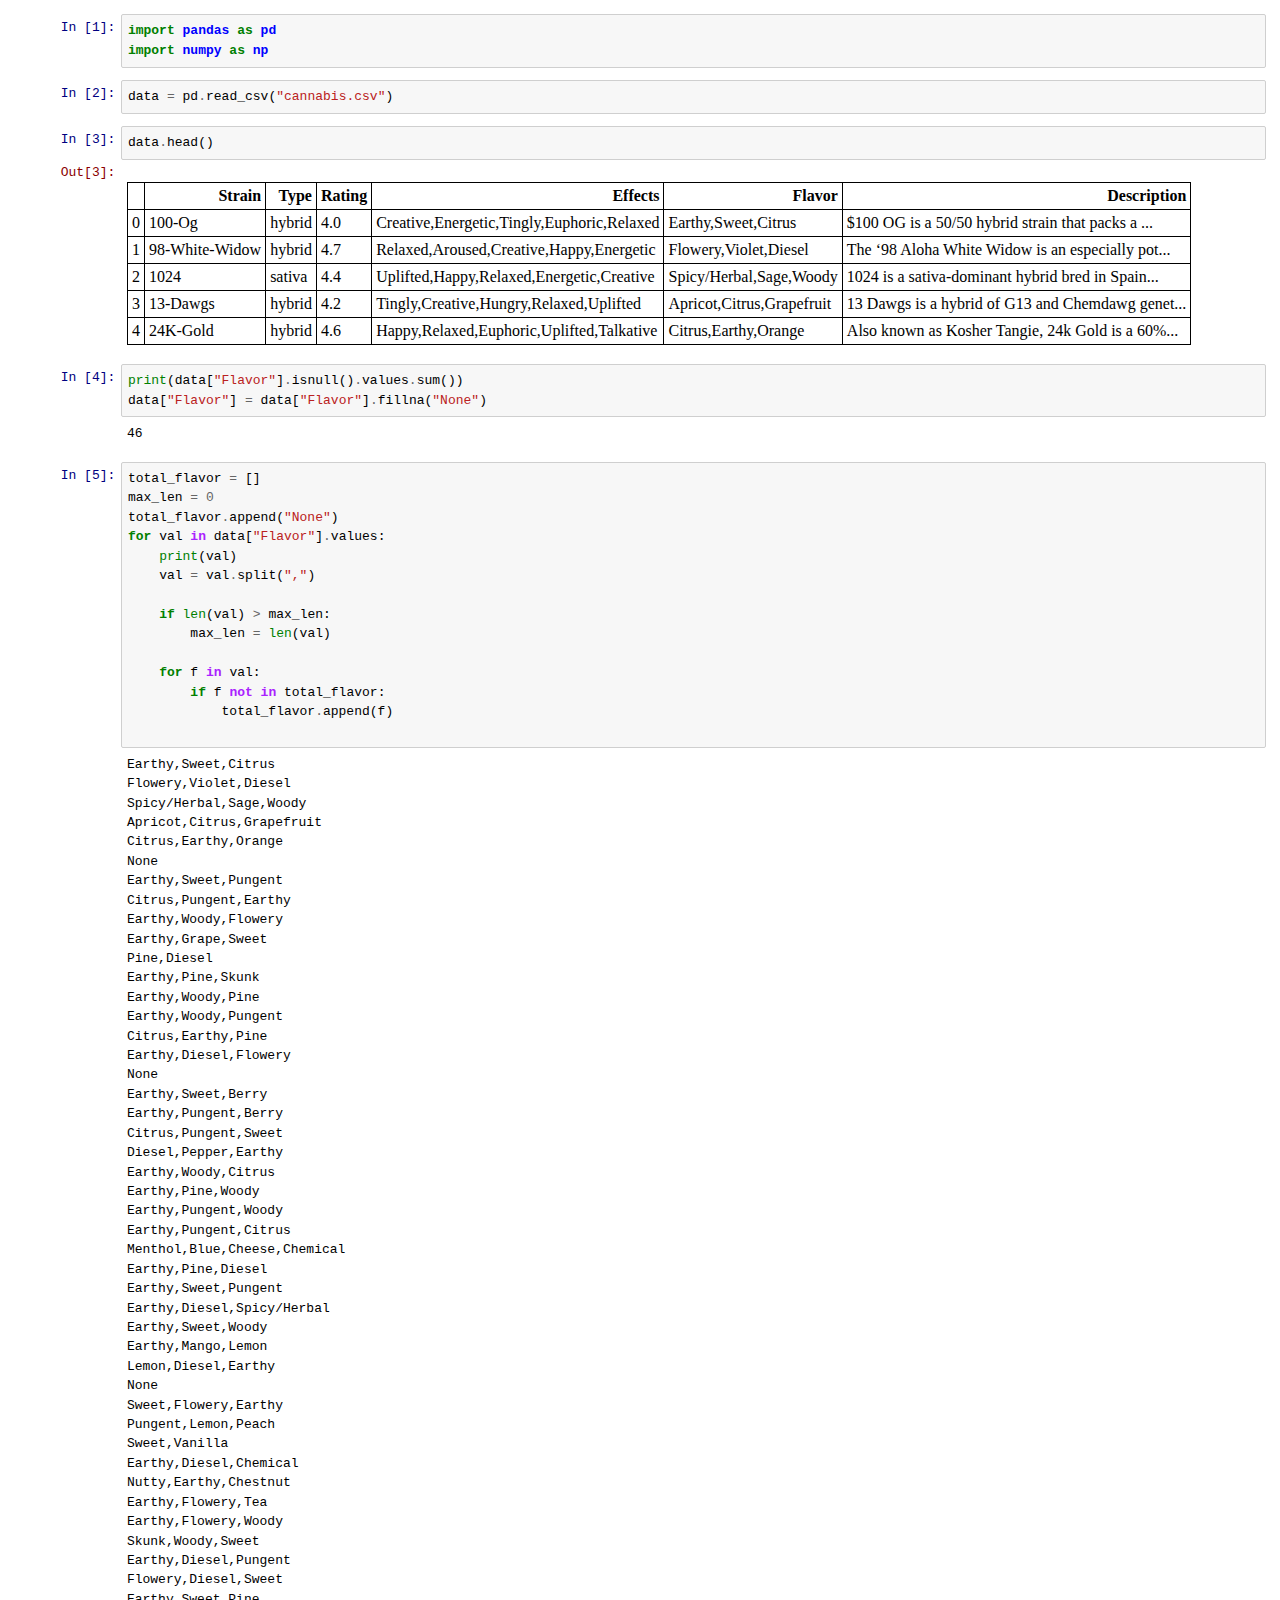
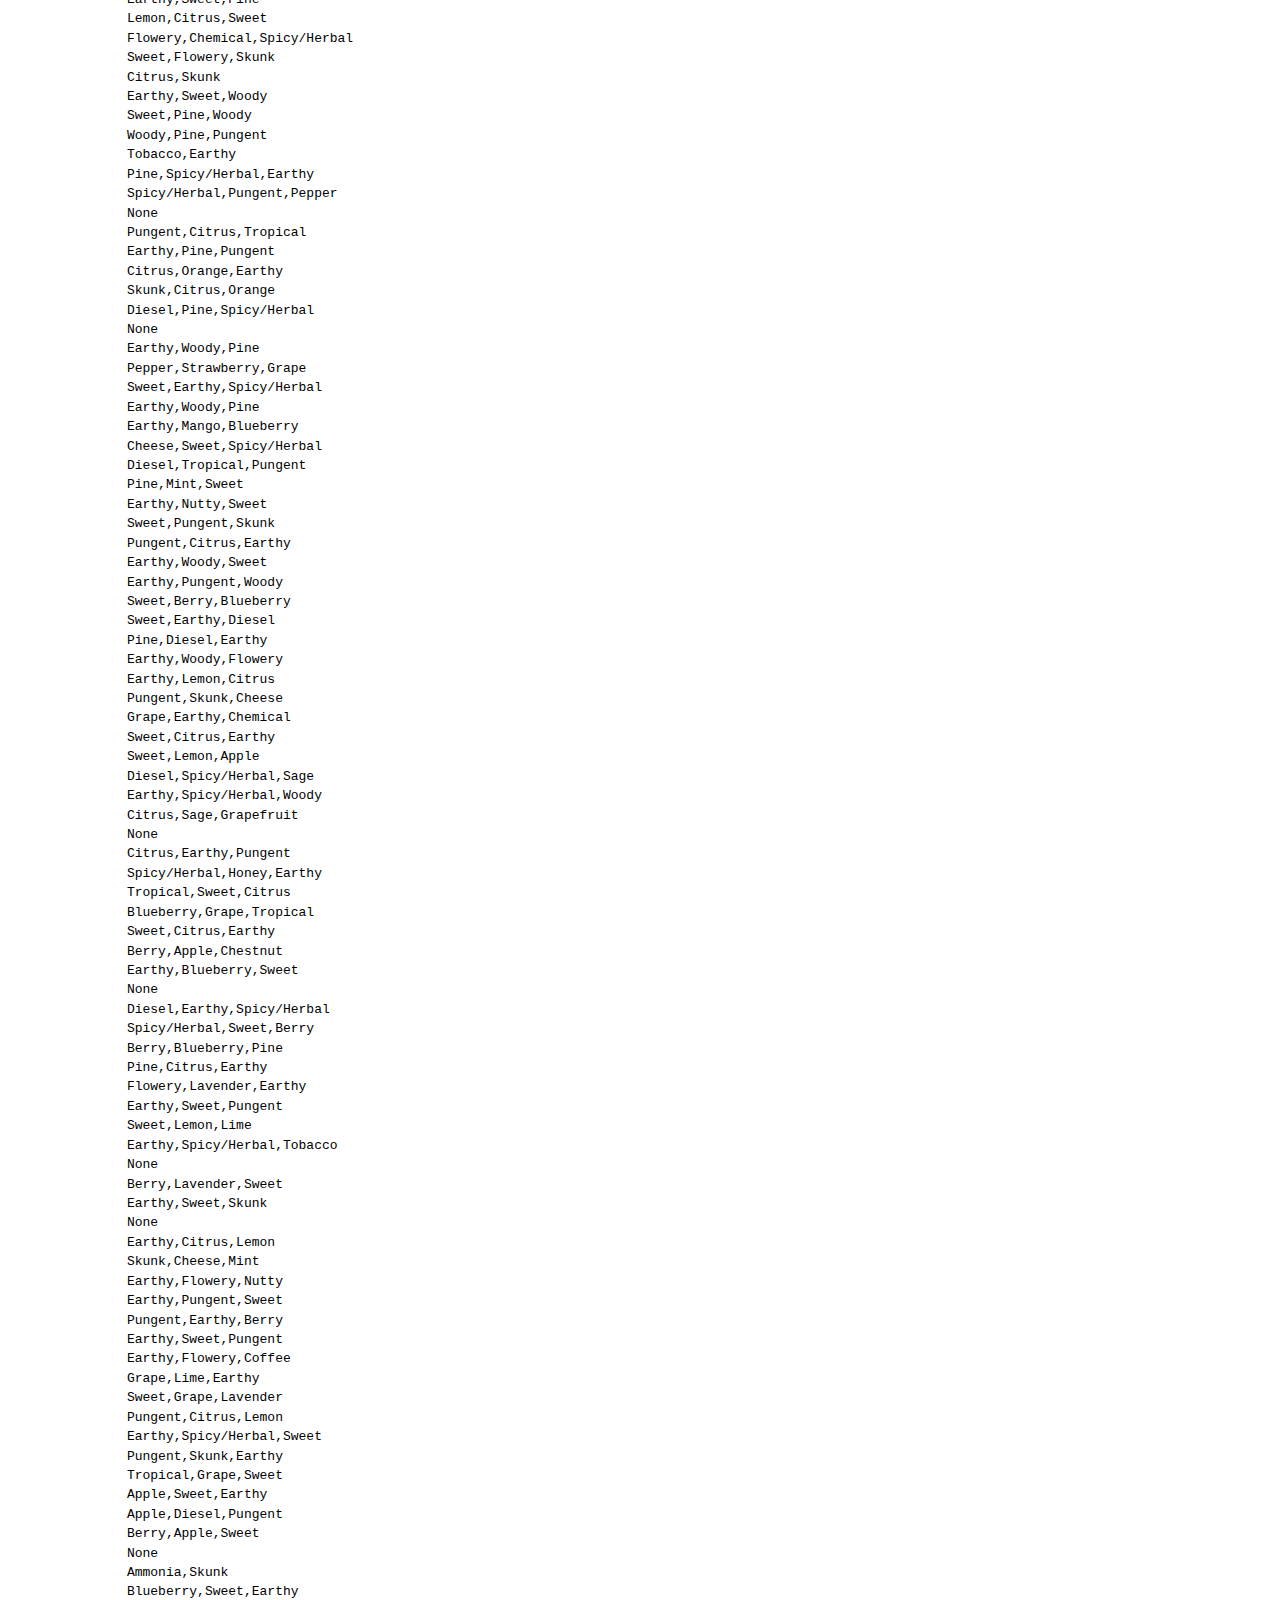
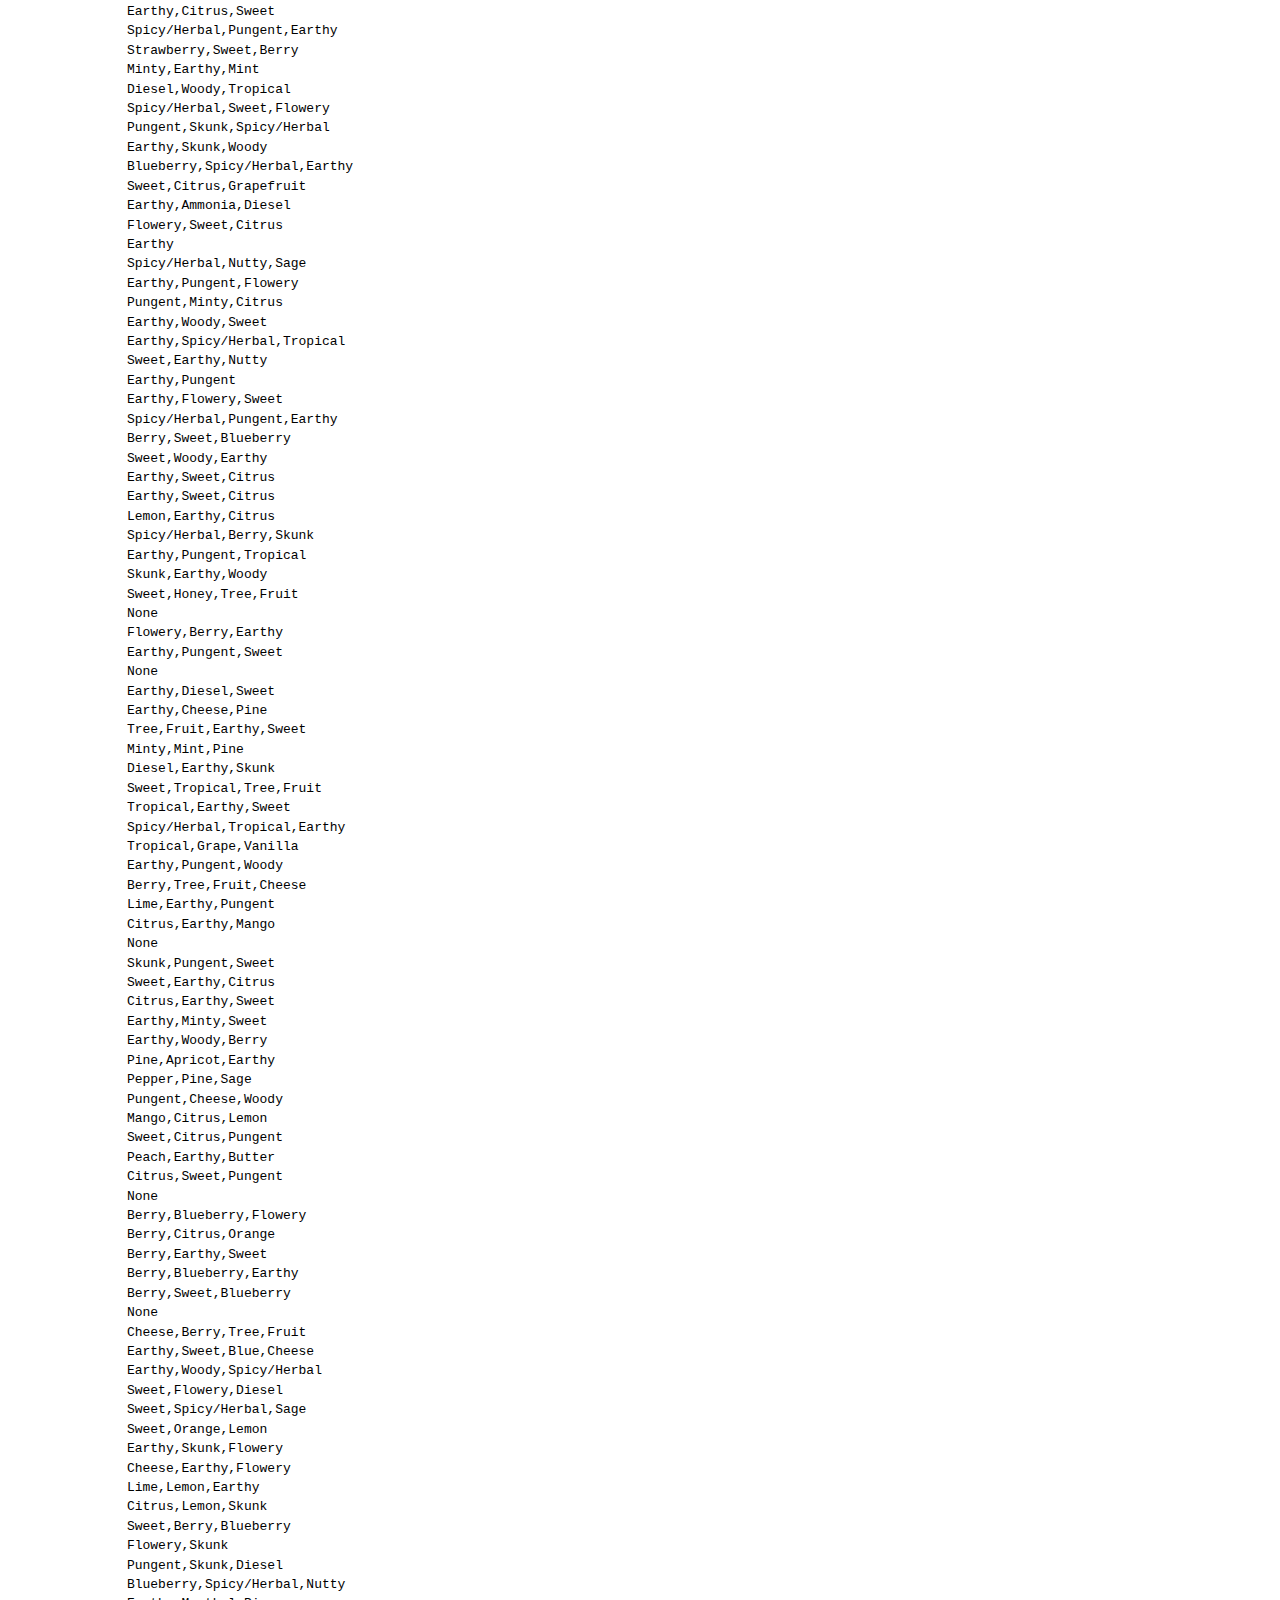
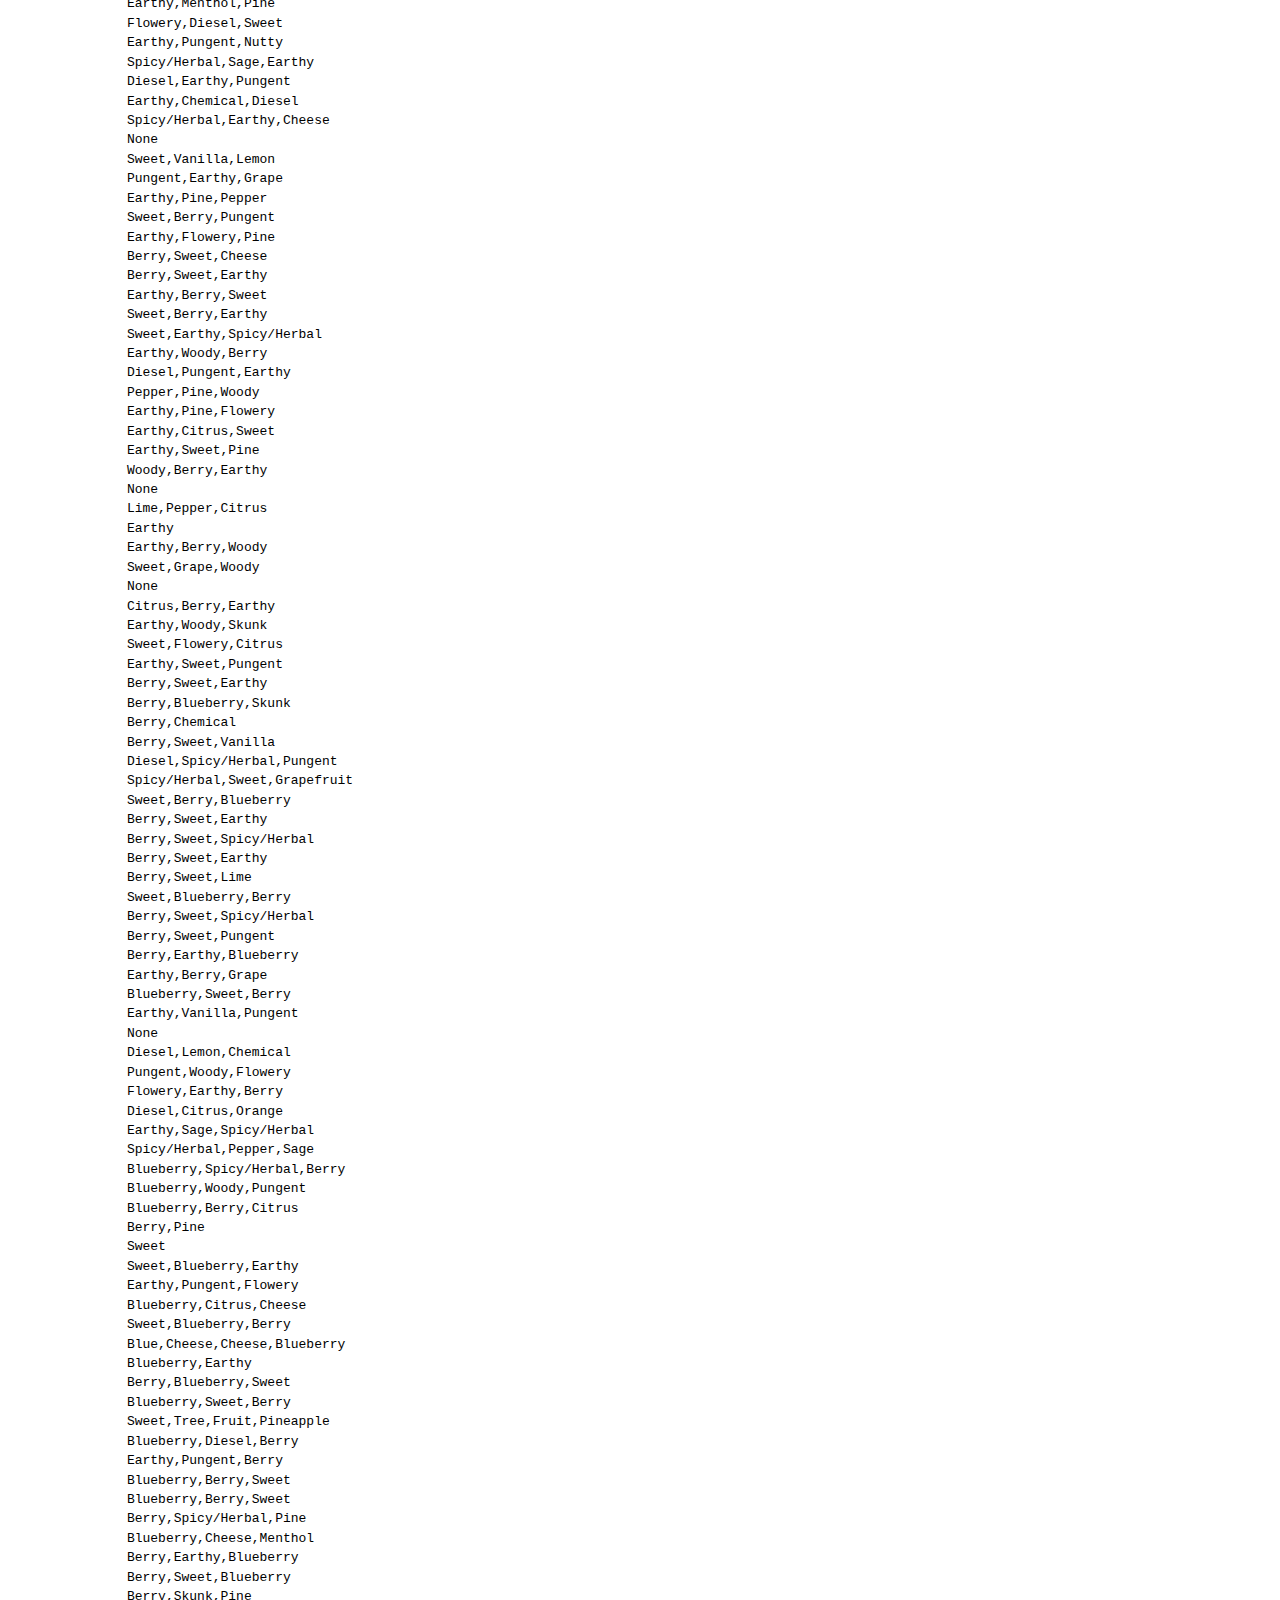
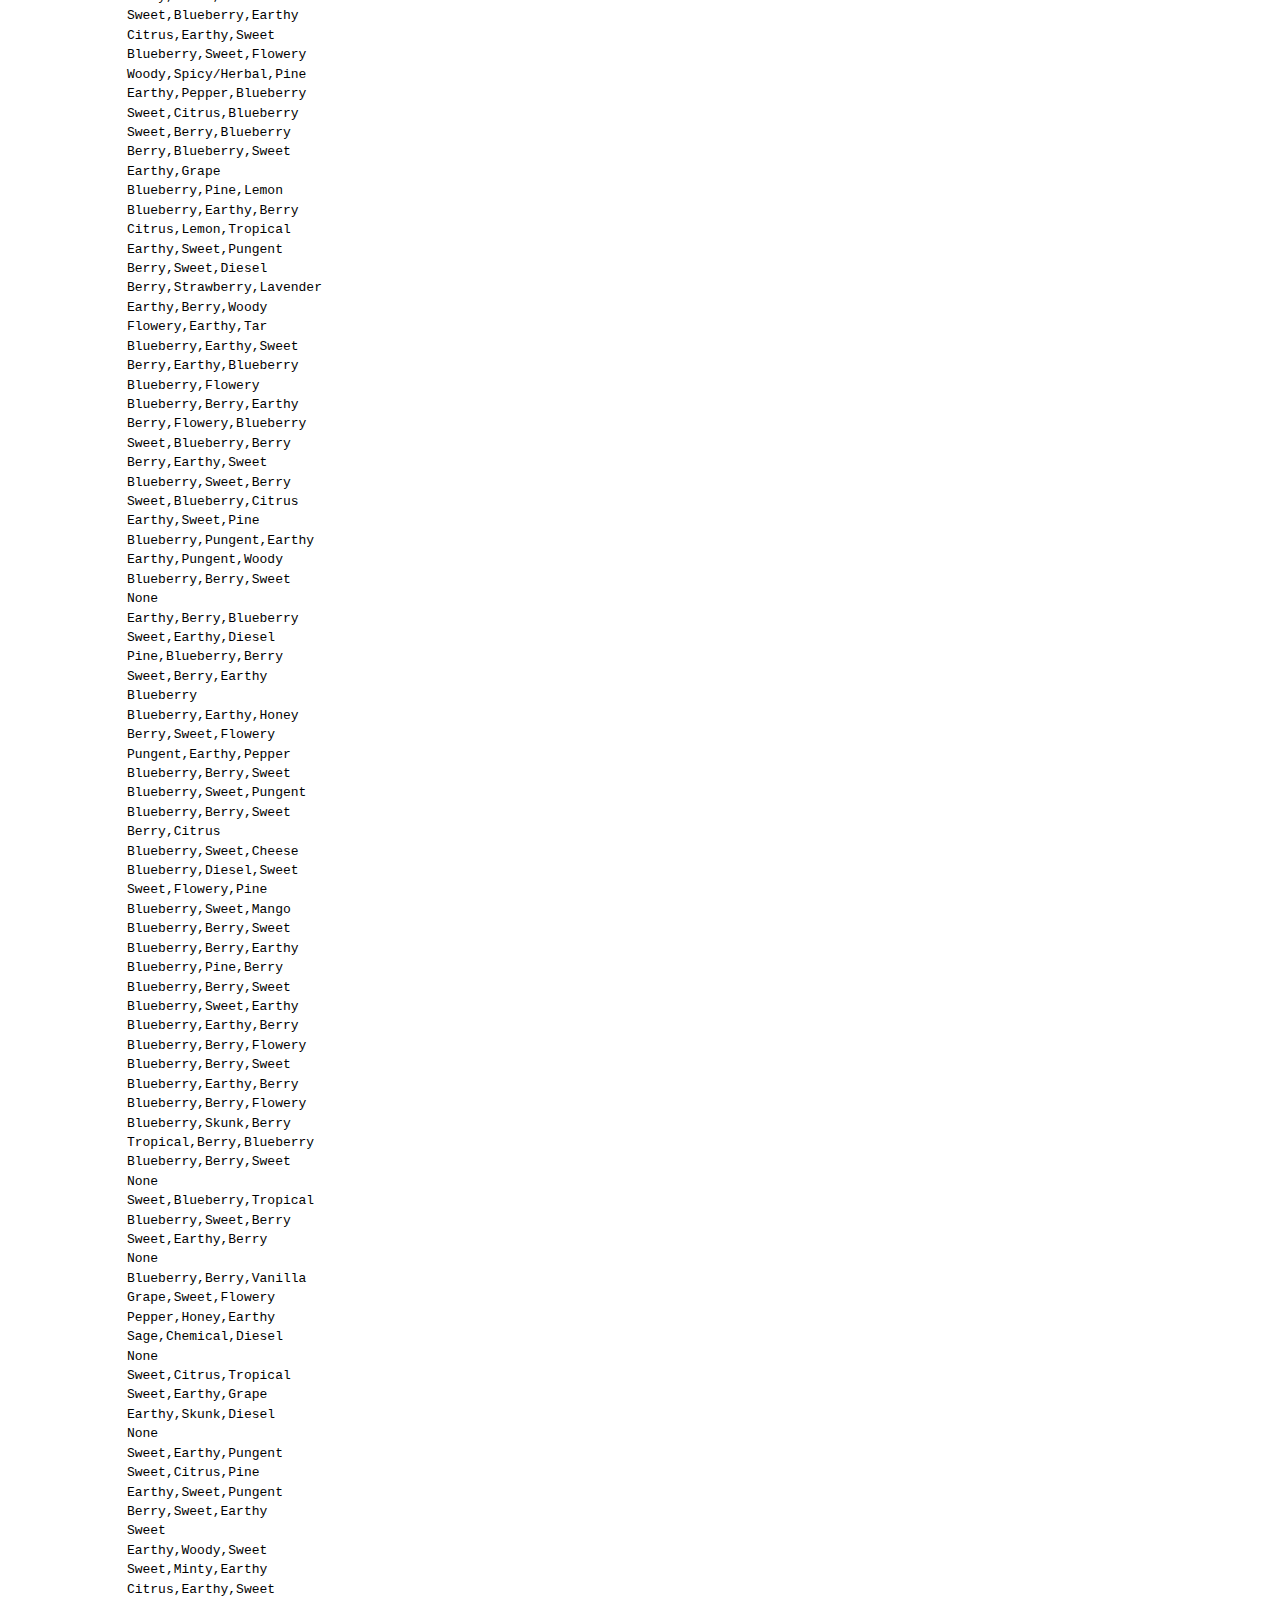
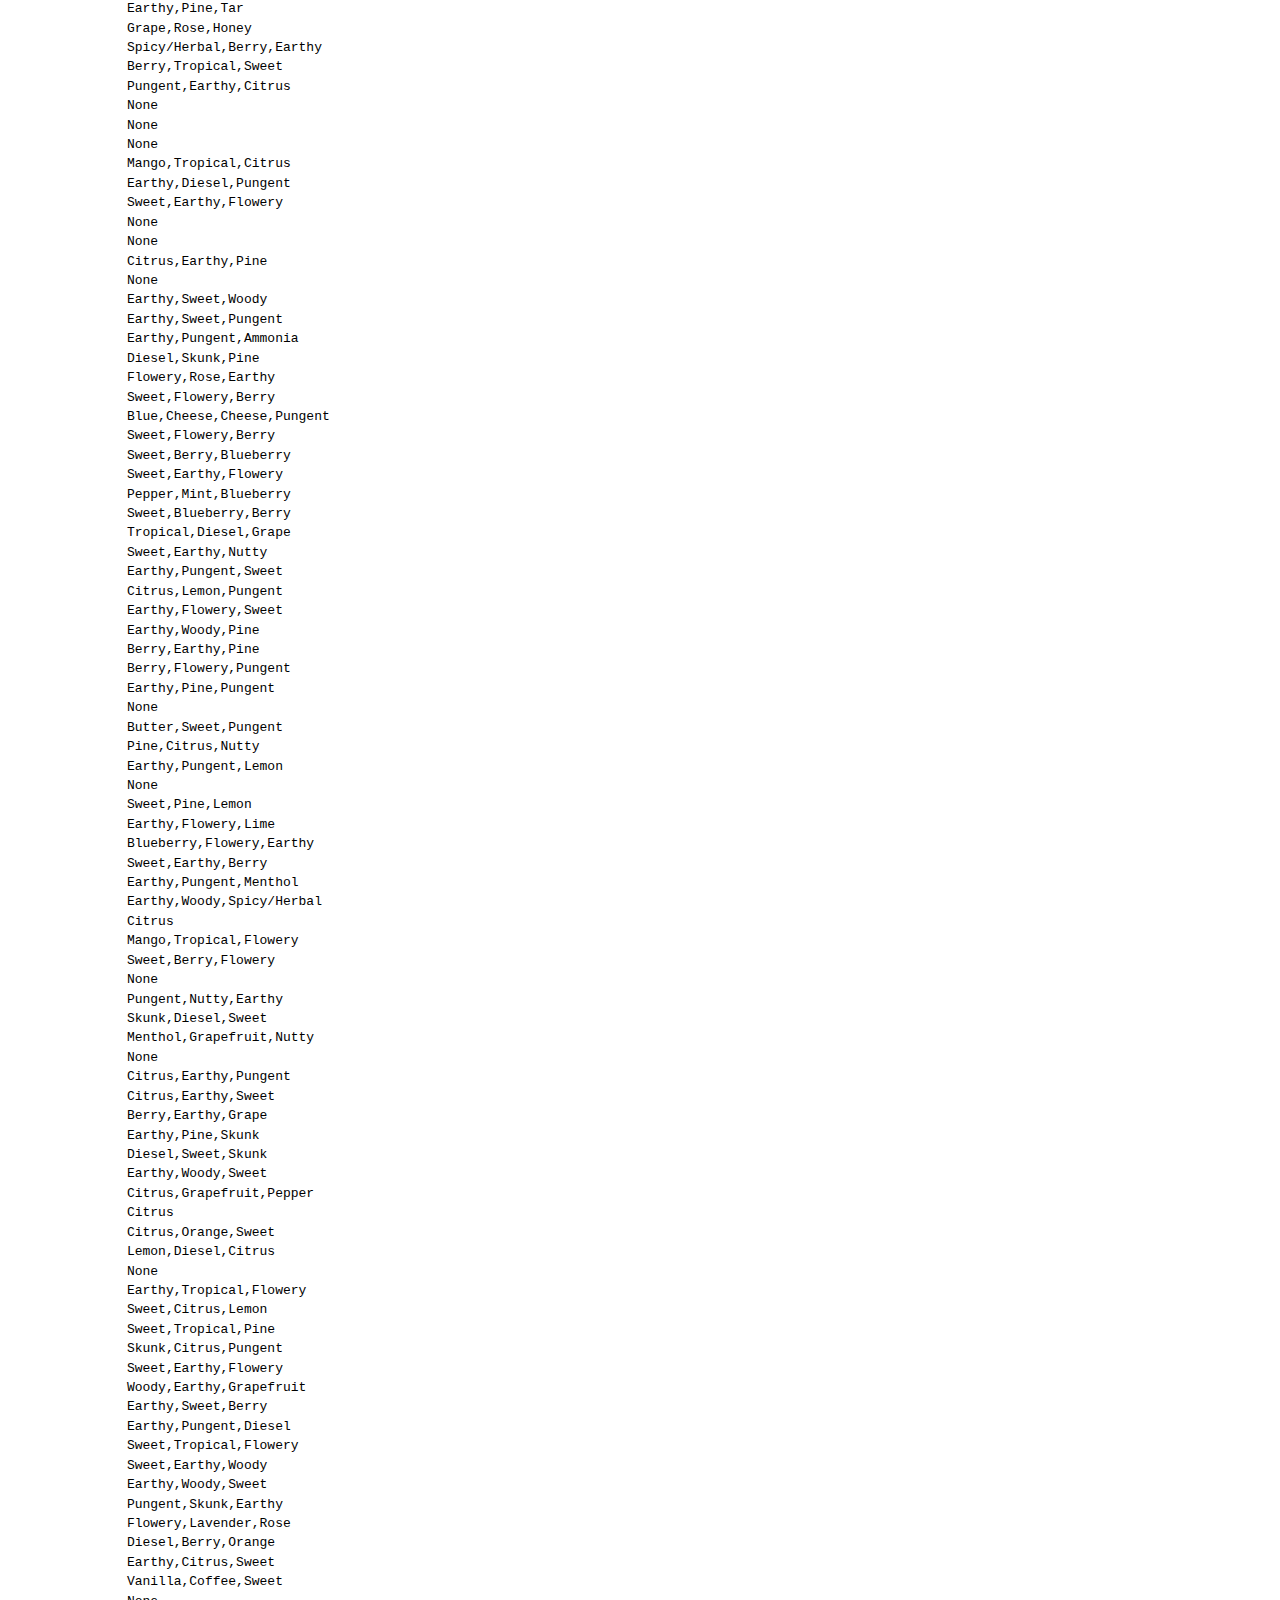
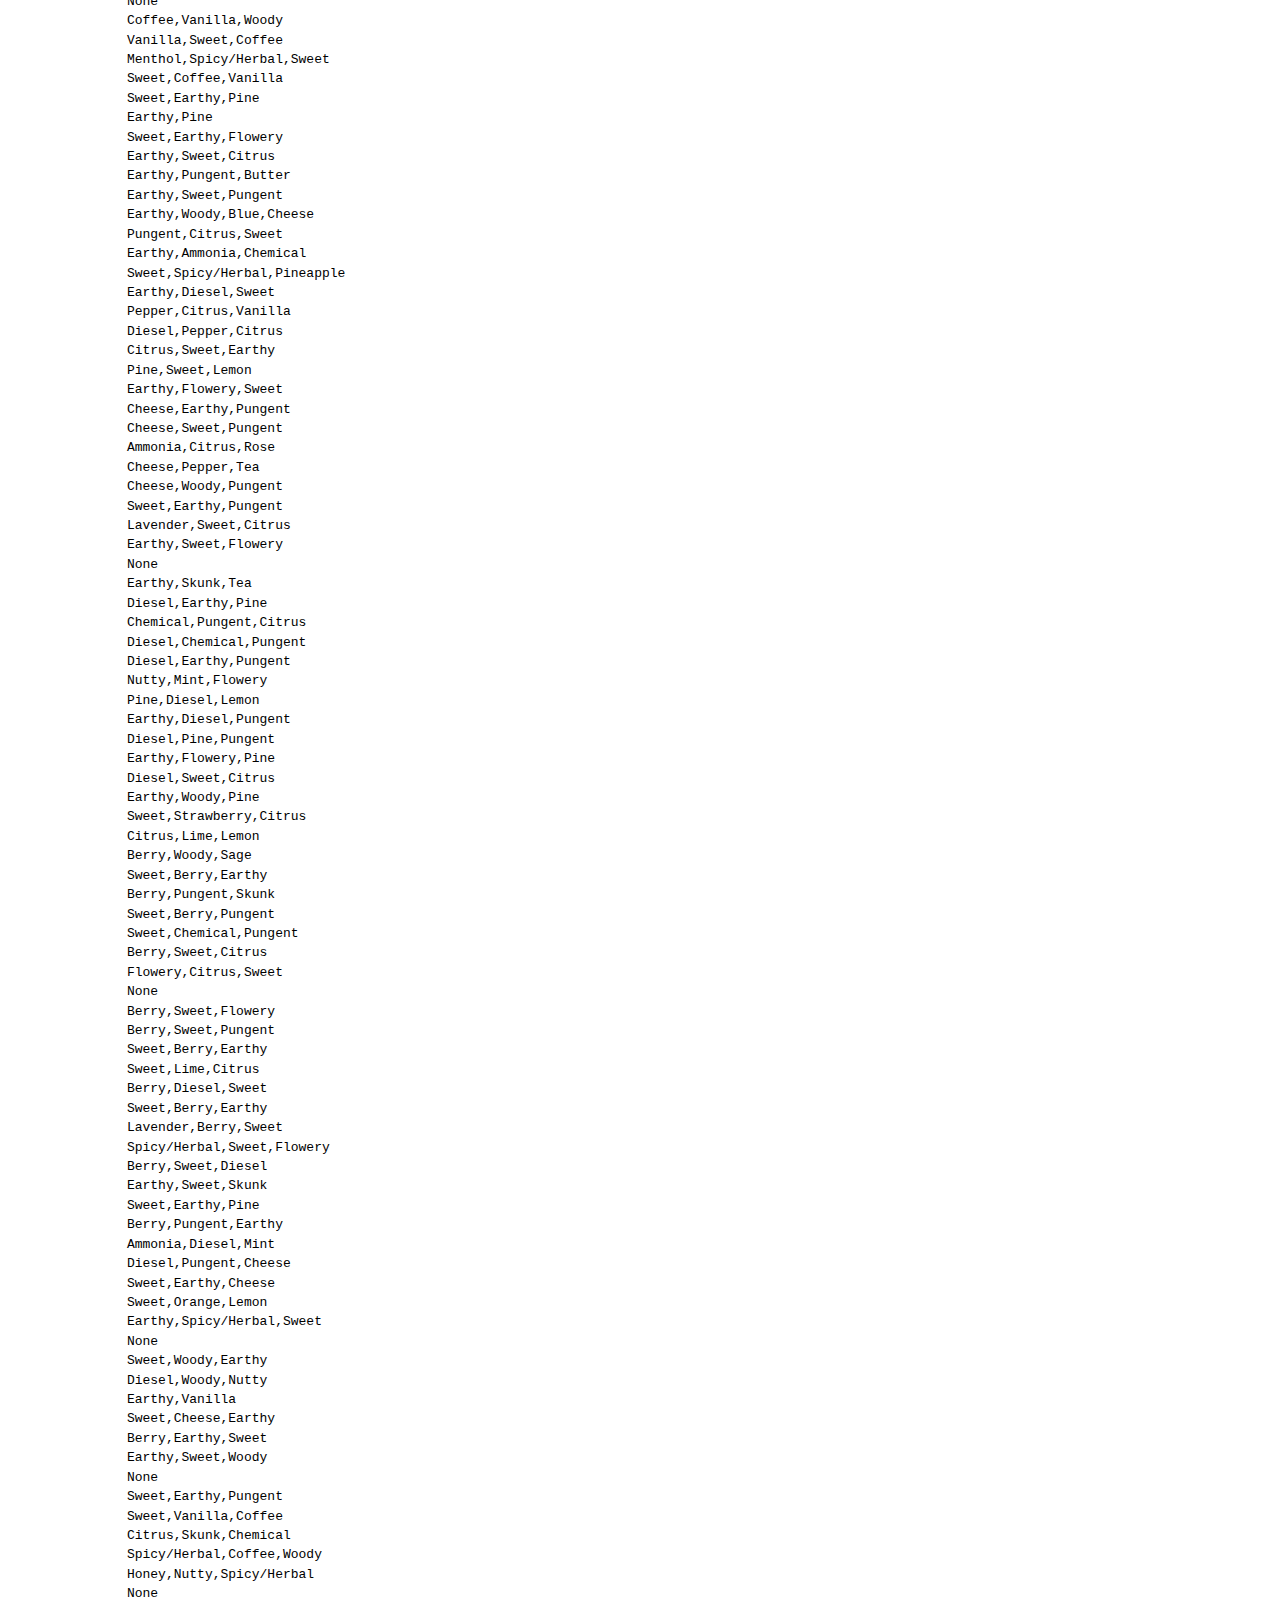
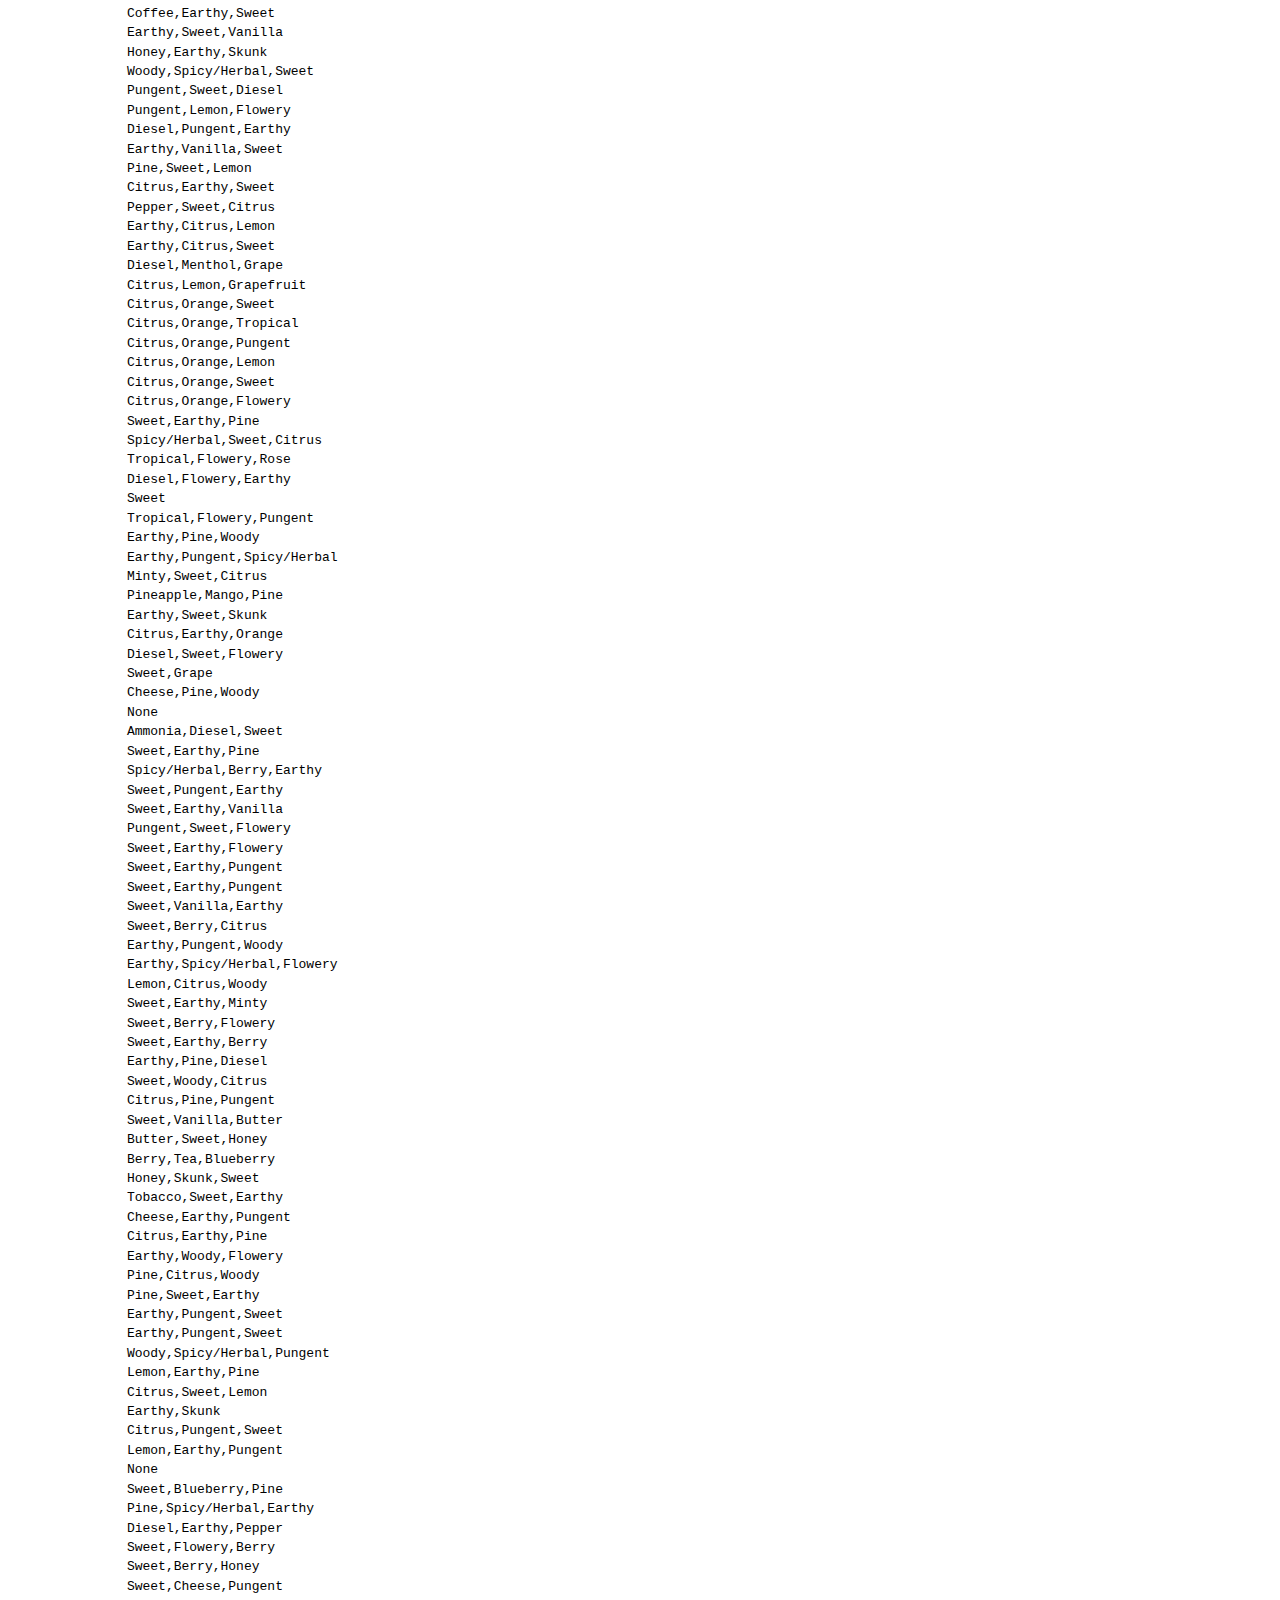
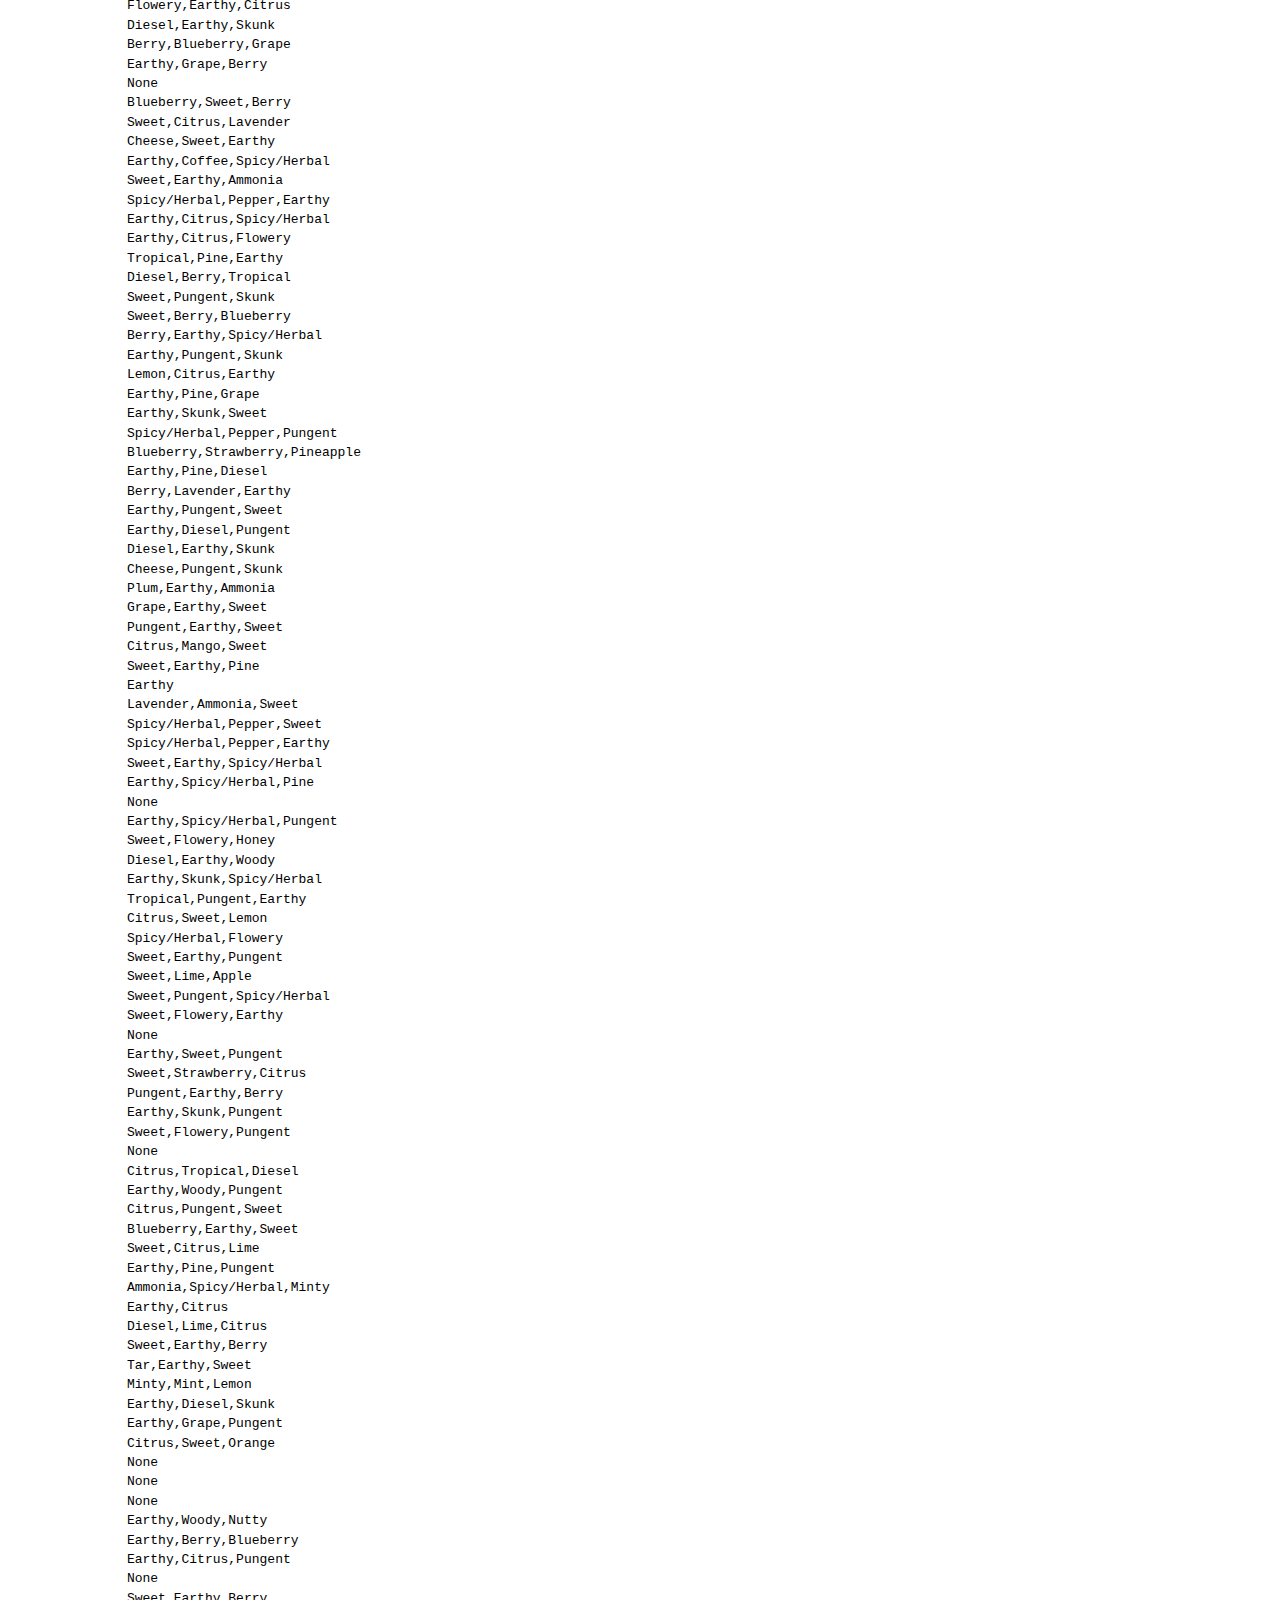
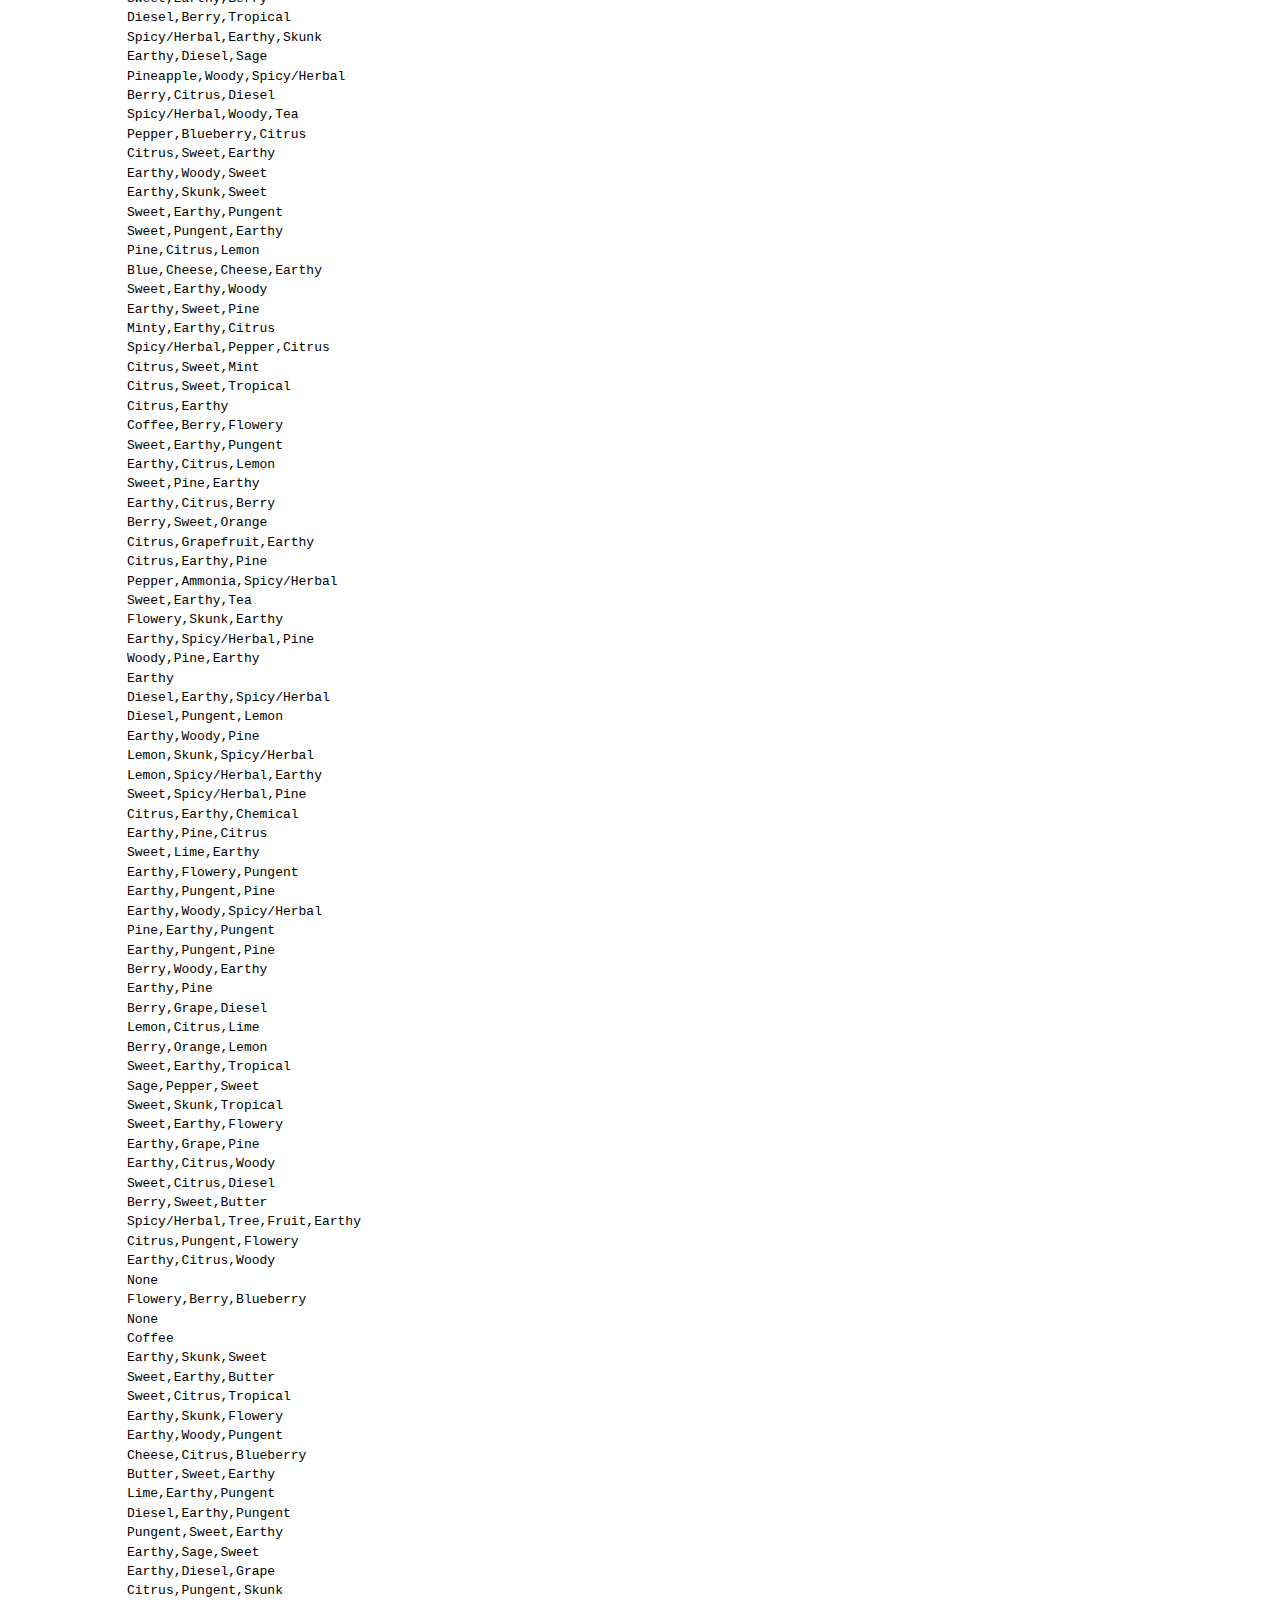
<file: conjointanalysis.html>
<!DOCTYPE html>
<html lang="en">
<head>
  <meta charset="UTF-8">
  <meta name="viewport" content="width=device-width, initial-scale=1.0">
  <!-- Custom styles for this template -->
  <link href="css/jupyter.css" rel="stylesheet">
  <title>Conjoint Analysis</title>
</head>
<body>

<div class="cell border-box-sizing code_cell rendered">
<div class="input">
<div class="prompt input_prompt">In&nbsp;[1]:</div>
<div class="inner_cell">
    <div class="input_area">
<div class=" highlight hl-ipython3"><pre><span></span><span class="kn">import</span> <span class="nn">pandas</span> <span class="k">as</span> <span class="nn">pd</span>
<span class="kn">import</span> <span class="nn">numpy</span> <span class="k">as</span> <span class="nn">np</span>
</pre></div>

    </div>
</div>
</div>

</div>
<div class="cell border-box-sizing code_cell rendered">
<div class="input">
<div class="prompt input_prompt">In&nbsp;[2]:</div>
<div class="inner_cell">
    <div class="input_area">
<div class=" highlight hl-ipython3"><pre><span></span><span class="n">data</span> <span class="o">=</span> <span class="n">pd</span><span class="o">.</span><span class="n">read_csv</span><span class="p">(</span><span class="s2">&quot;cannabis.csv&quot;</span><span class="p">)</span>
</pre></div>

    </div>
</div>
</div>

</div>
<div class="cell border-box-sizing code_cell rendered">
<div class="input">
<div class="prompt input_prompt">In&nbsp;[3]:</div>
<div class="inner_cell">
    <div class="input_area">
<div class=" highlight hl-ipython3"><pre><span></span><span class="n">data</span><span class="o">.</span><span class="n">head</span><span class="p">()</span>
</pre></div>

    </div>
</div>
</div>

<div class="output_wrapper">
<div class="output">


<div class="output_area">

    <div class="prompt output_prompt">Out[3]:</div>



<div class="output_html rendered_html output_subarea output_execute_result">
<div>
<style scoped>
    .dataframe tbody tr th:only-of-type {
        vertical-align: middle;
    }

    .dataframe tbody tr th {
        vertical-align: top;
    }

    .dataframe thead th {
        text-align: right;
    }
</style>
<table border="1" class="dataframe">
  <thead>
    <tr style="text-align: right;">
      <th></th>
      <th>Strain</th>
      <th>Type</th>
      <th>Rating</th>
      <th>Effects</th>
      <th>Flavor</th>
      <th>Description</th>
    </tr>
  </thead>
  <tbody>
    <tr>
      <td>0</td>
      <td>100-Og</td>
      <td>hybrid</td>
      <td>4.0</td>
      <td>Creative,Energetic,Tingly,Euphoric,Relaxed</td>
      <td>Earthy,Sweet,Citrus</td>
      <td>$100 OG is a 50/50 hybrid strain that packs a ...</td>
    </tr>
    <tr>
      <td>1</td>
      <td>98-White-Widow</td>
      <td>hybrid</td>
      <td>4.7</td>
      <td>Relaxed,Aroused,Creative,Happy,Energetic</td>
      <td>Flowery,Violet,Diesel</td>
      <td>The ‘98 Aloha White Widow is an especially pot...</td>
    </tr>
    <tr>
      <td>2</td>
      <td>1024</td>
      <td>sativa</td>
      <td>4.4</td>
      <td>Uplifted,Happy,Relaxed,Energetic,Creative</td>
      <td>Spicy/Herbal,Sage,Woody</td>
      <td>1024 is a sativa-dominant hybrid bred in Spain...</td>
    </tr>
    <tr>
      <td>3</td>
      <td>13-Dawgs</td>
      <td>hybrid</td>
      <td>4.2</td>
      <td>Tingly,Creative,Hungry,Relaxed,Uplifted</td>
      <td>Apricot,Citrus,Grapefruit</td>
      <td>13 Dawgs is a hybrid of G13 and Chemdawg genet...</td>
    </tr>
    <tr>
      <td>4</td>
      <td>24K-Gold</td>
      <td>hybrid</td>
      <td>4.6</td>
      <td>Happy,Relaxed,Euphoric,Uplifted,Talkative</td>
      <td>Citrus,Earthy,Orange</td>
      <td>Also known as Kosher Tangie, 24k Gold is a 60%...</td>
    </tr>
  </tbody>
</table>
</div>
</div>

</div>

</div>
</div>

</div>
<div class="cell border-box-sizing code_cell rendered">
<div class="input">
<div class="prompt input_prompt">In&nbsp;[4]:</div>
<div class="inner_cell">
    <div class="input_area">
<div class=" highlight hl-ipython3"><pre><span></span><span class="nb">print</span><span class="p">(</span><span class="n">data</span><span class="p">[</span><span class="s2">&quot;Flavor&quot;</span><span class="p">]</span><span class="o">.</span><span class="n">isnull</span><span class="p">()</span><span class="o">.</span><span class="n">values</span><span class="o">.</span><span class="n">sum</span><span class="p">())</span>
<span class="n">data</span><span class="p">[</span><span class="s2">&quot;Flavor&quot;</span><span class="p">]</span> <span class="o">=</span> <span class="n">data</span><span class="p">[</span><span class="s2">&quot;Flavor&quot;</span><span class="p">]</span><span class="o">.</span><span class="n">fillna</span><span class="p">(</span><span class="s2">&quot;None&quot;</span><span class="p">)</span>
</pre></div>

    </div>
</div>
</div>

<div class="output_wrapper">
<div class="output">


<div class="output_area">

    <div class="prompt"></div>


<div class="output_subarea output_stream output_stdout output_text">
<pre>46
</pre>
</div>
</div>

</div>
</div>

</div>
<div class="cell border-box-sizing code_cell rendered">
<div class="input">
<div class="prompt input_prompt">In&nbsp;[5]:</div>
<div class="inner_cell">
    <div class="input_area">
<div class=" highlight hl-ipython3"><pre><span></span><span class="n">total_flavor</span> <span class="o">=</span> <span class="p">[]</span>
<span class="n">max_len</span> <span class="o">=</span> <span class="mi">0</span>
<span class="n">total_flavor</span><span class="o">.</span><span class="n">append</span><span class="p">(</span><span class="s2">&quot;None&quot;</span><span class="p">)</span>
<span class="k">for</span> <span class="n">val</span> <span class="ow">in</span> <span class="n">data</span><span class="p">[</span><span class="s2">&quot;Flavor&quot;</span><span class="p">]</span><span class="o">.</span><span class="n">values</span><span class="p">:</span>
    <span class="nb">print</span><span class="p">(</span><span class="n">val</span><span class="p">)</span>
    <span class="n">val</span> <span class="o">=</span> <span class="n">val</span><span class="o">.</span><span class="n">split</span><span class="p">(</span><span class="s2">&quot;,&quot;</span><span class="p">)</span>
    
    <span class="k">if</span> <span class="nb">len</span><span class="p">(</span><span class="n">val</span><span class="p">)</span> <span class="o">&gt;</span> <span class="n">max_len</span><span class="p">:</span>
        <span class="n">max_len</span> <span class="o">=</span> <span class="nb">len</span><span class="p">(</span><span class="n">val</span><span class="p">)</span>
    
    <span class="k">for</span> <span class="n">f</span> <span class="ow">in</span> <span class="n">val</span><span class="p">:</span>
        <span class="k">if</span> <span class="n">f</span> <span class="ow">not</span> <span class="ow">in</span> <span class="n">total_flavor</span><span class="p">:</span>
            <span class="n">total_flavor</span><span class="o">.</span><span class="n">append</span><span class="p">(</span><span class="n">f</span><span class="p">)</span>
            
</pre></div>

    </div>
</div>
</div>

<div class="output_wrapper">
<div class="output">


<div class="output_area">

    <div class="prompt"></div>


<div class="output_subarea output_stream output_stdout output_text">
<pre>Earthy,Sweet,Citrus
Flowery,Violet,Diesel
Spicy/Herbal,Sage,Woody
Apricot,Citrus,Grapefruit
Citrus,Earthy,Orange
None
Earthy,Sweet,Pungent
Citrus,Pungent,Earthy
Earthy,Woody,Flowery
Earthy,Grape,Sweet
Pine,Diesel
Earthy,Pine,Skunk
Earthy,Woody,Pine
Earthy,Woody,Pungent
Citrus,Earthy,Pine
Earthy,Diesel,Flowery
None
Earthy,Sweet,Berry
Earthy,Pungent,Berry
Citrus,Pungent,Sweet
Diesel,Pepper,Earthy
Earthy,Woody,Citrus
Earthy,Pine,Woody
Earthy,Pungent,Woody
Earthy,Pungent,Citrus
Menthol,Blue,Cheese,Chemical
Earthy,Pine,Diesel
Earthy,Sweet,Pungent
Earthy,Diesel,Spicy/Herbal
Earthy,Sweet,Woody
Earthy,Mango,Lemon
Lemon,Diesel,Earthy
None
Sweet,Flowery,Earthy
Pungent,Lemon,Peach
Sweet,Vanilla
Earthy,Diesel,Chemical
Nutty,Earthy,Chestnut
Earthy,Flowery,Tea
Earthy,Flowery,Woody
Skunk,Woody,Sweet
Earthy,Diesel,Pungent
Flowery,Diesel,Sweet
Earthy,Sweet,Pine
Lemon,Citrus,Sweet
Flowery,Chemical,Spicy/Herbal
Sweet,Flowery,Skunk
Citrus,Skunk
Earthy,Sweet,Woody
Sweet,Pine,Woody
Woody,Pine,Pungent
Tobacco,Earthy
Pine,Spicy/Herbal,Earthy
Spicy/Herbal,Pungent,Pepper
None
Pungent,Citrus,Tropical
Earthy,Pine,Pungent
Citrus,Orange,Earthy
Skunk,Citrus,Orange
Diesel,Pine,Spicy/Herbal
None
Earthy,Woody,Pine
Pepper,Strawberry,Grape
Sweet,Earthy,Spicy/Herbal
Earthy,Woody,Pine
Earthy,Mango,Blueberry
Cheese,Sweet,Spicy/Herbal
Diesel,Tropical,Pungent
Pine,Mint,Sweet
Earthy,Nutty,Sweet
Sweet,Pungent,Skunk
Pungent,Citrus,Earthy
Earthy,Woody,Sweet
Earthy,Pungent,Woody
Sweet,Berry,Blueberry
Sweet,Earthy,Diesel
Pine,Diesel,Earthy
Earthy,Woody,Flowery
Earthy,Lemon,Citrus
Pungent,Skunk,Cheese
Grape,Earthy,Chemical
Sweet,Citrus,Earthy
Sweet,Lemon,Apple
Diesel,Spicy/Herbal,Sage
Earthy,Spicy/Herbal,Woody
Citrus,Sage,Grapefruit
None
Citrus,Earthy,Pungent
Spicy/Herbal,Honey,Earthy
Tropical,Sweet,Citrus
Blueberry,Grape,Tropical
Sweet,Citrus,Earthy
Berry,Apple,Chestnut
Earthy,Blueberry,Sweet
None
Diesel,Earthy,Spicy/Herbal
Spicy/Herbal,Sweet,Berry
Berry,Blueberry,Pine
Pine,Citrus,Earthy
Flowery,Lavender,Earthy
Earthy,Sweet,Pungent
Sweet,Lemon,Lime
Earthy,Spicy/Herbal,Tobacco
None
Berry,Lavender,Sweet
Earthy,Sweet,Skunk
None
Earthy,Citrus,Lemon
Skunk,Cheese,Mint
Earthy,Flowery,Nutty
Earthy,Pungent,Sweet
Pungent,Earthy,Berry
Earthy,Sweet,Pungent
Earthy,Flowery,Coffee
Grape,Lime,Earthy
Sweet,Grape,Lavender
Pungent,Citrus,Lemon
Earthy,Spicy/Herbal,Sweet
Pungent,Skunk,Earthy
Tropical,Grape,Sweet
Apple,Sweet,Earthy
Apple,Diesel,Pungent
Berry,Apple,Sweet
None
Ammonia,Skunk
Blueberry,Sweet,Earthy
Earthy,Citrus,Sweet
Spicy/Herbal,Pungent,Earthy
Strawberry,Sweet,Berry
Minty,Earthy,Mint
Diesel,Woody,Tropical
Spicy/Herbal,Sweet,Flowery
Pungent,Skunk,Spicy/Herbal
Earthy,Skunk,Woody
Blueberry,Spicy/Herbal,Earthy
Sweet,Citrus,Grapefruit
Earthy,Ammonia,Diesel
Flowery,Sweet,Citrus
Earthy
Spicy/Herbal,Nutty,Sage
Earthy,Pungent,Flowery
Pungent,Minty,Citrus
Earthy,Woody,Sweet
Earthy,Spicy/Herbal,Tropical
Sweet,Earthy,Nutty
Earthy,Pungent
Earthy,Flowery,Sweet
Spicy/Herbal,Pungent,Earthy
Berry,Sweet,Blueberry
Sweet,Woody,Earthy
Earthy,Sweet,Citrus
Earthy,Sweet,Citrus
Lemon,Earthy,Citrus
Spicy/Herbal,Berry,Skunk
Earthy,Pungent,Tropical
Skunk,Earthy,Woody
Sweet,Honey,Tree,Fruit
None
Flowery,Berry,Earthy
Earthy,Pungent,Sweet
None
Earthy,Diesel,Sweet
Earthy,Cheese,Pine
Tree,Fruit,Earthy,Sweet
Minty,Mint,Pine
Diesel,Earthy,Skunk
Sweet,Tropical,Tree,Fruit
Tropical,Earthy,Sweet
Spicy/Herbal,Tropical,Earthy
Tropical,Grape,Vanilla
Earthy,Pungent,Woody
Berry,Tree,Fruit,Cheese
Lime,Earthy,Pungent
Citrus,Earthy,Mango
None
Skunk,Pungent,Sweet
Sweet,Earthy,Citrus
Citrus,Earthy,Sweet
Earthy,Minty,Sweet
Earthy,Woody,Berry
Pine,Apricot,Earthy
Pepper,Pine,Sage
Pungent,Cheese,Woody
Mango,Citrus,Lemon
Sweet,Citrus,Pungent
Peach,Earthy,Butter
Citrus,Sweet,Pungent
None
Berry,Blueberry,Flowery
Berry,Citrus,Orange
Berry,Earthy,Sweet
Berry,Blueberry,Earthy
Berry,Sweet,Blueberry
None
Cheese,Berry,Tree,Fruit
Earthy,Sweet,Blue,Cheese
Earthy,Woody,Spicy/Herbal
Sweet,Flowery,Diesel
Sweet,Spicy/Herbal,Sage
Sweet,Orange,Lemon
Earthy,Skunk,Flowery
Cheese,Earthy,Flowery
Lime,Lemon,Earthy
Citrus,Lemon,Skunk
Sweet,Berry,Blueberry
Flowery,Skunk
Pungent,Skunk,Diesel
Blueberry,Spicy/Herbal,Nutty
Earthy,Menthol,Pine
Flowery,Diesel,Sweet
Earthy,Pungent,Nutty
Spicy/Herbal,Sage,Earthy
Diesel,Earthy,Pungent
Earthy,Chemical,Diesel
Spicy/Herbal,Earthy,Cheese
None
Sweet,Vanilla,Lemon
Pungent,Earthy,Grape
Earthy,Pine,Pepper
Sweet,Berry,Pungent
Earthy,Flowery,Pine
Berry,Sweet,Cheese
Berry,Sweet,Earthy
Earthy,Berry,Sweet
Sweet,Berry,Earthy
Sweet,Earthy,Spicy/Herbal
Earthy,Woody,Berry
Diesel,Pungent,Earthy
Pepper,Pine,Woody
Earthy,Pine,Flowery
Earthy,Citrus,Sweet
Earthy,Sweet,Pine
Woody,Berry,Earthy
None
Lime,Pepper,Citrus
Earthy
Earthy,Berry,Woody
Sweet,Grape,Woody
None
Citrus,Berry,Earthy
Earthy,Woody,Skunk
Sweet,Flowery,Citrus
Earthy,Sweet,Pungent
Berry,Sweet,Earthy
Berry,Blueberry,Skunk
Berry,Chemical
Berry,Sweet,Vanilla
Diesel,Spicy/Herbal,Pungent
Spicy/Herbal,Sweet,Grapefruit
Sweet,Berry,Blueberry
Berry,Sweet,Earthy
Berry,Sweet,Spicy/Herbal
Berry,Sweet,Earthy
Berry,Sweet,Lime
Sweet,Blueberry,Berry
Berry,Sweet,Spicy/Herbal
Berry,Sweet,Pungent
Berry,Earthy,Blueberry
Earthy,Berry,Grape
Blueberry,Sweet,Berry
Earthy,Vanilla,Pungent
None
Diesel,Lemon,Chemical
Pungent,Woody,Flowery
Flowery,Earthy,Berry
Diesel,Citrus,Orange
Earthy,Sage,Spicy/Herbal
Spicy/Herbal,Pepper,Sage
Blueberry,Spicy/Herbal,Berry
Blueberry,Woody,Pungent
Blueberry,Berry,Citrus
Berry,Pine
Sweet
Sweet,Blueberry,Earthy
Earthy,Pungent,Flowery
Blueberry,Citrus,Cheese
Sweet,Blueberry,Berry
Blue,Cheese,Cheese,Blueberry
Blueberry,Earthy
Berry,Blueberry,Sweet
Blueberry,Sweet,Berry
Sweet,Tree,Fruit,Pineapple
Blueberry,Diesel,Berry
Earthy,Pungent,Berry
Blueberry,Berry,Sweet
Blueberry,Berry,Sweet
Berry,Spicy/Herbal,Pine
Blueberry,Cheese,Menthol
Berry,Earthy,Blueberry
Berry,Sweet,Blueberry
Berry,Skunk,Pine
Sweet,Blueberry,Earthy
Citrus,Earthy,Sweet
Blueberry,Sweet,Flowery
Woody,Spicy/Herbal,Pine
Earthy,Pepper,Blueberry
Sweet,Citrus,Blueberry
Sweet,Berry,Blueberry
Berry,Blueberry,Sweet
Earthy,Grape
Blueberry,Pine,Lemon
Blueberry,Earthy,Berry
Citrus,Lemon,Tropical
Earthy,Sweet,Pungent
Berry,Sweet,Diesel
Berry,Strawberry,Lavender
Earthy,Berry,Woody
Flowery,Earthy,Tar
Blueberry,Earthy,Sweet
Berry,Earthy,Blueberry
Blueberry,Flowery
Blueberry,Berry,Earthy
Berry,Flowery,Blueberry
Sweet,Blueberry,Berry
Berry,Earthy,Sweet
Blueberry,Sweet,Berry
Sweet,Blueberry,Citrus
Earthy,Sweet,Pine
Blueberry,Pungent,Earthy
Earthy,Pungent,Woody
Blueberry,Berry,Sweet
None
Earthy,Berry,Blueberry
Sweet,Earthy,Diesel
Pine,Blueberry,Berry
Sweet,Berry,Earthy
Blueberry
Blueberry,Earthy,Honey
Berry,Sweet,Flowery
Pungent,Earthy,Pepper
Blueberry,Berry,Sweet
Blueberry,Sweet,Pungent
Blueberry,Berry,Sweet
Berry,Citrus
Blueberry,Sweet,Cheese
Blueberry,Diesel,Sweet
Sweet,Flowery,Pine
Blueberry,Sweet,Mango
Blueberry,Berry,Sweet
Blueberry,Berry,Earthy
Blueberry,Pine,Berry
Blueberry,Berry,Sweet
Blueberry,Sweet,Earthy
Blueberry,Earthy,Berry
Blueberry,Berry,Flowery
Blueberry,Berry,Sweet
Blueberry,Earthy,Berry
Blueberry,Berry,Flowery
Blueberry,Skunk,Berry
Tropical,Berry,Blueberry
Blueberry,Berry,Sweet
None
Sweet,Blueberry,Tropical
Blueberry,Sweet,Berry
Sweet,Earthy,Berry
None
Blueberry,Berry,Vanilla
Grape,Sweet,Flowery
Pepper,Honey,Earthy
Sage,Chemical,Diesel
None
Sweet,Citrus,Tropical
Sweet,Earthy,Grape
Earthy,Skunk,Diesel
None
Sweet,Earthy,Pungent
Sweet,Citrus,Pine
Earthy,Sweet,Pungent
Berry,Sweet,Earthy
Sweet
Earthy,Woody,Sweet
Sweet,Minty,Earthy
Citrus,Earthy,Sweet
Earthy,Pine,Tar
Grape,Rose,Honey
Spicy/Herbal,Berry,Earthy
Berry,Tropical,Sweet
Pungent,Earthy,Citrus
None
None
None
Mango,Tropical,Citrus
Earthy,Diesel,Pungent
Sweet,Earthy,Flowery
None
None
Citrus,Earthy,Pine
None
Earthy,Sweet,Woody
Earthy,Sweet,Pungent
Earthy,Pungent,Ammonia
Diesel,Skunk,Pine
Flowery,Rose,Earthy
Sweet,Flowery,Berry
Blue,Cheese,Cheese,Pungent
Sweet,Flowery,Berry
Sweet,Berry,Blueberry
Sweet,Earthy,Flowery
Pepper,Mint,Blueberry
Sweet,Blueberry,Berry
Tropical,Diesel,Grape
Sweet,Earthy,Nutty
Earthy,Pungent,Sweet
Citrus,Lemon,Pungent
Earthy,Flowery,Sweet
Earthy,Woody,Pine
Berry,Earthy,Pine
Berry,Flowery,Pungent
Earthy,Pine,Pungent
None
Butter,Sweet,Pungent
Pine,Citrus,Nutty
Earthy,Pungent,Lemon
None
Sweet,Pine,Lemon
Earthy,Flowery,Lime
Blueberry,Flowery,Earthy
Sweet,Earthy,Berry
Earthy,Pungent,Menthol
Earthy,Woody,Spicy/Herbal
Citrus
Mango,Tropical,Flowery
Sweet,Berry,Flowery
None
Pungent,Nutty,Earthy
Skunk,Diesel,Sweet
Menthol,Grapefruit,Nutty
None
Citrus,Earthy,Pungent
Citrus,Earthy,Sweet
Berry,Earthy,Grape
Earthy,Pine,Skunk
Diesel,Sweet,Skunk
Earthy,Woody,Sweet
Citrus,Grapefruit,Pepper
Citrus
Citrus,Orange,Sweet
Lemon,Diesel,Citrus
None
Earthy,Tropical,Flowery
Sweet,Citrus,Lemon
Sweet,Tropical,Pine
Skunk,Citrus,Pungent
Sweet,Earthy,Flowery
Woody,Earthy,Grapefruit
Earthy,Sweet,Berry
Earthy,Pungent,Diesel
Sweet,Tropical,Flowery
Sweet,Earthy,Woody
Earthy,Woody,Sweet
Pungent,Skunk,Earthy
Flowery,Lavender,Rose
Diesel,Berry,Orange
Earthy,Citrus,Sweet
Vanilla,Coffee,Sweet
None
Coffee,Vanilla,Woody
Vanilla,Sweet,Coffee
Menthol,Spicy/Herbal,Sweet
Sweet,Coffee,Vanilla
Sweet,Earthy,Pine
Earthy,Pine
Sweet,Earthy,Flowery
Earthy,Sweet,Citrus
Earthy,Pungent,Butter
Earthy,Sweet,Pungent
Earthy,Woody,Blue,Cheese
Pungent,Citrus,Sweet
Earthy,Ammonia,Chemical
Sweet,Spicy/Herbal,Pineapple
Earthy,Diesel,Sweet
Pepper,Citrus,Vanilla
Diesel,Pepper,Citrus
Citrus,Sweet,Earthy
Pine,Sweet,Lemon
Earthy,Flowery,Sweet
Cheese,Earthy,Pungent
Cheese,Sweet,Pungent
Ammonia,Citrus,Rose
Cheese,Pepper,Tea
Cheese,Woody,Pungent
Sweet,Earthy,Pungent
Lavender,Sweet,Citrus
Earthy,Sweet,Flowery
None
Earthy,Skunk,Tea
Diesel,Earthy,Pine
Chemical,Pungent,Citrus
Diesel,Chemical,Pungent
Diesel,Earthy,Pungent
Nutty,Mint,Flowery
Pine,Diesel,Lemon
Earthy,Diesel,Pungent
Diesel,Pine,Pungent
Earthy,Flowery,Pine
Diesel,Sweet,Citrus
Earthy,Woody,Pine
Sweet,Strawberry,Citrus
Citrus,Lime,Lemon
Berry,Woody,Sage
Sweet,Berry,Earthy
Berry,Pungent,Skunk
Sweet,Berry,Pungent
Sweet,Chemical,Pungent
Berry,Sweet,Citrus
Flowery,Citrus,Sweet
None
Berry,Sweet,Flowery
Berry,Sweet,Pungent
Sweet,Berry,Earthy
Sweet,Lime,Citrus
Berry,Diesel,Sweet
Sweet,Berry,Earthy
Lavender,Berry,Sweet
Spicy/Herbal,Sweet,Flowery
Berry,Sweet,Diesel
Earthy,Sweet,Skunk
Sweet,Earthy,Pine
Berry,Pungent,Earthy
Ammonia,Diesel,Mint
Diesel,Pungent,Cheese
Sweet,Earthy,Cheese
Sweet,Orange,Lemon
Earthy,Spicy/Herbal,Sweet
None
Sweet,Woody,Earthy
Diesel,Woody,Nutty
Earthy,Vanilla
Sweet,Cheese,Earthy
Berry,Earthy,Sweet
Earthy,Sweet,Woody
None
Sweet,Earthy,Pungent
Sweet,Vanilla,Coffee
Citrus,Skunk,Chemical
Spicy/Herbal,Coffee,Woody
Honey,Nutty,Spicy/Herbal
None
Coffee,Earthy,Sweet
Earthy,Sweet,Vanilla
Honey,Earthy,Skunk
Woody,Spicy/Herbal,Sweet
Pungent,Sweet,Diesel
Pungent,Lemon,Flowery
Diesel,Pungent,Earthy
Earthy,Vanilla,Sweet
Pine,Sweet,Lemon
Citrus,Earthy,Sweet
Pepper,Sweet,Citrus
Earthy,Citrus,Lemon
Earthy,Citrus,Sweet
Diesel,Menthol,Grape
Citrus,Lemon,Grapefruit
Citrus,Orange,Sweet
Citrus,Orange,Tropical
Citrus,Orange,Pungent
Citrus,Orange,Lemon
Citrus,Orange,Sweet
Citrus,Orange,Flowery
Sweet,Earthy,Pine
Spicy/Herbal,Sweet,Citrus
Tropical,Flowery,Rose
Diesel,Flowery,Earthy
Sweet
Tropical,Flowery,Pungent
Earthy,Pine,Woody
Earthy,Pungent,Spicy/Herbal
Minty,Sweet,Citrus
Pineapple,Mango,Pine
Earthy,Sweet,Skunk
Citrus,Earthy,Orange
Diesel,Sweet,Flowery
Sweet,Grape
Cheese,Pine,Woody
None
Ammonia,Diesel,Sweet
Sweet,Earthy,Pine
Spicy/Herbal,Berry,Earthy
Sweet,Pungent,Earthy
Sweet,Earthy,Vanilla
Pungent,Sweet,Flowery
Sweet,Earthy,Flowery
Sweet,Earthy,Pungent
Sweet,Earthy,Pungent
Sweet,Vanilla,Earthy
Sweet,Berry,Citrus
Earthy,Pungent,Woody
Earthy,Spicy/Herbal,Flowery
Lemon,Citrus,Woody
Sweet,Earthy,Minty
Sweet,Berry,Flowery
Sweet,Earthy,Berry
Earthy,Pine,Diesel
Sweet,Woody,Citrus
Citrus,Pine,Pungent
Sweet,Vanilla,Butter
Butter,Sweet,Honey
Berry,Tea,Blueberry
Honey,Skunk,Sweet
Tobacco,Sweet,Earthy
Cheese,Earthy,Pungent
Citrus,Earthy,Pine
Earthy,Woody,Flowery
Pine,Citrus,Woody
Pine,Sweet,Earthy
Earthy,Pungent,Sweet
Earthy,Pungent,Sweet
Woody,Spicy/Herbal,Pungent
Lemon,Earthy,Pine
Citrus,Sweet,Lemon
Earthy,Skunk
Citrus,Pungent,Sweet
Lemon,Earthy,Pungent
None
Sweet,Blueberry,Pine
Pine,Spicy/Herbal,Earthy
Diesel,Earthy,Pepper
Sweet,Flowery,Berry
Sweet,Berry,Honey
Sweet,Cheese,Pungent
Flowery,Earthy,Citrus
Diesel,Earthy,Skunk
Berry,Blueberry,Grape
Earthy,Grape,Berry
None
Blueberry,Sweet,Berry
Sweet,Citrus,Lavender
Cheese,Sweet,Earthy
Earthy,Coffee,Spicy/Herbal
Sweet,Earthy,Ammonia
Spicy/Herbal,Pepper,Earthy
Earthy,Citrus,Spicy/Herbal
Earthy,Citrus,Flowery
Tropical,Pine,Earthy
Diesel,Berry,Tropical
Sweet,Pungent,Skunk
Sweet,Berry,Blueberry
Berry,Earthy,Spicy/Herbal
Earthy,Pungent,Skunk
Lemon,Citrus,Earthy
Earthy,Pine,Grape
Earthy,Skunk,Sweet
Spicy/Herbal,Pepper,Pungent
Blueberry,Strawberry,Pineapple
Earthy,Pine,Diesel
Berry,Lavender,Earthy
Earthy,Pungent,Sweet
Earthy,Diesel,Pungent
Diesel,Earthy,Skunk
Cheese,Pungent,Skunk
Plum,Earthy,Ammonia
Grape,Earthy,Sweet
Pungent,Earthy,Sweet
Citrus,Mango,Sweet
Sweet,Earthy,Pine
Earthy
Lavender,Ammonia,Sweet
Spicy/Herbal,Pepper,Sweet
Spicy/Herbal,Pepper,Earthy
Sweet,Earthy,Spicy/Herbal
Earthy,Spicy/Herbal,Pine
None
Earthy,Spicy/Herbal,Pungent
Sweet,Flowery,Honey
Diesel,Earthy,Woody
Earthy,Skunk,Spicy/Herbal
Tropical,Pungent,Earthy
Citrus,Sweet,Lemon
Spicy/Herbal,Flowery
Sweet,Earthy,Pungent
Sweet,Lime,Apple
Sweet,Pungent,Spicy/Herbal
Sweet,Flowery,Earthy
None
Earthy,Sweet,Pungent
Sweet,Strawberry,Citrus
Pungent,Earthy,Berry
Earthy,Skunk,Pungent
Sweet,Flowery,Pungent
None
Citrus,Tropical,Diesel
Earthy,Woody,Pungent
Citrus,Pungent,Sweet
Blueberry,Earthy,Sweet
Sweet,Citrus,Lime
Earthy,Pine,Pungent
Ammonia,Spicy/Herbal,Minty
Earthy,Citrus
Diesel,Lime,Citrus
Sweet,Earthy,Berry
Tar,Earthy,Sweet
Minty,Mint,Lemon
Earthy,Diesel,Skunk
Earthy,Grape,Pungent
Citrus,Sweet,Orange
None
None
None
Earthy,Woody,Nutty
Earthy,Berry,Blueberry
Earthy,Citrus,Pungent
None
Sweet,Earthy,Berry
Diesel,Berry,Tropical
Spicy/Herbal,Earthy,Skunk
Earthy,Diesel,Sage
Pineapple,Woody,Spicy/Herbal
Berry,Citrus,Diesel
Spicy/Herbal,Woody,Tea
Pepper,Blueberry,Citrus
Citrus,Sweet,Earthy
Earthy,Woody,Sweet
Earthy,Skunk,Sweet
Sweet,Earthy,Pungent
Sweet,Pungent,Earthy
Pine,Citrus,Lemon
Blue,Cheese,Cheese,Earthy
Sweet,Earthy,Woody
Earthy,Sweet,Pine
Minty,Earthy,Citrus
Spicy/Herbal,Pepper,Citrus
Citrus,Sweet,Mint
Citrus,Sweet,Tropical
Citrus,Earthy
Coffee,Berry,Flowery
Sweet,Earthy,Pungent
Earthy,Citrus,Lemon
Sweet,Pine,Earthy
Earthy,Citrus,Berry
Berry,Sweet,Orange
Citrus,Grapefruit,Earthy
Citrus,Earthy,Pine
Pepper,Ammonia,Spicy/Herbal
Sweet,Earthy,Tea
Flowery,Skunk,Earthy
Earthy,Spicy/Herbal,Pine
Woody,Pine,Earthy
Earthy
Diesel,Earthy,Spicy/Herbal
Diesel,Pungent,Lemon
Earthy,Woody,Pine
Lemon,Skunk,Spicy/Herbal
Lemon,Spicy/Herbal,Earthy
Sweet,Spicy/Herbal,Pine
Citrus,Earthy,Chemical
Earthy,Pine,Citrus
Sweet,Lime,Earthy
Earthy,Flowery,Pungent
Earthy,Pungent,Pine
Earthy,Woody,Spicy/Herbal
Pine,Earthy,Pungent
Earthy,Pungent,Pine
Berry,Woody,Earthy
Earthy,Pine
Berry,Grape,Diesel
Lemon,Citrus,Lime
Berry,Orange,Lemon
Sweet,Earthy,Tropical
Sage,Pepper,Sweet
Sweet,Skunk,Tropical
Sweet,Earthy,Flowery
Earthy,Grape,Pine
Earthy,Citrus,Woody
Sweet,Citrus,Diesel
Berry,Sweet,Butter
Spicy/Herbal,Tree,Fruit,Earthy
Citrus,Pungent,Flowery
Earthy,Citrus,Woody
None
Flowery,Berry,Blueberry
None
Coffee
Earthy,Skunk,Sweet
Sweet,Earthy,Butter
Sweet,Citrus,Tropical
Earthy,Skunk,Flowery
Earthy,Woody,Pungent
Cheese,Citrus,Blueberry
Butter,Sweet,Earthy
Lime,Earthy,Pungent
Diesel,Earthy,Pungent
Pungent,Sweet,Earthy
Earthy,Sage,Sweet
Earthy,Diesel,Grape
Citrus,Pungent,Skunk
Diesel,Earthy,Skunk
Citrus,Pungent,Sage
Berry,Grape,Sweet
Strawberry,Spicy/Herbal,Sage
None
Earthy,Woody,Spicy/Herbal
Spicy/Herbal,Strawberry,Earthy
Sweet,Berry,Earthy
Earthy,Citrus,Lemon
Pine,Woody,Citrus
None
Spicy/Herbal,Sweet,Diesel
Sweet,Earthy,Flowery
Lemon,Sweet,Tropical
Flowery,Earthy,Pungent
Citrus,Lemon,Earthy
Sweet,Earthy,Citrus
Diesel,Citrus,Minty
Citrus,Grapefruit,Tropical
Earthy,Honey,Sweet
Earthy,Diesel,Spicy/Herbal
Diesel,Flowery,Earthy
Pepper,Sweet,Honey
Skunk,Woody,Tobacco
Lavender,Tobacco,Earthy
Spicy/Herbal,Sage,Tree,Fruit
Pine,Woody,Earthy
Lemon,Earthy,Pine
Sweet,Citrus,Pungent
Sweet,Citrus,Woody
Earthy,Skunk,Berry
Flowery,Lime,Vanilla
Earthy,Sweet,Skunk
None
Sweet,Berry,Lemon
Sweet,Berry,Skunk
Earthy,Blueberry,Sweet
Citrus,Grapefruit,Tropical
Sweet,Tropical,Berry
Sweet,Blueberry
Sweet,Blueberry,Minty
Earthy,Pungent,Woody
Spicy/Herbal,Citrus,Earthy
Berry,Woody,Earthy
Grape,Earthy,Berry
Diesel,Earthy,Citrus
None
Earthy,Sage,Lemon
Earthy,Sweet,Woody
Sweet,Diesel,Skunk
Pine,Sweet,Earthy
Flowery,Earthy,Lime
Earthy,Pungent,Pine
Earthy,Pungent,Pine
Earthy,Pungent,Woody
Citrus,Lime,Lemon
Pungent,Skunk,Lemon
Earthy,Sweet,Pungent
Blueberry
Berry,Minty,Sweet
Citrus,Sweet,Flowery
Spicy/Herbal,Earthy,Pungent
Earthy,Grape,Apple
Pine,Sweet,Grape
Flowery,Sweet,Berry
Earthy,Woody,Pepper
Diesel,Pungent,Chemical
Earthy,Sweet,Flowery
Sweet,Pungent,Flowery
Citrus,Flowery,Earthy
Sweet,Flowery,Pine
Sweet,Pungent,Grape
Berry,Earthy,Blueberry
Sweet,Citrus,Earthy
Pungent,Skunk,Pine
Earthy,Pungent,Skunk
Earthy,Citrus,Pine
Sweet,Spicy/Herbal,Tropical
Berry,Earthy,Diesel
Earthy,Sweet,Flowery
Apple,Sweet,Minty
Sweet,Earthy,Flowery
Earthy,Sweet,Berry
Earthy,Woody,Tea
Berry,Grape,Lavender
Spicy/Herbal,Sweet,Berry
Pungent,Earthy,Sweet
Grape,Earthy,Sweet
Earthy,Woody,Sweet
Earthy,Berry,Blueberry
Earthy,Pine,Spicy/Herbal
Berry,Spicy/Herbal,Pungent
Earthy,Flowery,Woody
None
Tropical,Spicy/Herbal,Sweet
Earthy,Pungent,Woody
Blueberry,Berry,Flowery
Earthy,Pungent,Spicy/Herbal
Diesel
Sweet,Berry,Citrus
Earthy,Citrus,Lime
Mint,Earthy,Woody
Sweet,Citrus,Tropical
Pepper,Spicy/Herbal,Citrus
Sweet,Citrus,Tropical
Lemon,Citrus,Sweet
Sweet,Lime,Skunk
Pungent,Sweet,Citrus
Pineapple,Tropical,Citrus
None
Citrus,Sweet,Tropical
Citrus,Orange,Earthy
Citrus,Earthy,Lemon
Minty,Lemon,Apricot
None
Berry,Blueberry,Sweet
Blueberry,Berry,Sweet
Earthy,Spicy/Herbal,Citrus
Coffee,Pine,Cheese
Sweet,Earthy,Minty
Blueberry,Grape,Berry
Sweet
Sweet,Lemon,Flowery
Sweet,Grape,Earthy
Grape,Berry,Sweet
Honey,Earthy,Citrus
Grape,Berry,Sweet
Butter,Lemon,Flowery
Pungent,Sweet,Cheese
Grape,Pungent,Earthy
Earthy,Flowery,Lavender
Grape,Sweet,Berry
Sweet,Grape,Flowery
Grape,Berry,Diesel
Grape,Sweet,Berry
None
Grape,Sweet,Flowery
Grape,Berry,Sweet
Grape,Sweet,Diesel
Grape,Sweet,Berry
Grape,Sweet,Earthy
Grape,Cheese,Sweet
Grape,Sweet,Skunk
Grape,Citrus,Sweet
Grape,Sweet,Berry
Berry,Grape,Pine
Grapefruit,Citrus,Sweet
Grapefruit,Citrus,Diesel
Diesel,Earthy,Grapefruit
Grapefruit,Sweet,Citrus
Sweet,Citrus,Rose
Earthy,Pungent,Diesel
Sweet,Citrus,Earthy
Sweet,Minty,Honey
Earthy,Sweet,Tobacco
Pungent,Cheese,Earthy
Earthy,Citrus,Sweet
Sweet,Earthy,Spicy/Herbal
Spicy/Herbal,Citrus,Woody
Sweet,Earthy,Pungent
Earthy,Citrus,Flowery
Sweet,Pine,Diesel
Citrus,Earthy,Flowery
Woody,Flowery,Earthy
Sweet,Woody,Pine
Citrus,Sweet,Earthy
Earthy,Pine,Citrus
Sweet,Lime,Skunk
Spicy/Herbal,Lavender,Sweet
Citrus,Earthy,Woody
Earthy,Chemical,Tar
Sweet,Flowery,Earthy
Woody,Sweet,Earthy
Sweet,Citrus,Pine
Sweet,Earthy,Flowery
Sweet,Pungent,Citrus
Cheese,Pepper,Pungent
Earthy,Sweet,Pungent
Pungent,Diesel,Spicy/Herbal
None
Diesel,Sweet,Earthy
Tropical,Sweet,Chemical
Mint,Grapefruit,Tropical
Sweet,Tropical,Peach
Pine,Lemon,Sweet
None
Earthy,Sweet,Flowery
Citrus,Sweet,Orange
Sweet,Berry,Strawberry
Earthy,Citrus,Lemon
Sweet,Earthy,Woody
Grape,Pepper,Orange
Blueberry,Woody,Berry
Citrus,Minty,Earthy
Earthy,Pine,Pungent
Diesel,Berry,Earthy
Strawberry,Earthy,Vanilla
Sweet,Pungent,Earthy
Citrus,Flowery,Earthy
Sweet,Flowery,Citrus
Earthy,Sweet,Berry
Earthy,Woody,Spicy/Herbal
Earthy,Sweet,Woody
Mint,Earthy
Spicy/Herbal,Sweet,Tropical
Sweet
Earthy,Sweet,Tropical
Woody,Citrus,Lemon
Sweet,Citrus,Lemon
Earthy,Spicy/Herbal,Diesel
Skunk,Sweet,Earthy
Berry,Sweet,Mint
Blueberry,Sweet,Orange
Sweet,Tropical,Citrus
Sweet,Citrus,Pineapple
Pungent,Sweet,Diesel
Diesel,Citrus,Tropical
Sweet,Tropical,Pineapple
Tropical,Sweet,Strawberry
Sweet,Tropical,Pineapple
Minty,Sweet,Lime
Sweet,Citrus,Berry
Tropical,Sweet,Flowery
Citrus,Sweet,Tropical
Sweet,Earthy,Skunk
Tropical,Earthy,Woody
Citrus,Lemon,Spicy/Herbal
Earthy,Sweet,Citrus
Sweet,Tropical,Flowery
Pineapple,Sweet,Tropical
Apple
Earthy,Pungent,Sweet
Sweet,Berry,Blueberry
Pungent,Spicy/Herbal,Sweet
None
Citrus,Pine,Woody
Cheese,Pungent,Earthy
Earthy,Pine,Coffee
Earthy,Diesel,Citrus
Citrus,Skunk,Sweet
Minty,Sweet,Tropical
Sweet,Citrus,Earthy
Berry,Sweet,Strawberry
Pine,Citrus,Spicy/Herbal
Earthy,Pungent,Woody
Earthy,Citrus,Diesel
Sweet,Citrus,Pine
Woody,Pungent,Earthy
Earthy,Sweet,Tropical
Earthy,Spicy/Herbal,Woody
Flowery,Lavender,Sweet
Grape,Flowery,Tree,Fruit
Spicy/Herbal,Flowery,Earthy
Earthy,Berry,Pine
Spicy/Herbal,Earthy,Citrus
Earthy,Woody,Sweet
Earthy,Woody,Sweet
Sweet,Tree,Fruit,Berry
Pungent,Earthy,Sweet
Spicy/Herbal,Woody,Vanilla
Flowery,Tea,Vanilla
Earthy,Pungent,Cheese
Sweet,Earthy,Pungent
Earthy,Sweet,Ammonia
Earthy,Citrus,Grapefruit
Earthy,Pungent,Woody
None
Honey,Sweet,Flowery
Sweet,Pungent,Butter
Honey
Diesel,Citrus,Earthy
Sweet,Minty,Tropical
Berry,Earthy,Sweet
Blueberry,Skunk,Chemical
Sweet,Berry,Flowery
Flowery,Sweet,Citrus
Sweet,Berry,Earthy
Sweet,Grape,Diesel
Sweet,Earthy,Berry
Spicy/Herbal,Grape,Berry
Earthy,Woody,Sweet
None
Citrus,Grape,Grapefruit
None
Sweet,Orange,Earthy
Diesel,Flowery,Earthy
Sweet,Vanilla,Woody
Tropical
Sweet,Earthy,Flowery
Earthy,Woody,Sweet
Strawberry,Sweet,Pungent
Earthy,Pungent,Pine
Earthy,Sweet,Pungent
Pine,Sweet,Pineapple
Earthy,Skunk,Spicy/Herbal
Sweet,Earthy,Citrus
Citrus,Spicy/Herbal,Sweet
Cheese,Pungent,Skunk
None
Earthy,Citrus,Pine
None
Diesel,Spicy/Herbal,Sweet
Sweet,Berry,Blueberry
Tropical,Mango,Ammonia
Skunk,Sweet,Tropical
Pepper,Earthy,Skunk
Diesel,Earthy,Woody
Citrus,Pine,Sweet
None
Earthy,Lemon,Spicy/Herbal
Sweet,Flowery,Rose
Diesel,Earthy,Sweet
Citrus,Sweet,Earthy
Pine,Citrus,Earthy
Earthy,Woody,Spicy/Herbal
Earthy,Pine,Woody
Sweet,Citrus,Pungent
Diesel,Pungent,Earthy
Earthy,Tree,Fruit,Flowery
Sweet,Mango,Earthy
Citrus,Pine,Sweet
Citrus,Earthy,Pine
Sweet,Citrus,Lemon
Berry,Blueberry,Grape
Citrus,Earthy,Flowery
Berry,Citrus,Lemon
None
Sweet,Grapefruit,Citrus
Earthy,Citrus,Sweet
Sweet,Tropical,Earthy
Earthy,Pungent,Woody
Lime,Sweet,Pineapple
Earthy,Lime,Tropical
Tropical,Earthy,Sweet
Earthy,Sweet,Berry
Sweet,Berry,Citrus
Sweet,Lavender,Rose
Lime,Mint,Sweet
Sweet,Flowery,Pepper
Lemon,Sweet,Woody
Earthy,Pungent,Sweet
Sweet,Pungent
Sweet,Berry,Tree,Fruit
Citrus,Earthy,Lemon
Strawberry,Apple,Earthy
Earthy,Spicy/Herbal,Woody
Earthy,Citrus,Lemon
Lemon,Citrus,Earthy
Diesel,Pungent,Earthy
Citrus,Mango,Pungent
Sweet,Citrus,Orange
Citrus,Sweet,Earthy
Sweet,Berry,Earthy
Flowery,Earthy,Skunk
Berry,Sweet,Menthol
Sweet,Pungent,Berry
Berry,Blueberry,Blue,Cheese
Pungent,Earthy,Sweet
Citrus,Earthy,Sweet
Earthy,Sweet,Citrus
Pine,Sweet,Earthy
Earthy,Pine,Sweet
Flowery,Citrus,Tree,Fruit
Pungent,Diesel,Sweet
Citrus,Tree,Fruit,Lemon
Pine,Chemical,Ammonia
Earthy,Citrus,Sweet
Citrus,Lemon,Sweet
Sweet,Blueberry,Grape
Sweet,Flowery,Earthy
Lemon,Pine,Earthy
Sweet,Orange,Tropical
Lemon,Sweet,Pungent
Sweet,Tropical,Pineapple
Sweet,Citrus,Earthy
None
Sweet,Vanilla
Spicy/Herbal,Minty,Pepper
Citrus,Lemon,Diesel
Woody,Earthy,Citrus
Apricot,Earthy,Spicy/Herbal
Sweet,Citrus,Lemon
Ammonia,Blueberry,Grape
Earthy,Coffee,Tea
Lime,Sweet,Minty
Earthy,Sweet,Woody
Orange,Tree,Fruit,Sweet
Pepper,Earthy,Coffee
Earthy,Skunk,Spicy/Herbal
Mango,Sweet,Orange
Lime,Sweet,Citrus
Earthy,Pine,Lemon
None
Pungent,Sweet,Woody
Earthy,Pine,Skunk
Lemon,Earthy,Spicy/Herbal
Pine,Diesel,Sage
Sweet,Grape,Tropical
Citrus,Sweet,Tropical
Lemon,Citrus,Pungent
Earthy,Sweet,Pungent
Sweet,Vanilla,Skunk
Earthy,Flowery,Pungent
Earthy,Woody,Pine
Earthy,Citrus,Lemon
Diesel,Sweet,Earthy
None
Spicy/Herbal,Pungent,Woody
Earthy,Ammonia,Chestnut
Tropical,Pineapple,Orange
Earthy,Woody,Skunk
Sage,Berry,Grape
Earthy,Pungent,Woody
Citrus,Pine,Orange
None
Butter,Citrus,Cheese
Sweet,Berry,Lavender
Flowery,Tropical,Sweet
Sweet,Orange,Pungent
Berry,Blueberry,Flowery
Sweet,Earthy,Lemon
Earthy,Grape,Flowery
Woody,Pine,Diesel
None
Sweet,Lemon,Cheese
Pungent,Pine,Earthy
Earthy,Sage,Spicy/Herbal
Pungent,Pine,Sweet
Berry,Earthy,Lemon
Sweet,Diesel,Skunk
Citrus,Earthy,Spicy/Herbal
Lemon,Earthy,Sweet
Earthy,Coffee,Sweet
Sweet,Earthy,Pine
Berry,Apple,Blueberry
Earthy,Coffee,Berry
Menthol,Pungent,Pine
Earthy,Berry,Flowery
Lemon,Chemical,Diesel
Earthy,Pungent,Pine
Diesel,Pepper,Pungent
Earthy,Pungent,Citrus
Sweet,Earthy,Berry
Sweet,Earthy
Sweet
Earthy,Pepper,Ammonia
Diesel,Pine,Earthy
Earthy,Woody,Pungent
Tropical,Sweet,Ammonia
Diesel,Pine,Lime
Sweet,Orange,Earthy
Lemon,Pine,Citrus
None
Earthy,Pungent,Sweet
Tropical,Sweet,Spicy/Herbal
None
Lavender,Flowery,Sweet
Lavender,Flowery,Earthy
Lavender,Earthy,Sweet
None
Skunk,Cheese,Woody
None
Lime,Lemon,Citrus
Pungent,Chemical,Spicy/Herbal
Pungent,Earthy,Pine
None
Apricot,Chemical,Blueberry
None
Pungent,Pine,Earthy
Spicy/Herbal,Lime,Lemon
Lemon,Citrus,Sweet
Lemon,Cheese,Sweet
None
Lemon,Citrus,Earthy
Lemon,Diesel,Citrus
Lemon,Citrus,Pine
Citrus,Lemon,Earthy
Lemon,Sweet,Pungent
Lemon,Citrus,Sweet
Lemon,Citrus,Diesel
Lemon,Citrus,Sweet
Sweet,Citrus,Lemon
Lemon,Citrus,Earthy
Citrus,Lemon,Lavender
Lemon,Diesel,Sweet
Lemon,Citrus,Sweet
Lemon,Citrus,Lime
Lemon,Citrus,Earthy
Lemon,Citrus,Diesel
Lemon,Citrus,Earthy
Lemon,Skunk,Citrus
Lemon,Citrus,Earthy
Citrus,Lemon,Pungent
Lemon,Citrus,Diesel
Lemon,Sweet,Blueberry
Citrus,Lemon,Earthy
Lemon,Citrus,Sweet
None
Grape,Lavender,Violet
Sweet,Grape,Flowery
Citrus,Lime,Sweet
Citrus,Sweet,Berry
Spicy/Herbal,Tropical,Pungent
Lime,Citrus,Tropical
Lime,Citrus,Sweet
Berry,Lime,Sweet
Lime,Citrus,Pungent
Lime,Citrus,Sweet
Lemon,Citrus,Diesel
Menthol,Sage,Citrus
Butter,Earthy,Woody
None
Diesel,Minty,Woody
Diesel,Citrus,Woody
Earthy,Sweet,Pungent
Sweet,Flowery,Tropical
Diesel,Skunk,Minty
Pepper,Sweet,Spicy/Herbal
Earthy,Lemon,Citrus
None
Pine,Earthy,Spicy/Herbal
Grape,Sweet,Tropical
Skunk,Citrus,Grapefruit
Sweet,Flowery,Honey
Sweet,Pine,Citrus
Pungent,Citrus,Earthy
None
Earthy,Lemon,Pungent
Blueberry,Berry,Earthy
Berry,Blueberry,Sweet
Berry,Sweet,Citrus
Earthy,Woody,Sweet
Woody,Earthy,Lemon
Diesel,Spicy/Herbal,Sweet
Earthy,Sweet,Sage
Earthy,Pungent,Woody
Sweet,Earthy,Citrus
Woody,Pungent,Pine
Earthy,Sweet,Skunk
Sweet,Earthy,Ammonia
Earthy,Pine,Woody
Earthy,Woody,Pine
Earthy,Sweet,Pungent
Lemon,Woody,Pine
Minty,Orange,Lemon
Earthy,Citrus,Lemon
Tropical,Citrus,Orange
Orange,Tree,Fruit,Spicy/Herbal
Earthy,Sweet,Berry
Pine,Citrus,Earthy
Sweet,Earthy,Woody
Earthy,Flowery,Grape
Honey,Earthy,Woody
Apple,Minty,Berry
Mango,Earthy,Sweet
Mango,Tropical,Earthy
Pepper,Spicy/Herbal,Sweet
Mango,Sweet,Tropical
Mango,Sweet,Citrus
Mango,Tropical,Citrus
Sweet,Tropical,Pineapple
Spicy/Herbal,Earthy,Cheese
Sweet,Butter,Woody
Sweet,Berry,Earthy
Minty,Sweet,Berry
Sweet,Grapefruit,Honey
Berry,Earthy,Sweet
Sweet
Pine,Woody,Citrus
Sweet,Woody,Earthy
Sweet,Citrus,Grapefruit
None
Earthy,Pungent,Skunk
Skunk,Spicy/Herbal,Diesel
Earthy,Pungent,Woody
Earthy,Pine,Pungent
Skunk,Lemon,Honey
Pungent,Sweet,Earthy
Earthy,Woody,Pungent
Berry,Sweet,Earthy
None
None
Citrus,Sweet,Tropical
Berry,Citrus,Pungent
Sweet,Citrus,Pungent
Citrus,Tropical,Skunk
Pungent,Tropical,Earthy
Mango,Sweet,Diesel
Tropical,Flowery,Menthol
Tropical,Pineapple,Citrus
Earthy,Spicy/Herbal,Pine
Pungent,Earthy,Spicy/Herbal
Flowery,Sweet
Earthy,Sweet,Spicy/Herbal
Sweet,Earthy,Skunk
Berry,Woody,Earthy
Earthy,Citrus,Diesel
Earthy,Blueberry,Pungent
Berry,Strawberry,Grape
Skunk,Pungent,Earthy
Pineapple,Mango,Flowery
Sweet,Lavender,Flowery
Earthy,Sweet,Woody
Earthy,Pungent,Skunk
Earthy,Pungent,Sweet
Earthy,Chestnut
Earthy,Grape,Flowery
Pungent,Earthy,Woody
Butter,Flowery,Earthy
Earthy,Woody,Diesel
Woody,Earthy,Nutty
Pine,Pear,Earthy
Earthy,Sweet,Tree,Fruit
Earthy,Blueberry,Tar
Pineapple,Sweet,Grape
Earthy,Pungent,Lavender
Sweet,Menthol,Pepper
Blueberry,Earthy,Diesel
Minty,Earthy,Mint
Pine
Sweet,Mango,Lemon
Spicy/Herbal,Pine
Earthy,Pine,Citrus
Sweet,Citrus,Earthy
Pungent,Minty,Flowery
Pungent,Woody,Chestnut
Berry,Grape,Sweet
Earthy,Berry,Skunk
Grape,Berry,Spicy/Herbal
Pungent,Earthy,Pine
Earthy,Grape,Pine
Woody,Spicy/Herbal,Earthy
Earthy,Spicy/Herbal,Sweet
Spicy/Herbal,Minty,Flowery
Lavender,Pine
Earthy,Citrus,Pine
Earthy,Pine,Minty
Citrus,Diesel,Pungent
Citrus,Pepper,Lime
Orange,Berry,Blueberry
Sweet,Lemon,Earthy
Honey,Lemon,Pungent
Pungent,Sweet,Flowery
Earthy,Lemon,Sweet
Berry,Blueberry,Sweet
Earthy,Vanilla,Sweet
Lemon,Sweet,Pine
Earthy,Sweet,Citrus
Earthy,Spicy/Herbal,Sage
Earthy,Sweet,Woody
Citrus,Sweet,Berry
Sweet,Berry,Pineapple
Ammonia,Diesel,Spicy/Herbal
Earthy,Sweet,Citrus
Earthy,Woody,Sweet
None
None
Earthy,Sweet,Tropical
Earthy,Woody,Cheese
Diesel,Citrus,Grapefruit
Diesel,Earthy,Pungent
Flowery,Pine,Earthy
Sweet,Citrus,Spicy/Herbal
Earthy,Honey,Pungent
Earthy,Spicy/Herbal,Woody
Sweet,Earthy,Citrus
Earthy,Grapefruit,Sweet
None
Citrus,Pine,Honey
Pungent,Tree,Fruit,Earthy
Earthy,Sage,Pine
Sweet,Earthy,Diesel
Sweet,Berry,Earthy
Sweet,Berry,Pungent
Pungent,Sweet,Woody
Sweet,Earthy,Diesel
Earthy,Berry,Grape
Pepper,Pungent,Chemical
Citrus,Pine,Earthy
Sweet,Pine,Woody
Lemon,Sweet,Citrus
Grape,Citrus,Sweet
Sweet,Citrus,Pungent
Earthy,Woody,Spicy/Herbal
Earthy,Pungent,Skunk
Tropical,Earthy,Woody
Earthy,Berry,Sweet
Sweet,Flowery,Tea
Earthy,Sweet,Pine
Pine,Sweet,Citrus
Earthy,Flowery,Sweet
Skunk,Earthy,Pungent
Earthy,Woody,Citrus
Sweet,Pineapple
Berry,Earthy,Woody
None
Earthy,Pungent
Sweet,Earthy,Woody
Lemon,Pine,Menthol
Spicy/Herbal,Sweet,Flowery
Citrus,Flowery,Tea
Tar
Earthy,Pine,Diesel
None
Cheese,Citrus,Earthy
Pine,Pungent,Earthy
Skunk,Pine,Pungent
Tropical
Pungent
Earthy,Pine,Woody
Earthy,Pepper,Woody
Earthy,Citrus
Earthy,Diesel,Sweet
Lemon,Sweet,Pine
Earthy,Chemical,Woody
Skunk,Woody,Pine
Diesel,Citrus,Lemon
Strawberry,Sweet,Earthy
Earthy,Pungent,Woody
Sweet,Earthy,Pungent
Earthy,Pungent,Sweet
Earthy,Pine,Diesel
Earthy,Sweet,Pungent
Sweet,Skunk,Flowery
Skunk,Pungent,Earthy
Blueberry,Berry,Earthy
Tree,Fruit,Pungent,Pine
None
Pungent,Skunk,Earthy
Lime,Pine,Spicy/Herbal
Citrus,Pine
Menthol,Spicy/Herbal,Sweet
Diesel,Sweet,Earthy
Earthy,Woody,Pepper
Strawberry,Earthy,Lavender
Earthy,Citrus,Flowery
Earthy,Flowery,Woody
Orange,Citrus,Earthy
Orange,Citrus,Pine
Orange,Citrus,Pungent
Citrus,Orange,Sweet
Citrus,Orange,Sweet
Citrus,Orange,Sweet
Citrus,Orange,Diesel
Tropical,Orange,Citrus
Orange,Sweet,Citrus
Orange,Sweet,Citrus
Orange,Citrus,Sweet
Citrus,Orange,Sweet
Orange,Citrus,Sweet
None
Citrus,Orange,Lime
Citrus,Orange,Earthy
Citrus,Orange,Sweet
Orange,Citrus,Sweet
Orange,Citrus,Pine
Diesel,Earthy,Pine
Pineapple,Sweet,Cheese
Grape,Sweet,Diesel
Diesel,Pungent,Tobacco
None
Spicy/Herbal,Pepper,Earthy
Earthy,Pungent,Woody
Sweet,Citrus,Berry
Earthy,Woody,Spicy/Herbal
Sweet,Citrus,Lemon
Earthy,Spicy/Herbal,Sweet
Sweet,Chemical,Citrus
None
Flowery,Earthy,Sweet
Citrus,Grapefruit,Tropical
Pine,Sweet,Earthy
Earthy,Sweet,Berry
Chemical,Sage,Flowery
Orange,Tropical,Berry
Earthy,Spicy/Herbal,Skunk
Earthy,Berry,Chemical
Spicy/Herbal,Citrus,Flowery
Earthy,Pungent,Sweet
Tropical,Sweet,Tree,Fruit
Earthy,Lemon,Pine
Sweet,Pungent,Nutty
None
Peach,Sweet,Vanilla
Sweet,Citrus,Lemon
Diesel,Earthy,Pungent
Earthy,Woody,Sweet
Sweet,Mint,Pine
Woody,Earthy,Pine
None
Pungent,Violet,Woody
Sweet,Nutty,Coffee
None
Pine,Sweet,Earthy
Tree,Fruit,Menthol,Flowery
Berry,Grape,Mango
Pungent,Earthy,Sweet
Lemon,Spicy/Herbal,Lime
Sweet,Berry
Earthy,Sweet,Tropical
Pine,Earthy,Woody
Earthy,Woody,Pine
Pine,Woody,Earthy
Pineapple,Tropical,Sweet
None
Pineapple,Tropical,Skunk
Pineapple,Sweet,Flowery
Diesel,Pungent,Pineapple
Pineapple,Sweet,Earthy
Pineapple,Sweet,Tropical
Sweet,Pineapple,Tropical
Pineapple,Citrus,Tropical
Pineapple,Sweet,Tropical
Pineapple,Sweet,Tropical
Pineapple,Citrus,Tropical
Tropical,Pineapple,Sweet
Sweet,Citrus,Pineapple
Earthy,Pineapple,Berry
Sage,Sweet,Lemon
Pineapple,Skunk,Sweet
Pineapple,Sweet,Earthy
Pineapple,Citrus,Sweet
Pineapple,Pine,Woody
Sweet,Pineapple,Pine
Sweet,Flowery,Butter
Sweet,Earthy,Pungent
Berry,Sweet,Rose
Sweet,Earthy,Pungent
Earthy,Spicy/Herbal,Flowery
Sweet,Tropical,Strawberry
Sweet,Earthy,Flowery
Lemon,Sweet,Citrus
Mango,Berry,Grapefruit
Flowery,Sweet,Pungent
Citrus,Sweet,Grapefruit
Sweet,Diesel,Berry
Sweet,Berry,Vanilla
Woody,Coffee,Pine
Sweet,Earthy,Tropical
None
Earthy,Flowery,Woody
Berry,Grape,Lavender
Sweet,Earthy,Pungent
Pine,Spicy/Herbal,Minty
Sweet,Earthy,Pungent
Earthy,Pine,Pungent
Chemical,Tea,Earthy
Sweet,Lemon,Flowery
Earthy,Pine,Sweet
Berry,Sweet,Earthy
Blueberry,Sweet,Skunk
Citrus,Orange,Spicy/Herbal
Butter,Citrus,Cheese
Earthy,Pungent,Skunk
Sweet,Grape,Citrus
Butter,Sweet,Earthy
Skunk,Sweet,Earthy
Tropical,Earthy,Sweet
Earthy,Pungent,Woody
Earthy,Woody,Pungent
Earthy,Sweet,Tropical
Earthy,Citrus,Woody
Earthy,Skunk,Pungent
Sweet,Earthy
Citrus,Pine,Earthy
Sweet,Earthy,Flowery
None
None
None
Tropical,Sweet,Pungent
Sweet,Pine,Skunk
Earthy,Sweet,Flowery
Earthy,Woody,Flowery
Earthy,Pungent,Skunk
Mango,Sweet,Berry
Earthy,Pine,Flowery
Citrus,Earthy,Pine
Sweet,Pine,Flowery
Earthy,Sweet,Berry
Earthy,Spicy/Herbal,Grape
Grape
Sweet,Citrus,Earthy
Berry,Blueberry,Grape
Berry,Sweet,Blueberry
Berry,Grape,Earthy
Lavender,Sweet,Pine
Lavender,Berry,Sweet
Sweet,Berry,Grape
Grape,Earthy,Sweet
Sweet,Grape,Earthy
Cheese,Sweet,Grape
Cheese,Grape,Earthy
Grape,Chemical,Earthy
Sweet,Earthy,Berry
Flowery,Sweet,Berry
Earthy,Sweet,Pungent
Sweet,Pine,Earthy
Sweet,Berry,Diesel
Earthy,Berry,Grape
Grape,Sweet,Earthy
Grape,Earthy,Tobacco
Grape,Earthy,Woody
None
Sweet,Berry,Earthy
Flowery,Sweet,Grape
Earthy,Grape,Sweet
Flowery,Earthy,Sweet
Sweet,Flowery,Earthy
Woody,Grape,Berry
Berry,Earthy,Sweet
Flowery,Earthy,Lavender
Sweet,Citrus,Pine
Grape,Flowery,Tropical
Earthy,Sweet,Grape
None
Sweet,Grape,Berry
Grape,Pine,Earthy
Grape,Earthy,Sweet
Pine,Earthy,Grape
Berry,Flowery,Spicy/Herbal
Earthy,Sweet,Pungent
None
Grape,Earthy,Spicy/Herbal
Earthy,Lemon,Lavender
Earthy,Flowery,Spicy/Herbal
Grape
None
Skunk,Pungent,Earthy
Sweet,Pungent,Earthy
Berry,Sweet,Grape
Pine
Sweet,Berry,Skunk
Sage,Sweet,Earthy
Earthy,Pungent,Skunk
Diesel,Earthy,Pungent
Berry,Spicy/Herbal,Grape
Berry,Sweet,Grape
Citrus,Orange,Tropical
Diesel,Sweet,Berry
Earthy,Citrus,Sweet
Nutty
Blueberry,Nutty,Tree,Fruit
Earthy,Grape,Sweet
Grape,Sweet,Berry
Earthy,Sweet,Woody
Sweet,Earthy,Woody
Grape,Sweet,Berry
Tree,Fruit,Citrus,Orange
Citrus,Tropical,Chemical
Lemon,Citrus,Earthy
Earthy,Sweet,Pungent
Pungent,Skunk,Citrus
Sweet,Lemon,Citrus
Sweet,Earthy,Grape
Cheese,Earthy,Skunk
Sweet,Blueberry,Pungent
Flowery,Citrus,Pungent
Earthy,Nutty,Spicy/Herbal
Pungent,Diesel,Pine
Peach
Sweet,Citrus,Orange
Diesel,Sweet,Grape
Grapefruit,Tropical,Flowery
Berry,Pungent,Grape
None
Lemon,Earthy,Pungent
Berry,Sweet,Earthy
Berry,Sweet,Flowery
Earthy,Diesel,Citrus
Earthy,Diesel,Sweet
Blueberry,Cheese,Vanilla
None
None
Flowery,Pungent,Citrus
Sweet,Spicy/Herbal,Berry
Berry,Sweet,Earthy
Earthy,Spicy/Herbal,Sweet
Diesel,Citrus,Woody
Woody,Earthy,Tropical
Skunk,Flowery,Earthy
Earthy,Pungent,Pine
Earthy,Woody,Pine
Spicy/Herbal,Citrus,Sweet
Earthy,Citrus,Woody
None
Tropical,Skunk,Butter
None
None
Pine,Woody,Earthy
Woody,Earthy,Citrus
Spicy/Herbal,Pepper,Pungent
Earthy,Sweet,Pine
Flowery,Earthy,Rose
Sweet,Lemon,Tropical
Flowery,Earthy,Pungent
None
None
Earthy,Pine,Citrus
Sage,Grape,Flowery
Sweet,Earthy,Citrus
Sweet,Lemon,Spicy/Herbal
Sweet,Blueberry,Honey
Skunk,Pungent,Flowery
Earthy,Sweet,Pungent
Pungent,Earthy,Sweet
Skunk,Pungent,Earthy
Sweet,Earthy,Pine
Diesel,Earthy,Citrus
Blueberry,Berry,Sweet
Earthy,Skunk,Citrus
Pungent,Pine,Chemical
Diesel,Earthy,Violet
Tree,Fruit,Earthy,Pine
Earthy,Sweet,Pine
Grapefruit,Citrus,Sweet
Pungent,Citrus,Sweet
Sweet,Vanilla,Pungent
Rose,Flowery,Sweet
Diesel,Citrus,Strawberry
Skunk,Honey,Lemon
Citrus,Tropical,Skunk
Flowery,Earthy,Cheese
Woody,Earthy,Skunk
Tropical,Sweet,Berry
Earthy,Pungent,Grapefruit
Pine,Earthy,Flowery
Citrus,Spicy/Herbal,Pungent
Diesel,Skunk,Ammonia
Spicy/Herbal,Menthol,Diesel
Sage,Pungent,Diesel
Pine,Citrus,Diesel
Earthy,Pine,Pungent
Pine,Earthy,Lemon
Sage,Earthy,Spicy/Herbal
Pungent,Spicy/Herbal,Woody
Earthy,Sweet,Woody
Blueberry,Berry,Flowery
Sweet,Berry,Blueberry
Grapefruit,Lemon,Sweet
Diesel,Coffee,Earthy
Earthy,Woody,Pungent
Mango,Earthy,Pine
Earthy,Sweet,Tree,Fruit
Citrus,Grapefruit,Earthy
Sweet,Flowery,Earthy
Lemon,Citrus,Lime
Earthy,Pungent,Woody
Lemon,Pine,Woody
Sweet,Tropical,Flowery
None
Sweet,Blueberry,Pungent
Pine,Citrus,Grapefruit
None
Flowery,Lavender,Honey
Sweet,Earthy,Pine
Earthy,Skunk,Citrus
Earthy,Pungent,Sweet
Strawberry,Sweet,Pine
Spicy/Herbal,Citrus,Lemon
Spicy/Herbal,Pepper,Sweet
Pungent,Tropical,Flowery
Sweet,Lemon,Flowery
Earthy,Pungent,Lemon
Earthy,Pungent,Skunk
Tropical,Pungent,Sweet
Earthy,Woody,Spicy/Herbal
Pungent,Sweet,Earthy
Sweet,Tropical,Mango
None
Sweet,Pine,Earthy
Berry,Blueberry,Sweet
Sweet,Earthy,Berry
Skunk,Earthy,Pine
Skunk,Spicy/Herbal,Sweet
Earthy,Sweet,Pine
Citrus,Sweet,Diesel
Citrus,Tropical,Earthy
Sweet,Woody,Berry
Lemon,Tree,Fruit,Pine
None
Earthy,Sweet,Pungent
Earthy,Chemical,Citrus
None
Skunk,Pine,Mango
Citrus,Lime,Lemon
Pine,Lemon,Spicy/Herbal
Earthy,Pine,Sweet
Sweet,Spicy/Herbal,Strawberry
Lime,Citrus,Flowery
Grape,Pine,Nutty
Citrus,Earthy,Lemon
Minty,Menthol,Woody
Menthol,Spicy/Herbal,Pepper
Grape,Sweet,Pepper
Sweet,Skunk,Citrus
Lemon,Sweet,Strawberry
Earthy,Skunk,Berry
Skunk,Pungent,Earthy
Earthy,Woody,Skunk
Skunk,Earthy,Pungent
Skunk,Berry,Blueberry
Skunk,Diesel,Earthy
None
Pungent,Skunk,Spicy/Herbal
Earthy,Sweet,Citrus
Chemical,Sweet,Citrus
Earthy,Pungent,Sweet
Woody,Earthy,Sweet
Skunk,Pine,Pungent
Diesel,Skunk,Lemon
Earthy,Pungent,Sweet
Citrus,Ammonia,Sweet
Flowery,Earthy,Pungent
Ammonia,Lemon,Earthy
Blueberry,Earthy,Sweet
Earthy,Chemical,Skunk
Diesel,Woody,Sweet
Earthy,Tea,Woody
Chemical,Woody,Diesel
Earthy,Sweet,Skunk
Flowery
Minty,Pepper,Earthy
Citrus,Earthy,Woody
Earthy,Lemon,Flowery
Lemon,Citrus,Pungent
Citrus,Spicy/Herbal,Sweet
Mango,Sweet,Flowery
Earthy,Citrus,Woody
Citrus,Tropical,Spicy/Herbal
Sweet,Tropical
Diesel,Lemon,Pungent
None
None
Diesel,Lemon,Pungent
Sweet,Diesel,Earthy
Skunk,Citrus,Diesel
Apple,Sweet,Pungent
Sweet,Diesel,Tree,Fruit
Diesel,Apricot,Pine
Earthy,Diesel,Flowery
Sweet,Pungent,Earthy
Diesel,Earthy,Sweet
Cheese,Pungent,Lime
None
Diesel,Sweet,Earthy
Sweet,Lime,Earthy
Diesel,Sweet,Earthy
Diesel,Earthy,Sweet
Diesel,Pungent,Earthy
Diesel,Earthy,Blueberry
Diesel,Pungent,Flowery
Berry,Earthy,Pine
Grape,Sweet,Berry
Citrus,Lemon,Pungent
Diesel,Pungent,Skunk
Citrus,Sweet,Tropical
Berry,Sweet,Citrus
Earthy,Pungent,Tree,Fruit
Earthy,Pungent,Diesel
Citrus,Pungent,Earthy
Lemon,Citrus,Earthy
Citrus,Nutty,Earthy
Diesel,Pungent,Pine
Citrus,Earthy,Flowery
Sweet,Citrus,Berry
Citrus,Earthy,Pine
Diesel,Skunk,Pungent
Ammonia,Citrus,Coffee
Citrus,Sweet,Spicy/Herbal
Strawberry,Sweet,Diesel
Sweet,Diesel,Citrus
Citrus,Diesel,Orange
Citrus,Diesel,Sweet
Earthy,Diesel,Flowery
Pungent,Diesel,Sweet
Sweet,Tropical,Pungent
Earthy,Mango,Tropical
Sweet
None
Sweet,Berry,Blueberry
None
Skunk,Mango,Sweet
Lemon
Earthy,Flowery,Berry
Earthy,Sweet,Pungent
Sweet,Citrus,Pine
Sweet,Earthy,Berry
None
Ammonia,Diesel,Spicy/Herbal
Pungent,Pine,Flowery
Earthy,Sweet,Flowery
Sweet,Citrus,Earthy
Earthy,Sweet,Pungent
Pine,Woody,Flowery
Sweet,Berry,Strawberry
Flowery,Lavender,Rose
Sweet,Flowery,Tea
Citrus,Earthy,Sweet
Earthy,Spicy/Herbal,Berry
Berry,Citrus,Sweet
Earthy,Lemon,Pungent
Skunk,Pine,Earthy
Citrus,Sweet,Lemon
Grape,Pine,Menthol
Diesel,Pungent,Earthy
Diesel,Pepper,Earthy
Tropical,Sweet,Pungent
Pine,Pungent,Woody
Berry,Earthy,Pungent
Sweet,Flowery,Berry
Earthy,Woody,Berry
Earthy,Pine,Orange
Sweet,Citrus,Spicy/Herbal
Strawberry,Sweet,Flowery
Strawberry
Strawberry,Sweet,Earthy
Strawberry,Sweet,Berry
Strawberry,Sweet,Earthy
Strawberry,Sweet,Berry
Strawberry,Sweet,Cheese
Strawberry,Sweet,Berry
Diesel,Strawberry,Sweet
Strawberry,Sweet,Berry
Strawberry,Earthy,Diesel
Strawberry,Sweet,Berry
Sweet,Strawberry,Earthy
Strawberry,Sweet,Berry
Strawberry,Sweet,Pungent
Strawberry,Lemon,Berry
Strawberry,Sweet,Mango
Sweet,Strawberry,Berry
Strawberry,Diesel,Spicy/Herbal
Strawberry,Berry,Pungent
Flowery,Pine,Earthy
Rose,Sweet,Flowery
None
Sweet,Earthy,Tar
Sweet,Woody,Pine
Sweet,Tropical,Blueberry
None
Sweet,Plum,Tropical
Skunk,Sweet,Woody
Earthy,Pine,Sweet
Violet,Sweet,Citrus
Tea,Earthy,Spicy/Herbal
Citrus,Sweet,Pine
Earthy,Pine,Diesel
Citrus,Sweet,Earthy
Citrus,Earthy,Sweet
None
Sweet,Citrus,Flowery
Sweet,Citrus,Earthy
Citrus,Sweet,Tea
Spicy/Herbal,Citrus,Sweet
Pungent,Diesel,Flowery
Spicy/Herbal,Sweet,Apricot
Earthy,Pine,Minty
Sweet,Blueberry,Tea
Citrus,Mint,Flowery
Coffee,Lemon
Cheese,Blue,Cheese,Earthy
Earthy,Pungent,Pine
Earthy,Flowery,Pungent
Sweet,Pungent,Skunk
Earthy,Minty,Flowery
Lemon,Citrus,Sweet
Lemon,Citrus,Earthy
Citrus,Earthy,Sweet
Flowery,Sweet,Pungent
Skunk,Earthy,Sweet
Citrus,Flowery,Earthy
Diesel,Sweet,Earthy
Citrus,Sweet,Lemon
Citrus,Earthy,Diesel
Pungent,Spicy/Herbal,Earthy
Sweet,Honey,Berry
Earthy,Woody,Spicy/Herbal
Earthy,Woody,Pine
Earthy,Pine,Pungent
Pungent,Pine,Diesel
Earthy,Citrus,Flowery
Sweet,Pungent,Flowery
Citrus,Blueberry,Strawberry
Pine,Earthy,Spicy/Herbal
Woody,Citrus,Earthy
Citrus,Sweet,Pungent
Berry,Sweet,Sage
Sweet,Pine,Berry
Cheese,Sweet,Pungent
Grapefruit,Citrus,Sweet
Woody,Sweet,Diesel
Berry,Earthy,Pungent
Earthy,Skunk,Pungent
Pear,Diesel,Sweet
None
Rose,Sweet,Citrus
Citrus,Sweet,Flowery
Citrus,Earthy,Pine
Diesel,Skunk,Tobacco
Sweet,Berry,Citrus
Citrus,Spicy/Herbal,Minty
Sweet,Flowery,Berry
Earthy,Sweet,Woody
Sweet,Citrus,Earthy
Diesel,Citrus,Berry
Pungent,Ammonia,Berry
None
Earthy,Citrus,Orange
Earthy,Pungent,Sweet
Woody,Earthy,Pungent
Pine,Diesel,Skunk
None
Sweet,Citrus,Lime
Pungent,Earthy,Pine
Earthy,Pine,Citrus
Citrus,Earthy,Woody
Diesel,Skunk,Pine
Citrus,Sweet,Earthy
Peach,Lemon,Citrus
None
Citrus,Orange,Sweet
Citrus,Orange,Sweet
Citrus,Orange,Sweet
Citrus,Orange,Tropical
Citrus,Orange,Pungent
Citrus,Orange,Sweet
Citrus,Woody,Sage
Sweet,Citrus,Orange
Citrus,Orange,Sweet
Citrus,Sweet,Orange
Citrus,Orange,Pungent
None
Citrus,Orange,Pine
Citrus,Orange,Tropical
Mango,Sweet,Citrus
Sweet,Diesel,Spicy/Herbal
Sweet,Berry,Earthy
Sweet,Pine,Rose
Tropical,Pepper,Sweet
Pepper,Sweet,Berry
Earthy,Flowery,Sweet
Tropical,Sweet,Citrus
Pine,Pepper,Sweet
Earthy,Spicy/Herbal,Pine
Sweet,Earthy,Woody
None
Lemon,Earthy
Earthy,Sweet,Woody
Lavender,Earthy,Pungent
Earthy,Pungent,Tropical
Earthy,Coffee,Sweet
Pungent,Pine,Citrus
Citrus,Sweet,Grapefruit
Berry,Flowery,Diesel
None
Sweet,Earthy
Grape,Skunk,Sweet
Woody,Sweet,Earthy
None
Coffee,Berry,Sweet
Pungent,Pine,Diesel
Spicy/Herbal,Sweet,Apple
Earthy,Sweet,Citrus
Earthy,Woody
Sweet,Diesel,Citrus
Citrus,Earthy,Chemical
Earthy,Woody,Berry
Sweet,Grape,Flowery
Earthy,Pine,Pungent
Diesel,Pungent,Pine
Lemon,Sweet,Tree,Fruit
Pungent,Woody,Pine
Skunk,Citrus,Spicy/Herbal
Minty,Mint,Sweet
Flowery,Sweet,Lemon
Sweet,Pungent,Menthol
Earthy,Woody
Rose,Sweet,Earthy
Sweet,Earthy,Tropical
Berry,Apple,Spicy/Herbal
Sweet,Flowery,Pungent
Earthy,Pungent,Flowery
Spicy/Herbal,Citrus,Chestnut
Strawberry,Sweet,Berry
Citrus,Pepper,Grapefruit
Earthy,Pine,Lemon
Spicy/Herbal,Pungent,Skunk
Pine,Lemon,Sweet
Earthy,Spicy/Herbal,Tropical
None
Pine,Earthy,Berry
Flowery,Earthy
Pine,Berry,Citrus
Citrus,Lime,Chemical
Earthy,Pine,Lemon
Sweet,Berry,Earthy
None
Pungent,Skunk,Diesel
Lime,Lemon,Earthy
Pepper,Spicy/Herbal,Flowery
Earthy,Spicy/Herbal,Woody
Citrus,Pungent,Diesel
Earthy,Pine,Sweet
Citrus,Sweet,Pungent
Skunk
Earthy,Pungent,Skunk
Earthy,Pungent,Cheese
Diesel,Sweet,Earthy
Lime,Grapefruit,Tropical
Tropical,Sweet,Pineapple
Citrus,Apricot,Skunk
Tropical,Orange,Sweet
Earthy,Pine,Pungent
Earthy,Woody,Pine
Sweet,Vanilla,Chestnut
Spicy/Herbal,Pepper,Citrus
Skunk,Earthy,Pungent
None
Spicy/Herbal,Flowery,Earthy
Pungent,Skunk,Flowery
Berry,Sweet,Tropical
Sweet,Citrus,Lime
Citrus,Orange,Earthy
Earthy,Pungent,Sweet
Sweet,Woody,Flowery
Cheese,Pungent,Berry
Tree,Fruit,Sweet,Grape
Tropical,Sweet,Spicy/Herbal
Ammonia,Lemon,Pineapple
Pungent,Tree,Fruit,Sweet
Diesel,Skunk,Lime
Flowery,Berry,Earthy
Grape,Sweet,Pine
Earthy,Berry,Citrus
Pungent,Sage,Woody
Earthy,Flowery,Sweet
Citrus,Earthy,Pungent
Sweet,Berry,Tropical
Pine,Flowery,Earthy
Vanilla,Sweet,Flowery
None
Sweet,Citrus,Spicy/Herbal
None
Citrus,Pine,Pungent
Earthy,Pungent,Pine
Citrus,Lemon,Berry
Woody,Earthy,Sweet
Pungent,Berry,Diesel
Berry,Pungent,Sweet
None
Earthy,Spicy/Herbal,Woody
Violet,Spicy/Herbal,Lavender
None
Citrus,Pungent,Spicy/Herbal
Earthy,Pungent,Sweet
Earthy,Lemon,Woody
Earthy,Berry,Pungent
Pine,Earthy,Berry
Skunk,Blueberry,Earthy
Sweet,Tropical,Honey
Spicy/Herbal,Earthy,Pungent
Woody,Spicy/Herbal,Flowery
Flowery,Earthy,Butter
None
Earthy,Pungent,Lemon
Sweet,Flowery,Citrus
Earthy,Sweet,Flowery
Earthy,Pungent,Cheese
Sweet,Berry,Tropical
Citrus,Spicy/Herbal,Sweet
Sweet,Vanilla,Earthy
Pungent,Diesel,Pine
None
Sweet,Woody,Nutty
Woody,Lemon,Spicy/Herbal
Earthy,Spicy/Herbal,Woody
Sweet,Apple,Pear
Sweet,Pine,Citrus
Sweet,Blueberry,Diesel
Berry,Earthy,Sweet
Sweet,Earthy,Flowery
Sweet,Berry,Earthy
Sweet,Berry,Grape
Cheese,Pungent,Flowery
None
Earthy,Sweet,Pungent
Earthy,Woody,Spicy/Herbal
Diesel,Pungent,Citrus
Earthy,Woody,Sweet
Earthy,Sweet,Citrus
Earthy,Woody,Pine
Sweet,Earthy,Pungent
Sweet,Citrus,Earthy
Pungent,Sweet,Earthy
Lemon,Earthy,Citrus
Sweet,Earthy,Pungent
Berry,Citrus,Tropical
Earthy,Pungent,Tropical
Tar,Sweet,Pungent
Lemon,Pine,Citrus
Earthy,Pungent,Sweet
Berry,Pungent,Sweet
Nutty,Honey,Vanilla
Diesel,Sweet,Tree,Fruit
Lavender,Flowery,Earthy
Sweet,Skunk,Pungent
Earthy,Citrus,Sweet
Earthy,Sweet,Berry
Earthy,Pine,Flowery
Earthy,Sweet,Diesel
Earthy,Sweet,Skunk
Pungent,Skunk,Diesel
Sweet,Skunk,Citrus
None
Sweet,Lemon,Citrus
Earthy,Sweet,Flowery
Pungent,Skunk,Sweet
Flowery,Spicy/Herbal,Sweet
Minty,Menthol,Violet
Citrus,Sweet
Spicy/Herbal,Citrus,Tree,Fruit
Citrus,Earthy,Flowery
Sweet,Flowery,Earthy
Earthy,Sage,Citrus
None
Earthy,Woody,Pungent
Pungent,Sage,Earthy
Sweet,Citrus,Orange
Earthy,Sweet,Flowery
Citrus,Berry,Spicy/Herbal
Earthy,Pungent,Woody
Sweet,Tree,Fruit,Apricot
Earthy,Pungent,Pine
Honey,Earthy,Pungent
Sweet,Citrus,Minty
Sweet,Tropical,Flowery
Flowery,Menthol,Citrus
Grape,Strawberry,Sweet
Earthy,Pine,Sweet
Berry,Earthy,Skunk
Menthol,Earthy,Pungent
Earthy,Nutty,Sage
None
Earthy,Citrus,Lavender
Earthy,Pungent,Flowery
Pungent,Skunk,Blue,Cheese
Citrus,Sweet,Pine
Sweet,Berry,Grapefruit
Pine,Woody,Earthy
Spicy/Herbal,Pepper,Sweet
Earthy,Woody,Flowery
Earthy,Pungent,Diesel
Earthy,Skunk,Woody
Pine,Sage,Flowery
Diesel,Citrus,Pine
Spicy/Herbal,Earthy,Sweet
Sweet,Earthy,Pungent
None
Sweet,Citrus,Lime
Earthy,Sweet,Flowery
Diesel,Pungent,Sage
Earthy,Woody,Pine
Sweet,Berry,Grape
Earthy,Sweet,Spicy/Herbal
Sweet,Earthy,Pungent
Berry,Earthy,Pungent
</pre>
</div>
</div>

</div>
</div>

</div>
<div class="cell border-box-sizing code_cell rendered">
<div class="input">
<div class="prompt input_prompt">In&nbsp;[6]:</div>
<div class="inner_cell">
    <div class="input_area">
<div class=" highlight hl-ipython3"><pre><span></span><span class="nb">print</span><span class="p">(</span><span class="nb">len</span><span class="p">(</span><span class="n">total_flavor</span><span class="p">))</span>
<span class="nb">print</span><span class="p">(</span><span class="n">max_len</span><span class="p">)</span>
</pre></div>

    </div>
</div>
</div>

<div class="output_wrapper">
<div class="output">


<div class="output_area">

    <div class="prompt"></div>


<div class="output_subarea output_stream output_stdout output_text">
<pre>50
4
</pre>
</div>
</div>

</div>
</div>

</div>
<div class="cell border-box-sizing code_cell rendered">
<div class="input">
<div class="prompt input_prompt">In&nbsp;[7]:</div>
<div class="inner_cell">
    <div class="input_area">
<div class=" highlight hl-ipython3"><pre><span></span><span class="n">total_rating</span> <span class="o">=</span> <span class="p">(</span><span class="n">data</span><span class="p">[</span><span class="s2">&quot;Rating&quot;</span><span class="p">]</span><span class="o">.</span><span class="n">unique</span><span class="p">()</span><span class="o">.</span><span class="n">tolist</span><span class="p">())</span>
<span class="n">total_rating</span>
</pre></div>

    </div>
</div>
</div>

<div class="output_wrapper">
<div class="output">


<div class="output_area">

    <div class="prompt output_prompt">Out[7]:</div>




<div class="output_text output_subarea output_execute_result">
<pre>[4.0,
 4.7,
 4.4,
 4.2,
 4.6,
 0.0,
 4.5,
 4.3,
 5.0,
 3.8,
 4.1,
 4.8,
 3.4,
 3.7,
 3.9,
 3.0,
 4.9,
 3.6,
 2.8,
 3.3,
 3.5,
 3.2,
 2.0,
 1.0,
 3.1,
 2.5]</pre>
</div>

</div>

</div>
</div>

</div>
<div class="cell border-box-sizing code_cell rendered">
<div class="input">
<div class="prompt input_prompt">In&nbsp;[8]:</div>
<div class="inner_cell">
    <div class="input_area">
<div class=" highlight hl-ipython3"><pre><span></span><span class="nb">print</span><span class="p">(</span><span class="n">data</span><span class="p">[</span><span class="s2">&quot;Effects&quot;</span><span class="p">]</span><span class="o">.</span><span class="n">isnull</span><span class="p">()</span><span class="o">.</span><span class="n">values</span><span class="o">.</span><span class="n">sum</span><span class="p">())</span>
<span class="c1"># data[&quot;Flavor&quot;] = data[&quot;Flavor&quot;].fillna(&quot;None&quot;)</span>
</pre></div>

    </div>
</div>
</div>

<div class="output_wrapper">
<div class="output">


<div class="output_area">

    <div class="prompt"></div>


<div class="output_subarea output_stream output_stdout output_text">
<pre>0
</pre>
</div>
</div>

</div>
</div>

</div>
<div class="cell border-box-sizing code_cell rendered">
<div class="input">
<div class="prompt input_prompt">In&nbsp;[9]:</div>
<div class="inner_cell">
    <div class="input_area">
<div class=" highlight hl-ipython3"><pre><span></span><span class="n">total_effects</span> <span class="o">=</span> <span class="p">[]</span>
<span class="n">max_len</span> <span class="o">=</span> <span class="mi">0</span>
<span class="k">for</span> <span class="n">val</span> <span class="ow">in</span> <span class="n">data</span><span class="p">[</span><span class="s2">&quot;Effects&quot;</span><span class="p">]</span><span class="o">.</span><span class="n">values</span><span class="p">:</span>
    <span class="nb">print</span><span class="p">(</span><span class="n">val</span><span class="p">)</span>
    <span class="n">val</span> <span class="o">=</span> <span class="n">val</span><span class="o">.</span><span class="n">split</span><span class="p">(</span><span class="s2">&quot;,&quot;</span><span class="p">)</span>
    
    <span class="k">if</span> <span class="nb">len</span><span class="p">(</span><span class="n">val</span><span class="p">)</span> <span class="o">&gt;</span> <span class="n">max_len</span><span class="p">:</span>
        <span class="n">max_len</span> <span class="o">=</span> <span class="nb">len</span><span class="p">(</span><span class="n">val</span><span class="p">)</span>
        
    <span class="k">for</span> <span class="n">e</span> <span class="ow">in</span> <span class="n">val</span><span class="p">:</span>
        <span class="k">if</span> <span class="n">e</span> <span class="ow">not</span> <span class="ow">in</span> <span class="n">total_effects</span><span class="p">:</span>
            <span class="n">total_effects</span><span class="o">.</span><span class="n">append</span><span class="p">(</span><span class="n">e</span><span class="p">)</span>
</pre></div>

    </div>
</div>
</div>

<div class="output_wrapper">
<div class="output">


<div class="output_area">

    <div class="prompt"></div>


<div class="output_subarea output_stream output_stdout output_text">
<pre>Creative,Energetic,Tingly,Euphoric,Relaxed
Relaxed,Aroused,Creative,Happy,Energetic
Uplifted,Happy,Relaxed,Energetic,Creative
Tingly,Creative,Hungry,Relaxed,Uplifted
Happy,Relaxed,Euphoric,Uplifted,Talkative
None
Relaxed,Euphoric,Happy,Uplifted,Hungry
Relaxed,Happy,Euphoric,Uplifted,Giggly
Uplifted,Focused,Happy,Talkative,Relaxed
Relaxed,Tingly,Happy,Euphoric,Uplifted
Energetic,Happy,Talkative,Uplifted
Relaxed,Euphoric,Sleepy,Happy,Talkative
Relaxed,Focused,Euphoric,Uplifted,Aroused
Euphoric,Happy,Uplifted,Talkative,Creative
Relaxed,Uplifted,Happy,Creative,Euphoric
Relaxed,Happy,Euphoric,Giggly,Sleepy
None
Relaxed,Sleepy,Euphoric,Happy,Hungry
Relaxed,Euphoric,Happy,Hungry,Uplifted
Relaxed,Focused,Happy,Sleepy,Uplifted
Relaxed,Happy,Euphoric,Uplifted,Sleepy
Creative,Euphoric,Relaxed,Happy,Hungry
Relaxed,Happy,Uplifted,Focused,Euphoric
Happy,Relaxed,Uplifted,Euphoric,Energetic
Happy,Energetic,Uplifted,Creative,Relaxed
Uplifted,Euphoric,Giggly,Energetic,Sleepy
Relaxed,Euphoric,Sleepy,Happy,Giggly
Happy,Uplifted,Euphoric,Energetic,Relaxed
Relaxed,Sleepy,Euphoric,Happy,Uplifted
Relaxed,Euphoric,Happy,Sleepy,Hungry
Creative,Euphoric,Talkative,Energetic,Happy
Creative,Happy,Euphoric,Energetic,Uplifted
Talkative,Giggly,Happy,Hungry,Relaxed
Tingly,Euphoric,Happy,Relaxed,Uplifted
Euphoric,Happy,Relaxed,Sleepy,Talkative
Focused,Uplifted,Happy,Euphoric,Talkative
Euphoric,Relaxed,Uplifted,Happy,Creative
Tingly,Sleepy,Relaxed,Energetic,Aroused
Sleepy,Relaxed,Giggly,Happy,Creative
Relaxed,Sleepy,Happy,Hungry,Euphoric
Sleepy,Relaxed,Happy,Hungry,Giggly
Hungry,Relaxed,Aroused,Sleepy,Euphoric
Creative,Energetic,Euphoric,Focused,Uplifted
Relaxed,Sleepy,Happy,Euphoric,Hungry
Focused,Uplifted,Happy,Creative,Relaxed
Relaxed,Happy,Sleepy,Tingly,Creative
Relaxed,Sleepy,Happy,Hungry,Euphoric
Hungry,Relaxed,Aroused,Sleepy,Focused
Uplifted,Euphoric,Relaxed,Talkative,Creative
Relaxed,Sleepy,Happy,Euphoric,Hungry
Relaxed,Happy,Sleepy,Giggly,Uplifted
Uplifted,Euphoric,Giggly,Happy,Relaxed
Relaxed,Creative,Focused,Sleepy,Happy
Euphoric,Energetic,Aroused,Tingly,Creative
None
Talkative,Relaxed,Uplifted,Tingly,Creative
Euphoric,Happy,Uplifted,Relaxed,Sleepy
Happy,Uplifted,Relaxed,Energetic,Euphoric
Uplifted,Happy,Creative,Euphoric,Focused
Happy,Relaxed,Euphoric,Sleepy,Tingly
Talkative,Energetic
Relaxed,Sleepy,Euphoric,Focused,Happy
Tingly,Uplifted,Creative,Euphoric,Focused
Euphoric,Uplifted,Happy,Relaxed,Energetic
Happy,Euphoric,Relaxed,Uplifted,Energetic
Relaxed,Euphoric,Happy,Uplifted,Hungry
Relaxed,Sleepy,Uplifted,Hungry,Tingly
Relaxed,Creative,Euphoric,Giggly,Happy
Focused,Euphoric,Happy,Uplifted,Relaxed
Happy,Relaxed,Focused,Uplifted,Creative
Hungry,Energetic,Euphoric,Aroused,Tingly
Euphoric,Creative,Giggly,Relaxed,Happy
Relaxed,Sleepy,Euphoric,Happy,Uplifted
Relaxed,Sleepy,Happy,Euphoric,Uplifted
Euphoric,Relaxed,Uplifted,Focused,Happy
Happy,Relaxed,Giggly,Aroused,Hungry
Happy,Talkative,Euphoric,Uplifted,Energetic
Relaxed,Euphoric,Happy,Tingly,Uplifted
Relaxed,Happy,Euphoric,Uplifted,Creative
Euphoric,Uplifted,Happy,Relaxed,Talkative
Relaxed,Happy,Euphoric,Uplifted,Hungry
Relaxed,Happy,Euphoric,Sleepy,Tingly
Euphoric,Relaxed,Uplifted,Creative,Happy
Uplifted,Happy,Euphoric,Creative,Tingly
Happy,Relaxed,Uplifted,Euphoric,Focused
Relaxed,Happy,Talkative,Uplifted,Giggly
Uplifted,Euphoric,Happy,Relaxed
Happy,Uplifted,Focused,Energetic,Hungry
Relaxed,Sleepy,Uplifted,Happy
Energetic,Uplifted,Happy,Creative,Focused
Tingly,Uplifted,Euphoric,Giggly,Happy
Euphoric,Creative,Energetic,Talkative,Uplifted
Energetic,Uplifted,Aroused,Tingly,Relaxed
Energetic,Happy,Euphoric,Relaxed,Talkative
None
Energetic,Focused,Talkative,Happy,Relaxed
Relaxed,Focused,Happy,Euphoric,Sleepy
Uplifted,Creative,Energetic,Aroused,Euphoric
Relaxed,Uplifted,Happy,Euphoric,Tingly
Uplifted,Euphoric,Relaxed,Creative,Focused
Focused,Euphoric,Tingly,Energetic,Relaxed
Relaxed,Tingly,Sleepy,Uplifted,Happy
Relaxed,Creative,Focused,Euphoric,Aroused
Energetic,Creative,Giggly,Hungry,Happy
Uplifted,Happy,Relaxed,Focused,Energetic
Happy,Euphoric,Energetic,Creative,Uplifted
None
Happy,Euphoric,Uplifted,Energetic,Creative
Sleepy,Relaxed,Aroused,Creative,Energetic
Relaxed,Euphoric,Sleepy,Happy,Hungry
Hungry,Sleepy,Relaxed,Happy,Euphoric
Happy,Relaxed,Uplifted,Sleepy,Euphoric
Relaxed,Happy,Euphoric,Creative,Uplifted
Relaxed,Sleepy,Happy,Euphoric,Hungry
Relaxed,Sleepy,Creative,Focused,Aroused
Happy,Relaxed,Uplifted,Giggly,Talkative
Uplifted,Happy,Euphoric,Relaxed,Creative
Happy,Euphoric,Energetic,Uplifted,Creative
Relaxed,Euphoric,Happy,Creative,Giggly
Euphoric,Creative,Focused,Talkative,Uplifted
Happy,Relaxed,Focused,Energetic,Tingly
Relaxed,Euphoric,Uplifted,Happy,Tingly
Relaxed,Happy,Sleepy,Hungry,Euphoric
Euphoric,Tingly,Giggly,Sleepy,Creative
Creative,Relaxed,Energetic,Euphoric,Focused
Happy,Uplifted,Euphoric,Energetic,Relaxed
Happy,Uplifted,Relaxed,Euphoric,Creative
Happy,Uplifted,Relaxed,Sleepy,Focused
Happy,Uplifted,Talkative,Relaxed,Creative
Euphoric,Focused,Energetic,Relaxed,Creative
Uplifted,Giggly,Happy,Relaxed,Talkative
Relaxed,Sleepy,Talkative,Giggly,Happy
Relaxed,Happy,Uplifted,Euphoric,Sleepy
Euphoric,Hungry,Happy,Relaxed,Talkative
Focused,Happy,Energetic,Relaxed,Talkative
Relaxed,Energetic,Happy,Creative,Focused
Talkative,Uplifted,Happy,Relaxed,Giggly
Uplifted,Euphoric,Relaxed,Happy,Tingly
Happy,Relaxed,Talkative,Creative,Euphoric
Relaxed,Uplifted,Giggly,Tingly,Happy
Talkative,Uplifted,Hungry,Tingly,Focused
Happy,Relaxed,Energetic,Uplifted,Creative
Happy,Euphoric,Relaxed,Sleepy,Hungry
Relaxed,Sleepy,Happy,Euphoric,Uplifted
Aroused,Tingly,Hungry,Uplifted,Giggly
Relaxed,Focused,Uplifted,Creative,Happy
Relaxed,Uplifted,Happy,Focused,Energetic
Relaxed,Euphoric,Sleepy,Happy,Tingly
Relaxed,Uplifted,Focused,Euphoric,Happy
Relaxed,Happy,Giggly,Focused,Uplifted
Euphoric,Relaxed,Happy,Hungry,Sleepy
Euphoric,Relaxed,Happy,Hungry,Sleepy
Sleepy,Happy,Relaxed,Uplifted,Creative
Happy,Uplifted,Euphoric,Focused,Relaxed
Relaxed,Euphoric,Happy,Creative,Sleepy
Euphoric,Uplifted,Happy,Giggly,Relaxed
Uplifted,Happy,Relaxed,Sleepy,Euphoric
Sleepy,Focused,Happy,Hungry
Uplifted,Happy,Relaxed,Creative,Hungry
Relaxed,Happy,Hungry,Euphoric,Giggly
None
Euphoric,Relaxed,Giggly,Happy,Sleepy
Relaxed,Happy,Uplifted,Focused,Talkative
Relaxed,Euphoric,Uplifted,Creative,Happy
Relaxed,Creative,Tingly,Uplifted,Focused
Happy,Uplifted,Euphoric,Relaxed,Giggly
Happy,Relaxed,Euphoric,Uplifted,Talkative
Relaxed,Happy,Hungry,Euphoric,Sleepy
Relaxed,Euphoric,Uplifted,Happy,Sleepy
Relaxed,Energetic,Happy,Uplifted,Focused
Euphoric,Happy,Relaxed,Talkative,Creative
Aroused,Uplifted,Euphoric,Hungry
Uplifted,Creative,Energetic,Euphoric,Focused
Relaxed,Euphoric,Happy,Hungry,Uplifted
Euphoric,Relaxed
Sleepy,Hungry,Happy,Relaxed,Giggly
Happy,Relaxed,Uplifted,Energetic,Creative
Relaxed,Happy,Euphoric,Uplifted,Focused
Uplifted,Euphoric,Giggly,Happy,Energetic
Relaxed,Sleepy,Tingly,Happy,Euphoric
Relaxed,Euphoric,Uplifted,Talkative,Happy
Happy,Uplifted,Euphoric,Giggly,Relaxed
Relaxed,Sleepy,Hungry,Focused,Euphoric
Relaxed,Talkative,Happy,Focused,Uplifted
Relaxed,Sleepy,Euphoric,Hungry,Happy
Happy,Sleepy,Giggly,Euphoric,Uplifted
Talkative,Happy,Uplifted,Energetic,Focused
None
Relaxed,Happy,Euphoric,Tingly,Sleepy
Relaxed,Uplifted,Creative,Euphoric,Talkative
Relaxed,Euphoric,Sleepy,Happy,Hungry
Happy,Relaxed,Uplifted,Euphoric,Sleepy
Relaxed,Euphoric,Happy,Uplifted,Sleepy
Uplifted,Energetic,Happy,Hungry
Uplifted,Creative,Euphoric,Focused,Energetic
Creative,Uplifted,Energetic,Euphoric,Relaxed
Relaxed,Sleepy,Euphoric,Focused,Creative
Creative,Euphoric,Focused,Uplifted,Energetic
Relaxed,Happy,Euphoric,Hungry,Talkative
Relaxed,Sleepy,Happy,Euphoric,Aroused
Relaxed,Euphoric,Sleepy,Happy,Tingly
Happy,Relaxed,Euphoric,Uplifted,Giggly
Talkative,Uplifted,Euphoric,Happy,Relaxed
Uplifted,Relaxed,Euphoric,Creative,Focused
Relaxed,Aroused,Sleepy,Talkative,Tingly
Talkative,Uplifted,Creative,Energetic,Hungry
Relaxed,Tingly,Uplifted,Hungry,Sleepy
Happy,Relaxed,Giggly,Uplifted,Aroused
Relaxed,Uplifted,Focused,Euphoric,Energetic
Relaxed,Uplifted,Happy,Sleepy,Euphoric
Relaxed,Tingly,Euphoric,Happy,Uplifted
Relaxed,Focused,Energetic,Euphoric,Aroused
Euphoric,Happy,Relaxed,Energetic,Uplifted
Happy,Relaxed,Euphoric,Sleepy,Uplifted
Relaxed,Euphoric,Tingly,Sleepy,Happy
Happy,Uplifted,Energetic,Euphoric,Relaxed
Relaxed,Happy,Euphoric,Uplifted,Sleepy
Relaxed,Sleepy,Happy,Hungry,Euphoric
Relaxed,Sleepy,Hungry,Happy,Euphoric
Euphoric,Relaxed,Happy,Uplifted,Energetic
Happy,Relaxed,Sleepy,Tingly,Euphoric
Creative,Relaxed,Euphoric,Hungry,Uplifted
Relaxed,Uplifted,Happy,Giggly,Euphoric
Relaxed,Uplifted,Creative,Euphoric,Happy
Relaxed,Happy,Euphoric,Hungry,Uplifted
Relaxed,Happy,Sleepy,Euphoric,Tingly
Relaxed,Happy,Euphoric,Uplifted,Hungry
Relaxed,Happy,Hungry,Talkative,Euphoric
Relaxed,Euphoric,Happy,Sleepy,Uplifted
Relaxed,Euphoric,Happy,Uplifted,Focused
Relaxed,Sleepy,Happy,Hungry,Tingly
Relaxed,Happy,Euphoric,Uplifted,Talkative
Euphoric,Relaxed,Sleepy,Uplifted,Focused
Tingly,Uplifted,Creative,Euphoric,Focused
Relaxed,Happy,Euphoric,Tingly,Sleepy
Happy,Relaxed,Uplifted,Euphoric
Happy,Relaxed,Sleepy,Hungry,Talkative
Happy,Relaxed,Euphoric,Uplifted,Talkative
Relaxed,Sleepy,Uplifted,Euphoric,Focused
Relaxed,Sleepy,Uplifted,Happy,Hungry
Relaxed,Happy,Sleepy,Euphoric,Hungry
Sleepy,Happy,Hungry,Relaxed,Euphoric
Happy,Relaxed,Euphoric,Sleepy,Uplifted
Relaxed,Euphoric,Happy,Uplifted,Sleepy
Relaxed,Happy,Euphoric,Uplifted,Creative
Talkative,Creative,Focused,Relaxed,Euphoric
Relaxed,Happy,Uplifted,Sleepy,Euphoric
Happy,Energetic,Relaxed,Euphoric,Talkative
Happy,Energetic,Uplifted,Relaxed,Talkative
Creative,Happy
Euphoric,Sleepy,Uplifted,Energetic,Happy
Happy,Relaxed,Uplifted,Hungry,Focused
Relaxed,Sleepy,Happy,Euphoric,Hungry
Happy,Uplifted,Euphoric,Talkative,Focused
Euphoric,Creative,Hungry,Relaxed,Happy
Relaxed,Happy,Creative,Hungry,Sleepy
Relaxed,Euphoric,Happy,Uplifted,Energetic
Relaxed,Happy,Uplifted,Euphoric,Creative
Relaxed,Sleepy,Euphoric,Happy,Hungry
Euphoric,Energetic,Talkative,Creative,Aroused
Happy,Talkative,Euphoric,Relaxed,Uplifted
None
Euphoric,Talkative,Uplifted,Creative,Happy
Relaxed,Happy,Hungry,Uplifted,Euphoric
Creative,Relaxed,Happy,Euphoric,Focused
Sleepy,Uplifted,Euphoric,Happy,Creative
Happy,Relaxed,Focused,Talkative,Euphoric
Relaxed,Uplifted,Happy,Euphoric,Tingly
Happy,Uplifted,Relaxed,Talkative,Focused
Relaxed,Happy,Euphoric,Uplifted,Sleepy
Relaxed,Happy,Euphoric,Uplifted,Hungry
Euphoric,Happy,Sleepy,Uplifted,Creative
Giggly,Uplifted,Creative,Happy,Sleepy
Relaxed,Sleepy,Hungry,Talkative,Focused
Happy,Relaxed,Giggly,Euphoric,Aroused
Relaxed,Euphoric,Sleepy,Uplifted,Happy
Uplifted,Happy,Relaxed,Creative,Euphoric
Relaxed,Happy,Euphoric,Sleepy,Hungry
Focused,Uplifted,Happy,Energetic,Sleepy
Relaxed,Euphoric,Happy,Uplifted,Creative
Happy,Relaxed,Uplifted,Energetic,Focused
Euphoric,Relaxed,Happy,Sleepy,Talkative
Relaxed,Euphoric,Uplifted,Happy,Creative
Energetic,Happy,Relaxed,Focused,Uplifted
Euphoric,Uplifted,Relaxed,Happy,Giggly
Relaxed,Happy,Uplifted,Euphoric,Creative
Relaxed,Euphoric,Focused,Creative,Sleepy
Uplifted,Happy,Relaxed,Euphoric,Creative
Relaxed,Happy,Talkative,Creative,Energetic
Relaxed,Happy,Sleepy,Euphoric,Hungry
Happy,Uplifted,Creative,Energetic,Talkative
Relaxed,Happy,Euphoric,Sleepy,Uplifted
Happy,Uplifted,Relaxed,Euphoric,Energetic
Uplifted,Euphoric,Relaxed,Happy,Energetic
Relaxed,Sleepy,Talkative,Happy,Uplifted
Relaxed,Focused,Hungry,Happy,Talkative
Relaxed,Uplifted,Focused,Sleepy,Euphoric
Relaxed,Talkative,Creative,Euphoric,Focused
Relaxed,Uplifted,Hungry,Happy,Focused
Sleepy,Euphoric,Hungry,Relaxed,Tingly
Relaxed,Uplifted,Euphoric,Creative,Hungry
Relaxed,Euphoric,Happy,Tingly,Uplifted
Relaxed,Focused,Aroused,Sleepy,Euphoric
Relaxed,Happy,Uplifted,Euphoric,Giggly
Relaxed,Hungry,Talkative,Sleepy,Happy
Relaxed,Happy,Uplifted,Euphoric,Focused
Happy,Relaxed,Euphoric,Sleepy,Focused
Euphoric,Relaxed,Tingly,Uplifted,Happy
Happy,Relaxed,Giggly,Energetic,Sleepy
Euphoric,Relaxed,Happy,Giggly,Creative
Happy,Talkative,Giggly,Tingly,Euphoric
Relaxed,Happy,Euphoric,Hungry,Uplifted
Sleepy,Relaxed,Hungry,Talkative,Uplifted
Relaxed,Tingly,Euphoric,Happy,Hungry
Relaxed,Tingly,Happy,Uplifted,Euphoric
Sleepy,Relaxed,Focused,Uplifted,Hungry
Uplifted,Happy,Euphoric,Talkative,Relaxed
Happy,Relaxed,Uplifted,Euphoric,Creative
Uplifted,Relaxed,Euphoric,Happy,Creative
Relaxed,Happy,Talkative,Uplifted,Focused
Happy,Uplifted,Energetic,Focused,Relaxed
None
Relaxed,Focused,Happy,Uplifted,Creative
Happy,Relaxed,Euphoric,Uplifted,Focused
Relaxed,Euphoric,Happy,Uplifted,Hungry
Relaxed,Happy,Uplifted,Euphoric,Sleepy
Uplifted,Happy,Euphoric,Focused,Relaxed
Sleepy,Happy,Euphoric,Relaxed,Uplifted
Aroused,Creative,Happy,Relaxed,Euphoric
Relaxed,Euphoric,Hungry,Sleepy,Happy
Relaxed,Happy,Euphoric,Sleepy,Uplifted
Energetic,Relaxed,Euphoric,Happy,Sleepy
Happy,Uplifted,Euphoric,Energetic,Talkative
Relaxed
Happy,Relaxed,Uplifted,Euphoric,Tingly
Uplifted,Happy,Euphoric,Relaxed,Focused
Uplifted,Sleepy,Happy,Relaxed,Focused
Relaxed,Happy,Uplifted,Euphoric,Sleepy
Happy,Euphoric,Creative,Uplifted,Energetic
Relaxed,Happy,Uplifted,Talkative,Euphoric
Relaxed,Happy,Creative,Giggly,Hungry
Relaxed,Happy,Euphoric,Sleepy,Uplifted
Relaxed,Happy,Sleepy,Uplifted,Euphoric
Relaxed,Euphoric,Uplifted,Happy,Creative
Happy,Hungry,Giggly,Euphoric,Talkative
Relaxed,Sleepy,Hungry,Happy,Euphoric
Relaxed,Happy,Uplifted,Euphoric,Sleepy
Happy,Uplifted,Giggly,Relaxed,Euphoric
Euphoric,Relaxed,Uplifted,Creative,Happy
Euphoric,Relaxed,Tingly,Happy,Giggly
Happy,Uplifted,Energetic,Focused,Relaxed
None
Talkative,Uplifted,Euphoric,Happy,Giggly
Happy,Uplifted,Euphoric,Relaxed,Giggly
Happy,Relaxed,Uplifted,Creative,Sleepy
Creative
Euphoric,Uplifted,Happy,Tingly,Creative
Happy,Euphoric,Energetic,Hungry,Focused
Talkative,Creative,Happy,Hungry,Relaxed
Uplifted,Happy,Relaxed,Creative,Talkative
None
Happy,Talkative,Uplifted,Euphoric,Giggly
Happy,Relaxed,Hungry,Sleepy,Giggly
Happy,Focused,Uplifted,Creative,Giggly
None
Sleepy,Giggly,Hungry,Tingly,Happy
Relaxed,Euphoric,Uplifted,Happy,Creative
Relaxed,Happy,Euphoric,Sleepy,Uplifted
Giggly,Relaxed,Talkative,Energetic,Euphoric
Creative
Euphoric,Focused,Relaxed,Sleepy,Hungry
Talkative,Happy,Uplifted,Focused,Energetic
Creative,Focused,Uplifted,Happy,Euphoric
Sleepy,Relaxed,Hungry,Happy,Euphoric
Relaxed,Happy,Uplifted,Tingly,Euphoric
Uplifted,Euphoric,Focused,Happy,Relaxed
Happy,Uplifted,Relaxed,Energetic,Hungry
Hungry,Relaxed,Uplifted,Creative,Euphoric
None
Uplifted,Euphoric,Creative,Energetic,Happy
Hungry,Relaxed
Euphoric,Aroused,Uplifted,Happy,Talkative
Happy,Euphoric,Relaxed,Uplifted,Creative
Euphoric,Relaxed,Happy,Uplifted,Energetic
Sleepy,Happy,Relaxed
None
Aroused,Sleepy,Tingly,Uplifted,Creative
None
Relaxed,Happy,Sleepy,Euphoric,Hungry
Happy,Relaxed,Sleepy,Euphoric,Uplifted
Euphoric,Happy,Uplifted,Creative,Talkative
Creative,Euphoric,Relaxed,Happy,Tingly
Sleepy,Tingly,Uplifted,Hungry,Relaxed
Relaxed,Euphoric,Happy,Uplifted,Focused
Relaxed,Hungry,Sleepy,Tingly,Talkative
Happy,Relaxed,Euphoric,Uplifted,Hungry
Happy,Relaxed,Focused,Uplifted,Hungry
Relaxed,Happy,Sleepy,Uplifted,Talkative
Happy,Focused,Aroused,Talkative,Uplifted
Happy,Relaxed,Talkative,Giggly,Uplifted
Sleepy,Relaxed,Euphoric,Focused,Happy
Giggly,Happy,Uplifted,Euphoric,Talkative
Relaxed,Happy,Euphoric,Uplifted,Hungry
Focused,Euphoric,Energetic,Aroused,Uplifted
Relaxed,Sleepy,Uplifted,Happy,Euphoric
Relaxed,Uplifted,Tingly,Euphoric,Happy
Relaxed,Happy,Uplifted,Hungry,Sleepy
Relaxed,Sleepy,Happy,Euphoric,Uplifted
Uplifted,Relaxed,Happy,Euphoric,Creative
None
Relaxed,Sleepy,Happy,Euphoric,Giggly
Relaxed,Euphoric,Focused,Creative,Sleepy
Euphoric,Creative,Uplifted,Energetic,Giggly
None
Relaxed,Hungry,Sleepy,Focused,Uplifted
Relaxed,Happy,Euphoric,Creative,Uplifted
Relaxed,Happy,Uplifted,Focused,Euphoric
Relaxed,Sleepy,Happy,Focused,Euphoric
Relaxed,Happy,Sleepy,Hungry,Uplifted
Relaxed,Happy,Focused,Uplifted,Euphoric
Focused,Happy,Sleepy,Energetic,Euphoric
Focused,Relaxed,Uplifted,Energetic,Euphoric
Aroused,Sleepy,Happy,Euphoric,Hungry
None
Relaxed,Tingly,Happy,Sleepy,Euphoric
Relaxed,Giggly,Sleepy,Happy,Talkative
Relaxed,Happy,Uplifted,Giggly,Energetic
None
Euphoric,Happy,Uplifted,Relaxed,Hungry
Creative,Euphoric,Focused,Happy,Energetic
Relaxed,Sleepy,Tingly,Happy,Hungry
Uplifted,Relaxed,Happy,Sleepy,Euphoric
Creative,Happy,Talkative,Uplifted,Euphoric
Relaxed,Happy,Hungry,Euphoric,Uplifted
Euphoric,Relaxed,Tingly,Talkative,Uplifted
Uplifted,Creative,Energetic,Giggly,Happy
Happy,Relaxed,Uplifted,Euphoric,Giggly
Focused,Relaxed,Euphoric,Energetic,Uplifted
None
Energetic,Talkative,Happy,Relaxed,Uplifted
Euphoric,Happy,Aroused,Creative,Relaxed
Relaxed,Sleepy,Euphoric,Hungry,Happy
Happy,Energetic,Euphoric,Creative,Focused
Happy,Uplifted,Energetic,Euphoric,Creative
Relaxed,Happy,Focused,Uplifted,Creative
Relaxed,Euphoric,Sleepy,Happy,Aroused
Euphoric,Happy,Relaxed,Uplifted,Energetic
Happy,Relaxed,Energetic,Uplifted,Creative
Uplifted,Happy,Relaxed,Euphoric,Focused
Relaxed,Happy,Uplifted,Focused,Euphoric
Sleepy,Happy,Hungry,Relaxed,Uplifted
Sleepy,Tingly,Euphoric,Giggly,Happy
Relaxed,Uplifted,Euphoric,Creative,Happy
Euphoric,Relaxed,Energetic,Happy,Focused
Relaxed,Happy,Focused,Creative,Talkative
None
Relaxed,Uplifted,Tingly,Hungry,Happy
Focused,Happy,Relaxed,Euphoric,Creative
Aroused,Euphoric,Relaxed
Energetic,Happy,Uplifted,Relaxed,Talkative
Happy,Relaxed,Uplifted,Focused,Aroused
Talkative,Uplifted,Happy,Energetic,Relaxed
Relaxed,Tingly,Sleepy,Aroused,Uplifted
Uplifted,Happy,Energetic,Creative,Hungry
Uplifted,Euphoric,Happy,Talkative,Energetic
Relaxed,Sleepy,Euphoric,Hungry,Uplifted
Happy,Uplifted,Euphoric,Relaxed,Talkative
Relaxed,Happy,Hungry,Euphoric,Uplifted
Uplifted,Creative,Energetic,Euphoric,Happy
Sleepy,Relaxed,Uplifted,Creative,Euphoric
Relaxed,Euphoric,Happy,Hungry
Uplifted,Happy,Relaxed,Creative,Energetic
Energetic,Happy,Uplifted,Creative,Euphoric
Happy,Uplifted,Relaxed,Euphoric,Talkative
Happy,Euphoric,Relaxed,Sleepy,Focused
Relaxed,Uplifted,Focused,Happy,Energetic
Relaxed,Happy,Euphoric,Uplifted,Hungry
Relaxed,Uplifted,Happy,Sleepy,Creative
Euphoric,Uplifted,Relaxed,Tingly,Happy
Tingly,Uplifted,Relaxed,Aroused,Creative
Happy,Relaxed,Uplifted,Creative,Euphoric
Talkative,Energetic,Happy,Creative,Uplifted
Relaxed,Happy,Sleepy,Euphoric,Hungry
Talkative,Uplifted,Creative,Happy,Aroused
Uplifted,Creative,Happy,Talkative,Energetic
Relaxed,Euphoric,Focused,Happy,Creative
Relaxed,Euphoric,Happy,Tingly,Sleepy
Creative,Euphoric,Happy,Focused,Relaxed
Uplifted,Talkative,Happy,Relaxed,Energetic
Relaxed,Happy,Euphoric,Uplifted,Creative
Relaxed,Energetic,Happy,Euphoric,Creative
Relaxed,Euphoric,Happy,Hungry,Uplifted
Euphoric,Uplifted,Relaxed,Happy,Tingly
Uplifted,Happy,Euphoric,Relaxed,Energetic
Happy,Relaxed,Euphoric,Creative,Uplifted
Uplifted,Euphoric,Relaxed,Happy,Energetic
Relaxed,Euphoric,Sleepy,Happy,Hungry
Creative,Energetic,Happy,Relaxed,Focused
Happy,Euphoric,Relaxed,Energetic,Uplifted
Euphoric,Uplifted,Relaxed,Happy,Creative
Relaxed,Happy,Euphoric,Uplifted,Focused
Focused,Talkative,Happy,Uplifted,Relaxed
Happy,Uplifted,Euphoric,Relaxed,Focused
Relaxed,Euphoric,Creative,Energetic,Uplifted
Relaxed,Euphoric,Energetic,Happy,Uplifted
Uplifted,Giggly,Sleepy,Aroused,Euphoric
None
Creative,Happy,Relaxed,Tingly,Uplifted
Relaxed,Euphoric,Happy,Giggly,Tingly
Relaxed,Uplifted,Euphoric,Happy,Creative
Relaxed,Euphoric,Happy,Tingly,Uplifted
Euphoric,Relaxed,Happy,Uplifted,Hungry
Happy,Relaxed,Euphoric,Uplifted,Focused
Happy,Relaxed,Euphoric,Giggly,Sleepy
Talkative,Tingly,Uplifted,Creative,Energetic
Sleepy,Giggly,Aroused,Talkative,Tingly
Relaxed,Happy,Uplifted,Aroused,Hungry
Focused,Uplifted,Happy,Relaxed
Uplifted,Happy,Energetic,Euphoric,Focused
Aroused,Euphoric,Focused,Happy,Hungry
Happy,Euphoric,Relaxed,Uplifted,Focused
Uplifted,Happy,Relaxed,Euphoric,Sleepy
Happy,Euphoric,Uplifted,Relaxed,Creative
Creative,Euphoric,Uplifted,Talkative,Focused
None
Relaxed,Sleepy,Happy,Euphoric,Hungry
Euphoric,Energetic,Happy,Creative,Uplifted
Uplifted,Euphoric,Giggly,Happy,Relaxed
Uplifted,Relaxed,Happy,Euphoric,Focused
Relaxed,Happy,Euphoric,Uplifted,Sleepy
Relaxed,Sleepy,Euphoric,Happy,Hungry
None
Relaxed,Uplifted,Euphoric,Aroused,Tingly
Creative,Happy,Talkative,Uplifted,Energetic
Talkative,Uplifted,Energetic,Happy,Euphoric
Uplifted,Happy,Energetic,Focused,Creative
Uplifted,Creative,Happy,Energetic,Focused
None
Happy,Uplifted,Energetic,Focused,Euphoric
Happy,Creative,Focused,Uplifted,Euphoric
Relaxed,Happy,Uplifted,Creative,Euphoric
Relaxed,Happy,Giggly,Euphoric,Energetic
Relaxed,Happy,Euphoric,Sleepy,Tingly
Giggly,Happy,Energetic,Euphoric,Talkative
Energetic,Relaxed,Euphoric,Uplifted,Happy
Focused,Relaxed,Happy,Uplifted,Energetic
Relaxed,Happy,Euphoric,Sleepy,Uplifted
Euphoric,Uplifted,Happy,Energetic,Relaxed
Euphoric,Uplifted,Energetic,Focused,Creative
Happy,Euphoric,Uplifted,Relaxed,Talkative
Energetic,Uplifted,Happy,Focused,Euphoric
Uplifted,Happy,Talkative,Euphoric,Creative
Happy,Euphoric,Uplifted,Relaxed,Energetic
Relaxed,Happy,Euphoric,Tingly,Uplifted
Uplifted,Happy,Relaxed,Euphoric,Giggly
Happy,Euphoric,Relaxed,Uplifted,Energetic
Happy,Uplifted,Focused,Creative,Energetic
Happy,Energetic,Focused,Uplifted,Euphoric
Happy,Euphoric,Relaxed,Giggly,Tingly
Aroused,Uplifted,Creative,Focused,Happy
Relaxed,Happy,Uplifted,Hungry,Aroused
Euphoric,Energetic,Happy,Giggly,Relaxed
Sleepy,Relaxed
Euphoric,Focused,Relaxed,Sleepy,Uplifted
Aroused,Happy,Relaxed,Uplifted,Creative
Relaxed,Happy,Hungry,Euphoric,Uplifted
Happy,Euphoric,Energetic,Uplifted,Talkative
Aroused,Talkative,Tingly,Uplifted,Creative
Relaxed,Happy,Sleepy,Uplifted,Creative
Relaxed,Uplifted,Euphoric,Happy,Tingly
Relaxed,Happy,Sleepy,Euphoric,Hungry
Relaxed,Sleepy,Euphoric,Happy,Talkative
Creative,Euphoric,Giggly,Happy,Relaxed
Sleepy,Uplifted,Relaxed,Tingly,Happy
Hungry,Relaxed,Tingly,Uplifted,Creative
Uplifted,Energetic,Euphoric,Happy,Talkative
Uplifted,Relaxed,Happy,Sleepy,Creative
Relaxed,Happy,Sleepy,Uplifted,Giggly
Happy,Relaxed,Uplifted,Giggly,Euphoric
Relaxed,Happy,Euphoric,Giggly,Hungry
Relaxed,Sleepy,Euphoric,Hungry,Uplifted
Relaxed,Happy,Hungry,Sleepy,Euphoric
Happy,Relaxed,Euphoric,Uplifted,Focused
Relaxed,Happy,Euphoric,Hungry,Sleepy
Relaxed,Happy,Euphoric,Uplifted,Sleepy
Uplifted,Relaxed,Happy,Euphoric,Giggly
Relaxed,Euphoric,Happy,Uplifted,Tingly
Relaxed,Euphoric,Happy,Hungry,Sleepy
Relaxed,Euphoric,Hungry,Happy,Sleepy
Uplifted,Energetic,Talkative,Euphoric,Relaxed
Relaxed,Happy,Euphoric,Uplifted,Energetic
Relaxed,Uplifted,Euphoric,Happy,Tingly
Happy,Uplifted,Euphoric,Relaxed,Creative
Energetic,Creative,Focused,Happy,Euphoric
Happy,Uplifted,Talkative,Relaxed,Creative
Uplifted,Happy,Euphoric,Relaxed,Creative
Relaxed,Happy,Sleepy,Tingly,Focused
Happy,Uplifted,Euphoric,Sleepy,Creative
Relaxed,Sleepy,Happy,Giggly,Talkative
Relaxed,Happy,Hungry,Sleepy,Euphoric
Euphoric,Focused,Happy,Relaxed,Energetic
Relaxed,Happy,Uplifted,Hungry,Giggly
Relaxed,Happy,Uplifted,Euphoric,Sleepy
Energetic,Creative,Happy,Focused,Uplifted
Creative,Focused,Uplifted,Happy,Euphoric
Relaxed,Happy,Sleepy,Euphoric,Uplifted
Relaxed,Happy,Sleepy,Euphoric,Hungry
Relaxed,Happy,Hungry,Sleepy,Creative
Happy,Relaxed,Uplifted,Euphoric,Aroused
Relaxed,Sleepy,Happy,Uplifted,Euphoric
Happy,Relaxed,Creative,Hungry,Aroused
Relaxed,Euphoric,Uplifted,Focused,Sleepy
Uplifted,Tingly,Relaxed,Euphoric,Aroused
None
Relaxed,Happy,Euphoric,Uplifted,Creative
Relaxed,Happy,Euphoric,Tingly,Uplifted
Relaxed,Happy,Sleepy,Uplifted,Euphoric
Relaxed,Happy,Euphoric,Sleepy,Aroused
Relaxed,Happy,Euphoric,Sleepy,Uplifted
Relaxed,Euphoric,Focused,Happy,Uplifted
Happy,Uplifted,Euphoric,Focused,Creative
Focused,Creative,Euphoric,Happy,Hungry
Aroused,Relaxed,Uplifted,Giggly,Happy
Euphoric,Happy,Relaxed,Giggly,Tingly
Creative,Energetic
Relaxed,Euphoric,Happy,Uplifted,Sleepy
Euphoric,Relaxed,Aroused,Talkative,Uplifted
Happy,Relaxed,Euphoric,Uplifted,Creative
Relaxed,Sleepy,Happy,Euphoric,Giggly
Hungry,Happy,Tingly,Uplifted,Creative
Relaxed,Happy,Euphoric,Uplifted,Energetic
Happy,Relaxed,Uplifted,Euphoric,Talkative
Happy,Relaxed,Uplifted,Energetic,Creative
Relaxed,Happy,Uplifted,Euphoric,Hungry
Happy,Uplifted,Relaxed,Sleepy,Euphoric
Euphoric,Happy,Uplifted,Aroused,Energetic
Happy,Euphoric,Relaxed,Uplifted,Giggly
Relaxed,Sleepy,Euphoric,Happy,Uplifted
Relaxed,Sleepy,Happy,Hungry,Euphoric
Sleepy,Relaxed,Euphoric,Hungry,Happy
Relaxed,Sleepy,Euphoric,Hungry,Tingly
Euphoric,Relaxed,Uplifted,Happy,Sleepy
Sleepy,Relaxed
Uplifted,Euphoric,Happy,Relaxed,Sleepy
Uplifted,Relaxed,Happy,Euphoric,Creative
Happy,Talkative,Uplifted,Giggly,Relaxed
Relaxed,Sleepy,Happy,Euphoric,Uplifted
Relaxed,Happy,Euphoric,Sleepy,Uplifted
Relaxed,Happy,Sleepy,Euphoric,Tingly
Relaxed,Uplifted,Creative,Hungry,Talkative
Happy,Relaxed,Sleepy,Uplifted,Creative
Relaxed,Happy,Euphoric,Sleepy,Tingly
Relaxed,Euphoric,Sleepy,Tingly,Happy
Uplifted,Happy,Energetic,Focused,Talkative
Relaxed,Sleepy,Giggly,Tingly,Uplifted
Hungry,Sleepy,Tingly,Uplifted,Creative
Energetic,Uplifted,Euphoric,Giggly,Happy
Relaxed,Happy,Euphoric,Focused,Hungry
Energetic,Focused,Relaxed,Talkative,Tingly
Happy,Tingly,Euphoric,Creative,Uplifted
Relaxed,Sleepy,Happy,Uplifted,Euphoric
Happy,Relaxed
Happy,Relaxed,Sleepy,Creative,Energetic
Euphoric,Happy,Talkative,Giggly,Uplifted
Relaxed,Sleepy,Giggly,Focused,Uplifted
Happy,Uplifted,Relaxed,Sleepy,Giggly
Talkative,Relaxed,Happy,Energetic,Giggly
Uplifted,Happy,Focused,Euphoric,Energetic
None
Uplifted,Energetic,Talkative,Tingly,Euphoric
Happy,Creative,Energetic,Focused,Giggly
Giggly,Relaxed,Uplifted,Happy,Hungry
Energetic,Uplifted,Happy,Talkative,Euphoric
Talkative,Uplifted,Creative,Euphoric,Happy
Relaxed,Euphoric,Sleepy,Happy,Hungry
Relaxed,Uplifted,Focused,Happy,Aroused
Creative,Euphoric,Relaxed,Uplifted,Happy
Relaxed,Happy,Euphoric,Sleepy,Uplifted
Creative,Sleepy,Uplifted,Energetic,Hungry
Sleepy,Happy,Tingly,Uplifted,Euphoric
Uplifted,Euphoric,Relaxed,Talkative,Happy
Euphoric,Relaxed,Sleepy,Talkative,Energetic
Creative,Euphoric,Relaxed,Happy,Hungry
Euphoric,Tingly,Happy,Talkative,Relaxed
Uplifted,Energetic,Happy,Focused,Tingly
Relaxed,Euphoric,Focused,Energetic,Uplifted
Relaxed,Euphoric,Uplifted,Tingly,Sleepy
Relaxed,Euphoric,Hungry,Sleepy,Uplifted
Creative,Happy,Focused,Energetic,Euphoric
Uplifted,Relaxed,Happy,Focused,Euphoric
Hungry,Uplifted,Talkative,Creative,Energetic
Uplifted,Euphoric,Sleepy,Talkative,Tingly
Sleepy,Happy,Euphoric,Relaxed,Focused
Relaxed,Creative,Sleepy,Happy,Euphoric
Happy,Uplifted,Relaxed,Energetic,Euphoric
Talkative,Happy,Relaxed
Uplifted,Creative,Energetic,Focused,Talkative
None
Happy,Relaxed,Tingly,Euphoric,Sleepy
Relaxed,Happy,Tingly,Sleepy,Aroused
Happy,Energetic,Uplifted,Creative,Talkative
None
Relaxed,Happy,Euphoric,Uplifted,Creative
Uplifted,Happy,Relaxed,Euphoric,Focused
Happy,Uplifted,Talkative,Relaxed,Creative
Focused,Relaxed,Talkative,Tingly,Uplifted
Happy,Uplifted,Energetic,Talkative,Creative
Relaxed,Sleepy,Euphoric,Happy,Giggly
Happy,Uplifted,Relaxed,Euphoric,Energetic
Uplifted,Talkative,Energetic,Euphoric,Creative
Happy,Uplifted,Euphoric,Relaxed,Energetic
Euphoric,Creative,Uplifted,Talkative,Relaxed
Uplifted,Euphoric,Creative,Relaxed,Giggly
Uplifted,Energetic,Happy,Euphoric,Giggly
Creative,Happy,Energetic,Focused,Euphoric
Focused,Relaxed,Happy,Creative,Uplifted
Hungry,Euphoric,Uplifted,Giggly,Relaxed
Happy,Uplifted,Euphoric,Relaxed,Hungry
Energetic,Happy,Uplifted,Euphoric,Focused
Relaxed,Happy,Giggly,Uplifted,Creative
Tingly,Focused,Hungry,Relaxed,Aroused
Euphoric,Relaxed,Happy,Creative,Focused
Happy,Relaxed,Uplifted,Euphoric,Energetic
Relaxed,Energetic,Creative,Happy,Aroused
Hungry,Relaxed,Sleepy,Giggly,Creative
Happy,Relaxed,Tingly,Talkative,Euphoric
Uplifted,Euphoric,Talkative,Relaxed,Creative
Relaxed,Happy,Euphoric,Uplifted,Focused
Happy,Uplifted,Relaxed,Euphoric,Energetic
Happy,Uplifted,Energetic,Relaxed,Creative
Relaxed,Euphoric,Happy,Hungry,Sleepy
Relaxed,Happy,Hungry,Uplifted,Talkative
Creative,Euphoric,Relaxed,Aroused,Talkative
Relaxed,Hungry,Euphoric,Focused,Talkative
Relaxed,Uplifted,Hungry,Happy,Energetic
Relaxed,Sleepy,Hungry,Happy,Creative
Creative,Euphoric,Uplifted,Happy,Energetic
Happy,Euphoric,Aroused,Creative,Energetic
Happy,Euphoric,Hungry,Relaxed,Focused
Happy,Euphoric,Relaxed,Energetic,Uplifted
Sleepy,Happy,Relaxed
Euphoric,Relaxed,Uplifted,Creative,Happy
Relaxed,Sleepy,Uplifted,Creative,Euphoric
Talkative,Creative,Relaxed,Uplifted,Energetic
Happy,Euphoric,Uplifted,Creative,Focused
Uplifted,Relaxed,Focused,Creative,Euphoric
Happy,Relaxed,Hungry,Sleepy,Creative
Relaxed,Happy,Uplifted,Sleepy,Euphoric
Euphoric,Relaxed,Happy,Tingly,Uplifted
Happy,Sleepy,Relaxed,Uplifted,Talkative
Happy,Relaxed,Uplifted,Euphoric,Sleepy
Aroused,Tingly,Happy,Relaxed
Relaxed,Happy,Hungry,Sleepy,Euphoric
Relaxed,Uplifted,Creative,Sleepy,Euphoric
Happy,Uplifted,Talkative,Euphoric,Giggly
Euphoric,Happy,Focused,Uplifted,Energetic
Creative,Happy,Tingly,Uplifted,Energetic
Sleepy,Happy,Euphoric,Focused,Aroused
Hungry,Relaxed,Uplifted,Euphoric,Focused
Happy,Uplifted,Focused,Talkative,Energetic
Relaxed,Uplifted,Euphoric,Talkative,Sleepy
Happy,Uplifted,Euphoric,Energetic,Creative
Relaxed,Sleepy,Happy,Euphoric,Uplifted
Uplifted,Relaxed,Euphoric,Giggly,Happy
Euphoric,Relaxed,Happy,Sleepy,Hungry
Euphoric,Aroused,Focused,Tingly,Giggly
Relaxed,Happy,Sleepy,Giggly,Euphoric
Relaxed,Euphoric,Happy,Sleepy,Uplifted
None
Relaxed,Happy,Sleepy,Euphoric,Tingly
Sleepy,Uplifted,Euphoric,Happy,Hungry
Hungry
Euphoric,Happy,Energetic,Creative,Relaxed
Relaxed,Sleepy,Tingly,Creative,Euphoric
Euphoric,Creative,Uplifted,Happy,Relaxed
Relaxed,Sleepy,Happy,Tingly,Euphoric
Relaxed,Happy,Euphoric,Creative,Uplifted
Uplifted,Relaxed,Euphoric,Happy,Focused
Relaxed,Sleepy,Happy,Uplifted,Euphoric
Relaxed,Sleepy,Hungry,Happy,Aroused
Sleepy,Relaxed,Aroused,Tingly,Focused
Relaxed,Sleepy,Euphoric,Tingly,Happy
Hungry,Relaxed,Sleepy,Uplifted,Euphoric
Uplifted,Relaxed,Creative,Happy,Tingly
Sleepy,Happy,Relaxed,Creative,Euphoric
Talkative,Uplifted,Creative,Happy,Energetic
Euphoric,Happy,Uplifted,Creative,Energetic
Aroused,Euphoric,Relaxed,Giggly,Happy
Relaxed,Happy,Creative,Euphoric,Giggly
None
Uplifted,Happy,Euphoric,Aroused,Giggly
Talkative,Happy,Hungry,Relaxed,Energetic
Euphoric,Focused,Happy,Relaxed,Uplifted
Relaxed,Happy,Euphoric,Uplifted,Energetic
Uplifted,Happy,Relaxed,Euphoric,Creative
Uplifted,Focused,Hungry,Relaxed
Happy,Relaxed,Euphoric,Tingly,Sleepy
Happy,Uplifted,Relaxed,Creative,Focused
Euphoric,Relaxed,Uplifted,Happy,Tingly
Happy,Relaxed,Euphoric,Uplifted,Creative
Happy,Relaxed,Creative,Energetic,Euphoric
Happy,Relaxed,Creative,Hungry,Euphoric
Uplifted,Creative,Aroused,Talkative,Energetic
Relaxed,Happy,Euphoric,Sleepy,Creative
Relaxed,Happy,Focused,Euphoric,Creative
Aroused,Talkative,Tingly,Uplifted,Energetic
Euphoric,Hungry,Sleepy,Relaxed,Happy
Sleepy,Euphoric,Relaxed,Focused
Relaxed,Happy,Focused,Giggly,Uplifted
Relaxed,Sleepy,Euphoric,Happy,Tingly
Happy,Relaxed,Sleepy,Tingly,Euphoric
Relaxed,Sleepy,Focused,Talkative,Happy
Relaxed,Happy,Creative,Sleepy,Aroused
Euphoric,Relaxed,Happy,Uplifted,Tingly
Euphoric,Hungry,Relaxed,Sleepy,Happy
Sleepy,Tingly,Happy,Relaxed,Uplifted
Happy,Relaxed,Focused,Euphoric,Uplifted
Sleepy,Relaxed,Creative,Hungry,Happy
None
Relaxed,Happy,Uplifted,Euphoric,Focused
Happy,Energetic,Creative,Focused,Uplifted
Focused,Happy,Relaxed,Euphoric,Sleepy
Relaxed,Euphoric,Happy,Uplifted,Creative
Happy,Relaxed,Uplifted,Euphoric,Giggly
Relaxed,Sleepy,Happy,Hungry,Talkative
Relaxed,Happy,Euphoric,Uplifted,Aroused
Relaxed,Happy,Euphoric,Hungry,Giggly
Aroused,Creative,Euphoric,Happy,Uplifted
Happy,Relaxed,Euphoric,Energetic,Uplifted
Relaxed,Tingly,Happy,Giggly,Uplifted
Relaxed,Euphoric,Uplifted,Sleepy,Happy
None
Euphoric,Relaxed,Sleepy,Energetic,Happy
Relaxed,Happy,Euphoric,Uplifted,Hungry
Euphoric,Happy,Creative,Relaxed,Focused
Happy,Relaxed,Euphoric,Creative,Focused
Creative,Euphoric,Focused,Tingly,Sleepy
Relaxed,Euphoric,Happy,Sleepy,Uplifted
Relaxed,Happy,Euphoric,Uplifted,Hungry
Relaxed,Happy,Sleepy,Euphoric,Uplifted
Creative,Focused,Energetic,Uplifted,Euphoric
Happy,Euphoric,Creative,Uplifted,Energetic
Relaxed,Happy,Euphoric,Uplifted,Creative
Energetic,Focused,Uplifted,Creative,Euphoric
Euphoric,Relaxed,Uplifted,Happy,Focused
Energetic,Uplifted,Focused,Euphoric,Relaxed
Euphoric,Focused,Relaxed
Relaxed,Happy,Uplifted,Euphoric,Sleepy
Sleepy,Relaxed,Happy,Euphoric,Tingly
Euphoric,Relaxed,Uplifted,Creative,Focused
Relaxed,Happy,Creative,Uplifted,Tingly
Sleepy,Tingly,Euphoric,Relaxed
Euphoric,Relaxed,Sleepy,Uplifted,Focused
Relaxed,Happy,Euphoric,Uplifted,Creative
Happy,Relaxed,Focused,Euphoric,Uplifted
Euphoric,Uplifted,Energetic,Happy,Relaxed
Happy,Energetic,Uplifted,Relaxed,Giggly
Sleepy,Happy,Relaxed,Uplifted,Giggly
Relaxed,Happy,Uplifted,Euphoric,Hungry
Happy,Uplifted,Euphoric,Hungry,Relaxed
Relaxed,Happy,Sleepy,Euphoric,Tingly
Uplifted,Happy,Energetic,Euphoric,Focused
Relaxed,Uplifted,Happy,Tingly,Energetic
Euphoric,Happy,Relaxed,Creative,Giggly
Euphoric,Relaxed,Uplifted,Happy,Creative
Uplifted,Energetic,Focused,Euphoric,Happy
Happy,Uplifted,Relaxed,Euphoric,Creative
Happy,Relaxed,Hungry,Uplifted,Euphoric
Focused,Uplifted,Energetic,Euphoric,Relaxed
Hungry,Euphoric,Relaxed,Happy,Sleepy
Happy,Relaxed,Sleepy,Creative,Euphoric
Relaxed,Happy,Euphoric,Uplifted,Sleepy
Relaxed,Happy,Euphoric,Sleepy,Hungry
Relaxed,Happy,Euphoric,Uplifted,Energetic
Relaxed,Happy,Hungry,Sleepy,Euphoric
Relaxed,Sleepy,Happy,Euphoric,Hungry
Euphoric,Relaxed,Happy,Sleepy,Tingly
Relaxed,Euphoric,Happy,Hungry,Tingly
None
Uplifted,Focused,Happy,Relaxed,Euphoric
Relaxed,Happy,Sleepy,Tingly,Uplifted
Uplifted,Euphoric,Happy,Focused,Energetic
Sleepy,Hungry,Uplifted,Euphoric,Happy
Euphoric,Focused,Uplifted,Creative,Happy
Happy,Relaxed,Uplifted,Euphoric,Creative
Energetic,Happy,Aroused,Uplifted,Creative
Euphoric,Tingly,Creative,Happy,Focused
Relaxed,Uplifted,Energetic,Happy,Aroused
Happy,Energetic,Talkative,Giggly,Uplifted
Uplifted,Happy,Euphoric,Relaxed,Energetic
Uplifted,Relaxed,Euphoric,Tingly,Happy
Uplifted,Creative,Focused,Happy,Aroused
Relaxed,Happy,Euphoric,Uplifted,Hungry
Happy,Euphoric,Uplifted,Relaxed,Creative
None
Euphoric,Relaxed,Sleepy,Creative,Happy
Focused,Happy,Aroused,Energetic,Tingly
Happy,Euphoric,Uplifted,Relaxed,Creative
Talkative,Uplifted,Energetic,Euphoric,Happy
Uplifted,Happy,Euphoric,Creative,Energetic
Relaxed,Sleepy,Hungry,Euphoric,Happy
Sleepy,Aroused,Hungry,Relaxed,Happy
Uplifted,Energetic,Happy,Focused,Talkative
Relaxed,Euphoric,Creative,Sleepy,Happy
Relaxed,Happy,Euphoric,Uplifted,Sleepy
Sleepy,Uplifted,Euphoric,Happy,Relaxed
Relaxed,Happy,Creative,Focused,Aroused
Euphoric,Relaxed
Relaxed,Happy,Euphoric,Uplifted,Tingly
Relaxed,Happy,Euphoric,Focused,Uplifted
Uplifted,Relaxed,Euphoric,Focused,Giggly
Relaxed,Sleepy,Happy,Euphoric,Hungry
Euphoric,Happy,Tingly,Uplifted,Creative
Relaxed,Happy,Energetic,Focused,Creative
Euphoric,Happy,Relaxed,Sleepy,Focused
Relaxed,Euphoric,Sleepy,Uplifted,Creative
Relaxed,Sleepy,Happy,Euphoric,Uplifted
Uplifted,Creative,Euphoric,Happy,Hungry
Relaxed,Creative,Uplifted,Sleepy,Euphoric
Happy,Uplifted,Talkative,Hungry,Energetic
None
Tingly,Creative,Euphoric,Giggly,Happy
Relaxed,Happy,Euphoric,Uplifted,Sleepy
Relaxed,Happy,Sleepy,Euphoric,Tingly
Happy,Uplifted,Talkative,Hungry,Energetic
Relaxed,Happy,Giggly,Sleepy,Euphoric
Sleepy,Relaxed,Hungry,Tingly,Uplifted
Happy,Relaxed,Giggly,Tingly,Euphoric
Relaxed,Happy,Euphoric,Uplifted,Creative
Happy,Relaxed,Uplifted,Euphoric,Hungry
Relaxed,Sleepy,Euphoric,Happy,Aroused
Uplifted,Energetic,Happy,Euphoric,Focused
Focused,Energetic,Relaxed,Euphoric,Happy
Uplifted,Happy,Energetic,Euphoric,Relaxed
Happy,Uplifted,Relaxed,Focused,Creative
Sleepy,Hungry,Relaxed,Aroused,Euphoric
Relaxed,Euphoric,Sleepy,Happy,Hungry
Happy,Uplifted,Relaxed,Focused,Euphoric
Energetic,Happy,Uplifted,Creative,Euphoric
Uplifted,Happy,Relaxed,Focused,Giggly
Euphoric,Relaxed,Energetic,Focused,Creative
Energetic,Happy,Uplifted,Focused,Euphoric
Energetic,Creative,Focused,Euphoric,Uplifted
Happy,Relaxed,Euphoric,Creative,Hungry
Uplifted,Happy,Focused,Energetic,Relaxed
Happy,Uplifted,Creative,Euphoric,Hungry
Uplifted,Euphoric,Happy,Focused,Creative
Euphoric,Relaxed,Aroused,Happy,Uplifted
Happy,Talkative,Creative,Focused,Hungry
Euphoric,Uplifted,Relaxed,Giggly,Happy
Euphoric,Hungry,Energetic,Relaxed,Focused
Uplifted,Energetic,Talkative,Focused,Hungry
Happy,Relaxed,Sleepy,Hungry,Uplifted
Creative,Hungry,Relaxed,Uplifted,Happy
Euphoric,Uplifted,Happy,Creative,Relaxed
Happy,Relaxed,Uplifted,Hungry,Giggly
Relaxed,Happy,Euphoric,Sleepy,Hungry
Sleepy,Euphoric,Happy,Relaxed,Tingly
Happy,Hungry,Energetic,Euphoric,Creative
Energetic,Happy,Focused,Creative,Talkative
Euphoric,Relaxed,Uplifted,Aroused,Sleepy
Uplifted,Creative,Energetic,Euphoric,Focused
Relaxed,Happy,Sleepy,Euphoric,Hungry
Sleepy,Euphoric,Relaxed,Aroused,Happy
Euphoric,Relaxed
Happy,Relaxed,Sleepy,Euphoric
Relaxed,Creative,Happy,Focused,Euphoric
Sleepy,Euphoric,Happy,Relaxed,Uplifted
Relaxed,Sleepy,Happy,Uplifted,Euphoric
Euphoric,Happy,Uplifted,Relaxed,Energetic
Euphoric,Uplifted,Creative,Relaxed,Sleepy
Relaxed,Euphoric,Happy,Sleepy,Hungry
Euphoric,Uplifted,Happy,Relaxed,Aroused
Relaxed,Uplifted,Happy,Euphoric,Sleepy
Relaxed,Happy,Sleepy,Euphoric,Giggly
Relaxed,Sleepy,Hungry,Aroused,Happy
Happy,Relaxed,Euphoric,Focused,Sleepy
Relaxed,Sleepy,Giggly,Tingly,Happy
Relaxed,Sleepy,Talkative,Euphoric,Giggly
Relaxed,Happy,Uplifted,Talkative,Euphoric
Sleepy,Aroused,Tingly,Relaxed,Uplifted
Uplifted,Euphoric,Happy,Sleepy,Creative
Euphoric,Relaxed,Happy,Uplifted,Creative
Relaxed,Happy,Sleepy,Hungry,Uplifted
Tingly,Happy,Relaxed,Uplifted,Euphoric
Relaxed,Happy,Uplifted,Sleepy,Tingly
Relaxed,Happy,Uplifted,Focused,Euphoric
Relaxed,Focused,Happy,Uplifted,Energetic
Relaxed,Talkative,Tingly,Energetic,Euphoric
Relaxed,Uplifted,Creative,Euphoric,Happy
Uplifted,Creative,Energetic,Euphoric,Relaxed
Relaxed,Happy,Uplifted,Focused,Sleepy
Relaxed,Euphoric,Focused,Creative,Happy
Relaxed,Happy,Uplifted,Creative,Giggly
Relaxed,Sleepy,Happy,Euphoric,Hungry
Euphoric,Happy,Relaxed,Creative,Focused
Relaxed,Euphoric,Hungry,Happy,Focused
Happy,Uplifted,Relaxed,Euphoric,Sleepy
Uplifted,Relaxed,Euphoric,Talkative,Giggly
Happy,Relaxed,Creative,Energetic,Aroused
Happy,Relaxed,Aroused,Uplifted,Euphoric
Uplifted,Creative,Euphoric,Happy,Relaxed
Uplifted,Relaxed,Happy,Focused,Euphoric
Energetic,Focused,Talkative,Euphoric,Uplifted
Uplifted,Happy,Energetic,Talkative,Relaxed
Uplifted,Creative,Energetic,Euphoric,Happy
Uplifted,Happy,Relaxed,Euphoric,Tingly
Relaxed,Happy,Giggly,Creative,Talkative
Uplifted,Euphoric,Happy,Relaxed,Creative
Sleepy,Happy,Euphoric,Uplifted,Energetic
Happy,Creative,Euphoric,Uplifted,Energetic
Uplifted,Happy,Relaxed,Tingly,Energetic
Uplifted,Creative,Euphoric,Energetic,Hungry
Talkative,Uplifted,Creative,Euphoric,Focused
Creative,Euphoric,Happy,Relaxed,Sleepy
Sleepy,Uplifted,Focused
Uplifted,Happy,Creative,Tingly,Relaxed
Talkative,Aroused,Giggly,Happy,Energetic
Happy,Talkative,Uplifted,Energetic,Creative
Energetic,Focused,Happy,Hungry
Uplifted,Happy,Euphoric,Talkative,Creative
Euphoric,Happy,Uplifted,Creative,Relaxed
Relaxed,Focused,Happy,Uplifted,Euphoric
Happy,Relaxed,Uplifted,Euphoric,Creative
Happy,Uplifted,Euphoric,Relaxed,Hungry
Creative,Energetic,Euphoric,Focused,Happy
Relaxed,Happy,Sleepy,Hungry,Giggly
Talkative,Relaxed,Focused,Hungry,Happy
Relaxed,Euphoric,Uplifted,Talkative,Happy
Relaxed,Euphoric,Sleepy,Happy,Hungry
Euphoric,Relaxed,Happy,Energetic,Sleepy
Happy,Uplifted,Relaxed,Giggly,Talkative
Happy,Euphoric,Creative,Uplifted,Energetic
Happy,Uplifted,Energetic,Giggly,Creative
Relaxed,Sleepy,Happy,Hungry,Euphoric
Euphoric,Uplifted,Relaxed,Energetic,Happy
Creative,Uplifted,Energetic,Focused,Happy
Focused,Happy,Relaxed,Sleepy,Euphoric
Sleepy,Relaxed,Euphoric,Happy,Uplifted
Happy,Euphoric,Creative,Aroused,Sleepy
Relaxed,Sleepy,Happy,Euphoric,Uplifted
Relaxed,Euphoric,Happy,Aroused,Uplifted
Euphoric,Happy,Uplifted,Relaxed,Talkative
Happy,Uplifted,Relaxed,Euphoric,Energetic
Creative,Euphoric,Focused,Happy,Hungry
Tingly,Uplifted,Happy,Focused,Hungry
Relaxed,Happy,Sleepy,Hungry,Tingly
Relaxed,Euphoric,Happy,Sleepy,Uplifted
Relaxed,Happy,Hungry,Tingly,Uplifted
Relaxed,Euphoric,Hungry,Giggly,Happy
Relaxed,Happy,Uplifted,Euphoric,Creative
None
Happy,Relaxed,Uplifted,Euphoric,Creative
Euphoric,Happy,Aroused,Creative,Giggly
Hungry,Relaxed,Tingly,Sleepy,Euphoric
Hungry,Relaxed,Happy,Uplifted,Energetic
Euphoric,Happy,Creative,Energetic,Focused
Happy,Relaxed,Talkative,Uplifted,Euphoric
Creative,Euphoric,Happy,Relaxed
Aroused,Tingly,Uplifted,Euphoric,Happy
Relaxed,Sleepy,Euphoric,Happy,Uplifted
Relaxed,Creative,Euphoric,Uplifted,Happy
Euphoric,Sleepy,Happy,Relaxed,Focused
Relaxed,Happy,Hungry,Focused,Sleepy
Uplifted,Relaxed,Energetic,Happy,Focused
Happy,Energetic,Euphoric,Uplifted,Talkative
Creative,Energetic,Euphoric,Focused,Happy
Happy,Euphoric,Relaxed,Focused,Creative
None
Sleepy,Happy,Relaxed,Tingly,Hungry
Euphoric,Uplifted,Relaxed,Happy,Tingly
Happy,Relaxed,Uplifted,Focused,Euphoric
Happy,Relaxed,Sleepy,Uplifted,Euphoric
Euphoric,Relaxed,Happy,Creative,Talkative
Relaxed,Euphoric,Creative,Uplifted,Tingly
Relaxed,Happy,Euphoric,Uplifted,Giggly
Euphoric,Giggly,Happy,Relaxed,Uplifted
Relaxed,Sleepy,Focused,Talkative,Euphoric
Happy,Uplifted,Focused,Relaxed,Euphoric
Relaxed,Happy,Hungry,Sleepy,Euphoric
Happy,Euphoric,Focused,Relaxed,Uplifted
Energetic,Uplifted,Euphoric,Happy,Relaxed
Relaxed,Euphoric,Creative,Sleepy,Happy
Creative,Giggly,Happy,Relaxed
Relaxed,Happy,Creative,Euphoric,Focused
Uplifted,Euphoric,Relaxed,Sleepy,Giggly
Happy,Giggly,Tingly,Uplifted,Focused
Creative,Uplifted,Relaxed,Sleepy,Talkative
Euphoric,Tingly,Creative,Happy,Relaxed
Happy,Relaxed,Uplifted,Energetic,Focused
Focused,Hungry,Relaxed
Euphoric,Energetic,Focused,Uplifted,Creative
Euphoric,Happy,Creative,Uplifted,Energetic
Relaxed,Sleepy,Happy,Hungry,Uplifted
Happy,Euphoric,Relaxed,Giggly,Energetic
Aroused,Sleepy,Uplifted,Creative,Euphoric
Euphoric,Happy,Energetic,Giggly,Creative
Uplifted,Euphoric,Happy,Relaxed,Energetic
Happy,Euphoric,Relaxed,Energetic,Uplifted
Happy,Energetic,Euphoric,Uplifted,Giggly
Happy,Uplifted,Energetic,Focused,Euphoric
Happy,Energetic,Giggly,Euphoric,Relaxed
Euphoric,Relaxed,Happy,Creative,Focused
Focused,Happy,Creative,Aroused,Energetic
Happy,Uplifted,Euphoric,Creative,Hungry
Energetic,Happy,Uplifted,Euphoric,Creative
Happy,Energetic,Uplifted,Euphoric,Creative
Happy,Focused,Energetic,Euphoric,Uplifted
Uplifted,Creative,Energetic,Focused,Happy
Happy,Relaxed,Aroused,Sleepy,Talkative
Energetic,Uplifted,Hungry,Aroused,Creative
None
Focused,Energetic,Creative,Happy,Euphoric
Happy,Euphoric,Aroused,Giggly,Uplifted
Aroused,Creative,Energetic,Euphoric,Happy
Uplifted,Happy,Creative,Energetic,Talkative
Happy,Euphoric,Uplifted,Relaxed,Energetic
Uplifted,Relaxed,Happy,Energetic,Talkative
Euphoric,Happy,Uplifted,Creative,Energetic
Tingly,Giggly,Happy,Talkative,Energetic
Euphoric,Happy,Relaxed,Tingly,Sleepy
Euphoric,Relaxed,Happy,Sleepy,Hungry
Relaxed,Happy,Sleepy,Uplifted,Euphoric
Uplifted,Relaxed,Euphoric,Energetic,Happy
Euphoric,Uplifted,Happy,Energetic,Creative
Euphoric,Relaxed,Happy,Uplifted,Sleepy
Relaxed,Happy,Tingly
Euphoric,Happy,Relaxed,Uplifted,Creative
Happy,Energetic,Talkative,Euphoric,Hungry
Tingly,Uplifted,Creative,Energetic,Focused
Euphoric,Aroused,Uplifted,Relaxed,Happy
Happy,Relaxed,Euphoric,Giggly,Tingly
Uplifted,Happy,Euphoric,Energetic,Relaxed
Happy,Uplifted,Relaxed,Euphoric,Focused
Uplifted,Euphoric,Giggly,Happy
Happy,Uplifted,Euphoric,Relaxed,Creative
Uplifted,Hungry,Creative,Euphoric,Happy
Euphoric,Happy,Hungry,Energetic,Creative
Happy,Giggly,Relaxed,Focused,Talkative
Relaxed,Sleepy,Euphoric
Euphoric,Happy,Giggly,Tingly,Creative
Aroused,Tingly,Uplifted,Creative,Euphoric
Relaxed,Happy,Euphoric,Hungry,Sleepy
Happy,Euphoric,Relaxed,Uplifted,Energetic
Uplifted,Happy,Euphoric,Creative,Talkative
Happy,Uplifted,Energetic,Euphoric,Relaxed
Happy,Euphoric,Uplifted,Relaxed,Focused
Relaxed,Happy,Creative,Sleepy,Energetic
Relaxed,Sleepy,Euphoric,Happy,Hungry
Euphoric,Happy,Uplifted,Relaxed,Creative
Happy,Focused,Energetic,Euphoric,Relaxed
Relaxed,Happy,Giggly,Hungry,Sleepy
Relaxed,Tingly,Euphoric,Happy,Hungry
Sleepy,Relaxed,Uplifted,Euphoric,Hungry
Uplifted,Happy,Relaxed,Giggly,Euphoric
Energetic,Happy,Uplifted,Creative,Euphoric
Uplifted,Euphoric,Relaxed,Creative,Focused
Relaxed,Happy,Euphoric,Tingly,Uplifted
Tingly,Uplifted,Euphoric,Happy,Creative
Relaxed,Happy,Energetic,Hungry,Sleepy
None
Uplifted,Creative,Energetic,Euphoric,Happy
Creative,Relaxed,Euphoric,Sleepy,Talkative
Relaxed,Uplifted,Happy,Focused,Energetic
Energetic,Focused,Uplifted,Euphoric,Creative
Relaxed,Sleepy,Euphoric,Uplifted,Giggly
Happy,Relaxed,Uplifted,Euphoric,Hungry
Uplifted,Euphoric,Giggly,Happy,Relaxed
Uplifted,Creative,Happy,Focused,Relaxed
Relaxed,Uplifted,Happy,Euphoric,Giggly
Relaxed,Sleepy,Euphoric,Happy,Uplifted
Creative,Energetic,Happy,Focused,Uplifted
Happy,Energetic,Euphoric,Talkative,Aroused
Relaxed,Happy,Euphoric,Uplifted,Hungry
Energetic,Happy,Hungry,Focused,Relaxed
Happy,Relaxed,Uplifted,Sleepy,Creative
Happy,Relaxed,Uplifted,Euphoric,Creative
Giggly,Hungry,Aroused,Euphoric,Uplifted
Relaxed,Euphoric,Happy,Focused,Sleepy
Happy,Relaxed,Tingly,Giggly,Hungry
Happy,Focused,Uplifted,Creative,Energetic
Relaxed,Sleepy,Euphoric,Hungry,Tingly
Euphoric,Uplifted,Happy,Sleepy,Tingly
Happy,Energetic,Creative,Uplifted,Talkative
Energetic,Happy,Focused,Euphoric,Uplifted
Relaxed,Sleepy,Happy,Focused,Uplifted
Relaxed,Euphoric,Uplifted,Happy,Aroused
Happy,Focused,Giggly,Relaxed,Uplifted
Relaxed,Sleepy,Happy,Euphoric,Hungry
Focused,Relaxed,Creative,Uplifted,Euphoric
Relaxed,Happy,Hungry,Euphoric,Sleepy
None
Happy,Hungry,Sleepy,Aroused,Tingly
Hungry,Aroused,Relaxed,Happy,Euphoric
Happy,Uplifted,Energetic,Euphoric,Giggly
Relaxed,Happy,Sleepy,Euphoric,Hungry
Relaxed,Happy,Talkative,Uplifted,Creative
Relaxed,Sleepy,Happy,Euphoric,Hungry
Happy,Relaxed,Uplifted,Creative,Euphoric
Energetic,Euphoric,Sleepy,Uplifted,Happy
Euphoric,Happy,Creative,Energetic,Relaxed
Relaxed,Happy,Giggly,Aroused,Sleepy
Relaxed,Happy,Euphoric,Creative,Giggly
Talkative,Euphoric,Aroused,Tingly,Uplifted
Relaxed,Sleepy,Euphoric,Happy
Aroused,Creative,Energetic,Euphoric,Focused
Relaxed,Uplifted,Happy,Euphoric,Tingly
Relaxed,Euphoric,Aroused,Creative,Energetic
Relaxed,Creative,Euphoric
Relaxed,Focused,Uplifted,Sleepy,Happy
Relaxed,Sleepy,Euphoric,Uplifted,Focused
Relaxed,Happy,Euphoric,Hungry,Tingly
Relaxed,Sleepy,Uplifted,Creative,Energetic
Relaxed,Sleepy,Happy,Uplifted,Creative
Energetic,Creative,Talkative,Focused,Uplifted
Uplifted,Energetic,Happy,Euphoric,Creative
Relaxed,Tingly,Hungry,Uplifted,Creative
Relaxed,Happy,Euphoric,Sleepy,Hungry
Relaxed,Happy,Sleepy,Euphoric,Uplifted
Euphoric,Creative,Relaxed,Sleepy,Tingly
Hungry,Relaxed,Happy,Creative,Talkative
Relaxed,Happy,Creative,Uplifted,Euphoric
Relaxed,Euphoric,Sleepy,Happy,Tingly
Relaxed,Euphoric,Happy,Sleepy,Tingly
Relaxed,Euphoric,Tingly,Happy,Sleepy
Uplifted,Energetic,Happy,Relaxed,Creative
Happy,Relaxed,Euphoric,Uplifted,Creative
Happy,Relaxed,Hungry,Sleepy,Uplifted
Uplifted,Creative,Energetic,Talkative,Euphoric
Sleepy,Hungry,Relaxed
Relaxed,Sleepy,Creative,Giggly,Hungry
Euphoric,Uplifted,Happy,Relaxed,Aroused
Euphoric,Creative,Happy,Uplifted,Energetic
Happy,Euphoric,Sleepy,Hungry,Relaxed
Relaxed,Sleepy,Euphoric,Happy,Uplifted
Relaxed,Euphoric,Energetic,Happy,Uplifted
Relaxed,Happy,Uplifted,Euphoric,Sleepy
Sleepy,Happy,Relaxed,Aroused,Creative
Relaxed,Euphoric,Sleepy,Hungry,Happy
Happy,Euphoric,Uplifted,Energetic,Giggly
Energetic,Giggly,Happy,Talkative,Tingly
Relaxed,Happy,Sleepy,Uplifted,Euphoric
Euphoric,Uplifted,Energetic,Happy,Relaxed
Happy,Relaxed,Euphoric,Uplifted,Creative
None
Uplifted,Talkative,Euphoric,Happy,Energetic
Tingly,Focused,Hungry
Relaxed,Euphoric,Sleepy,Uplifted,Tingly
Hungry,Sleepy,Relaxed,Happy,Focused
Relaxed,Sleepy,Happy,Creative,Focused
None
Aroused,Euphoric,Relaxed,Creative,Sleepy
Energetic,Focused,Hungry
Relaxed,Creative,Focused,Aroused,Sleepy
Talkative,Tingly,Uplifted,Creative,Energetic
Happy,Energetic,Talkative,Euphoric,Uplifted
Relaxed,Uplifted,Happy,Energetic,Euphoric
None
Energetic,Happy,Focused,Giggly,Relaxed
Euphoric,Happy,Relaxed,Creative,Energetic
Happy,Euphoric,Focused,Uplifted,Relaxed
Happy,Uplifted,Energetic,Euphoric,Focused
Relaxed,Euphoric,Happy,Uplifted,Creative
Happy,Uplifted,Euphoric,Energetic,Relaxed
Energetic,Euphoric,Happy,Creative,Focused
Focused,Energetic,Happy,Uplifted,Creative
None
Relaxed,Happy,Euphoric,Uplifted,Energetic
Relaxed,Focused,Giggly,Uplifted,Creative
Uplifted,Happy,Euphoric,Relaxed,Tingly
Uplifted,Happy,Energetic,Creative,Relaxed
Energetic,Happy,Focused,Euphoric,Creative
Relaxed,Euphoric,Happy,Sleepy,Uplifted
Energetic,Euphoric,Uplifted,Talkative,Happy
Happy,Euphoric,Energetic,Creative,Focused
Happy,Uplifted,Relaxed,Euphoric,Focused
Focused,Happy,Creative,Talkative,Energetic
Relaxed,Uplifted,Happy,Focused,Energetic
Relaxed,Creative,Euphoric,Tingly,Focused
Euphoric,Energetic,Giggly,Happy,Creative
Happy,Uplifted,Giggly,Energetic,Euphoric
Relaxed,Uplifted,Happy,Euphoric,Creative
None
Focused,Aroused,Uplifted,Creative,Energetic
Talkative,Creative,Euphoric,Happy,Hungry
Happy,Uplifted,Relaxed,Euphoric,Energetic
Relaxed,Euphoric,Energetic,Uplifted,Tingly
Happy,Uplifted,Energetic,Euphoric,Relaxed
Happy,Euphoric,Uplifted,Relaxed,Focused
Happy,Uplifted,Euphoric,Energetic,Relaxed
Happy,Relaxed,Tingly,Sleepy,Uplifted
Uplifted,Creative,Happy,Euphoric,Energetic
Relaxed,Euphoric,Sleepy,Happy,Giggly
Happy,Creative,Euphoric,Energetic,Giggly
Happy,Uplifted,Energetic,Focused,Creative
Relaxed,Sleepy,Happy,Talkative,Giggly
Uplifted,Energetic,Happy,Relaxed,Aroused
Uplifted,Euphoric,Happy,Relaxed,Talkative
Relaxed,Happy,Uplifted,Tingly,Euphoric
Euphoric,Happy,Relaxed,Uplifted,Aroused
Happy,Giggly,Energetic,Euphoric,Uplifted
Talkative,Energetic,Happy,Uplifted,Euphoric
Euphoric,Happy,Uplifted,Energetic,Hungry
Relaxed,Euphoric,Uplifted,Happy,Creative
None
Happy,Focused,Euphoric,Creative,Uplifted
Relaxed,Happy,Focused,Uplifted,Energetic
Happy,Talkative,Euphoric,Relaxed,Energetic
Euphoric,Happy,Talkative,Focused,Energetic
Relaxed,Uplifted,Happy,Creative,Sleepy
Tingly,Relaxed,Focused,Uplifted,Creative
None
Focused,Energetic,Uplifted,Happy,Relaxed
Giggly,Hungry,Relaxed,Sleepy,Talkative
Energetic,Euphoric,Uplifted,Focused,Relaxed
Euphoric,Happy,Relaxed,Uplifted,Tingly
Relaxed,Sleepy,Uplifted,Happy,Hungry
Relaxed,Sleepy,Happy,Hungry,Euphoric
Hungry,Aroused,Tingly,Uplifted,Creative
Happy,Euphoric,Uplifted,Giggly,Relaxed
Relaxed,Euphoric,Sleepy,Happy,Hungry
Happy,Uplifted,Hungry,Talkative,Energetic
Relaxed,Uplifted,Focused,Euphoric,Happy
Sleepy,Relaxed,Hungry,Happy,Euphoric
Sleepy,Uplifted,Energetic,Relaxed,Talkative
Relaxed,Sleepy,Hungry,Uplifted,Euphoric
Tingly,Uplifted,Euphoric,Happy,Relaxed
Relaxed,Happy,Sleepy,Euphoric,Uplifted
Happy,Sleepy,Euphoric,Relaxed,Tingly
Euphoric,Focused,Tingly,Uplifted,Creative
Energetic,Happy,Creative,Uplifted,Euphoric
Uplifted,Focused,Energetic,Euphoric,Creative
Happy,Relaxed,Euphoric,Creative,Uplifted
Relaxed,Tingly,Happy,Euphoric,Creative
Euphoric,Happy,Relaxed,Hungry,Uplifted
Focused,Talkative,Creative,Energetic,Happy
Energetic,Uplifted,Focused,Happy,Creative
Happy,Relaxed,Focused,Uplifted,Creative
Euphoric,Creative,Energetic,Uplifted,Focused
Relaxed,Sleepy,Happy,Euphoric,Focused
Talkative,Happy,Euphoric,Relaxed,Creative
Focused,Uplifted,Creative,Energetic,Euphoric
Happy,Relaxed,Euphoric,Focused,Uplifted
Happy,Relaxed,Uplifted,Euphoric,Giggly
Relaxed,Happy,Euphoric,Giggly,Sleepy
Uplifted,Focused,Relaxed,Giggly,Happy
Relaxed,Happy,Sleepy,Focused,Uplifted
Relaxed,Sleepy,Tingly,Euphoric,Happy
Talkative,Energetic,Giggly,Relaxed
Euphoric,Uplifted,Happy,Creative,Energetic
Euphoric,Focused,Relaxed,Talkative,Uplifted
Happy,Relaxed,Uplifted,Euphoric,Creative
Focused,Aroused,Hungry,Tingly,Relaxed
Relaxed,Sleepy,Hungry,Euphoric,Focused
Relaxed,Happy,Uplifted,Euphoric,Talkative
Euphoric,Happy,Hungry,Uplifted,Focused
None
Relaxed,Euphoric,Happy,Uplifted,Sleepy
Relaxed,Euphoric,Creative,Focused,Uplifted
Relaxed,Happy,Euphoric,Sleepy,Uplifted
Relaxed,Sleepy,Happy,Hungry,Uplifted
Relaxed,Uplifted,Euphoric,Happy,Creative
Relaxed,Happy,Euphoric,Uplifted,Focused
Happy,Euphoric,Energetic,Hungry,Relaxed
Relaxed,Sleepy,Euphoric,Hungry,Tingly
Euphoric,Tingly,Happy,Sleepy,Hungry
Uplifted,Happy,Creative,Energetic,Euphoric
Relaxed,Uplifted,Tingly,Happy,Talkative
Happy,Creative,Uplifted,Hungry,Energetic
Relaxed,Uplifted,Happy,Tingly,Euphoric
Relaxed,Energetic,Uplifted,Creative,Euphoric
Happy,Creative,Euphoric,Aroused,Sleepy
Euphoric,Relaxed,Uplifted,Happy,Creative
Creative,Euphoric,Uplifted,Aroused,Energetic
Happy,Uplifted,Energetic,Relaxed,Creative
Relaxed,Sleepy,Euphoric,Happy,Hungry
Relaxed,Sleepy,Happy,Giggly,Hungry
Relaxed,Uplifted,Talkative,Tingly,Energetic
Relaxed,Happy,Focused,Uplifted,Energetic
Uplifted,Relaxed,Euphoric,Happy,Focused
Relaxed,Uplifted,Sleepy,Happy,Euphoric
Uplifted,Happy,Relaxed,Euphoric,Creative
Relaxed,Happy,Euphoric,Creative,Uplifted
Relaxed,Happy,Uplifted,Euphoric,Hungry
Uplifted,Happy,Hungry,Creative,Euphoric
Uplifted,Creative,Energetic,Euphoric,Focused
Happy,Relaxed,Creative,Euphoric,Focused
Creative,Uplifted,Happy,Euphoric,Talkative
Sleepy,Hungry,Relaxed,Uplifted,Euphoric
Relaxed,Euphoric,Sleepy,Happy,Uplifted
Dry,Mouth
Relaxed,Happy,Euphoric,Tingly,Hungry
Relaxed,Sleepy,Euphoric,Happy,Hungry
Relaxed,Happy,Uplifted,Euphoric,Tingly
Uplifted,Euphoric,Giggly,Energetic,Talkative
Happy,Uplifted,Energetic,Hungry,Focused
Relaxed,Hungry,Sleepy,Creative,Talkative
Uplifted,Happy,Focused,Relaxed,Euphoric
Creative,Happy,Uplifted,Focused,Euphoric
Happy,Euphoric,Giggly,Uplifted,Relaxed
Happy,Uplifted,Euphoric,Relaxed,Creative
Relaxed,Happy,Euphoric,Energetic,Focused
Creative,Relaxed,Uplifted,Happy,Energetic
Relaxed,Happy,Tingly,Uplifted,Talkative
Creative,Uplifted,Energetic,Euphoric,Happy
Happy,Euphoric,Relaxed,Uplifted,Talkative
Sleepy,Euphoric,Relaxed
Energetic,Happy,Euphoric,Uplifted,Relaxed
Uplifted,Euphoric,Happy,Relaxed,Energetic
Sleepy,Happy,Hungry,Relaxed,Tingly
Relaxed,Euphoric,Happy,Creative,Uplifted
Aroused,Creative,Euphoric,Relaxed,Sleepy
Relaxed,Sleepy,Happy,Euphoric,Uplifted
Relaxed,Happy,Hungry,Uplifted,Euphoric
Relaxed,Sleepy,Tingly,Euphoric,Focused
Relaxed,Happy,Sleepy,Euphoric,Hungry
Hungry,Relaxed,Happy,Tingly,Sleepy
Relaxed,Happy,Euphoric,Uplifted,Giggly
Hungry,Focused,Euphoric,Happy,Relaxed
Creative,Euphoric,Happy,Relaxed
Uplifted,Euphoric,Happy,Relaxed,Creative
Relaxed,Euphoric,Happy,Focused,Giggly
Happy,Uplifted,Euphoric,Energetic,Talkative
Creative,Energetic,Happy,Aroused,Uplifted
Uplifted,Euphoric,Creative,Happy,Energetic
Euphoric,Focused,Relaxed
Euphoric,Focused,Relaxed,Sleepy,Uplifted
Relaxed,Creative,Sleepy,Giggly,Euphoric
Happy,Creative,Euphoric,Giggly,Energetic
Relaxed,Happy,Creative,Sleepy,Tingly
Relaxed,Happy,Sleepy,Euphoric,Uplifted
Aroused,Happy,Uplifted,Creative,Energetic
Energetic,Uplifted,Happy,Focused,Creative
Happy,Uplifted,Relaxed,Talkative,Creative
Relaxed,Happy,Hungry,Sleepy,Uplifted
Happy,Talkative,Tingly,Euphoric,Relaxed
Euphoric,Happy,Talkative,Uplifted,Giggly
Euphoric,Focused,Happy,Relaxed,Aroused
Euphoric,Happy,Creative,Focused,Uplifted
Happy,Uplifted,Relaxed,Aroused,Tingly
Euphoric,Relaxed,Sleepy,Uplifted,Giggly
Giggly
Happy,Euphoric,Relaxed,Uplifted,Creative
Hungry,Happy,Creative,Uplifted,Energetic
Hungry,Euphoric,Uplifted,Energetic,Relaxed
Happy,Uplifted,Relaxed,Energetic,Euphoric
Uplifted,Happy,Relaxed,Giggly,Focused
Happy,Creative,Euphoric,Uplifted,Energetic
Uplifted,Happy,Euphoric,Energetic,Creative
Focused,Uplifted,Talkative,Creative,Euphoric
Creative,Energetic,Relaxed,Hungry,Talkative
Happy,Uplifted,Hungry,Euphoric,Creative
None
Relaxed,Uplifted,Happy,Hungry,Sleepy
Sleepy,Focused,Happy,Hungry,Relaxed
Uplifted,Creative,Euphoric,Happy,Aroused
Uplifted,Giggly,Euphoric,Talkative,Relaxed
Relaxed,Euphoric,Happy,Aroused,Sleepy
Happy,Talkative,Uplifted,Relaxed,Hungry
Relaxed,Euphoric,Uplifted,Happy,Tingly
Relaxed,Sleepy,Happy,Hungry,Euphoric
Relaxed,Sleepy,Happy,Tingly,Euphoric
Relaxed,Sleepy,Tingly,Euphoric,Uplifted
Euphoric,Uplifted,Tingly,Talkative,Energetic
Relaxed,Euphoric,Happy,Creative,Uplifted
Euphoric,Happy,Energetic,Talkative,Uplifted
Happy,Relaxed,Sleepy,Uplifted,Aroused
Relaxed,Happy,Creative,Uplifted,Focused
Relaxed,Focused,Sleepy,Uplifted,Giggly
Uplifted,Euphoric,Focused,Happy,Relaxed
Uplifted,Happy,Hungry,Aroused,Sleepy
Relaxed,Sleepy,Happy,Euphoric,Uplifted
Uplifted,Creative,Energetic,Euphoric,Focused
Relaxed,Sleepy,Happy,Euphoric,Uplifted
Happy,Uplifted,Relaxed,Euphoric,Focused
Happy,Talkative,Relaxed,Uplifted,Energetic
Happy,Relaxed,Euphoric,Uplifted,Hungry
Relaxed,Euphoric,Happy,Tingly,Creative
Uplifted,Euphoric,Happy,Relaxed
Happy,Creative,Euphoric,Relaxed,Uplifted
None
Creative,Euphoric,Sleepy,Giggly,Happy
Relaxed,Happy,Uplifted,Sleepy,Euphoric
Euphoric,Relaxed,Uplifted,Happy,Energetic
Sleepy,Relaxed,Tingly,Euphoric,Happy
Energetic,Happy,Uplifted,Euphoric,Talkative
Energetic,Creative,Aroused,Uplifted,Euphoric
Relaxed,Sleepy,Happy,Hungry,Euphoric
None
Relaxed,Creative,Happy,Sleepy,Uplifted
Happy,Euphoric,Relaxed,Uplifted,Energetic
Happy,Relaxed,Creative,Euphoric,Hungry
Happy,Sleepy,Hungry,Talkative,Tingly
Sleepy,Uplifted,Relaxed
Relaxed,Happy,Euphoric,Uplifted,Sleepy
Relaxed,Happy,Uplifted,Focused,Creative
Sleepy,Relaxed,Hungry,Euphoric,Focused
Relaxed,Sleepy,Euphoric,Hungry,Focused
Happy,Relaxed,Uplifted,Hungry,Euphoric
Relaxed,Uplifted,Happy,Euphoric,Tingly
Happy,Euphoric,Creative,Relaxed,Uplifted
Happy,Relaxed,Energetic,Giggly,Talkative
Happy,Creative,Uplifted,Euphoric,Relaxed
Aroused,Energetic,Euphoric,Happy
Focused,Euphoric,Uplifted,Happy,Tingly
Relaxed,Happy,Sleepy,Euphoric,Hungry
Euphoric,Energetic,Creative,Relaxed,Happy
Relaxed,Happy,Euphoric,Uplifted,Creative
Focused,Relaxed,Happy,Uplifted,Tingly
Relaxed,Happy,Euphoric,Uplifted,Aroused
Happy,Relaxed,Focused,Sleepy,Giggly
Energetic,Happy,Talkative,Uplifted,Euphoric
None
Sleepy,Relaxed,Tingly,Happy,Euphoric
Creative,Energetic,Happy,Euphoric,Relaxed
Tingly,Uplifted,Energetic
Euphoric,Happy,Tingly,Relaxed,Uplifted
Uplifted,Euphoric,Relaxed,Happy,Tingly
Focused,Hungry,Relaxed,Creative,Energetic
Relaxed,Euphoric,Aroused,Sleepy,Tingly
Happy,Relaxed,Euphoric,Uplifted,Giggly
Hungry,Happy,Relaxed,Euphoric,Sleepy
Hungry,Relaxed,Sleepy,Creative,Uplifted
Uplifted,Euphoric,Happy,Talkative,Creative
Happy,Euphoric,Energetic,Relaxed,Uplifted
Relaxed,Happy,Uplifted,Euphoric,Creative
Relaxed,Happy,Euphoric,Uplifted,Focused
Uplifted,Happy,Relaxed,Energetic,Creative
Relaxed,Focused,Talkative,Energetic,Euphoric
Happy,Euphoric,Creative,Uplifted,Relaxed
Energetic,Talkative,Uplifted,Focused,Creative
Happy,Uplifted,Euphoric,Relaxed,Energetic
Happy,Relaxed,Sleepy,Euphoric,Focused
Relaxed,Euphoric,Uplifted,Happy,Creative
Relaxed,Happy,Euphoric,Sleepy,Hungry
None
Euphoric,Relaxed,Tingly,Giggly,Happy
Happy,Relaxed,Uplifted,Hungry,Tingly
Happy,Creative,Relaxed,Sleepy,Hungry
Uplifted,Relaxed,Happy,Euphoric,Focused
Uplifted,Creative,Energetic,Euphoric,Focused
Relaxed,Happy,Sleepy,Tingly,Euphoric
Happy,Giggly,Uplifted,Relaxed,Creative
Relaxed,Euphoric,Sleepy,Focused,Tingly
Uplifted,Happy,Talkative,Energetic,Focused
Uplifted,Euphoric,Happy,Hungry,Relaxed
Relaxed,Giggly,Uplifted,Euphoric,Sleepy
Happy,Hungry,Relaxed,Focused,Creative
Uplifted,Creative,Euphoric,Energetic,Happy
Euphoric,Uplifted,Creative,Energetic,Focused
Relaxed,Euphoric,Happy,Creative,Energetic
Happy,Giggly,Tingly,Uplifted,Relaxed
Euphoric,Happy,Relaxed,Creative,Energetic
Tingly,Focused,Talkative,Uplifted,Energetic
Tingly,Relaxed,Sleepy,Uplifted,Creative
Uplifted,Happy,Relaxed,Talkative,Energetic
Relaxed,Happy,Sleepy,Euphoric,Uplifted
Relaxed,Happy,Sleepy,Euphoric,Hungry
Euphoric,Relaxed,Happy,Sleepy,Uplifted
Happy,Energetic,Uplifted,Focused,Tingly
Happy,Hungry,Uplifted,Energetic,Focused
Relaxed,Euphoric,Happy,Focused,Uplifted
Euphoric,Energetic,Uplifted,Happy,Focused
Relaxed,Focused,Happy,Giggly,Sleepy
Relaxed,Sleepy,Happy,Euphoric,Hungry
Relaxed,Happy,Sleepy,Euphoric,Uplifted
Creative,Aroused,Uplifted,Energetic,Euphoric
None
Euphoric,Relaxed,Focused,Creative,Hungry
Uplifted,Happy,Giggly,Relaxed,Focused
Aroused,Uplifted,Energetic,Sleepy,Tingly
Relaxed,Happy,Uplifted,Sleepy,Focused
Relaxed,Euphoric,Uplifted,Focused,Creative
Focused,Happy,Relaxed,Talkative,Euphoric
None
Relaxed,Euphoric,Uplifted,Happy,Aroused
Happy,Euphoric,Creative,Relaxed,Hungry
None
Euphoric,Sleepy,Giggly,Relaxed,Energetic
Happy,Relaxed,Tingly,Euphoric,Focused
Happy,Relaxed,Uplifted,Creative,Energetic
Relaxed,Sleepy,Euphoric,Happy,Focused
Uplifted,Happy,Relaxed,Talkative,Creative
Giggly,Happy,Talkative,Tingly,Uplifted
Relaxed,Euphoric,Giggly,Happy,Tingly
Creative,Uplifted,Energetic,Euphoric,Focused
Aroused,Uplifted,Euphoric,Focused,Happy
Relaxed,Happy,Uplifted,Euphoric,Hungry
Happy,Uplifted,Euphoric,Relaxed,Energetic
None
Relaxed,Happy,Hungry,Euphoric,Uplifted
Talkative,Energetic,Euphoric,Happy,Uplifted
Uplifted,Talkative,Happy,Euphoric,Giggly
Uplifted,Euphoric,Energetic,Focused,Happy
Happy,Uplifted,Euphoric,Energetic,Relaxed
Creative,Uplifted,Happy,Relaxed,Euphoric
Relaxed,Euphoric,Happy,Uplifted,Energetic
Happy,Euphoric,Talkative,Tingly,Giggly
Happy,Uplifted,Euphoric,Giggly,Relaxed
Happy,Uplifted,Focused,Creative,Energetic
Creative,Aroused,Happy,Euphoric,Uplifted
Relaxed,Happy,Uplifted,Euphoric,Aroused
Creative,Uplifted,Relaxed,Euphoric,Energetic
Uplifted,Creative,Energetic,Euphoric,Focused
Uplifted,Happy,Relaxed,Euphoric,Talkative
Happy,Euphoric,Energetic,Focused,Tingly
Relaxed,Creative,Sleepy,Happy,Focused
Relaxed,Euphoric,Uplifted,Happy,Giggly
Euphoric,Happy,Relaxed,Tingly,Uplifted
Sleepy,Uplifted,Aroused,Tingly,Euphoric
Relaxed,Euphoric,Sleepy,Hungry,Happy
Relaxed,Happy,Euphoric,Uplifted,Sleepy
Relaxed,Aroused,Creative,Giggly,Happy
Relaxed,Sleepy,Euphoric,Happy,Tingly
Uplifted,Creative,Happy,Aroused,Energetic
Relaxed,Happy,Sleepy,Euphoric,Hungry
Happy,Uplifted,Energetic,Relaxed,Focused
Relaxed,Happy,Euphoric,Creative,Focused
Happy,Euphoric,Energetic,Uplifted,Relaxed
Happy,Sleepy,Creative,Relaxed,Hungry
Euphoric,Happy,Talkative,Uplifted,Creative
Relaxed,Euphoric,Tingly,Sleepy,Happy
Talkative,Euphoric,Focused,Sleepy,Uplifted
Relaxed,Sleepy,Happy,Euphoric,Focused
None
Euphoric,Relaxed,Happy,Sleepy,Uplifted
Euphoric,Uplifted,Creative,Hungry,Relaxed
Relaxed,Happy,Euphoric,Uplifted,Hungry
Euphoric,Relaxed,Happy,Tingly,Creative
Relaxed,Happy,Euphoric,Sleepy,Uplifted
Relaxed,Sleepy,Euphoric,Happy,Hungry
Relaxed,Sleepy,Happy,Euphoric,Hungry
Giggly,Relaxed,Uplifted,Euphoric,Happy
Happy,Uplifted,Euphoric,Relaxed,Creative
Relaxed,Happy,Euphoric,Sleepy,Uplifted
Euphoric,Sleepy,Relaxed,Creative,Hungry
Energetic,Happy,Relaxed,Uplifted,Giggly
Relaxed,Sleepy,Euphoric,Happy,Focused
Euphoric,Focused,Creative,Happy,Energetic
Euphoric,Creative,Uplifted,Happy,Aroused
Relaxed,Sleepy,Happy,Hungry,Giggly
Relaxed,Happy,Creative,Focused,Sleepy
Relaxed,Uplifted,Euphoric,Sleepy,Creative
Happy,Uplifted,Euphoric,Energetic,Talkative
Relaxed,Happy,Euphoric,Sleepy,Hungry
Relaxed,Happy,Euphoric,Tingly,Uplifted
Relaxed,Sleepy,Happy,Giggly,Tingly
Relaxed,Happy,Euphoric,Hungry,Uplifted
Talkative,Energetic,Happy,Uplifted,Giggly
Uplifted,Happy,Energetic,Relaxed,Euphoric
Happy,Uplifted,Creative,Focused,Talkative
None
None
None
Uplifted,Happy,Sleepy,Talkative,Creative
Uplifted,Giggly,Happy,Relaxed,Talkative
Relaxed,Euphoric,Tingly,Happy,Sleepy
Relaxed,Sleepy,Happy,Euphoric,Uplifted
Relaxed,Happy,Sleepy,Euphoric,Hungry
Relaxed,Sleepy,Happy,Focused,Euphoric
Happy,Tingly,Uplifted,Creative,Relaxed
Energetic,Happy,Relaxed,Creative,Uplifted
Relaxed,Euphoric,Focused,Aroused,Sleepy
Relaxed,Uplifted,Sleepy,Happy,Euphoric
Relaxed,Happy,Uplifted,Sleepy,Focused
Euphoric,Giggly,Happy,Relaxed
Happy,Uplifted,Focused,Energetic,Relaxed
Focused,Relaxed
Relaxed,Happy,Euphoric,Creative,Sleepy
Relaxed,Euphoric,Uplifted,Sleepy,Happy
Relaxed,Happy,Sleepy,Euphoric,Creative
Euphoric,Relaxed,Happy,Focused,Sleepy
Relaxed,Creative,Focused,Euphoric,Sleepy
Relaxed,Happy,Sleepy,Euphoric,Uplifted
Uplifted,Focused,Euphoric,Happy,Creative
Euphoric,Happy,Relaxed,Sleepy,Hungry
Happy,Relaxed,Uplifted,Sleepy,Euphoric
Relaxed,Euphoric,Happy,Uplifted,Sleepy
Relaxed,Happy,Talkative,Uplifted,Aroused
Focused,Relaxed,Uplifted,Euphoric
Happy,Relaxed,Euphoric,Uplifted,Energetic
Happy,Relaxed,Sleepy,Hungry,Giggly
Relaxed,Uplifted,Happy,Energetic,Focused
Euphoric,Relaxed,Happy,Creative,Uplifted
Relaxed,Uplifted,Giggly,Euphoric,Happy
Relaxed,Happy,Euphoric,Sleepy,Uplifted
Relaxed,Sleepy,Giggly,Happy,Euphoric
None
Uplifted,Happy,Talkative,Creative,Energetic
Relaxed,Euphoric,Happy,Talkative,Uplifted
Relaxed,Sleepy,Happy,Euphoric,Uplifted
Euphoric,Relaxed,Sleepy,Hungry,Happy
Uplifted,Happy,Euphoric,Relaxed,Energetic
Happy,Relaxed,Uplifted,Creative,Focused
Relaxed,Sleepy,Happy,Euphoric,Uplifted
Happy,Relaxed,Euphoric,Uplifted,Creative
Uplifted,Euphoric,Focused,Relaxed,Creative
Focused,Relaxed,Euphoric,Happy,Uplifted
Relaxed,Sleepy,Happy,Euphoric,Hungry
Relaxed
Relaxed,Happy,Tingly,Euphoric,Uplifted
Happy,Energetic,Uplifted,Relaxed,Focused
Happy,Relaxed,Euphoric,Sleepy,Giggly
Relaxed,Sleepy,Euphoric,Happy,Uplifted
Relaxed,Happy,Euphoric,Tingly,Sleepy
Sleepy,Relaxed,Happy,Euphoric,Hungry
Sleepy,Euphoric,Relaxed
Relaxed,Euphoric,Happy,Sleepy,Giggly
Sleepy,Relaxed,Euphoric,Happy,Hungry
Relaxed,Sleepy,Happy,Creative,Euphoric
Uplifted,Creative,Euphoric,Focused,Relaxed
Focused,Happy,Euphoric,Relaxed,Sleepy
Relaxed,Happy,Uplifted,Energetic,Creative
Relaxed,Aroused,Euphoric,Uplifted,Happy
Relaxed,Sleepy,Happy,Euphoric,Uplifted
Uplifted,Happy,Creative,Energetic,Euphoric
Happy,Relaxed,Euphoric,Hungry,Tingly
Euphoric,Uplifted,Creative,Happy,Aroused
Happy,Relaxed,Sleepy,Focused,Giggly
Happy,Euphoric,Tingly,Uplifted,Relaxed
Relaxed,Uplifted,Tingly,Sleepy,Euphoric
Happy,Energetic,Sleepy,Giggly,Hungry
Happy,Euphoric,Energetic,Relaxed,Creative
Sleepy,Tingly,Happy,Hungry,Relaxed
Relaxed,Happy,Uplifted,Focused,Creative
None
Happy,Uplifted,Energetic,Euphoric,Sleepy
Relaxed,Happy,Uplifted,Euphoric,Giggly
Relaxed,Sleepy,Happy,Euphoric,Uplifted
Euphoric,Focused,Relaxed,Giggly,Happy
Relaxed,Euphoric,Hungry,Happy,Creative
Relaxed,Sleepy,Happy,Euphoric,Creative
Happy,Tingly,Uplifted,Giggly,Energetic
Uplifted,Energetic,Happy,Euphoric,Creative
Relaxed,Creative,Giggly,Uplifted,Hungry
Euphoric,Happy,Energetic,Creative,Uplifted
Relaxed,Talkative,Euphoric,Happy,Hungry
Talkative,Happy,Energetic,Tingly,Uplifted
Relaxed,Happy,Sleepy,Euphoric,Uplifted
Sleepy,Tingly,Hungry,Creative,Euphoric
Relaxed,Happy,Focused,Hungry,Sleepy
Relaxed,Sleepy,Uplifted,Happy,Euphoric
Uplifted,Happy,Relaxed,Creative,Focused
Relaxed,Hungry,Focused,Euphoric,Tingly
None
Euphoric,Relaxed,Happy,Talkative,Uplifted
Relaxed,Talkative,Uplifted,Happy,Aroused
Happy,Uplifted,Energetic,Giggly
Happy,Relaxed,Sleepy,Creative,Euphoric
None
Happy,Talkative,Euphoric,Uplifted,Giggly
Uplifted,Happy,Energetic,Creative,Talkative
Relaxed,Euphoric,Happy,Hungry,Creative
Relaxed,Sleepy,Uplifted,Hungry,Happy
Relaxed,Sleepy,Uplifted,Focused,Tingly
Euphoric,Happy,Uplifted,Relaxed,Creative
Uplifted,Euphoric,Energetic,Focused,Happy
None
Relaxed,Euphoric,Happy,Uplifted,Giggly
Relaxed,Sleepy,Happy,Giggly,Talkative
Happy,Relaxed,Euphoric,Giggly,Focused
Energetic,Uplifted,Happy,Focused,Euphoric
Euphoric,Hungry,Energetic,Happy,Relaxed
Happy,Uplifted,Euphoric,Tingly,Relaxed
Sleepy,Euphoric,Happy,Relaxed,Hungry
Relaxed,Sleepy,Happy,Euphoric,Hungry
Energetic,Euphoric,Relaxed,Focused,Creative
Happy,Energetic,Uplifted,Focused,Relaxed
Uplifted,Euphoric,Happy,Relaxed,Talkative
Euphoric
Happy,Uplifted,Focused,Energetic,Giggly
Sleepy,Relaxed,Tingly,Hungry
Talkative,Euphoric,Giggly,Happy,Hungry
Relaxed,Sleepy,Happy,Uplifted,Euphoric
Relaxed,Uplifted,Happy,Sleepy,Euphoric
Talkative,Uplifted,Creative,Euphoric,Giggly
Uplifted,Happy,Relaxed,Energetic,Creative
Happy,Hungry,Relaxed,Uplifted,Aroused
Happy,Euphoric,Relaxed,Hungry,Creative
Aroused,Talkative,Tingly,Uplifted,Creative
None
None
Relaxed,Uplifted,Happy,Focused,Energetic
Euphoric,Relaxed,Uplifted,Happy,Hungry
Relaxed,Creative,Euphoric,Hungry,Happy
Sleepy,Relaxed,Happy,Hungry,Tingly
Uplifted,Energetic,Euphoric,Relaxed,Talkative
Euphoric,Happy,Relaxed,Sleepy,Uplifted
Relaxed,Happy,Euphoric,Focused,Energetic
Relaxed,Happy,Sleepy,Uplifted,Talkative
Relaxed,Happy,Uplifted,Hungry,Euphoric
Relaxed,Euphoric,Hungry,Happy,Sleepy
Euphoric,Happy,Uplifted,Relaxed,Sleepy
Euphoric,Uplifted,Relaxed,Energetic,Talkative
Euphoric,Creative,Focused,Uplifted,Relaxed
Happy,Relaxed,Uplifted,Euphoric,Creative
Relaxed,Happy,Uplifted,Energetic,Euphoric
Happy,Hungry,Creative,Energetic,Euphoric
Relaxed,Happy,Sleepy,Uplifted,Euphoric
Relaxed,Euphoric,Sleepy,Happy,Tingly
Energetic,Focused,Relaxed,Euphoric,Happy
Relaxed,Uplifted,Energetic,Giggly,Creative
Euphoric,Uplifted,Relaxed,Creative,Energetic
Relaxed,Sleepy,Creative,Hungry,Uplifted
Happy,Relaxed,Hungry,Tingly,Aroused
Uplifted,Happy,Relaxed,Talkative,Energetic
Happy,Relaxed,Energetic,Uplifted,Focused
Relaxed,Sleepy,Happy,Euphoric,Hungry
Relaxed
Relaxed,Focused,Uplifted,Happy,Hungry
Relaxed,Uplifted,Euphoric,Hungry,Happy
Euphoric,Relaxed,Happy,Hungry,Sleepy
Relaxed,Euphoric,Happy,Sleepy,Tingly
Happy,Relaxed,Euphoric,Giggly,Uplifted
Happy,Euphoric,Relaxed,Uplifted,Energetic
Relaxed,Happy,Uplifted,Euphoric,Focused
Happy,Relaxed,Uplifted,Euphoric,Focused
Relaxed,Happy,Euphoric,Uplifted,Sleepy
Energetic,Happy,Uplifted,Euphoric,Relaxed
Relaxed,Happy,Uplifted,Aroused,Sleepy
Relaxed,Happy,Uplifted,Euphoric,Sleepy
Sleepy,Happy,Hungry,Relaxed,Aroused
Euphoric,Happy,Relaxed,Sleepy,Uplifted
Uplifted,Focused,Happy,Euphoric,Relaxed
Creative,Relaxed,Uplifted,Euphoric,Focused
Relaxed,Euphoric,Uplifted,Focused,Hungry
Creative,Euphoric,Uplifted,Happy,Energetic
Happy,Relaxed,Euphoric,Uplifted,Sleepy
Sleepy,Aroused,Talkative,Tingly,Uplifted
Aroused,Tingly,Uplifted,Euphoric,Focused
Happy,Uplifted,Creative,Euphoric,Aroused
Happy,Relaxed,Euphoric,Uplifted,Sleepy
Relaxed,Euphoric,Sleepy,Happy,Tingly
Relaxed,Creative,Giggly,Talkative,Uplifted
Euphoric,Hungry,Relaxed
Euphoric,Relaxed,Uplifted,Happy,Hungry
Happy,Uplifted,Energetic,Relaxed,Creative
None
Euphoric,Talkative,Uplifted,Creative,Energetic
Relaxed,Happy,Uplifted,Giggly,Euphoric
Relaxed,Happy,Hungry,Creative,Euphoric
Relaxed,Euphoric,Sleepy,Happy,Uplifted
Uplifted,Relaxed,Energetic,Euphoric,Focused
Relaxed,Sleepy,Hungry,Aroused,Uplifted
Euphoric,Happy,Relaxed,Energetic,Talkative
Uplifted,Happy,Aroused,Tingly,Creative
Uplifted,Focused,Happy,Energetic,Euphoric
Euphoric,Relaxed,Uplifted,Happy,Energetic
Relaxed,Tingly,Happy,Focused,Hungry
Uplifted,Energetic,Euphoric,Relaxed,Aroused
Relaxed,Euphoric,Focused,Happy,Tingly
Relaxed,Happy,Euphoric,Focused,Uplifted
Relaxed,Happy,Sleepy,Euphoric,Tingly
Talkative,Uplifted,Relaxed,Euphoric,Hungry
Happy,Euphoric,Relaxed,Creative,Energetic
Happy,Relaxed,Uplifted,Euphoric,Talkative
Relaxed,Uplifted,Focused,Energetic,Euphoric
Euphoric,Relaxed,Uplifted,Happy,Tingly
Happy,Relaxed,Euphoric,Giggly,Hungry
Relaxed,Sleepy,Euphoric
Euphoric,Happy,Relaxed,Creative,Giggly
Euphoric,Aroused,Talkative,Uplifted,Happy
Happy,Relaxed,Uplifted,Euphoric,Creative
Aroused,Energetic,Euphoric,Focused,Relaxed
Aroused,Uplifted,Energetic,Euphoric,Happy
Happy,Euphoric,Relaxed,Talkative,Uplifted
Happy,Relaxed,Giggly,Uplifted,Focused
Creative,Energetic,Focused,Happy,Aroused
Creative,Uplifted,Happy,Energetic,Euphoric
Happy,Euphoric,Tingly,Relaxed,Giggly
Focused,Euphoric,Energetic,Relaxed,Aroused
Relaxed,Sleepy,Euphoric,Happy,Tingly
Relaxed,Euphoric,Giggly,Happy,Hungry
Euphoric,Relaxed,Uplifted,Creative,Happy
Relaxed,Euphoric,Uplifted,Giggly,Happy
Sleepy,Relaxed,Focused,Euphoric,Happy
Relaxed,Happy,Sleepy,Euphoric,Uplifted
Euphoric,Uplifted,Relaxed,Talkative,Happy
Happy,Euphoric,Relaxed,Creative,Uplifted
Creative,Euphoric,Happy,Uplifted,Focused
Euphoric,Happy,Relaxed,Sleepy,Uplifted
Relaxed,Sleepy,Happy,Uplifted,Hungry
Happy,Uplifted,Relaxed,Focused,Creative
Relaxed,Happy,Focused,Giggly,Euphoric
Euphoric,Creative,Relaxed,Happy,Hungry
Relaxed,Happy,Euphoric,Uplifted,Creative
Happy,Uplifted,Energetic,Relaxed,Sleepy
None
Focused,Happy,Relaxed,Uplifted,Euphoric
Relaxed,Euphoric,Sleepy,Happy,Uplifted
Happy,Giggly,Relaxed,Euphoric,Hungry
Relaxed,Euphoric,Happy,Uplifted,Sleepy
Uplifted,Energetic,Happy,Talkative,Creative
Creative,Euphoric,Tingly,Uplifted,Energetic
Happy,Relaxed,Uplifted,Euphoric,Creative
Relaxed,Happy,Uplifted,Talkative,Euphoric
Uplifted,Happy,Creative,Euphoric,Focused
Talkative,Uplifted,Energetic,Happy
Euphoric,Relaxed,Happy,Sleepy,Hungry
Relaxed,Happy,Euphoric,Uplifted,Giggly
Uplifted,Happy,Relaxed,Euphoric,Sleepy
Focused,Energetic,Uplifted,Euphoric,Happy
Relaxed,Euphoric,Sleepy,Happy,Uplifted
Euphoric,Happy,Uplifted,Focused,Giggly
Relaxed,Happy,Euphoric,Hungry,Sleepy
Uplifted,Relaxed
Aroused,Sleepy,Uplifted,Relaxed
Relaxed,Euphoric,Hungry,Happy,Talkative
Relaxed,Sleepy,Talkative,Creative,Focused
Happy,Euphoric,Uplifted,Focused,Creative
Uplifted,Euphoric,Talkative,Relaxed,Hungry
Relaxed,Hungry,Focused,Sleepy,Euphoric
Happy,Euphoric,Giggly,Uplifted,Energetic
Euphoric,Uplifted,Happy,Focused,Talkative
Tingly,Focused,Aroused,Uplifted,Energetic
Relaxed,Euphoric,Happy,Focused,Sleepy
Euphoric,Happy,Creative,Hungry,Uplifted
Tingly,Uplifted,Euphoric,Focused,Happy
Relaxed,Creative,Giggly,Happy,Uplifted
Happy,Uplifted,Euphoric,Relaxed,Energetic
Relaxed,Giggly,Hungry,Energetic,Happy
Relaxed,Happy,Euphoric,Uplifted,Sleepy
Relaxed,Happy,Euphoric,Uplifted,Focused
Creative,Energetic,Focused,Happy,Uplifted
Happy,Euphoric,Uplifted,Relaxed,Sleepy
Relaxed,Happy,Uplifted,Creative,Giggly
Happy,Creative,Focused,Uplifted,Energetic
Happy,Uplifted,Talkative,Relaxed,Creative
None
Uplifted,Sleepy,Creative,Happy,Talkative
Relaxed,Creative,Uplifted,Euphoric,Hungry
Relaxed,Happy,Talkative,Euphoric,Uplifted
Happy,Relaxed,Euphoric,Focused,Uplifted
Happy,Uplifted,Euphoric,Energetic,Relaxed
Happy,Euphoric,Creative,Tingly,Uplifted
Talkative,Happy,Relaxed,Creative,Uplifted
Energetic,Happy,Aroused,Uplifted,Focused
Relaxed,Happy,Uplifted,Hungry,Energetic
Uplifted,Euphoric,Happy,Creative,Relaxed
Focused,Uplifted,Euphoric,Happy,Energetic
Energetic,Creative,Happy,Uplifted,Euphoric
Happy,Euphoric,Energetic,Uplifted,Talkative
Uplifted,Energetic,Creative,Happy,Focused
Relaxed,Happy,Uplifted,Energetic,Focused
Happy,Energetic,Uplifted,Focused,Euphoric
Talkative,Energetic,Happy,Relaxed,Focused
Uplifted,Energetic,Happy,Euphoric,Creative
Happy,Relaxed,Uplifted,Euphoric,Creative
Uplifted,Happy,Relaxed,Creative,Talkative
Happy,Uplifted,Focused,Energetic,Euphoric
Uplifted,Happy,Talkative,Giggly,Relaxed
Happy,Euphoric,Energetic,Talkative,Hungry
Aroused,Tingly,Energetic,Euphoric,Happy
Uplifted,Happy,Talkative,Energetic,Euphoric
Happy,Creative,Relaxed,Euphoric,Uplifted
Relaxed,Euphoric,Happy,Uplifted,Creative
Happy,Uplifted,Euphoric,Energetic,Focused
Relaxed,Creative,Focused,Euphoric,Happy
Relaxed,Happy,Uplifted,Focused,Hungry
Tingly,Happy,Sleepy,Uplifted,Hungry
Happy,Focused,Relaxed,Uplifted,Creative
Hungry,Happy,Relaxed,Sleepy,Energetic
Sleepy,Talkative,Uplifted,Euphoric,Giggly
None
Uplifted,Euphoric,Focused,Hungry,Relaxed
None
Euphoric,Relaxed,Energetic,Hungry,Happy
Aroused,Uplifted,Creative,Euphoric,Happy
Euphoric,Relaxed,Uplifted,Happy,Creative
Uplifted,Relaxed,Happy,Focused,Euphoric
Relaxed,Uplifted,Euphoric,Happy,Energetic
Relaxed,Uplifted,Euphoric,Talkative,Giggly
Creative,Focused,Energetic,Uplifted,Euphoric
Relaxed,Tingly,Sleepy,Uplifted,Creative
Uplifted,Euphoric,Happy,Hungry,Relaxed
Euphoric,Uplifted,Relaxed,Happy,Focused
Happy,Uplifted,Euphoric,Relaxed,Creative
Relaxed,Euphoric,Hungry,Sleepy,Uplifted
Relaxed,Uplifted,Happy,Talkative,Euphoric
Talkative,Creative,Energetic,Euphoric,Focused
Focused,Sleepy,Creative,Energetic,Euphoric
Happy,Relaxed,Energetic,Tingly,Euphoric
Uplifted,Creative,Focused,Happy,Relaxed
Happy,Euphoric,Sleepy,Giggly,Relaxed
Relaxed,Uplifted,Happy,Euphoric,Energetic
Relaxed,Sleepy,Happy,Euphoric,Uplifted
Relaxed,Uplifted,Focused,Happy,Sleepy
Relaxed,Focused,Uplifted,Happy,Euphoric
Relaxed,Sleepy,Happy,Euphoric,Uplifted
Happy,Relaxed,Uplifted,Euphoric,Talkative
Sleepy,Euphoric,Happy,Relaxed
Relaxed,Happy,Uplifted,Energetic,Creative
Euphoric,Relaxed,Happy,Uplifted,Creative
Euphoric,Happy,Focused,Tingly,Energetic
Energetic,Happy,Uplifted,Focused,Talkative
Relaxed,Happy,Euphoric,Focused,Tingly
Happy,Hungry,Uplifted,Focused,Tingly
Energetic,Euphoric,Happy,Talkative,Giggly
Happy,Relaxed,Uplifted,Euphoric,Talkative
Relaxed
Creative,Relaxed,Uplifted,Euphoric,Energetic
Relaxed,Euphoric,Happy,Uplifted,Creative
Euphoric,Happy,Uplifted,Relaxed,Creative
Relaxed,Happy,Uplifted,Energetic,Euphoric
Relaxed,Happy,Euphoric,Uplifted,Giggly
Happy,Uplifted,Euphoric,Energetic,Relaxed
Happy,Relaxed,Uplifted,Euphoric,Creative
Uplifted,Euphoric,Happy,Energetic,Creative
Uplifted,Creative,Focused,Talkative,Aroused
Relaxed,Happy,Uplifted,Hungry,Euphoric
Happy,Aroused,Relaxed,Giggly,Hungry
Focused,Energetic,Euphoric,Happy,Creative
Relaxed,Happy,Sleepy,Uplifted,Euphoric
Happy,Relaxed,Euphoric,Uplifted,Energetic
Happy,Euphoric,Uplifted,Focused,Energetic
Happy,Relaxed,Uplifted,Tingly,Euphoric
Happy,Relaxed,Euphoric,Hungry,Creative
Uplifted,Creative,Relaxed,Happy,Energetic
Uplifted,Happy,Focused,Euphoric,Talkative
Relaxed,Euphoric,Happy,Sleepy,Uplifted
None
Relaxed,Happy,Sleepy,Euphoric,Giggly
Relaxed,Hungry,Sleepy,Happy,Euphoric
Euphoric,Relaxed,Happy,Focused,Uplifted
None
Euphoric,Happy,Relaxed,Uplifted,Creative
Hungry,Happy,Giggly,Aroused,Uplifted
Relaxed,Happy,Uplifted,Energetic,Talkative
Talkative,Euphoric,Uplifted,Relaxed,Tingly
Creative,Happy,Talkative,Giggly,Aroused
Focused,Hungry,Creative,Talkative,Uplifted
Hungry,Relaxed,Talkative,Uplifted,Focused
Happy,Uplifted,Euphoric,Focused,Tingly
Creative,Euphoric,Uplifted,Happy,Energetic
None
Relaxed,Creative,Aroused,Sleepy,Uplifted
Relaxed,Happy,Euphoric,Uplifted,Creative
Happy,Uplifted,Energetic,Creative,Focused
Happy,Uplifted,Euphoric,Relaxed,Talkative
Relaxed,Happy,Euphoric,Uplifted,Tingly
Uplifted,Creative,Energetic,Focused,Happy
Happy,Relaxed,Sleepy,Euphoric,Focused
Happy,Uplifted,Relaxed,Euphoric,Energetic
Relaxed,Giggly,Sleepy,Happy,Creative
Euphoric,Happy,Uplifted,Tingly,Creative
Tingly,Euphoric,Relaxed,Happy,Sleepy
Creative,Tingly,Uplifted,Energetic,Happy
Happy,Giggly,Energetic,Focused,Euphoric
Happy,Energetic,Uplifted,Talkative,Focused
Relaxed,Happy,Euphoric,Giggly,Aroused
Happy,Uplifted,Energetic,Euphoric,Focused
Relaxed,Happy,Hungry,Euphoric,Creative
Happy,Uplifted,Energetic,Euphoric,Relaxed
Happy,Uplifted,Creative,Euphoric,Giggly
Relaxed,Sleepy,Euphoric,Happy,Hungry
Uplifted,Happy,Euphoric,Relaxed,Focused
Uplifted,Happy,Euphoric,Creative,Energetic
Relaxed,Uplifted,Happy,Focused,Giggly
Happy,Euphoric,Talkative,Sleepy,Uplifted
Euphoric,Energetic,Happy,Uplifted,Relaxed
Happy,Relaxed,Uplifted,Focused,Giggly
Happy,Relaxed,Sleepy,Euphoric,Giggly
Relaxed,Happy,Euphoric,Uplifted,Giggly
Relaxed,Sleepy,Euphoric,Happy,Hungry
Relaxed,Happy,Euphoric,Tingly,Uplifted
Euphoric,Relaxed,Happy,Creative,Energetic
Happy,Uplifted,Relaxed,Euphoric,Creative
Relaxed,Focused,Euphoric,Uplifted,Happy
Relaxed,Focused,Uplifted,Talkative,Happy
Hungry,Relaxed,Focused,Creative,Giggly
Relaxed,Tingly,Giggly,Happy,Hungry
Relaxed,Happy,Creative,Uplifted,Euphoric
Relaxed,Sleepy,Happy,Euphoric,Tingly
Relaxed,Happy,Euphoric,Creative,Focused
Relaxed,Sleepy,Euphoric,Hungry,Happy
Happy,Euphoric,Relaxed,Giggly,Energetic
Euphoric,Creative,Giggly,Happy,Relaxed
Sleepy,Relaxed,Hungry,Uplifted,Happy
Aroused,Talkative,Uplifted,Creative,Euphoric
None
Happy,Focused,Aroused,Sleepy,Tingly
Hungry,Happy,Relaxed,Euphoric,Sleepy
Relaxed,Happy,Euphoric,Uplifted,Aroused
Happy,Relaxed,Euphoric,Focused,Uplifted
Euphoric,Creative,Happy,Focused,Relaxed
Energetic,Euphoric,Creative,Happy,Aroused
Relaxed,Happy,Euphoric,Uplifted,Sleepy
Relaxed,Uplifted,Happy,Focused,Sleepy
Euphoric,Happy,Talkative,Creative,Giggly
Relaxed,Happy,Focused,Uplifted,Hungry
Energetic,Creative,Relaxed,Happy,Uplifted
None
Relaxed,Uplifted,Focused,Happy,Sleepy
Relaxed,Happy,Giggly,Uplifted,Hungry
Focused,Uplifted,Creative,Talkative,Energetic
Relaxed,Happy,Hungry,Creative,Euphoric
Aroused,Talkative,Euphoric,Happy,Relaxed
Energetic,Happy,Talkative,Tingly,Uplifted
Euphoric,Relaxed,Tingly,Happy,Sleepy
Relaxed,Sleepy,Happy,Euphoric,Hungry
Sleepy,Creative,Hungry,Relaxed
Hungry,Aroused,Sleepy,Giggly,Happy
Euphoric,Happy,Uplifted,Energetic,Focused
Relaxed,Sleepy,Giggly,Talkative,Uplifted
None
Happy,Uplifted,Energetic,Relaxed,Creative
Happy,Relaxed,Euphoric,Uplifted,Energetic
Talkative,Uplifted,Energetic,Euphoric,Happy
Relaxed,Sleepy,Happy,Euphoric,Hungry
Euphoric,Energetic,Uplifted,Hungry,Happy
Happy,Relaxed,Tingly,Sleepy,Uplifted
Tingly,Relaxed,Aroused,Happy,Creative
Euphoric,Aroused,Uplifted,Creative,Energetic
Happy,Uplifted,Energetic,Euphoric,Relaxed
Tingly,Creative,Focused,Uplifted,Happy
Uplifted,Happy,Energetic,Euphoric,Focused
Tingly,Uplifted,Euphoric,Happy,Relaxed
Talkative,Uplifted,Creative,Energetic,Giggly
Happy,Uplifted,Energetic,Talkative,Creative
Energetic,Focused,Uplifted,Euphoric,Happy
Talkative,Creative,Euphoric,Focused,Aroused
Happy,Euphoric,Creative,Relaxed,Focused
Relaxed,Happy,Sleepy,Creative,Euphoric
Uplifted,Relaxed,Happy,Euphoric,Giggly
Tingly,Uplifted,Relaxed,Creative,Energetic
Happy,Relaxed,Focused,Uplifted,Energetic
Euphoric,Relaxed,Energetic,Focused,Tingly
Creative,Energetic,Happy,Aroused,Euphoric
Uplifted,Happy,Euphoric,Relaxed,Energetic
Energetic,Uplifted,Happy,Focused,Euphoric
Uplifted,Euphoric,Creative,Energetic,Focused
Uplifted,Hungry,Relaxed
Relaxed,Happy,Sleepy,Uplifted,Euphoric
Uplifted,Creative,Energetic,Focused,Happy
Uplifted,Aroused,Creative,Energetic,Euphoric
Happy,Uplifted,Euphoric,Relaxed,Hungry
Uplifted,Euphoric,Energetic,Focused,Giggly
Euphoric,Happy,Sleepy,Aroused,Energetic
Euphoric,Relaxed,Happy,Sleepy,Energetic
None
Uplifted,Relaxed
Euphoric,Happy,Uplifted,Relaxed,Tingly
Giggly,Sleepy,Relaxed,Euphoric,Happy
Euphoric,Giggly,Happy,Relaxed,Sleepy
Relaxed,Hungry,Euphoric,Happy,Uplifted
Happy,Giggly,Euphoric,Relaxed,Tingly
Tingly,Uplifted,Creative,Euphoric,Focused
Happy,Uplifted,Relaxed,Euphoric,Creative
Sleepy,Uplifted,Relaxed
Relaxed,Uplifted,Creative,Euphoric,Focused
Uplifted,Happy,Energetic,Euphoric,Creative
Relaxed,Uplifted,Euphoric,Happy,Sleepy
Happy,Uplifted,Relaxed,Euphoric,Sleepy
Relaxed,Euphoric,Happy,Creative,Uplifted
Aroused,Relaxed
Relaxed,Uplifted,Happy,Tingly,Euphoric
Talkative,Tingly,Uplifted,Creative,Euphoric
Euphoric,Happy,Relaxed,Uplifted,Energetic
Relaxed,Euphoric,Happy,Uplifted,Hungry
Happy,Energetic,Creative,Focused,Uplifted
Euphoric,Creative,Energetic,Happy,Aroused
Hungry,Relaxed,Sleepy,Happy
Euphoric,Uplifted,Relaxed,Focused,Happy
Relaxed,Uplifted,Creative,Focused,Talkative
Happy,Uplifted,Creative,Euphoric,Sleepy
Relaxed,Giggly,Hungry,Creative,Energetic
Relaxed,Euphoric,Happy,Sleepy,Uplifted
Happy,Creative,Relaxed
Happy,Relaxed,Focused,Euphoric,Energetic
Euphoric,Happy,Uplifted,Talkative,Giggly
Happy,Euphoric,Relaxed,Sleepy,Creative
Happy,Tingly,Energetic,Euphoric,Talkative
Euphoric,Relaxed,Happy,Uplifted,Sleepy
Energetic,Relaxed,Uplifted,Creative,Focused
None
Happy,Relaxed,Sleepy,Euphoric,Creative
Sleepy,Focused,Happy,Relaxed,Energetic
Happy,Hungry,Relaxed,Energetic,Uplifted
Relaxed,Euphoric,Tingly,Happy,Sleepy
Happy,Euphoric,Relaxed,Uplifted,Creative
Relaxed,Sleepy,Euphoric,Happy,Hungry
Sleepy,Tingly,Uplifted,Creative,Energetic
Relaxed,Happy,Uplifted,Euphoric,Focused
Relaxed,Focused,Aroused,Uplifted,Energetic
Focused,Relaxed,Uplifted,Energetic,Happy
Happy,Creative,Relaxed,Uplifted,Euphoric
Relaxed,Sleepy,Happy,Uplifted,Energetic
Relaxed,Sleepy,Euphoric,Happy,Creative
Relaxed,Happy,Uplifted,Focused,Tingly
Tingly,Sleepy,Hungry,Happy,Uplifted
Happy,Uplifted,Euphoric,Relaxed,Aroused
Relaxed,Sleepy,Happy,Euphoric,Tingly
Relaxed,Focused,Sleepy,Euphoric,Happy
Uplifted,Energetic,Focused,Relaxed,Tingly
Happy,Uplifted,Energetic,Creative,Relaxed
Happy,Focused,Relaxed,Euphoric,Creative
Euphoric,Uplifted,Relaxed,Energetic,Happy
Relaxed,Euphoric,Happy,Sleepy,Creative
Uplifted,Focused,Sleepy,Relaxed,Tingly
Aroused,Sleepy,Euphoric,Giggly,Happy
Talkative,Energetic,Happy,Sleepy,Uplifted
Relaxed,Sleepy,Happy,Euphoric,Uplifted
None
Happy,Hungry,Uplifted,Euphoric,Focused
Happy,Focused,Uplifted,Energetic,Euphoric
Happy,Euphoric,Uplifted,Energetic,Relaxed
Creative,Energetic,Happy,Talkative,Focused
Energetic,Uplifted,Relaxed,Creative,Happy
Relaxed,Sleepy,Uplifted,Hungry,Happy
Relaxed,Happy,Uplifted,Hungry,Giggly
Happy,Relaxed,Uplifted,Euphoric,Energetic
Relaxed,Sleepy,Hungry,Happy,Uplifted
Euphoric,Energetic,Aroused,Focused,Happy
Sleepy,Tingly,Giggly,Hungry,Relaxed
Relaxed,Giggly,Euphoric,Focused,Tingly
Uplifted,Creative,Energetic,Euphoric,Focused
Relaxed,Happy,Uplifted,Euphoric,Sleepy
Happy,Euphoric,Uplifted,Talkative,Relaxed
Relaxed,Happy,Euphoric,Focused,Uplifted
Uplifted,Happy,Giggly,Energetic,Relaxed
Sleepy,Relaxed,Happy,Euphoric,Hungry
Relaxed,Creative,Tingly,Euphoric,Focused
Euphoric,Relaxed,Sleepy,Hungry,Happy
Happy,Relaxed,Euphoric,Energetic,Uplifted
Relaxed,Happy,Sleepy,Euphoric,Hungry
Sleepy,Happy,Relaxed
Uplifted,Energetic,Euphoric,Talkative,Aroused
Happy,Relaxed,Euphoric,Sleepy,Tingly
Uplifted,Happy,Energetic,Creative,Focused
Relaxed,Euphoric,Sleepy,Happy,Uplifted
Focused,Tingly,Happy,Uplifted,Creative
Happy,Euphoric,Creative,Relaxed,Hungry
Happy,Relaxed,Euphoric,Uplifted,Energetic
Happy,Uplifted,Euphoric,Hungry,Relaxed
Euphoric,Hungry,Relaxed,Uplifted,Happy
Relaxed,Sleepy,Happy,Euphoric,Uplifted
Happy,Relaxed,Uplifted,Focused,Sleepy
None
Energetic,Talkative,Happy,Giggly,Uplifted
Happy,Relaxed,Uplifted,Euphoric,Tingly
Uplifted,Happy,Euphoric,Talkative,Energetic
Relaxed,Happy,Euphoric,Tingly,Hungry
Relaxed,Euphoric,Hungry,Happy,Talkative
Happy,Energetic,Focused,Relaxed,Creative
Energetic,Focused,Uplifted,Creative,Relaxed
Creative,Tingly,Euphoric,Hungry,Uplifted
Relaxed,Uplifted,Happy,Focused,Euphoric
Relaxed,Happy,Sleepy,Creative,Focused
Happy,Giggly,Uplifted,Creative,Hungry
Happy,Relaxed,Energetic,Uplifted,Euphoric
Happy,Giggly,Relaxed,Hungry,Uplifted
Relaxed,Hungry,Happy,Euphoric,Uplifted
Creative,Relaxed,Sleepy,Talkative,Tingly
Relaxed,Happy,Hungry,Sleepy,Euphoric
Relaxed,Uplifted,Happy,Sleepy,Talkative
Relaxed,Happy,Euphoric,Uplifted,Focused
Relaxed,Happy,Euphoric,Uplifted,Creative
None
Relaxed,Happy,Euphoric,Uplifted,Creative
Relaxed,Happy,Creative,Hungry,Sleepy
Uplifted,Energetic,Happy,Euphoric,Creative
Relaxed,Sleepy,Happy,Uplifted,Euphoric
Energetic,Uplifted,Euphoric,Happy,Relaxed
Relaxed,Euphoric,Sleepy,Focused,Happy
Relaxed,Happy,Uplifted,Sleepy,Euphoric
Giggly,Aroused,Sleepy,Talkative,Tingly
Happy,Uplifted,Euphoric,Energetic,Relaxed
Euphoric,Relaxed,Aroused,Sleepy,Talkative
Relaxed,Creative,Talkative,Happy,Euphoric
None
Relaxed,Happy,Euphoric,Focused,Uplifted
Relaxed,Uplifted,Happy,Giggly,Hungry
Relaxed,Euphoric,Uplifted,Creative,Happy
Relaxed,Happy,Hungry,Euphoric,Uplifted
Relaxed,Energetic,Uplifted,Happy,Euphoric
Energetic,Aroused,Tingly,Uplifted,Talkative
Relaxed,Happy,Uplifted,Euphoric,Sleepy
Energetic,Euphoric,Happy,Relaxed,Sleepy
Relaxed,Sleepy,Happy,Euphoric,Hungry
Relaxed,Uplifted,Happy,Tingly,Euphoric
Happy,Uplifted,Relaxed,Energetic,Euphoric
Talkative,Uplifted,Hungry,Relaxed,Euphoric
Relaxed,Happy,Euphoric,Talkative,Uplifted
Relaxed,Happy,Euphoric,Uplifted,Hungry
Creative,Energetic,Happy,Uplifted,Euphoric
Creative,Relaxed,Happy,Sleepy,Energetic
Relaxed,Happy,Euphoric,Uplifted,Giggly
Relaxed,Sleepy,Euphoric,Talkative,Happy
Talkative,Uplifted,Creative,Energetic,Euphoric
Happy,Giggly,Relaxed,Energetic,Uplifted
Happy,Giggly,Uplifted,Euphoric,Relaxed
Relaxed,Euphoric,Focused,Happy,Sleepy
Uplifted,Euphoric,Happy,Focused,Sleepy
Relaxed,Focused,Euphoric,Sleepy,Happy
Happy,Relaxed,Euphoric,Uplifted,Energetic
Relaxed,Happy,Euphoric,Uplifted,Sleepy
Relaxed,Euphoric,Happy,Uplifted,Creative
Relaxed,Happy,Euphoric,Talkative,Focused
None
Relaxed,Euphoric,Happy,Uplifted,Hungry
Uplifted,Focused,Energetic,Creative,Happy
Relaxed,Happy,Tingly,Euphoric,Uplifted
Uplifted,Happy,Talkative,Relaxed,Creative
Talkative,Uplifted,Focused,Giggly,Happy
Happy
Aroused,Sleepy,Uplifted,Creative,Euphoric
Sleepy,Relaxed,Happy,Focused,Uplifted
Relaxed,Happy,Tingly,Euphoric,Uplifted
Happy,Energetic,Uplifted,Euphoric,Creative
Talkative,Uplifted,Creative,Energetic,Euphoric
Happy,Relaxed,Euphoric,Uplifted,Energetic
Happy,Creative,Relaxed,Euphoric,Uplifted
Happy,Focused,Euphoric,Uplifted,Creative
Relaxed,Sleepy,Happy,Euphoric,Uplifted
Euphoric,Happy,Hungry,Talkative,Energetic
Uplifted,Happy,Focused,Creative,Energetic
Euphoric,Relaxed,Focused,Hungry,Talkative
Relaxed,Happy,Sleepy,Uplifted,Tingly
Happy,Euphoric,Creative,Energetic,Focused
Euphoric,Happy,Relaxed,Tingly,Uplifted
Happy,Euphoric,Relaxed,Uplifted,Creative
Relaxed,Tingly,Euphoric,Aroused,Happy
Creative,Hungry,Happy,Euphoric,Focused
Relaxed,Happy,Euphoric,Sleepy,Hungry
Talkative,Euphoric,Relaxed
Happy,Relaxed,Euphoric,Uplifted,Focused
Uplifted,Relaxed,Focused,Energetic,Talkative
Tingly,Euphoric,Relaxed
Relaxed,Euphoric,Uplifted,Happy,Aroused
Relaxed,Sleepy,Focused,Creative,Happy
Sleepy,Uplifted,Euphoric,Happy,Hungry
Happy,Euphoric,Relaxed,Uplifted,Creative
Relaxed,Focused,Tingly,Talkative,Happy
Relaxed,Sleepy,Euphoric,Happy,Uplifted
Focused,Happy,Energetic,Talkative,Uplifted
Happy,Energetic,Uplifted,Focused,Euphoric
Relaxed,Euphoric,Sleepy,Happy,Hungry
Relaxed,Uplifted,Sleepy,Happy,Euphoric
Sleepy,Happy,Aroused,Relaxed,Hungry
Uplifted,Euphoric,Tingly,Creative,Happy
Relaxed,Happy,Sleepy,Euphoric,Hungry
Uplifted,Relaxed,Happy,Energetic,Euphoric
Tingly,Uplifted,Energetic
Happy,Uplifted,Energetic,Relaxed,Euphoric
Happy,Energetic,Uplifted,Euphoric,Focused
Happy,Relaxed,Uplifted,Euphoric,Focused
Happy,Uplifted,Relaxed,Euphoric,Energetic
Relaxed,Happy,Euphoric,Uplifted,Sleepy
Relaxed,Sleepy,Talkative,Euphoric,Happy
Relaxed,Sleepy,Euphoric,Happy,Hungry
Hungry,Relaxed,Uplifted,Happy,Sleepy
</pre>
</div>
</div>

</div>
</div>

</div>
<div class="cell border-box-sizing code_cell rendered">
<div class="input">
<div class="prompt input_prompt">In&nbsp;[10]:</div>
<div class="inner_cell">
    <div class="input_area">
<div class=" highlight hl-ipython3"><pre><span></span><span class="nb">print</span><span class="p">(</span><span class="nb">len</span><span class="p">(</span><span class="n">total_effects</span><span class="p">))</span>
<span class="nb">print</span><span class="p">(</span><span class="n">max_len</span><span class="p">)</span>
</pre></div>

    </div>
</div>
</div>

<div class="output_wrapper">
<div class="output">


<div class="output_area">

    <div class="prompt"></div>


<div class="output_subarea output_stream output_stdout output_text">
<pre>16
5
</pre>
</div>
</div>

</div>
</div>

</div>
<div class="cell border-box-sizing text_cell rendered"><div class="prompt input_prompt">
</div><div class="inner_cell">
<div class="text_cell_render border-box-sizing rendered_html">
<h1 id="Split-the-Flavor-Column">Split the Flavor Column<a class="anchor-link" href="#Split-the-Flavor-Column">&#182;</a></h1>
</div>
</div>
</div>
<div class="cell border-box-sizing code_cell rendered">
<div class="input">
<div class="prompt input_prompt">In&nbsp;[11]:</div>
<div class="inner_cell">
    <div class="input_area">
<div class=" highlight hl-ipython3"><pre><span></span><span class="n">split_data</span> <span class="o">=</span> <span class="n">data</span><span class="p">[</span><span class="s2">&quot;Flavor&quot;</span><span class="p">]</span><span class="o">.</span><span class="n">str</span><span class="o">.</span><span class="n">split</span><span class="p">(</span><span class="s2">&quot;,&quot;</span><span class="p">)</span>
<span class="n">split_data</span> <span class="o">=</span> <span class="n">split_data</span><span class="o">.</span><span class="n">to_list</span><span class="p">()</span>
<span class="n">names</span> <span class="o">=</span> <span class="p">[</span><span class="s2">&quot;Flavor_1&quot;</span><span class="p">,</span> <span class="s2">&quot;Flavor_2&quot;</span><span class="p">,</span> <span class="s2">&quot;Flavor_3&quot;</span><span class="p">,</span> <span class="s2">&quot;Flavor_4&quot;</span><span class="p">]</span>
<span class="n">new_flavor</span> <span class="o">=</span> <span class="n">pd</span><span class="o">.</span><span class="n">DataFrame</span><span class="p">(</span><span class="n">split_data</span><span class="p">,</span> <span class="n">columns</span><span class="o">=</span><span class="n">names</span><span class="p">)</span>
</pre></div>

    </div>
</div>
</div>

</div>
<div class="cell border-box-sizing code_cell rendered">
<div class="input">
<div class="prompt input_prompt">In&nbsp;[12]:</div>
<div class="inner_cell">
    <div class="input_area">
<div class=" highlight hl-ipython3"><pre><span></span><span class="n">new_flavor</span> <span class="o">=</span> <span class="n">new_flavor</span><span class="o">.</span><span class="n">fillna</span><span class="p">(</span><span class="s2">&quot;None&quot;</span><span class="p">)</span>
</pre></div>

    </div>
</div>
</div>

</div>
<div class="cell border-box-sizing code_cell rendered">
<div class="input">
<div class="prompt input_prompt">In&nbsp;[13]:</div>
<div class="inner_cell">
    <div class="input_area">
<div class=" highlight hl-ipython3"><pre><span></span><span class="n">new_flavor</span><span class="p">[</span><span class="s2">&quot;Flavor_4&quot;</span><span class="p">]</span><span class="o">.</span><span class="n">isnull</span><span class="p">()</span><span class="o">.</span><span class="n">values</span><span class="o">.</span><span class="n">sum</span><span class="p">()</span>

<span class="c1"># 2308 values of Flavor_4 column are Null, therefore dropping it.</span>
<span class="n">new_flavor</span> <span class="o">=</span> <span class="n">new_flavor</span><span class="o">.</span><span class="n">drop</span><span class="p">(</span><span class="n">columns</span><span class="o">=</span><span class="p">[</span><span class="s2">&quot;Flavor_4&quot;</span><span class="p">])</span>

<span class="n">new_flavor</span>
</pre></div>

    </div>
</div>
</div>

<div class="output_wrapper">
<div class="output">


<div class="output_area">

    <div class="prompt output_prompt">Out[13]:</div>



<div class="output_html rendered_html output_subarea output_execute_result">
<div>
<style scoped>
    .dataframe tbody tr th:only-of-type {
        vertical-align: middle;
    }

    .dataframe tbody tr th {
        vertical-align: top;
    }

    .dataframe thead th {
        text-align: right;
    }
</style>
<table border="1" class="dataframe">
  <thead>
    <tr style="text-align: right;">
      <th></th>
      <th>Flavor_1</th>
      <th>Flavor_2</th>
      <th>Flavor_3</th>
    </tr>
  </thead>
  <tbody>
    <tr>
      <td>0</td>
      <td>Earthy</td>
      <td>Sweet</td>
      <td>Citrus</td>
    </tr>
    <tr>
      <td>1</td>
      <td>Flowery</td>
      <td>Violet</td>
      <td>Diesel</td>
    </tr>
    <tr>
      <td>2</td>
      <td>Spicy/Herbal</td>
      <td>Sage</td>
      <td>Woody</td>
    </tr>
    <tr>
      <td>3</td>
      <td>Apricot</td>
      <td>Citrus</td>
      <td>Grapefruit</td>
    </tr>
    <tr>
      <td>4</td>
      <td>Citrus</td>
      <td>Earthy</td>
      <td>Orange</td>
    </tr>
    <tr>
      <td>...</td>
      <td>...</td>
      <td>...</td>
      <td>...</td>
    </tr>
    <tr>
      <td>2346</td>
      <td>Earthy</td>
      <td>Woody</td>
      <td>Pine</td>
    </tr>
    <tr>
      <td>2347</td>
      <td>Sweet</td>
      <td>Berry</td>
      <td>Grape</td>
    </tr>
    <tr>
      <td>2348</td>
      <td>Earthy</td>
      <td>Sweet</td>
      <td>Spicy/Herbal</td>
    </tr>
    <tr>
      <td>2349</td>
      <td>Sweet</td>
      <td>Earthy</td>
      <td>Pungent</td>
    </tr>
    <tr>
      <td>2350</td>
      <td>Berry</td>
      <td>Earthy</td>
      <td>Pungent</td>
    </tr>
  </tbody>
</table>
<p>2351 rows × 3 columns</p>
</div>
</div>

</div>

</div>
</div>

</div>
<div class="cell border-box-sizing text_cell rendered"><div class="prompt input_prompt">
</div><div class="inner_cell">
<div class="text_cell_render border-box-sizing rendered_html">
<h1 id="Spliting-the-Effects-column">Spliting the Effects column<a class="anchor-link" href="#Spliting-the-Effects-column">&#182;</a></h1>
</div>
</div>
</div>
<div class="cell border-box-sizing code_cell rendered">
<div class="input">
<div class="prompt input_prompt">In&nbsp;[14]:</div>
<div class="inner_cell">
    <div class="input_area">
<div class=" highlight hl-ipython3"><pre><span></span><span class="n">split_data</span> <span class="o">=</span> <span class="n">data</span><span class="p">[</span><span class="s2">&quot;Effects&quot;</span><span class="p">]</span><span class="o">.</span><span class="n">str</span><span class="o">.</span><span class="n">split</span><span class="p">(</span><span class="s2">&quot;,&quot;</span><span class="p">)</span><span class="o">.</span><span class="n">to_list</span><span class="p">()</span>
<span class="n">names</span> <span class="o">=</span> <span class="p">[</span><span class="s2">&quot;Effect_1&quot;</span><span class="p">,</span> <span class="s2">&quot;Effect_2&quot;</span><span class="p">,</span> <span class="s2">&quot;Effect_3&quot;</span><span class="p">,</span> <span class="s2">&quot;Effect_4&quot;</span><span class="p">,</span> <span class="s2">&quot;Effect_5&quot;</span><span class="p">]</span>

<span class="n">new_effect</span> <span class="o">=</span> <span class="n">pd</span><span class="o">.</span><span class="n">DataFrame</span><span class="p">(</span><span class="n">split_data</span><span class="p">,</span> <span class="n">columns</span><span class="o">=</span><span class="n">names</span><span class="p">)</span><span class="o">.</span><span class="n">fillna</span><span class="p">(</span><span class="s2">&quot;None&quot;</span><span class="p">)</span>
</pre></div>

    </div>
</div>
</div>

</div>
<div class="cell border-box-sizing code_cell rendered">
<div class="input">
<div class="prompt input_prompt">In&nbsp;[15]:</div>
<div class="inner_cell">
    <div class="input_area">
<div class=" highlight hl-ipython3"><pre><span></span><span class="n">new_effect</span>
</pre></div>

    </div>
</div>
</div>

<div class="output_wrapper">
<div class="output">


<div class="output_area">

    <div class="prompt output_prompt">Out[15]:</div>



<div class="output_html rendered_html output_subarea output_execute_result">
<div>
<style scoped>
    .dataframe tbody tr th:only-of-type {
        vertical-align: middle;
    }

    .dataframe tbody tr th {
        vertical-align: top;
    }

    .dataframe thead th {
        text-align: right;
    }
</style>
<table border="1" class="dataframe">
  <thead>
    <tr style="text-align: right;">
      <th></th>
      <th>Effect_1</th>
      <th>Effect_2</th>
      <th>Effect_3</th>
      <th>Effect_4</th>
      <th>Effect_5</th>
    </tr>
  </thead>
  <tbody>
    <tr>
      <td>0</td>
      <td>Creative</td>
      <td>Energetic</td>
      <td>Tingly</td>
      <td>Euphoric</td>
      <td>Relaxed</td>
    </tr>
    <tr>
      <td>1</td>
      <td>Relaxed</td>
      <td>Aroused</td>
      <td>Creative</td>
      <td>Happy</td>
      <td>Energetic</td>
    </tr>
    <tr>
      <td>2</td>
      <td>Uplifted</td>
      <td>Happy</td>
      <td>Relaxed</td>
      <td>Energetic</td>
      <td>Creative</td>
    </tr>
    <tr>
      <td>3</td>
      <td>Tingly</td>
      <td>Creative</td>
      <td>Hungry</td>
      <td>Relaxed</td>
      <td>Uplifted</td>
    </tr>
    <tr>
      <td>4</td>
      <td>Happy</td>
      <td>Relaxed</td>
      <td>Euphoric</td>
      <td>Uplifted</td>
      <td>Talkative</td>
    </tr>
    <tr>
      <td>...</td>
      <td>...</td>
      <td>...</td>
      <td>...</td>
      <td>...</td>
      <td>...</td>
    </tr>
    <tr>
      <td>2346</td>
      <td>Happy</td>
      <td>Uplifted</td>
      <td>Relaxed</td>
      <td>Euphoric</td>
      <td>Energetic</td>
    </tr>
    <tr>
      <td>2347</td>
      <td>Relaxed</td>
      <td>Happy</td>
      <td>Euphoric</td>
      <td>Uplifted</td>
      <td>Sleepy</td>
    </tr>
    <tr>
      <td>2348</td>
      <td>Relaxed</td>
      <td>Sleepy</td>
      <td>Talkative</td>
      <td>Euphoric</td>
      <td>Happy</td>
    </tr>
    <tr>
      <td>2349</td>
      <td>Relaxed</td>
      <td>Sleepy</td>
      <td>Euphoric</td>
      <td>Happy</td>
      <td>Hungry</td>
    </tr>
    <tr>
      <td>2350</td>
      <td>Hungry</td>
      <td>Relaxed</td>
      <td>Uplifted</td>
      <td>Happy</td>
      <td>Sleepy</td>
    </tr>
  </tbody>
</table>
<p>2351 rows × 5 columns</p>
</div>
</div>

</div>

</div>
</div>

</div>
<div class="cell border-box-sizing code_cell rendered">
<div class="input">
<div class="prompt input_prompt">In&nbsp;[16]:</div>
<div class="inner_cell">
    <div class="input_area">
<div class=" highlight hl-ipython3"><pre><span></span><span class="n">new_effect</span><span class="o">.</span><span class="n">describe</span><span class="p">()</span>
</pre></div>

    </div>
</div>
</div>

<div class="output_wrapper">
<div class="output">


<div class="output_area">

    <div class="prompt output_prompt">Out[16]:</div>



<div class="output_html rendered_html output_subarea output_execute_result">
<div>
<style scoped>
    .dataframe tbody tr th:only-of-type {
        vertical-align: middle;
    }

    .dataframe tbody tr th {
        vertical-align: top;
    }

    .dataframe thead th {
        text-align: right;
    }
</style>
<table border="1" class="dataframe">
  <thead>
    <tr style="text-align: right;">
      <th></th>
      <th>Effect_1</th>
      <th>Effect_2</th>
      <th>Effect_3</th>
      <th>Effect_4</th>
      <th>Effect_5</th>
    </tr>
  </thead>
  <tbody>
    <tr>
      <td>count</td>
      <td>2351</td>
      <td>2351</td>
      <td>2351</td>
      <td>2351</td>
      <td>2351</td>
    </tr>
    <tr>
      <td>unique</td>
      <td>15</td>
      <td>15</td>
      <td>14</td>
      <td>14</td>
      <td>14</td>
    </tr>
    <tr>
      <td>top</td>
      <td>Relaxed</td>
      <td>Happy</td>
      <td>Euphoric</td>
      <td>Euphoric</td>
      <td>Uplifted</td>
    </tr>
    <tr>
      <td>freq</td>
      <td>825</td>
      <td>571</td>
      <td>413</td>
      <td>386</td>
      <td>273</td>
    </tr>
  </tbody>
</table>
</div>
</div>

</div>

</div>
</div>

</div>
<div class="cell border-box-sizing text_cell rendered"><div class="prompt input_prompt">
</div><div class="inner_cell">
<div class="text_cell_render border-box-sizing rendered_html">
<h1 id="Feature-Hasher">Feature Hasher<a class="anchor-link" href="#Feature-Hasher">&#182;</a></h1>
</div>
</div>
</div>
<div class="cell border-box-sizing code_cell rendered">
<div class="input">
<div class="prompt input_prompt">In&nbsp;[17]:</div>
<div class="inner_cell">
    <div class="input_area">
<div class=" highlight hl-ipython3"><pre><span></span><span class="kn">from</span> <span class="nn">sklearn.feature_extraction</span> <span class="k">import</span> <span class="n">FeatureHasher</span>
</pre></div>

    </div>
</div>
</div>

</div>
<div class="cell border-box-sizing code_cell rendered">
<div class="input">
<div class="prompt input_prompt">In&nbsp;[18]:</div>
<div class="inner_cell">
    <div class="input_area">
<div class=" highlight hl-ipython3"><pre><span></span><span class="n">effect_hasher</span> <span class="o">=</span> <span class="n">FeatureHasher</span><span class="p">(</span><span class="n">n_features</span><span class="o">=</span><span class="mi">3</span><span class="p">,</span> <span class="n">input_type</span><span class="o">=</span><span class="s2">&quot;string&quot;</span><span class="p">)</span>
<span class="n">x</span> <span class="o">=</span> <span class="n">effect_hasher</span><span class="o">.</span><span class="n">fit_transform</span><span class="p">(</span><span class="n">total_effects</span><span class="p">)</span>
</pre></div>

    </div>
</div>
</div>

</div>
<div class="cell border-box-sizing code_cell rendered">
<div class="input">
<div class="prompt input_prompt">In&nbsp;[19]:</div>
<div class="inner_cell">
    <div class="input_area">
<div class=" highlight hl-ipython3"><pre><span></span><span class="nb">print</span><span class="p">(</span><span class="n">total_effects</span><span class="p">)</span>
</pre></div>

    </div>
</div>
</div>

<div class="output_wrapper">
<div class="output">


<div class="output_area">

    <div class="prompt"></div>


<div class="output_subarea output_stream output_stdout output_text">
<pre>[&#39;Creative&#39;, &#39;Energetic&#39;, &#39;Tingly&#39;, &#39;Euphoric&#39;, &#39;Relaxed&#39;, &#39;Aroused&#39;, &#39;Happy&#39;, &#39;Uplifted&#39;, &#39;Hungry&#39;, &#39;Talkative&#39;, &#39;None&#39;, &#39;Giggly&#39;, &#39;Focused&#39;, &#39;Sleepy&#39;, &#39;Dry&#39;, &#39;Mouth&#39;]
</pre>
</div>
</div>

</div>
</div>

</div>
<div class="cell border-box-sizing text_cell rendered"><div class="prompt input_prompt">
</div><div class="inner_cell">
<div class="text_cell_render border-box-sizing rendered_html">
<h1 id="Introduction-Video">Introduction Video<a class="anchor-link" href="#Introduction-Video">&#182;</a></h1>
</div>
</div>
</div>
<div class="cell border-box-sizing code_cell rendered">
<div class="input">
<div class="prompt input_prompt">In&nbsp;[56]:</div>
<div class="inner_cell">
    <div class="input_area">
<div class=" highlight hl-ipython3"><pre><span></span><span class="kn">from</span> <span class="nn">IPython.display</span> <span class="k">import</span> <span class="n">YouTubeVideo</span>

<span class="k">def</span> <span class="nf">display_yotube_video</span><span class="p">(</span><span class="n">url</span><span class="p">,</span> <span class="o">**</span><span class="n">kwargs</span><span class="p">):</span>
    <span class="n">id_</span> <span class="o">=</span> <span class="n">url</span><span class="o">.</span><span class="n">split</span><span class="p">(</span><span class="s2">&quot;=&quot;</span><span class="p">)[</span><span class="o">-</span><span class="mi">1</span><span class="p">]</span>
    <span class="k">return</span> <span class="n">YouTubeVideo</span><span class="p">(</span><span class="n">id_</span><span class="p">,</span> <span class="o">**</span><span class="n">kwargs</span><span class="p">)</span>

<span class="n">display_yotube_video</span><span class="p">(</span><span class="s2">&quot;https://www.youtube.com/watch?v=m-ys1DW3Euo&quot;</span><span class="p">,</span> <span class="n">width</span><span class="o">=</span><span class="mi">800</span><span class="p">,</span> <span class="n">height</span><span class="o">=</span><span class="mi">600</span><span class="p">)</span>
</pre></div>

    </div>
</div>
</div>

<div class="output_wrapper">
<div class="output">


<div class="output_area">

    <div class="prompt output_prompt">Out[56]:</div>



<div class="output_html rendered_html output_subarea output_execute_result">

        <iframe
            width="800"
            height="600"
            src="https://www.youtube.com/embed/m-ys1DW3Euo"
            frameborder="0"
            allowfullscreen
        ></iframe>
        
</div>

</div>

</div>
</div>

</div>
<div class="cell border-box-sizing text_cell rendered"><div class="prompt input_prompt">
</div><div class="inner_cell">
<div class="text_cell_render border-box-sizing rendered_html">
<h1 id="Input-answers-from-questionnaire">Input answers from questionnaire<a class="anchor-link" href="#Input-answers-from-questionnaire">&#182;</a></h1>
</div>
</div>
</div>
<div class="cell border-box-sizing text_cell rendered"><div class="prompt input_prompt">
</div><div class="inner_cell">
<div class="text_cell_render border-box-sizing rendered_html">
<p>Conjoint Analysis Questionnaire</p>
<p>Suppose you are in the market for cannabis. Prospective strains can be described on different attributes each having different levels</p>
<p>1.) type of strain: indica, sativa, hybrid</p>
<p>2.) rating: user ratings averaged. Ranges from 0-5. Would some people really prefer a lower rating?</p>
<p>3.) effects: different effects optained. There's 16 total so the first question will be to narrow it down to 3 desired effects.</p>
<p>4.) taste: taste of smoke. There's 50 unique flavors. So again narrow it down to 3 desired tastes.</p>
<p>Please rate the following strains by circling a number on the seven-point preference scale. Use 1 to represent strong dislike and 7 to represent strong liking.</p>
<p>Type    Strain Rating       Effects     Taste           My Rating</p>
<p>1)  Indica      1       Happy       Berry         1 2 3 4 5 6 7</p>
<p>2)  Sativa      4.6     Euphoric        Sweet       1 2 3 4 5 6 7</p>
<p>3)  Hybrid      5       Relaxed     Citrus        1 2 3 4 5 6 7</p>
<p>Keep creating different combinations like above until you have about a 20 question survey. Program needs to randomize different combinations
based on the preferences first chosen. The generated version can contain random ratings from the data (there were 27 unique ratinga from 0-5)</p>
<p>Need to use flask in order to run this between python and html</p>

</div>
</div>
</div>
<div class="cell border-box-sizing code_cell rendered">
<div class="input">
<div class="prompt input_prompt">In&nbsp;[20]:</div>
<div class="inner_cell">
    <div class="input_area">
<div class=" highlight hl-ipython3"><pre><span></span><span class="kn">import</span> <span class="nn">requests</span>
<span class="kn">import</span> <span class="nn">ipywidgets</span> <span class="k">as</span> <span class="nn">widgets</span>

<span class="k">def</span> <span class="nf">multi_checkbox_widget</span><span class="p">(</span><span class="n">descriptions</span><span class="p">):</span>
    <span class="sd">&quot;&quot;&quot; Widget with a search field and lots of checkboxes &quot;&quot;&quot;</span>
    <span class="n">search_widget</span> <span class="o">=</span> <span class="n">widgets</span><span class="o">.</span><span class="n">Text</span><span class="p">()</span>
    <span class="n">options_dict</span> <span class="o">=</span> <span class="p">{</span><span class="n">description</span><span class="p">:</span> <span class="n">widgets</span><span class="o">.</span><span class="n">Checkbox</span><span class="p">(</span><span class="n">description</span><span class="o">=</span><span class="n">description</span><span class="p">,</span> <span class="n">value</span><span class="o">=</span><span class="kc">False</span><span class="p">)</span> <span class="k">for</span> <span class="n">description</span> <span class="ow">in</span> <span class="n">descriptions</span><span class="p">}</span>
    <span class="n">options</span> <span class="o">=</span> <span class="p">[</span><span class="n">options_dict</span><span class="p">[</span><span class="n">description</span><span class="p">]</span> <span class="k">for</span> <span class="n">description</span> <span class="ow">in</span> <span class="n">descriptions</span><span class="p">]</span>
    <span class="n">options_widget</span> <span class="o">=</span> <span class="n">widgets</span><span class="o">.</span><span class="n">VBox</span><span class="p">(</span><span class="n">options</span><span class="p">,</span> <span class="n">layout</span><span class="o">=</span><span class="p">{</span><span class="s1">&#39;overflow&#39;</span><span class="p">:</span> <span class="s1">&#39;scroll&#39;</span><span class="p">})</span>
    <span class="n">multi_select</span> <span class="o">=</span> <span class="n">widgets</span><span class="o">.</span><span class="n">VBox</span><span class="p">([</span><span class="n">search_widget</span><span class="p">,</span> <span class="n">options_widget</span><span class="p">])</span>
    
    <span class="k">def</span> <span class="nf">on_text_change</span><span class="p">(</span><span class="n">change</span><span class="p">):</span>
        <span class="n">search_input</span> <span class="o">=</span> <span class="n">change</span><span class="p">[</span><span class="s1">&#39;new&#39;</span><span class="p">]</span>
        <span class="k">if</span> <span class="n">search_input</span> <span class="o">==</span> <span class="s1">&#39;&#39;</span><span class="p">:</span>
            <span class="c1"># Reset search field</span>
            <span class="n">new_options</span> <span class="o">=</span> <span class="p">[</span><span class="n">options_dict</span><span class="p">[</span><span class="n">description</span><span class="p">]</span> <span class="k">for</span> <span class="n">description</span> <span class="ow">in</span> <span class="n">descriptions</span><span class="p">]</span>
        <span class="k">else</span><span class="p">:</span>
            <span class="c1"># Filter by search field using difflib.</span>
            <span class="n">close_matches</span> <span class="o">=</span> <span class="n">difflib</span><span class="o">.</span><span class="n">get_close_matches</span><span class="p">(</span><span class="n">search_input</span><span class="p">,</span> <span class="n">descriptions</span><span class="p">,</span> <span class="n">cutoff</span><span class="o">=</span><span class="mf">0.0</span><span class="p">)</span>
            <span class="n">new_options</span> <span class="o">=</span> <span class="p">[</span><span class="n">options_dict</span><span class="p">[</span><span class="n">description</span><span class="p">]</span> <span class="k">for</span> <span class="n">description</span> <span class="ow">in</span> <span class="n">close_matches</span><span class="p">]</span>
        <span class="n">options_widget</span><span class="o">.</span><span class="n">children</span> <span class="o">=</span> <span class="n">new_options</span>

    <span class="n">search_widget</span><span class="o">.</span><span class="n">observe</span><span class="p">(</span><span class="n">on_text_change</span><span class="p">,</span> <span class="n">names</span><span class="o">=</span><span class="s1">&#39;value&#39;</span><span class="p">)</span>
    <span class="k">return</span> <span class="n">multi_select</span>

<span class="n">widget</span> <span class="o">=</span> <span class="n">multi_checkbox_widget</span><span class="p">(</span><span class="n">total_effects</span><span class="p">)</span>
<span class="nb">print</span><span class="p">(</span><span class="s2">&quot;Please choose three of your most desired effects:&quot;</span><span class="p">)</span>
<span class="n">widget</span>
</pre></div>

    </div>
</div>
</div>

<div class="output_wrapper">
<div class="output">


<div class="output_area">

    <div class="prompt"></div>


<div class="output_subarea output_stream output_stdout output_text">
<pre>Please choose three of your most desired effects:
</pre>
</div>
</div>

<div class="output_area">

    <div class="prompt"></div>





 
 
<div id="aec6ed07-1ef5-46d1-a499-97794a9de19c"></div>
<div class="output_subarea output_widget_view ">
<script type="text/javascript">
var element = $('#aec6ed07-1ef5-46d1-a499-97794a9de19c');
</script>
<script type="application/vnd.jupyter.widget-view+json">
{"model_id": "3e068418fd8d4c5ba253c9d2426e1591", "version_major": 2, "version_minor": 0}
</script>
</div>

</div>

</div>
</div>

</div>
<div class="cell border-box-sizing code_cell rendered">
<div class="input">
<div class="prompt input_prompt">In&nbsp;[21]:</div>
<div class="inner_cell">
    <div class="input_area">
<div class=" highlight hl-ipython3"><pre><span></span><span class="n">widget1</span> <span class="o">=</span> <span class="n">multi_checkbox_widget</span><span class="p">(</span><span class="n">total_flavor</span><span class="p">)</span>
<span class="nb">print</span><span class="p">(</span><span class="s2">&quot;Please choose three of your most craved tastes:&quot;</span><span class="p">)</span>
<span class="n">widget1</span>
</pre></div>

    </div>
</div>
</div>

<div class="output_wrapper">
<div class="output">


<div class="output_area">

    <div class="prompt"></div>


<div class="output_subarea output_stream output_stdout output_text">
<pre>Please choose three of your most craved tastes:
</pre>
</div>
</div>

<div class="output_area">

    <div class="prompt"></div>





 
 
<div id="6b820417-d53e-4bd1-90cc-7ab5fcc676b1"></div>
<div class="output_subarea output_widget_view ">
<script type="text/javascript">
var element = $('#6b820417-d53e-4bd1-90cc-7ab5fcc676b1');
</script>
<script type="application/vnd.jupyter.widget-view+json">
{"model_id": "4e8730518d344e51b075f50f705f1a7f", "version_major": 2, "version_minor": 0}
</script>
</div>

</div>

</div>
</div>

</div>
<div class="cell border-box-sizing code_cell rendered">
<div class="input">
<div class="prompt input_prompt">In&nbsp;[22]:</div>
<div class="inner_cell">
    <div class="input_area">
<div class=" highlight hl-ipython3"><pre><span></span><span class="kn">import</span> <span class="nn">random</span>

<span class="nb">print</span> <span class="p">(</span><span class="s2">&quot;choosing 3 random items from a list using random.sample() function&quot;</span><span class="p">)</span>
<span class="n">sampled_list</span> <span class="o">=</span> <span class="n">random</span><span class="o">.</span><span class="n">sample</span><span class="p">(</span><span class="n">total_rating</span><span class="p">,</span> <span class="mi">3</span><span class="p">)</span>
<span class="nb">print</span><span class="p">(</span><span class="n">sampled_list</span><span class="p">)</span>
</pre></div>

    </div>
</div>
</div>

<div class="output_wrapper">
<div class="output">


<div class="output_area">

    <div class="prompt"></div>


<div class="output_subarea output_stream output_stdout output_text">
<pre>choosing 3 random items from a list using random.sample() function
[5.0, 3.4, 4.2]
</pre>
</div>
</div>

</div>
</div>

</div>
<div class="cell border-box-sizing code_cell rendered">
<div class="input">
<div class="prompt input_prompt">In&nbsp;[26]:</div>
<div class="inner_cell">
    <div class="input_area">
<div class=" highlight hl-ipython3"><pre><span></span><span class="c1"># Grab selections and put into DF</span>
<span class="n">selected_options</span> <span class="o">=</span> <span class="p">[</span><span class="n">widget</span><span class="o">.</span><span class="n">description</span> <span class="k">for</span> <span class="n">widget</span> <span class="ow">in</span> <span class="n">widget</span><span class="o">.</span><span class="n">children</span><span class="p">[</span><span class="mi">1</span><span class="p">]</span><span class="o">.</span><span class="n">children</span> <span class="k">if</span> <span class="n">widget</span><span class="o">.</span><span class="n">value</span><span class="p">]</span>

<span class="n">selected_options1</span> <span class="o">=</span> <span class="p">[</span><span class="n">widget1</span><span class="o">.</span><span class="n">description</span> <span class="k">for</span> <span class="n">widget1</span> <span class="ow">in</span> <span class="n">widget1</span><span class="o">.</span><span class="n">children</span><span class="p">[</span><span class="mi">1</span><span class="p">]</span><span class="o">.</span><span class="n">children</span> <span class="k">if</span> <span class="n">widget1</span><span class="o">.</span><span class="n">value</span><span class="p">]</span>

<span class="nb">print</span><span class="p">(</span><span class="n">selected_options</span><span class="p">)</span>
<span class="nb">print</span><span class="p">(</span><span class="n">selected_options1</span><span class="p">)</span>
</pre></div>

    </div>
</div>
</div>

<div class="output_wrapper">
<div class="output">


<div class="output_area">

    <div class="prompt"></div>


<div class="output_subarea output_stream output_stdout output_text">
<pre>[&#39;Creative&#39;, &#39;Uplifted&#39;, &#39;Talkative&#39;]
[&#39;Grape&#39;, &#39;Mango&#39;, &#39;Lemon&#39;]
</pre>
</div>
</div>

</div>
</div>

</div>
<div class="cell border-box-sizing code_cell rendered">
<div class="input">
<div class="prompt input_prompt">In&nbsp;[27]:</div>
<div class="inner_cell">
    <div class="input_area">
<div class=" highlight hl-ipython3"><pre><span></span><span class="n">df</span> <span class="o">=</span> <span class="p">{</span><span class="s1">&#39;Type&#39;</span><span class="p">:[</span><span class="s1">&#39;Indica&#39;</span><span class="p">,</span> <span class="s1">&#39;Sativa&#39;</span><span class="p">,</span> <span class="s1">&#39;Hybrid&#39;</span><span class="p">],</span> <span class="s1">&#39;Strain Rating&#39;</span><span class="p">:</span><span class="n">sampled_list</span><span class="p">,</span> <span class="s1">&#39;Effect&#39;</span><span class="p">:</span><span class="n">selected_options</span><span class="p">,</span> <span class="s1">&#39;Taste&#39;</span><span class="p">:</span><span class="n">selected_options1</span><span class="p">}</span> 
</pre></div>

    </div>
</div>
</div>

</div>
<div class="cell border-box-sizing code_cell rendered">
<div class="input">
<div class="prompt input_prompt">In&nbsp;[28]:</div>
<div class="inner_cell">
    <div class="input_area">
<div class=" highlight hl-ipython3"><pre><span></span><span class="c1"># Create DataFrame </span>
<span class="n">df</span> <span class="o">=</span> <span class="n">pd</span><span class="o">.</span><span class="n">DataFrame</span><span class="p">(</span><span class="n">df</span><span class="p">)</span>
<span class="n">df</span>
</pre></div>

    </div>
</div>
</div>

<div class="output_wrapper">
<div class="output">


<div class="output_area">

    <div class="prompt output_prompt">Out[28]:</div>



<div class="output_html rendered_html output_subarea output_execute_result">
<div>
<style scoped>
    .dataframe tbody tr th:only-of-type {
        vertical-align: middle;
    }

    .dataframe tbody tr th {
        vertical-align: top;
    }

    .dataframe thead th {
        text-align: right;
    }
</style>
<table border="1" class="dataframe">
  <thead>
    <tr style="text-align: right;">
      <th></th>
      <th>Type</th>
      <th>Strain Rating</th>
      <th>Effect</th>
      <th>Taste</th>
    </tr>
  </thead>
  <tbody>
    <tr>
      <td>0</td>
      <td>Indica</td>
      <td>5.0</td>
      <td>Creative</td>
      <td>Grape</td>
    </tr>
    <tr>
      <td>1</td>
      <td>Sativa</td>
      <td>3.4</td>
      <td>Uplifted</td>
      <td>Mango</td>
    </tr>
    <tr>
      <td>2</td>
      <td>Hybrid</td>
      <td>4.2</td>
      <td>Talkative</td>
      <td>Lemon</td>
    </tr>
  </tbody>
</table>
</div>
</div>

</div>

</div>
</div>

</div>
<div class="cell border-box-sizing code_cell rendered">
<div class="input">
<div class="prompt input_prompt">In&nbsp;[29]:</div>
<div class="inner_cell">
    <div class="input_area">
<div class=" highlight hl-ipython3"><pre><span></span><span class="c1"># Example problem</span>
<span class="c1"># My choices (and everyone&#39;s) for type are indica, sativa, and hybrid</span>
<span class="c1"># My choices for rating will be randomly generated</span>
<span class="c1"># My choices for effects are relaxed, euphoric, and happy</span>
<span class="c1"># My choices for taste are sweet, citrus, berry</span>
<span class="c1"># My ratings for the following random combinations:</span>
<span class="c1"># 1)	Indica		4.7 		Happy		Berry	      4</span>
<span class="c1"># 2)	Sativa		4.3		Euphoric		Sweet	  5</span>
<span class="c1"># 3)	Hybrid		4.8		Relaxed		Citrus	      7</span>



 

<span class="c1"># Adding Indica combos</span>
<span class="n">indica1</span> <span class="o">=</span> <span class="n">pd</span><span class="o">.</span><span class="n">DataFrame</span><span class="p">({</span><span class="s2">&quot;Type&quot;</span><span class="p">:[</span><span class="n">df</span><span class="o">.</span><span class="n">Type</span><span class="p">[</span><span class="mi">0</span><span class="p">]],</span> <span class="s2">&quot;Strain Rating&quot;</span><span class="p">:</span> <span class="p">[</span><span class="n">df</span><span class="p">[</span><span class="s2">&quot;Strain Rating&quot;</span><span class="p">][</span><span class="mi">0</span><span class="p">]],</span> <span class="s2">&quot;Effect&quot;</span><span class="p">:</span> <span class="p">[</span><span class="n">df</span><span class="o">.</span><span class="n">Effect</span><span class="p">[</span><span class="mi">1</span><span class="p">]],</span> <span class="s2">&quot;Taste&quot;</span><span class="p">:</span> <span class="p">[</span><span class="n">df</span><span class="o">.</span><span class="n">Taste</span><span class="p">[</span><span class="mi">1</span><span class="p">]]})</span>
<span class="n">indica2</span> <span class="o">=</span> <span class="n">pd</span><span class="o">.</span><span class="n">DataFrame</span><span class="p">({</span><span class="s2">&quot;Type&quot;</span><span class="p">:[</span><span class="n">df</span><span class="o">.</span><span class="n">Type</span><span class="p">[</span><span class="mi">0</span><span class="p">]],</span> <span class="s2">&quot;Strain Rating&quot;</span><span class="p">:</span> <span class="p">[</span><span class="n">df</span><span class="p">[</span><span class="s2">&quot;Strain Rating&quot;</span><span class="p">][</span><span class="mi">1</span><span class="p">]],</span> <span class="s2">&quot;Effect&quot;</span><span class="p">:</span> <span class="p">[</span><span class="n">df</span><span class="o">.</span><span class="n">Effect</span><span class="p">[</span><span class="mi">1</span><span class="p">]],</span> <span class="s2">&quot;Taste&quot;</span><span class="p">:</span> <span class="p">[</span><span class="n">df</span><span class="o">.</span><span class="n">Taste</span><span class="p">[</span><span class="mi">2</span><span class="p">]]})</span>
<span class="n">indica3</span> <span class="o">=</span> <span class="n">pd</span><span class="o">.</span><span class="n">DataFrame</span><span class="p">({</span><span class="s2">&quot;Type&quot;</span><span class="p">:[</span><span class="n">df</span><span class="o">.</span><span class="n">Type</span><span class="p">[</span><span class="mi">0</span><span class="p">]],</span> <span class="s2">&quot;Strain Rating&quot;</span><span class="p">:</span> <span class="p">[</span><span class="n">df</span><span class="p">[</span><span class="s2">&quot;Strain Rating&quot;</span><span class="p">][</span><span class="mi">0</span><span class="p">]],</span> <span class="s2">&quot;Effect&quot;</span><span class="p">:</span> <span class="p">[</span><span class="n">df</span><span class="o">.</span><span class="n">Effect</span><span class="p">[</span><span class="mi">2</span><span class="p">]],</span> <span class="s2">&quot;Taste&quot;</span><span class="p">:</span> <span class="p">[</span><span class="n">df</span><span class="o">.</span><span class="n">Taste</span><span class="p">[</span><span class="mi">1</span><span class="p">]]})</span>
<span class="n">indica4</span> <span class="o">=</span> <span class="n">pd</span><span class="o">.</span><span class="n">DataFrame</span><span class="p">({</span><span class="s2">&quot;Type&quot;</span><span class="p">:[</span><span class="n">df</span><span class="o">.</span><span class="n">Type</span><span class="p">[</span><span class="mi">0</span><span class="p">]],</span> <span class="s2">&quot;Strain Rating&quot;</span><span class="p">:</span> <span class="p">[</span><span class="n">df</span><span class="p">[</span><span class="s2">&quot;Strain Rating&quot;</span><span class="p">][</span><span class="mi">2</span><span class="p">]],</span> <span class="s2">&quot;Effect&quot;</span><span class="p">:</span> <span class="p">[</span><span class="n">df</span><span class="o">.</span><span class="n">Effect</span><span class="p">[</span><span class="mi">2</span><span class="p">]],</span> <span class="s2">&quot;Taste&quot;</span><span class="p">:</span> <span class="p">[</span><span class="n">df</span><span class="o">.</span><span class="n">Taste</span><span class="p">[</span><span class="mi">0</span><span class="p">]]})</span>
<span class="n">indica5</span> <span class="o">=</span> <span class="n">pd</span><span class="o">.</span><span class="n">DataFrame</span><span class="p">({</span><span class="s2">&quot;Type&quot;</span><span class="p">:[</span><span class="n">df</span><span class="o">.</span><span class="n">Type</span><span class="p">[</span><span class="mi">0</span><span class="p">]],</span> <span class="s2">&quot;Strain Rating&quot;</span><span class="p">:</span> <span class="p">[</span><span class="n">df</span><span class="p">[</span><span class="s2">&quot;Strain Rating&quot;</span><span class="p">][</span><span class="mi">2</span><span class="p">]],</span> <span class="s2">&quot;Effect&quot;</span><span class="p">:</span> <span class="p">[</span><span class="n">df</span><span class="o">.</span><span class="n">Effect</span><span class="p">[</span><span class="mi">0</span><span class="p">]],</span> <span class="s2">&quot;Taste&quot;</span><span class="p">:</span> <span class="p">[</span><span class="n">df</span><span class="o">.</span><span class="n">Taste</span><span class="p">[</span><span class="mi">2</span><span class="p">]]})</span>
<span class="n">df</span> <span class="o">=</span> <span class="n">df</span><span class="o">.</span><span class="n">append</span><span class="p">(</span><span class="n">indica1</span><span class="p">,</span> <span class="n">ignore_index</span> <span class="o">=</span> <span class="kc">True</span><span class="p">)</span>
<span class="n">df</span> <span class="o">=</span> <span class="n">df</span><span class="o">.</span><span class="n">append</span><span class="p">(</span><span class="n">indica2</span><span class="p">,</span> <span class="n">ignore_index</span> <span class="o">=</span> <span class="kc">True</span><span class="p">)</span>
<span class="n">df</span> <span class="o">=</span> <span class="n">df</span><span class="o">.</span><span class="n">append</span><span class="p">(</span><span class="n">indica3</span><span class="p">,</span> <span class="n">ignore_index</span> <span class="o">=</span> <span class="kc">True</span><span class="p">)</span>
<span class="n">df</span> <span class="o">=</span> <span class="n">df</span><span class="o">.</span><span class="n">append</span><span class="p">(</span><span class="n">indica4</span><span class="p">,</span> <span class="n">ignore_index</span> <span class="o">=</span> <span class="kc">True</span><span class="p">)</span>
<span class="n">df</span> <span class="o">=</span> <span class="n">df</span><span class="o">.</span><span class="n">append</span><span class="p">(</span><span class="n">indica5</span><span class="p">,</span> <span class="n">ignore_index</span> <span class="o">=</span> <span class="kc">True</span><span class="p">)</span>

<span class="c1"># Adding Sativa combos</span>
<span class="n">sativa1</span> <span class="o">=</span> <span class="n">pd</span><span class="o">.</span><span class="n">DataFrame</span><span class="p">({</span><span class="s2">&quot;Type&quot;</span><span class="p">:[</span><span class="n">df</span><span class="o">.</span><span class="n">Type</span><span class="p">[</span><span class="mi">1</span><span class="p">]],</span> <span class="s2">&quot;Strain Rating&quot;</span><span class="p">:</span> <span class="p">[</span><span class="n">df</span><span class="p">[</span><span class="s2">&quot;Strain Rating&quot;</span><span class="p">][</span><span class="mi">2</span><span class="p">]],</span> <span class="s2">&quot;Effect&quot;</span><span class="p">:</span> <span class="p">[</span><span class="n">df</span><span class="o">.</span><span class="n">Effect</span><span class="p">[</span><span class="mi">0</span><span class="p">]],</span> <span class="s2">&quot;Taste&quot;</span><span class="p">:</span> <span class="p">[</span><span class="n">df</span><span class="o">.</span><span class="n">Taste</span><span class="p">[</span><span class="mi">0</span><span class="p">]]})</span>
<span class="n">sativa2</span> <span class="o">=</span> <span class="n">pd</span><span class="o">.</span><span class="n">DataFrame</span><span class="p">({</span><span class="s2">&quot;Type&quot;</span><span class="p">:[</span><span class="n">df</span><span class="o">.</span><span class="n">Type</span><span class="p">[</span><span class="mi">1</span><span class="p">]],</span> <span class="s2">&quot;Strain Rating&quot;</span><span class="p">:</span> <span class="p">[</span><span class="n">df</span><span class="p">[</span><span class="s2">&quot;Strain Rating&quot;</span><span class="p">][</span><span class="mi">1</span><span class="p">]],</span> <span class="s2">&quot;Effect&quot;</span><span class="p">:</span> <span class="p">[</span><span class="n">df</span><span class="o">.</span><span class="n">Effect</span><span class="p">[</span><span class="mi">0</span><span class="p">]],</span> <span class="s2">&quot;Taste&quot;</span><span class="p">:</span> <span class="p">[</span><span class="n">df</span><span class="o">.</span><span class="n">Taste</span><span class="p">[</span><span class="mi">2</span><span class="p">]]})</span>
<span class="n">sativa3</span> <span class="o">=</span> <span class="n">pd</span><span class="o">.</span><span class="n">DataFrame</span><span class="p">({</span><span class="s2">&quot;Type&quot;</span><span class="p">:[</span><span class="n">df</span><span class="o">.</span><span class="n">Type</span><span class="p">[</span><span class="mi">1</span><span class="p">]],</span> <span class="s2">&quot;Strain Rating&quot;</span><span class="p">:</span> <span class="p">[</span><span class="n">df</span><span class="p">[</span><span class="s2">&quot;Strain Rating&quot;</span><span class="p">][</span><span class="mi">0</span><span class="p">]],</span> <span class="s2">&quot;Effect&quot;</span><span class="p">:</span> <span class="p">[</span><span class="n">df</span><span class="o">.</span><span class="n">Effect</span><span class="p">[</span><span class="mi">2</span><span class="p">]],</span> <span class="s2">&quot;Taste&quot;</span><span class="p">:</span> <span class="p">[</span><span class="n">df</span><span class="o">.</span><span class="n">Taste</span><span class="p">[</span><span class="mi">0</span><span class="p">]]})</span>
<span class="n">sativa4</span> <span class="o">=</span> <span class="n">pd</span><span class="o">.</span><span class="n">DataFrame</span><span class="p">({</span><span class="s2">&quot;Type&quot;</span><span class="p">:[</span><span class="n">df</span><span class="o">.</span><span class="n">Type</span><span class="p">[</span><span class="mi">1</span><span class="p">]],</span> <span class="s2">&quot;Strain Rating&quot;</span><span class="p">:</span> <span class="p">[</span><span class="n">df</span><span class="p">[</span><span class="s2">&quot;Strain Rating&quot;</span><span class="p">][</span><span class="mi">2</span><span class="p">]],</span> <span class="s2">&quot;Effect&quot;</span><span class="p">:</span> <span class="p">[</span><span class="n">df</span><span class="o">.</span><span class="n">Effect</span><span class="p">[</span><span class="mi">2</span><span class="p">]],</span> <span class="s2">&quot;Taste&quot;</span><span class="p">:</span> <span class="p">[</span><span class="n">df</span><span class="o">.</span><span class="n">Taste</span><span class="p">[</span><span class="mi">1</span><span class="p">]]})</span>
<span class="n">sativa5</span> <span class="o">=</span> <span class="n">pd</span><span class="o">.</span><span class="n">DataFrame</span><span class="p">({</span><span class="s2">&quot;Type&quot;</span><span class="p">:[</span><span class="n">df</span><span class="o">.</span><span class="n">Type</span><span class="p">[</span><span class="mi">1</span><span class="p">]],</span> <span class="s2">&quot;Strain Rating&quot;</span><span class="p">:</span> <span class="p">[</span><span class="n">df</span><span class="p">[</span><span class="s2">&quot;Strain Rating&quot;</span><span class="p">][</span><span class="mi">2</span><span class="p">]],</span> <span class="s2">&quot;Effect&quot;</span><span class="p">:</span> <span class="p">[</span><span class="n">df</span><span class="o">.</span><span class="n">Effect</span><span class="p">[</span><span class="mi">1</span><span class="p">]],</span> <span class="s2">&quot;Taste&quot;</span><span class="p">:</span> <span class="p">[</span><span class="n">df</span><span class="o">.</span><span class="n">Taste</span><span class="p">[</span><span class="mi">2</span><span class="p">]]})</span>
<span class="n">df</span> <span class="o">=</span> <span class="n">df</span><span class="o">.</span><span class="n">append</span><span class="p">(</span><span class="n">sativa1</span><span class="p">,</span> <span class="n">ignore_index</span> <span class="o">=</span> <span class="kc">True</span><span class="p">)</span>
<span class="n">df</span> <span class="o">=</span> <span class="n">df</span><span class="o">.</span><span class="n">append</span><span class="p">(</span><span class="n">sativa2</span><span class="p">,</span> <span class="n">ignore_index</span> <span class="o">=</span> <span class="kc">True</span><span class="p">)</span>
<span class="n">df</span> <span class="o">=</span> <span class="n">df</span><span class="o">.</span><span class="n">append</span><span class="p">(</span><span class="n">sativa3</span><span class="p">,</span> <span class="n">ignore_index</span> <span class="o">=</span> <span class="kc">True</span><span class="p">)</span>
<span class="n">df</span> <span class="o">=</span> <span class="n">df</span><span class="o">.</span><span class="n">append</span><span class="p">(</span><span class="n">sativa4</span><span class="p">,</span> <span class="n">ignore_index</span> <span class="o">=</span> <span class="kc">True</span><span class="p">)</span>
<span class="n">df</span> <span class="o">=</span> <span class="n">df</span><span class="o">.</span><span class="n">append</span><span class="p">(</span><span class="n">sativa5</span><span class="p">,</span> <span class="n">ignore_index</span> <span class="o">=</span> <span class="kc">True</span><span class="p">)</span>

<span class="c1"># Adding Hybrid combos</span>
<span class="n">hybrid1</span> <span class="o">=</span> <span class="n">pd</span><span class="o">.</span><span class="n">DataFrame</span><span class="p">({</span><span class="s2">&quot;Type&quot;</span><span class="p">:[</span><span class="n">df</span><span class="o">.</span><span class="n">Type</span><span class="p">[</span><span class="mi">2</span><span class="p">]],</span> <span class="s2">&quot;Strain Rating&quot;</span><span class="p">:</span> <span class="p">[</span><span class="n">df</span><span class="p">[</span><span class="s2">&quot;Strain Rating&quot;</span><span class="p">][</span><span class="mi">1</span><span class="p">]],</span> <span class="s2">&quot;Effect&quot;</span><span class="p">:</span> <span class="p">[</span><span class="n">df</span><span class="o">.</span><span class="n">Effect</span><span class="p">[</span><span class="mi">1</span><span class="p">]],</span> <span class="s2">&quot;Taste&quot;</span><span class="p">:</span> <span class="p">[</span><span class="n">df</span><span class="o">.</span><span class="n">Taste</span><span class="p">[</span><span class="mi">0</span><span class="p">]]})</span>
<span class="n">hybrid2</span> <span class="o">=</span> <span class="n">pd</span><span class="o">.</span><span class="n">DataFrame</span><span class="p">({</span><span class="s2">&quot;Type&quot;</span><span class="p">:[</span><span class="n">df</span><span class="o">.</span><span class="n">Type</span><span class="p">[</span><span class="mi">2</span><span class="p">]],</span> <span class="s2">&quot;Strain Rating&quot;</span><span class="p">:</span> <span class="p">[</span><span class="n">df</span><span class="p">[</span><span class="s2">&quot;Strain Rating&quot;</span><span class="p">][</span><span class="mi">2</span><span class="p">]],</span> <span class="s2">&quot;Effect&quot;</span><span class="p">:</span> <span class="p">[</span><span class="n">df</span><span class="o">.</span><span class="n">Effect</span><span class="p">[</span><span class="mi">1</span><span class="p">]],</span> <span class="s2">&quot;Taste&quot;</span><span class="p">:</span> <span class="p">[</span><span class="n">df</span><span class="o">.</span><span class="n">Taste</span><span class="p">[</span><span class="mi">1</span><span class="p">]]})</span>
<span class="n">hybrid3</span> <span class="o">=</span> <span class="n">pd</span><span class="o">.</span><span class="n">DataFrame</span><span class="p">({</span><span class="s2">&quot;Type&quot;</span><span class="p">:[</span><span class="n">df</span><span class="o">.</span><span class="n">Type</span><span class="p">[</span><span class="mi">2</span><span class="p">]],</span> <span class="s2">&quot;Strain Rating&quot;</span><span class="p">:</span> <span class="p">[</span><span class="n">df</span><span class="p">[</span><span class="s2">&quot;Strain Rating&quot;</span><span class="p">][</span><span class="mi">0</span><span class="p">]],</span> <span class="s2">&quot;Effect&quot;</span><span class="p">:</span> <span class="p">[</span><span class="n">df</span><span class="o">.</span><span class="n">Effect</span><span class="p">[</span><span class="mi">0</span><span class="p">]],</span> <span class="s2">&quot;Taste&quot;</span><span class="p">:</span> <span class="p">[</span><span class="n">df</span><span class="o">.</span><span class="n">Taste</span><span class="p">[</span><span class="mi">0</span><span class="p">]]})</span>
<span class="n">hybrid4</span> <span class="o">=</span> <span class="n">pd</span><span class="o">.</span><span class="n">DataFrame</span><span class="p">({</span><span class="s2">&quot;Type&quot;</span><span class="p">:[</span><span class="n">df</span><span class="o">.</span><span class="n">Type</span><span class="p">[</span><span class="mi">2</span><span class="p">]],</span> <span class="s2">&quot;Strain Rating&quot;</span><span class="p">:</span> <span class="p">[</span><span class="n">df</span><span class="p">[</span><span class="s2">&quot;Strain Rating&quot;</span><span class="p">][</span><span class="mi">0</span><span class="p">]],</span> <span class="s2">&quot;Effect&quot;</span><span class="p">:</span> <span class="p">[</span><span class="n">df</span><span class="o">.</span><span class="n">Effect</span><span class="p">[</span><span class="mi">0</span><span class="p">]],</span> <span class="s2">&quot;Taste&quot;</span><span class="p">:</span> <span class="p">[</span><span class="n">df</span><span class="o">.</span><span class="n">Taste</span><span class="p">[</span><span class="mi">2</span><span class="p">]]})</span>
<span class="n">hybrid3</span> <span class="o">=</span> <span class="n">pd</span><span class="o">.</span><span class="n">DataFrame</span><span class="p">({</span><span class="s2">&quot;Type&quot;</span><span class="p">:[</span><span class="n">df</span><span class="o">.</span><span class="n">Type</span><span class="p">[</span><span class="mi">2</span><span class="p">]],</span> <span class="s2">&quot;Strain Rating&quot;</span><span class="p">:</span> <span class="p">[</span><span class="n">df</span><span class="p">[</span><span class="s2">&quot;Strain Rating&quot;</span><span class="p">][</span><span class="mi">0</span><span class="p">]],</span> <span class="s2">&quot;Effect&quot;</span><span class="p">:</span> <span class="p">[</span><span class="n">df</span><span class="o">.</span><span class="n">Effect</span><span class="p">[</span><span class="mi">0</span><span class="p">]],</span> <span class="s2">&quot;Taste&quot;</span><span class="p">:</span> <span class="p">[</span><span class="n">df</span><span class="o">.</span><span class="n">Taste</span><span class="p">[</span><span class="mi">0</span><span class="p">]]})</span>
<span class="n">hybrid5</span> <span class="o">=</span> <span class="n">pd</span><span class="o">.</span><span class="n">DataFrame</span><span class="p">({</span><span class="s2">&quot;Type&quot;</span><span class="p">:[</span><span class="n">df</span><span class="o">.</span><span class="n">Type</span><span class="p">[</span><span class="mi">2</span><span class="p">]],</span> <span class="s2">&quot;Strain Rating&quot;</span><span class="p">:</span> <span class="p">[</span><span class="n">df</span><span class="p">[</span><span class="s2">&quot;Strain Rating&quot;</span><span class="p">][</span><span class="mi">0</span><span class="p">]],</span> <span class="s2">&quot;Effect&quot;</span><span class="p">:</span> <span class="p">[</span><span class="n">df</span><span class="o">.</span><span class="n">Effect</span><span class="p">[</span><span class="mi">2</span><span class="p">]],</span> <span class="s2">&quot;Taste&quot;</span><span class="p">:</span> <span class="p">[</span><span class="n">df</span><span class="o">.</span><span class="n">Taste</span><span class="p">[</span><span class="mi">1</span><span class="p">]]})</span>
<span class="n">df</span> <span class="o">=</span> <span class="n">df</span><span class="o">.</span><span class="n">append</span><span class="p">(</span><span class="n">hybrid1</span><span class="p">,</span> <span class="n">ignore_index</span> <span class="o">=</span> <span class="kc">True</span><span class="p">)</span>
<span class="n">df</span> <span class="o">=</span> <span class="n">df</span><span class="o">.</span><span class="n">append</span><span class="p">(</span><span class="n">hybrid2</span><span class="p">,</span> <span class="n">ignore_index</span> <span class="o">=</span> <span class="kc">True</span><span class="p">)</span>
<span class="n">df</span> <span class="o">=</span> <span class="n">df</span><span class="o">.</span><span class="n">append</span><span class="p">(</span><span class="n">hybrid3</span><span class="p">,</span> <span class="n">ignore_index</span> <span class="o">=</span> <span class="kc">True</span><span class="p">)</span>
<span class="n">df</span> <span class="o">=</span> <span class="n">df</span><span class="o">.</span><span class="n">append</span><span class="p">(</span><span class="n">hybrid4</span><span class="p">,</span> <span class="n">ignore_index</span> <span class="o">=</span> <span class="kc">True</span><span class="p">)</span>
<span class="n">df</span> <span class="o">=</span> <span class="n">df</span><span class="o">.</span><span class="n">append</span><span class="p">(</span><span class="n">hybrid5</span><span class="p">,</span> <span class="n">ignore_index</span> <span class="o">=</span> <span class="kc">True</span><span class="p">)</span>

<span class="n">df</span>
</pre></div>

    </div>
</div>
</div>

<div class="output_wrapper">
<div class="output">


<div class="output_area">

    <div class="prompt output_prompt">Out[29]:</div>



<div class="output_html rendered_html output_subarea output_execute_result">
<div>
<style scoped>
    .dataframe tbody tr th:only-of-type {
        vertical-align: middle;
    }

    .dataframe tbody tr th {
        vertical-align: top;
    }

    .dataframe thead th {
        text-align: right;
    }
</style>
<table border="1" class="dataframe">
  <thead>
    <tr style="text-align: right;">
      <th></th>
      <th>Type</th>
      <th>Strain Rating</th>
      <th>Effect</th>
      <th>Taste</th>
    </tr>
  </thead>
  <tbody>
    <tr>
      <td>0</td>
      <td>Indica</td>
      <td>5.0</td>
      <td>Creative</td>
      <td>Grape</td>
    </tr>
    <tr>
      <td>1</td>
      <td>Sativa</td>
      <td>3.4</td>
      <td>Uplifted</td>
      <td>Mango</td>
    </tr>
    <tr>
      <td>2</td>
      <td>Hybrid</td>
      <td>4.2</td>
      <td>Talkative</td>
      <td>Lemon</td>
    </tr>
    <tr>
      <td>3</td>
      <td>Indica</td>
      <td>5.0</td>
      <td>Uplifted</td>
      <td>Mango</td>
    </tr>
    <tr>
      <td>4</td>
      <td>Indica</td>
      <td>3.4</td>
      <td>Uplifted</td>
      <td>Lemon</td>
    </tr>
    <tr>
      <td>5</td>
      <td>Indica</td>
      <td>5.0</td>
      <td>Talkative</td>
      <td>Mango</td>
    </tr>
    <tr>
      <td>6</td>
      <td>Indica</td>
      <td>4.2</td>
      <td>Talkative</td>
      <td>Grape</td>
    </tr>
    <tr>
      <td>7</td>
      <td>Indica</td>
      <td>4.2</td>
      <td>Creative</td>
      <td>Lemon</td>
    </tr>
    <tr>
      <td>8</td>
      <td>Sativa</td>
      <td>4.2</td>
      <td>Creative</td>
      <td>Grape</td>
    </tr>
    <tr>
      <td>9</td>
      <td>Sativa</td>
      <td>3.4</td>
      <td>Creative</td>
      <td>Lemon</td>
    </tr>
    <tr>
      <td>10</td>
      <td>Sativa</td>
      <td>5.0</td>
      <td>Talkative</td>
      <td>Grape</td>
    </tr>
    <tr>
      <td>11</td>
      <td>Sativa</td>
      <td>4.2</td>
      <td>Talkative</td>
      <td>Mango</td>
    </tr>
    <tr>
      <td>12</td>
      <td>Sativa</td>
      <td>4.2</td>
      <td>Uplifted</td>
      <td>Lemon</td>
    </tr>
    <tr>
      <td>13</td>
      <td>Hybrid</td>
      <td>3.4</td>
      <td>Uplifted</td>
      <td>Grape</td>
    </tr>
    <tr>
      <td>14</td>
      <td>Hybrid</td>
      <td>4.2</td>
      <td>Uplifted</td>
      <td>Mango</td>
    </tr>
    <tr>
      <td>15</td>
      <td>Hybrid</td>
      <td>5.0</td>
      <td>Creative</td>
      <td>Grape</td>
    </tr>
    <tr>
      <td>16</td>
      <td>Hybrid</td>
      <td>5.0</td>
      <td>Creative</td>
      <td>Lemon</td>
    </tr>
    <tr>
      <td>17</td>
      <td>Hybrid</td>
      <td>5.0</td>
      <td>Talkative</td>
      <td>Mango</td>
    </tr>
  </tbody>
</table>
</div>
</div>

</div>

</div>
</div>

</div>
<div class="cell border-box-sizing code_cell rendered">
<div class="input">
<div class="prompt input_prompt">In&nbsp;[31]:</div>
<div class="inner_cell">
    <div class="input_area">
<div class=" highlight hl-ipython3"><pre><span></span><span class="c1"># Adding in the 1-7 rating column</span>
<span class="c1"># Can create a slider or more visual/easier way of doing this later</span>
<span class="nb">print</span><span class="p">(</span><span class="s1">&#39;Enter your ratings from 1-7 for Combination #1:&#39;</span><span class="p">)</span>
<span class="nb">print</span><span class="p">({</span><span class="s2">&quot;Type&quot;</span><span class="p">:[</span><span class="n">df</span><span class="o">.</span><span class="n">Type</span><span class="p">[</span><span class="mi">0</span><span class="p">]],</span> <span class="s2">&quot;Strain Rating&quot;</span><span class="p">:</span> <span class="p">[</span><span class="n">df</span><span class="p">[</span><span class="s2">&quot;Strain Rating&quot;</span><span class="p">][</span><span class="mi">0</span><span class="p">]],</span> <span class="s2">&quot;Effect&quot;</span><span class="p">:</span> <span class="p">[</span><span class="n">df</span><span class="o">.</span><span class="n">Effect</span><span class="p">[</span><span class="mi">0</span><span class="p">]],</span> <span class="s2">&quot;Taste&quot;</span><span class="p">:</span> <span class="p">[</span><span class="n">df</span><span class="o">.</span><span class="n">Taste</span><span class="p">[</span><span class="mi">0</span><span class="p">]]})</span>
<span class="n">userinput1</span> <span class="o">=</span> <span class="nb">input</span><span class="p">()</span>
<span class="nb">print</span><span class="p">(</span><span class="s1">&#39;Enter your ratings from 1-7 for Combination #2:&#39;</span><span class="p">)</span>
<span class="nb">print</span><span class="p">({</span><span class="s2">&quot;Type&quot;</span><span class="p">:[</span><span class="n">df</span><span class="o">.</span><span class="n">Type</span><span class="p">[</span><span class="mi">1</span><span class="p">]],</span> <span class="s2">&quot;Strain Rating&quot;</span><span class="p">:</span> <span class="p">[</span><span class="n">df</span><span class="p">[</span><span class="s2">&quot;Strain Rating&quot;</span><span class="p">][</span><span class="mi">1</span><span class="p">]],</span> <span class="s2">&quot;Effect&quot;</span><span class="p">:</span> <span class="p">[</span><span class="n">df</span><span class="o">.</span><span class="n">Effect</span><span class="p">[</span><span class="mi">1</span><span class="p">]],</span> <span class="s2">&quot;Taste&quot;</span><span class="p">:</span> <span class="p">[</span><span class="n">df</span><span class="o">.</span><span class="n">Taste</span><span class="p">[</span><span class="mi">1</span><span class="p">]]})</span>
<span class="n">userinput2</span> <span class="o">=</span> <span class="nb">input</span><span class="p">()</span>
<span class="nb">print</span><span class="p">(</span><span class="s1">&#39;Enter your ratings from 1-7 for Combination #3:&#39;</span><span class="p">)</span>
<span class="nb">print</span><span class="p">({</span><span class="s2">&quot;Type&quot;</span><span class="p">:[</span><span class="n">df</span><span class="o">.</span><span class="n">Type</span><span class="p">[</span><span class="mi">2</span><span class="p">]],</span> <span class="s2">&quot;Strain Rating&quot;</span><span class="p">:</span> <span class="p">[</span><span class="n">df</span><span class="p">[</span><span class="s2">&quot;Strain Rating&quot;</span><span class="p">][</span><span class="mi">2</span><span class="p">]],</span> <span class="s2">&quot;Effect&quot;</span><span class="p">:</span> <span class="p">[</span><span class="n">df</span><span class="o">.</span><span class="n">Effect</span><span class="p">[</span><span class="mi">2</span><span class="p">]],</span> <span class="s2">&quot;Taste&quot;</span><span class="p">:</span> <span class="p">[</span><span class="n">df</span><span class="o">.</span><span class="n">Taste</span><span class="p">[</span><span class="mi">2</span><span class="p">]]})</span>
<span class="n">userinput3</span> <span class="o">=</span> <span class="nb">input</span><span class="p">()</span>
<span class="nb">print</span><span class="p">(</span><span class="s1">&#39;Enter your ratings from 1-7 for Combination #4:&#39;</span><span class="p">)</span>
<span class="nb">print</span><span class="p">({</span><span class="s2">&quot;Type&quot;</span><span class="p">:[</span><span class="n">df</span><span class="o">.</span><span class="n">Type</span><span class="p">[</span><span class="mi">3</span><span class="p">]],</span> <span class="s2">&quot;Strain Rating&quot;</span><span class="p">:</span> <span class="p">[</span><span class="n">df</span><span class="p">[</span><span class="s2">&quot;Strain Rating&quot;</span><span class="p">][</span><span class="mi">3</span><span class="p">]],</span> <span class="s2">&quot;Effect&quot;</span><span class="p">:</span> <span class="p">[</span><span class="n">df</span><span class="o">.</span><span class="n">Effect</span><span class="p">[</span><span class="mi">3</span><span class="p">]],</span> <span class="s2">&quot;Taste&quot;</span><span class="p">:</span> <span class="p">[</span><span class="n">df</span><span class="o">.</span><span class="n">Taste</span><span class="p">[</span><span class="mi">3</span><span class="p">]]})</span>
<span class="n">userinput4</span> <span class="o">=</span> <span class="nb">input</span><span class="p">()</span>
<span class="nb">print</span><span class="p">(</span><span class="s1">&#39;Enter your ratings from 1-7 for Combination #5:&#39;</span><span class="p">)</span>
<span class="nb">print</span><span class="p">({</span><span class="s2">&quot;Type&quot;</span><span class="p">:[</span><span class="n">df</span><span class="o">.</span><span class="n">Type</span><span class="p">[</span><span class="mi">4</span><span class="p">]],</span> <span class="s2">&quot;Strain Rating&quot;</span><span class="p">:</span> <span class="p">[</span><span class="n">df</span><span class="p">[</span><span class="s2">&quot;Strain Rating&quot;</span><span class="p">][</span><span class="mi">4</span><span class="p">]],</span> <span class="s2">&quot;Effect&quot;</span><span class="p">:</span> <span class="p">[</span><span class="n">df</span><span class="o">.</span><span class="n">Effect</span><span class="p">[</span><span class="mi">4</span><span class="p">]],</span> <span class="s2">&quot;Taste&quot;</span><span class="p">:</span> <span class="p">[</span><span class="n">df</span><span class="o">.</span><span class="n">Taste</span><span class="p">[</span><span class="mi">4</span><span class="p">]]})</span>
<span class="n">userinput5</span> <span class="o">=</span> <span class="nb">input</span><span class="p">()</span>
<span class="nb">print</span><span class="p">(</span><span class="s1">&#39;Enter your ratings from 1-7 for Combination #6:&#39;</span><span class="p">)</span>
<span class="nb">print</span><span class="p">({</span><span class="s2">&quot;Type&quot;</span><span class="p">:[</span><span class="n">df</span><span class="o">.</span><span class="n">Type</span><span class="p">[</span><span class="mi">5</span><span class="p">]],</span> <span class="s2">&quot;Strain Rating&quot;</span><span class="p">:</span> <span class="p">[</span><span class="n">df</span><span class="p">[</span><span class="s2">&quot;Strain Rating&quot;</span><span class="p">][</span><span class="mi">5</span><span class="p">]],</span> <span class="s2">&quot;Effect&quot;</span><span class="p">:</span> <span class="p">[</span><span class="n">df</span><span class="o">.</span><span class="n">Effect</span><span class="p">[</span><span class="mi">5</span><span class="p">]],</span> <span class="s2">&quot;Taste&quot;</span><span class="p">:</span> <span class="p">[</span><span class="n">df</span><span class="o">.</span><span class="n">Taste</span><span class="p">[</span><span class="mi">5</span><span class="p">]]})</span>
<span class="n">userinput6</span> <span class="o">=</span> <span class="nb">input</span><span class="p">()</span>
<span class="nb">print</span><span class="p">(</span><span class="s1">&#39;Enter your ratings from 1-7 for Combination #7:&#39;</span><span class="p">)</span>
<span class="nb">print</span><span class="p">({</span><span class="s2">&quot;Type&quot;</span><span class="p">:[</span><span class="n">df</span><span class="o">.</span><span class="n">Type</span><span class="p">[</span><span class="mi">6</span><span class="p">]],</span> <span class="s2">&quot;Strain Rating&quot;</span><span class="p">:</span> <span class="p">[</span><span class="n">df</span><span class="p">[</span><span class="s2">&quot;Strain Rating&quot;</span><span class="p">][</span><span class="mi">6</span><span class="p">]],</span> <span class="s2">&quot;Effect&quot;</span><span class="p">:</span> <span class="p">[</span><span class="n">df</span><span class="o">.</span><span class="n">Effect</span><span class="p">[</span><span class="mi">6</span><span class="p">]],</span> <span class="s2">&quot;Taste&quot;</span><span class="p">:</span> <span class="p">[</span><span class="n">df</span><span class="o">.</span><span class="n">Taste</span><span class="p">[</span><span class="mi">6</span><span class="p">]]})</span>
<span class="n">userinput7</span> <span class="o">=</span> <span class="nb">input</span><span class="p">()</span>
<span class="nb">print</span><span class="p">(</span><span class="s1">&#39;Enter your ratings from 1-7 for Combination #8:&#39;</span><span class="p">)</span>
<span class="nb">print</span><span class="p">({</span><span class="s2">&quot;Type&quot;</span><span class="p">:[</span><span class="n">df</span><span class="o">.</span><span class="n">Type</span><span class="p">[</span><span class="mi">7</span><span class="p">]],</span> <span class="s2">&quot;Strain Rating&quot;</span><span class="p">:</span> <span class="p">[</span><span class="n">df</span><span class="p">[</span><span class="s2">&quot;Strain Rating&quot;</span><span class="p">][</span><span class="mi">7</span><span class="p">]],</span> <span class="s2">&quot;Effect&quot;</span><span class="p">:</span> <span class="p">[</span><span class="n">df</span><span class="o">.</span><span class="n">Effect</span><span class="p">[</span><span class="mi">7</span><span class="p">]],</span> <span class="s2">&quot;Taste&quot;</span><span class="p">:</span> <span class="p">[</span><span class="n">df</span><span class="o">.</span><span class="n">Taste</span><span class="p">[</span><span class="mi">7</span><span class="p">]]})</span>
<span class="n">userinput8</span> <span class="o">=</span> <span class="nb">input</span><span class="p">()</span>
<span class="nb">print</span><span class="p">(</span><span class="s1">&#39;Enter your ratings from 1-7 for Combination #9:&#39;</span><span class="p">)</span>
<span class="nb">print</span><span class="p">({</span><span class="s2">&quot;Type&quot;</span><span class="p">:[</span><span class="n">df</span><span class="o">.</span><span class="n">Type</span><span class="p">[</span><span class="mi">8</span><span class="p">]],</span> <span class="s2">&quot;Strain Rating&quot;</span><span class="p">:</span> <span class="p">[</span><span class="n">df</span><span class="p">[</span><span class="s2">&quot;Strain Rating&quot;</span><span class="p">][</span><span class="mi">8</span><span class="p">]],</span> <span class="s2">&quot;Effect&quot;</span><span class="p">:</span> <span class="p">[</span><span class="n">df</span><span class="o">.</span><span class="n">Effect</span><span class="p">[</span><span class="mi">8</span><span class="p">]],</span> <span class="s2">&quot;Taste&quot;</span><span class="p">:</span> <span class="p">[</span><span class="n">df</span><span class="o">.</span><span class="n">Taste</span><span class="p">[</span><span class="mi">8</span><span class="p">]]})</span>
<span class="n">userinput9</span> <span class="o">=</span> <span class="nb">input</span><span class="p">()</span>
<span class="nb">print</span><span class="p">(</span><span class="s1">&#39;Enter your ratings from 1-7 for Combination #10:&#39;</span><span class="p">)</span>
<span class="nb">print</span><span class="p">({</span><span class="s2">&quot;Type&quot;</span><span class="p">:[</span><span class="n">df</span><span class="o">.</span><span class="n">Type</span><span class="p">[</span><span class="mi">9</span><span class="p">]],</span> <span class="s2">&quot;Strain Rating&quot;</span><span class="p">:</span> <span class="p">[</span><span class="n">df</span><span class="p">[</span><span class="s2">&quot;Strain Rating&quot;</span><span class="p">][</span><span class="mi">9</span><span class="p">]],</span> <span class="s2">&quot;Effect&quot;</span><span class="p">:</span> <span class="p">[</span><span class="n">df</span><span class="o">.</span><span class="n">Effect</span><span class="p">[</span><span class="mi">9</span><span class="p">]],</span> <span class="s2">&quot;Taste&quot;</span><span class="p">:</span> <span class="p">[</span><span class="n">df</span><span class="o">.</span><span class="n">Taste</span><span class="p">[</span><span class="mi">9</span><span class="p">]]})</span>
<span class="n">userinput10</span> <span class="o">=</span> <span class="nb">input</span><span class="p">()</span>
<span class="nb">print</span><span class="p">(</span><span class="s1">&#39;Enter your ratings from 1-7 for Combination #11:&#39;</span><span class="p">)</span>
<span class="nb">print</span><span class="p">({</span><span class="s2">&quot;Type&quot;</span><span class="p">:[</span><span class="n">df</span><span class="o">.</span><span class="n">Type</span><span class="p">[</span><span class="mi">10</span><span class="p">]],</span> <span class="s2">&quot;Strain Rating&quot;</span><span class="p">:</span> <span class="p">[</span><span class="n">df</span><span class="p">[</span><span class="s2">&quot;Strain Rating&quot;</span><span class="p">][</span><span class="mi">10</span><span class="p">]],</span> <span class="s2">&quot;Effect&quot;</span><span class="p">:</span> <span class="p">[</span><span class="n">df</span><span class="o">.</span><span class="n">Effect</span><span class="p">[</span><span class="mi">10</span><span class="p">]],</span> <span class="s2">&quot;Taste&quot;</span><span class="p">:</span> <span class="p">[</span><span class="n">df</span><span class="o">.</span><span class="n">Taste</span><span class="p">[</span><span class="mi">10</span><span class="p">]]})</span>
<span class="n">userinput11</span> <span class="o">=</span> <span class="nb">input</span><span class="p">()</span>
<span class="nb">print</span><span class="p">(</span><span class="s1">&#39;Enter your ratings from 1-7 for Combination #12:&#39;</span><span class="p">)</span>
<span class="nb">print</span><span class="p">({</span><span class="s2">&quot;Type&quot;</span><span class="p">:[</span><span class="n">df</span><span class="o">.</span><span class="n">Type</span><span class="p">[</span><span class="mi">11</span><span class="p">]],</span> <span class="s2">&quot;Strain Rating&quot;</span><span class="p">:</span> <span class="p">[</span><span class="n">df</span><span class="p">[</span><span class="s2">&quot;Strain Rating&quot;</span><span class="p">][</span><span class="mi">11</span><span class="p">]],</span> <span class="s2">&quot;Effect&quot;</span><span class="p">:</span> <span class="p">[</span><span class="n">df</span><span class="o">.</span><span class="n">Effect</span><span class="p">[</span><span class="mi">11</span><span class="p">]],</span> <span class="s2">&quot;Taste&quot;</span><span class="p">:</span> <span class="p">[</span><span class="n">df</span><span class="o">.</span><span class="n">Taste</span><span class="p">[</span><span class="mi">11</span><span class="p">]]})</span>
<span class="n">userinput12</span> <span class="o">=</span> <span class="nb">input</span><span class="p">()</span>
<span class="nb">print</span><span class="p">(</span><span class="s1">&#39;Enter your ratings from 1-7 for Combination #13:&#39;</span><span class="p">)</span>
<span class="nb">print</span><span class="p">({</span><span class="s2">&quot;Type&quot;</span><span class="p">:[</span><span class="n">df</span><span class="o">.</span><span class="n">Type</span><span class="p">[</span><span class="mi">12</span><span class="p">]],</span> <span class="s2">&quot;Strain Rating&quot;</span><span class="p">:</span> <span class="p">[</span><span class="n">df</span><span class="p">[</span><span class="s2">&quot;Strain Rating&quot;</span><span class="p">][</span><span class="mi">12</span><span class="p">]],</span> <span class="s2">&quot;Effect&quot;</span><span class="p">:</span> <span class="p">[</span><span class="n">df</span><span class="o">.</span><span class="n">Effect</span><span class="p">[</span><span class="mi">12</span><span class="p">]],</span> <span class="s2">&quot;Taste&quot;</span><span class="p">:</span> <span class="p">[</span><span class="n">df</span><span class="o">.</span><span class="n">Taste</span><span class="p">[</span><span class="mi">12</span><span class="p">]]})</span>
<span class="n">userinput13</span> <span class="o">=</span> <span class="nb">input</span><span class="p">()</span>
<span class="nb">print</span><span class="p">(</span><span class="s1">&#39;Enter your ratings from 1-7 for Combination #14:&#39;</span><span class="p">)</span>
<span class="nb">print</span><span class="p">({</span><span class="s2">&quot;Type&quot;</span><span class="p">:[</span><span class="n">df</span><span class="o">.</span><span class="n">Type</span><span class="p">[</span><span class="mi">13</span><span class="p">]],</span> <span class="s2">&quot;Strain Rating&quot;</span><span class="p">:</span> <span class="p">[</span><span class="n">df</span><span class="p">[</span><span class="s2">&quot;Strain Rating&quot;</span><span class="p">][</span><span class="mi">13</span><span class="p">]],</span> <span class="s2">&quot;Effect&quot;</span><span class="p">:</span> <span class="p">[</span><span class="n">df</span><span class="o">.</span><span class="n">Effect</span><span class="p">[</span><span class="mi">13</span><span class="p">]],</span> <span class="s2">&quot;Taste&quot;</span><span class="p">:</span> <span class="p">[</span><span class="n">df</span><span class="o">.</span><span class="n">Taste</span><span class="p">[</span><span class="mi">13</span><span class="p">]]})</span>
<span class="n">userinput14</span> <span class="o">=</span> <span class="nb">input</span><span class="p">()</span>
<span class="nb">print</span><span class="p">(</span><span class="s1">&#39;Enter your ratings from 1-7 for Combination #15:&#39;</span><span class="p">)</span>
<span class="nb">print</span><span class="p">({</span><span class="s2">&quot;Type&quot;</span><span class="p">:[</span><span class="n">df</span><span class="o">.</span><span class="n">Type</span><span class="p">[</span><span class="mi">14</span><span class="p">]],</span> <span class="s2">&quot;Strain Rating&quot;</span><span class="p">:</span> <span class="p">[</span><span class="n">df</span><span class="p">[</span><span class="s2">&quot;Strain Rating&quot;</span><span class="p">][</span><span class="mi">14</span><span class="p">]],</span> <span class="s2">&quot;Effect&quot;</span><span class="p">:</span> <span class="p">[</span><span class="n">df</span><span class="o">.</span><span class="n">Effect</span><span class="p">[</span><span class="mi">14</span><span class="p">]],</span> <span class="s2">&quot;Taste&quot;</span><span class="p">:</span> <span class="p">[</span><span class="n">df</span><span class="o">.</span><span class="n">Taste</span><span class="p">[</span><span class="mi">14</span><span class="p">]]})</span>
<span class="n">userinput15</span> <span class="o">=</span> <span class="nb">input</span><span class="p">()</span>
<span class="nb">print</span><span class="p">(</span><span class="s1">&#39;Enter your ratings from 1-7 for Combination #16:&#39;</span><span class="p">)</span>
<span class="nb">print</span><span class="p">({</span><span class="s2">&quot;Type&quot;</span><span class="p">:[</span><span class="n">df</span><span class="o">.</span><span class="n">Type</span><span class="p">[</span><span class="mi">15</span><span class="p">]],</span> <span class="s2">&quot;Strain Rating&quot;</span><span class="p">:</span> <span class="p">[</span><span class="n">df</span><span class="p">[</span><span class="s2">&quot;Strain Rating&quot;</span><span class="p">][</span><span class="mi">15</span><span class="p">]],</span> <span class="s2">&quot;Effect&quot;</span><span class="p">:</span> <span class="p">[</span><span class="n">df</span><span class="o">.</span><span class="n">Effect</span><span class="p">[</span><span class="mi">15</span><span class="p">]],</span> <span class="s2">&quot;Taste&quot;</span><span class="p">:</span> <span class="p">[</span><span class="n">df</span><span class="o">.</span><span class="n">Taste</span><span class="p">[</span><span class="mi">15</span><span class="p">]]})</span>
<span class="n">userinput16</span> <span class="o">=</span> <span class="nb">input</span><span class="p">()</span>
<span class="nb">print</span><span class="p">(</span><span class="s1">&#39;Enter your ratings from 1-7 for Combination #17:&#39;</span><span class="p">)</span>
<span class="nb">print</span><span class="p">({</span><span class="s2">&quot;Type&quot;</span><span class="p">:[</span><span class="n">df</span><span class="o">.</span><span class="n">Type</span><span class="p">[</span><span class="mi">16</span><span class="p">]],</span> <span class="s2">&quot;Strain Rating&quot;</span><span class="p">:</span> <span class="p">[</span><span class="n">df</span><span class="p">[</span><span class="s2">&quot;Strain Rating&quot;</span><span class="p">][</span><span class="mi">16</span><span class="p">]],</span> <span class="s2">&quot;Effect&quot;</span><span class="p">:</span> <span class="p">[</span><span class="n">df</span><span class="o">.</span><span class="n">Effect</span><span class="p">[</span><span class="mi">16</span><span class="p">]],</span> <span class="s2">&quot;Taste&quot;</span><span class="p">:</span> <span class="p">[</span><span class="n">df</span><span class="o">.</span><span class="n">Taste</span><span class="p">[</span><span class="mi">16</span><span class="p">]]})</span>
<span class="n">userinput17</span> <span class="o">=</span> <span class="nb">input</span><span class="p">()</span>
<span class="nb">print</span><span class="p">(</span><span class="s1">&#39;Enter your ratings from 1-7 for Combination #18:&#39;</span><span class="p">)</span>
<span class="nb">print</span><span class="p">({</span><span class="s2">&quot;Type&quot;</span><span class="p">:[</span><span class="n">df</span><span class="o">.</span><span class="n">Type</span><span class="p">[</span><span class="mi">17</span><span class="p">]],</span> <span class="s2">&quot;Strain Rating&quot;</span><span class="p">:</span> <span class="p">[</span><span class="n">df</span><span class="p">[</span><span class="s2">&quot;Strain Rating&quot;</span><span class="p">][</span><span class="mi">17</span><span class="p">]],</span> <span class="s2">&quot;Effect&quot;</span><span class="p">:</span> <span class="p">[</span><span class="n">df</span><span class="o">.</span><span class="n">Effect</span><span class="p">[</span><span class="mi">17</span><span class="p">]],</span> <span class="s2">&quot;Taste&quot;</span><span class="p">:</span> <span class="p">[</span><span class="n">df</span><span class="o">.</span><span class="n">Taste</span><span class="p">[</span><span class="mi">17</span><span class="p">]]})</span>
<span class="n">userinput18</span> <span class="o">=</span> <span class="nb">input</span><span class="p">()</span>
</pre></div>

    </div>
</div>
</div>

<div class="output_wrapper">
<div class="output">


<div class="output_area">

    <div class="prompt"></div>


<div class="output_subarea output_stream output_stdout output_text">
<pre>Enter your ratings from 1-7 for Combination #1:
{&#39;Type&#39;: [&#39;Indica&#39;], &#39;Strain Rating&#39;: [5.0], &#39;Effect&#39;: [&#39;Creative&#39;], &#39;Taste&#39;: [&#39;Grape&#39;]}
1
Enter your ratings from 1-7 for Combination #2:
{&#39;Type&#39;: [&#39;Sativa&#39;], &#39;Strain Rating&#39;: [3.4], &#39;Effect&#39;: [&#39;Uplifted&#39;], &#39;Taste&#39;: [&#39;Mango&#39;]}
2
Enter your ratings from 1-7 for Combination #3:
{&#39;Type&#39;: [&#39;Hybrid&#39;], &#39;Strain Rating&#39;: [4.2], &#39;Effect&#39;: [&#39;Talkative&#39;], &#39;Taste&#39;: [&#39;Lemon&#39;]}
3
Enter your ratings from 1-7 for Combination #4:
{&#39;Type&#39;: [&#39;Indica&#39;], &#39;Strain Rating&#39;: [5.0], &#39;Effect&#39;: [&#39;Uplifted&#39;], &#39;Taste&#39;: [&#39;Mango&#39;]}
4
Enter your ratings from 1-7 for Combination #5:
{&#39;Type&#39;: [&#39;Indica&#39;], &#39;Strain Rating&#39;: [3.4], &#39;Effect&#39;: [&#39;Uplifted&#39;], &#39;Taste&#39;: [&#39;Lemon&#39;]}
5
Enter your ratings from 1-7 for Combination #6:
{&#39;Type&#39;: [&#39;Indica&#39;], &#39;Strain Rating&#39;: [5.0], &#39;Effect&#39;: [&#39;Talkative&#39;], &#39;Taste&#39;: [&#39;Mango&#39;]}
4
Enter your ratings from 1-7 for Combination #7:
{&#39;Type&#39;: [&#39;Indica&#39;], &#39;Strain Rating&#39;: [4.2], &#39;Effect&#39;: [&#39;Talkative&#39;], &#39;Taste&#39;: [&#39;Grape&#39;]}
5
Enter your ratings from 1-7 for Combination #8:
{&#39;Type&#39;: [&#39;Indica&#39;], &#39;Strain Rating&#39;: [4.2], &#39;Effect&#39;: [&#39;Creative&#39;], &#39;Taste&#39;: [&#39;Lemon&#39;]}
6
Enter your ratings from 1-7 for Combination #9:
{&#39;Type&#39;: [&#39;Sativa&#39;], &#39;Strain Rating&#39;: [4.2], &#39;Effect&#39;: [&#39;Creative&#39;], &#39;Taste&#39;: [&#39;Grape&#39;]}
7
Enter your ratings from 1-7 for Combination #10:
{&#39;Type&#39;: [&#39;Sativa&#39;], &#39;Strain Rating&#39;: [3.4], &#39;Effect&#39;: [&#39;Creative&#39;], &#39;Taste&#39;: [&#39;Lemon&#39;]}
1
Enter your ratings from 1-7 for Combination #11:
{&#39;Type&#39;: [&#39;Sativa&#39;], &#39;Strain Rating&#39;: [5.0], &#39;Effect&#39;: [&#39;Talkative&#39;], &#39;Taste&#39;: [&#39;Grape&#39;]}
2
Enter your ratings from 1-7 for Combination #12:
{&#39;Type&#39;: [&#39;Sativa&#39;], &#39;Strain Rating&#39;: [4.2], &#39;Effect&#39;: [&#39;Talkative&#39;], &#39;Taste&#39;: [&#39;Mango&#39;]}
3
Enter your ratings from 1-7 for Combination #13:
{&#39;Type&#39;: [&#39;Sativa&#39;], &#39;Strain Rating&#39;: [4.2], &#39;Effect&#39;: [&#39;Uplifted&#39;], &#39;Taste&#39;: [&#39;Lemon&#39;]}
2
Enter your ratings from 1-7 for Combination #14:
{&#39;Type&#39;: [&#39;Hybrid&#39;], &#39;Strain Rating&#39;: [3.4], &#39;Effect&#39;: [&#39;Uplifted&#39;], &#39;Taste&#39;: [&#39;Grape&#39;]}
3
Enter your ratings from 1-7 for Combination #15:
{&#39;Type&#39;: [&#39;Hybrid&#39;], &#39;Strain Rating&#39;: [4.2], &#39;Effect&#39;: [&#39;Uplifted&#39;], &#39;Taste&#39;: [&#39;Mango&#39;]}
4
Enter your ratings from 1-7 for Combination #16:
{&#39;Type&#39;: [&#39;Hybrid&#39;], &#39;Strain Rating&#39;: [5.0], &#39;Effect&#39;: [&#39;Creative&#39;], &#39;Taste&#39;: [&#39;Grape&#39;]}
5
Enter your ratings from 1-7 for Combination #17:
{&#39;Type&#39;: [&#39;Hybrid&#39;], &#39;Strain Rating&#39;: [5.0], &#39;Effect&#39;: [&#39;Creative&#39;], &#39;Taste&#39;: [&#39;Lemon&#39;]}
6
Enter your ratings from 1-7 for Combination #18:
{&#39;Type&#39;: [&#39;Hybrid&#39;], &#39;Strain Rating&#39;: [5.0], &#39;Effect&#39;: [&#39;Talkative&#39;], &#39;Taste&#39;: [&#39;Mango&#39;]}
7
</pre>
</div>
</div>

</div>
</div>

</div>
<div class="cell border-box-sizing code_cell rendered">
<div class="input">
<div class="prompt input_prompt">In&nbsp;[32]:</div>
<div class="inner_cell">
    <div class="input_area">
<div class=" highlight hl-ipython3"><pre><span></span><span class="n">MyRating</span> <span class="o">=</span> <span class="p">[</span><span class="n">userinput1</span><span class="p">,</span> <span class="n">userinput2</span><span class="p">,</span> <span class="n">userinput3</span><span class="p">,</span> <span class="n">userinput4</span><span class="p">,</span> <span class="n">userinput5</span><span class="p">,</span> <span class="n">userinput6</span><span class="p">,</span> <span class="n">userinput7</span><span class="p">,</span> <span class="n">userinput8</span><span class="p">,</span> <span class="n">userinput9</span><span class="p">,</span> <span class="n">userinput10</span><span class="p">,</span> <span class="n">userinput11</span><span class="p">,</span> <span class="n">userinput12</span><span class="p">,</span> <span class="n">userinput13</span><span class="p">,</span> <span class="n">userinput14</span><span class="p">,</span> <span class="n">userinput15</span><span class="p">,</span> <span class="n">userinput16</span><span class="p">,</span> <span class="n">userinput17</span><span class="p">,</span> <span class="n">userinput18</span><span class="p">]</span> 
<span class="n">df</span><span class="p">[</span><span class="s1">&#39;MyRating&#39;</span><span class="p">]</span> <span class="o">=</span> <span class="n">MyRating</span>
<span class="n">df</span><span class="p">[</span><span class="s1">&#39;MyRating&#39;</span><span class="p">]</span> <span class="o">=</span> <span class="n">pd</span><span class="o">.</span><span class="n">to_numeric</span><span class="p">(</span><span class="n">df</span><span class="p">[</span><span class="s1">&#39;MyRating&#39;</span><span class="p">])</span>
<span class="n">df</span>
</pre></div>

    </div>
</div>
</div>

<div class="output_wrapper">
<div class="output">


<div class="output_area">

    <div class="prompt output_prompt">Out[32]:</div>



<div class="output_html rendered_html output_subarea output_execute_result">
<div>
<style scoped>
    .dataframe tbody tr th:only-of-type {
        vertical-align: middle;
    }

    .dataframe tbody tr th {
        vertical-align: top;
    }

    .dataframe thead th {
        text-align: right;
    }
</style>
<table border="1" class="dataframe">
  <thead>
    <tr style="text-align: right;">
      <th></th>
      <th>Type</th>
      <th>Strain Rating</th>
      <th>Effect</th>
      <th>Taste</th>
      <th>MyRating</th>
    </tr>
  </thead>
  <tbody>
    <tr>
      <td>0</td>
      <td>Indica</td>
      <td>5.0</td>
      <td>Creative</td>
      <td>Grape</td>
      <td>1</td>
    </tr>
    <tr>
      <td>1</td>
      <td>Sativa</td>
      <td>3.4</td>
      <td>Uplifted</td>
      <td>Mango</td>
      <td>2</td>
    </tr>
    <tr>
      <td>2</td>
      <td>Hybrid</td>
      <td>4.2</td>
      <td>Talkative</td>
      <td>Lemon</td>
      <td>3</td>
    </tr>
    <tr>
      <td>3</td>
      <td>Indica</td>
      <td>5.0</td>
      <td>Uplifted</td>
      <td>Mango</td>
      <td>4</td>
    </tr>
    <tr>
      <td>4</td>
      <td>Indica</td>
      <td>3.4</td>
      <td>Uplifted</td>
      <td>Lemon</td>
      <td>5</td>
    </tr>
    <tr>
      <td>5</td>
      <td>Indica</td>
      <td>5.0</td>
      <td>Talkative</td>
      <td>Mango</td>
      <td>4</td>
    </tr>
    <tr>
      <td>6</td>
      <td>Indica</td>
      <td>4.2</td>
      <td>Talkative</td>
      <td>Grape</td>
      <td>5</td>
    </tr>
    <tr>
      <td>7</td>
      <td>Indica</td>
      <td>4.2</td>
      <td>Creative</td>
      <td>Lemon</td>
      <td>6</td>
    </tr>
    <tr>
      <td>8</td>
      <td>Sativa</td>
      <td>4.2</td>
      <td>Creative</td>
      <td>Grape</td>
      <td>7</td>
    </tr>
    <tr>
      <td>9</td>
      <td>Sativa</td>
      <td>3.4</td>
      <td>Creative</td>
      <td>Lemon</td>
      <td>1</td>
    </tr>
    <tr>
      <td>10</td>
      <td>Sativa</td>
      <td>5.0</td>
      <td>Talkative</td>
      <td>Grape</td>
      <td>2</td>
    </tr>
    <tr>
      <td>11</td>
      <td>Sativa</td>
      <td>4.2</td>
      <td>Talkative</td>
      <td>Mango</td>
      <td>3</td>
    </tr>
    <tr>
      <td>12</td>
      <td>Sativa</td>
      <td>4.2</td>
      <td>Uplifted</td>
      <td>Lemon</td>
      <td>2</td>
    </tr>
    <tr>
      <td>13</td>
      <td>Hybrid</td>
      <td>3.4</td>
      <td>Uplifted</td>
      <td>Grape</td>
      <td>3</td>
    </tr>
    <tr>
      <td>14</td>
      <td>Hybrid</td>
      <td>4.2</td>
      <td>Uplifted</td>
      <td>Mango</td>
      <td>4</td>
    </tr>
    <tr>
      <td>15</td>
      <td>Hybrid</td>
      <td>5.0</td>
      <td>Creative</td>
      <td>Grape</td>
      <td>5</td>
    </tr>
    <tr>
      <td>16</td>
      <td>Hybrid</td>
      <td>5.0</td>
      <td>Creative</td>
      <td>Lemon</td>
      <td>6</td>
    </tr>
    <tr>
      <td>17</td>
      <td>Hybrid</td>
      <td>5.0</td>
      <td>Talkative</td>
      <td>Mango</td>
      <td>7</td>
    </tr>
  </tbody>
</table>
</div>
</div>

</div>

</div>
</div>

</div>
<div class="cell border-box-sizing text_cell rendered"><div class="prompt input_prompt">
</div><div class="inner_cell">
<div class="text_cell_render border-box-sizing rendered_html">
<h1 id="Conjoint-Analysis">Conjoint Analysis<a class="anchor-link" href="#Conjoint-Analysis">&#182;</a></h1>
</div>
</div>
</div>
<div class="cell border-box-sizing code_cell rendered">
<div class="input">
<div class="prompt input_prompt">In&nbsp;[&nbsp;]:</div>
<div class="inner_cell">
    <div class="input_area">
<div class=" highlight hl-ipython3"><pre><span></span><span class="c1"># Conjoint Analyses can develop market simulation models that predict consumer behavior to changes in a product</span>
</pre></div>

    </div>
</div>
</div>

</div>
<div class="cell border-box-sizing code_cell rendered">
<div class="input">
<div class="prompt input_prompt">In&nbsp;[33]:</div>
<div class="inner_cell">
    <div class="input_area">
<div class=" highlight hl-ipython3"><pre><span></span><span class="c1"># Initialize libraries</span>
<span class="kn">import</span> <span class="nn">statsmodels.api</span> <span class="k">as</span> <span class="nn">sm</span>
<span class="kn">import</span> <span class="nn">statsmodels.formula.api</span> <span class="k">as</span> <span class="nn">smf</span>
<span class="kn">import</span> <span class="nn">statsmodels.api</span> <span class="k">as</span> <span class="nn">sm</span>
<span class="kn">from</span> <span class="nn">sklearn</span> <span class="k">import</span> <span class="n">preprocessing</span>
<span class="kn">import</span> <span class="nn">matplotlib.pyplot</span> <span class="k">as</span> <span class="nn">plt</span>
</pre></div>

    </div>
</div>
</div>

</div>
<div class="cell border-box-sizing code_cell rendered">
<div class="input">
<div class="prompt input_prompt">In&nbsp;[35]:</div>
<div class="inner_cell">
    <div class="input_area">
<div class=" highlight hl-ipython3"><pre><span></span><span class="c1"># Introduce the dummy variables</span>
<span class="n">conjoint_data</span> <span class="o">=</span> <span class="n">pd</span><span class="o">.</span><span class="n">get_dummies</span><span class="p">(</span><span class="n">df</span><span class="p">,</span><span class="n">columns</span> <span class="o">=</span><span class="p">[</span><span class="s1">&#39;Type&#39;</span><span class="p">,</span><span class="s1">&#39;Strain Rating&#39;</span><span class="p">,</span><span class="s1">&#39;Effect&#39;</span><span class="p">,</span><span class="s1">&#39;Taste&#39;</span><span class="p">])</span>
<span class="n">conjoint_data</span>
</pre></div>

    </div>
</div>
</div>

<div class="output_wrapper">
<div class="output">


<div class="output_area">

    <div class="prompt output_prompt">Out[35]:</div>



<div class="output_html rendered_html output_subarea output_execute_result">
<div>
<style scoped>
    .dataframe tbody tr th:only-of-type {
        vertical-align: middle;
    }

    .dataframe tbody tr th {
        vertical-align: top;
    }

    .dataframe thead th {
        text-align: right;
    }
</style>
<table border="1" class="dataframe">
  <thead>
    <tr style="text-align: right;">
      <th></th>
      <th>MyRating</th>
      <th>Type_Hybrid</th>
      <th>Type_Indica</th>
      <th>Type_Sativa</th>
      <th>Strain Rating_3.4</th>
      <th>Strain Rating_4.2</th>
      <th>Strain Rating_5.0</th>
      <th>Effect_Creative</th>
      <th>Effect_Talkative</th>
      <th>Effect_Uplifted</th>
      <th>Taste_Grape</th>
      <th>Taste_Lemon</th>
      <th>Taste_Mango</th>
    </tr>
  </thead>
  <tbody>
    <tr>
      <td>0</td>
      <td>1</td>
      <td>0</td>
      <td>1</td>
      <td>0</td>
      <td>0</td>
      <td>0</td>
      <td>1</td>
      <td>1</td>
      <td>0</td>
      <td>0</td>
      <td>1</td>
      <td>0</td>
      <td>0</td>
    </tr>
    <tr>
      <td>1</td>
      <td>2</td>
      <td>0</td>
      <td>0</td>
      <td>1</td>
      <td>1</td>
      <td>0</td>
      <td>0</td>
      <td>0</td>
      <td>0</td>
      <td>1</td>
      <td>0</td>
      <td>0</td>
      <td>1</td>
    </tr>
    <tr>
      <td>2</td>
      <td>3</td>
      <td>1</td>
      <td>0</td>
      <td>0</td>
      <td>0</td>
      <td>1</td>
      <td>0</td>
      <td>0</td>
      <td>1</td>
      <td>0</td>
      <td>0</td>
      <td>1</td>
      <td>0</td>
    </tr>
    <tr>
      <td>3</td>
      <td>4</td>
      <td>0</td>
      <td>1</td>
      <td>0</td>
      <td>0</td>
      <td>0</td>
      <td>1</td>
      <td>0</td>
      <td>0</td>
      <td>1</td>
      <td>0</td>
      <td>0</td>
      <td>1</td>
    </tr>
    <tr>
      <td>4</td>
      <td>5</td>
      <td>0</td>
      <td>1</td>
      <td>0</td>
      <td>1</td>
      <td>0</td>
      <td>0</td>
      <td>0</td>
      <td>0</td>
      <td>1</td>
      <td>0</td>
      <td>1</td>
      <td>0</td>
    </tr>
    <tr>
      <td>5</td>
      <td>4</td>
      <td>0</td>
      <td>1</td>
      <td>0</td>
      <td>0</td>
      <td>0</td>
      <td>1</td>
      <td>0</td>
      <td>1</td>
      <td>0</td>
      <td>0</td>
      <td>0</td>
      <td>1</td>
    </tr>
    <tr>
      <td>6</td>
      <td>5</td>
      <td>0</td>
      <td>1</td>
      <td>0</td>
      <td>0</td>
      <td>1</td>
      <td>0</td>
      <td>0</td>
      <td>1</td>
      <td>0</td>
      <td>1</td>
      <td>0</td>
      <td>0</td>
    </tr>
    <tr>
      <td>7</td>
      <td>6</td>
      <td>0</td>
      <td>1</td>
      <td>0</td>
      <td>0</td>
      <td>1</td>
      <td>0</td>
      <td>1</td>
      <td>0</td>
      <td>0</td>
      <td>0</td>
      <td>1</td>
      <td>0</td>
    </tr>
    <tr>
      <td>8</td>
      <td>7</td>
      <td>0</td>
      <td>0</td>
      <td>1</td>
      <td>0</td>
      <td>1</td>
      <td>0</td>
      <td>1</td>
      <td>0</td>
      <td>0</td>
      <td>1</td>
      <td>0</td>
      <td>0</td>
    </tr>
    <tr>
      <td>9</td>
      <td>1</td>
      <td>0</td>
      <td>0</td>
      <td>1</td>
      <td>1</td>
      <td>0</td>
      <td>0</td>
      <td>1</td>
      <td>0</td>
      <td>0</td>
      <td>0</td>
      <td>1</td>
      <td>0</td>
    </tr>
    <tr>
      <td>10</td>
      <td>2</td>
      <td>0</td>
      <td>0</td>
      <td>1</td>
      <td>0</td>
      <td>0</td>
      <td>1</td>
      <td>0</td>
      <td>1</td>
      <td>0</td>
      <td>1</td>
      <td>0</td>
      <td>0</td>
    </tr>
    <tr>
      <td>11</td>
      <td>3</td>
      <td>0</td>
      <td>0</td>
      <td>1</td>
      <td>0</td>
      <td>1</td>
      <td>0</td>
      <td>0</td>
      <td>1</td>
      <td>0</td>
      <td>0</td>
      <td>0</td>
      <td>1</td>
    </tr>
    <tr>
      <td>12</td>
      <td>2</td>
      <td>0</td>
      <td>0</td>
      <td>1</td>
      <td>0</td>
      <td>1</td>
      <td>0</td>
      <td>0</td>
      <td>0</td>
      <td>1</td>
      <td>0</td>
      <td>1</td>
      <td>0</td>
    </tr>
    <tr>
      <td>13</td>
      <td>3</td>
      <td>1</td>
      <td>0</td>
      <td>0</td>
      <td>1</td>
      <td>0</td>
      <td>0</td>
      <td>0</td>
      <td>0</td>
      <td>1</td>
      <td>1</td>
      <td>0</td>
      <td>0</td>
    </tr>
    <tr>
      <td>14</td>
      <td>4</td>
      <td>1</td>
      <td>0</td>
      <td>0</td>
      <td>0</td>
      <td>1</td>
      <td>0</td>
      <td>0</td>
      <td>0</td>
      <td>1</td>
      <td>0</td>
      <td>0</td>
      <td>1</td>
    </tr>
    <tr>
      <td>15</td>
      <td>5</td>
      <td>1</td>
      <td>0</td>
      <td>0</td>
      <td>0</td>
      <td>0</td>
      <td>1</td>
      <td>1</td>
      <td>0</td>
      <td>0</td>
      <td>1</td>
      <td>0</td>
      <td>0</td>
    </tr>
    <tr>
      <td>16</td>
      <td>6</td>
      <td>1</td>
      <td>0</td>
      <td>0</td>
      <td>0</td>
      <td>0</td>
      <td>1</td>
      <td>1</td>
      <td>0</td>
      <td>0</td>
      <td>0</td>
      <td>1</td>
      <td>0</td>
    </tr>
    <tr>
      <td>17</td>
      <td>7</td>
      <td>1</td>
      <td>0</td>
      <td>0</td>
      <td>0</td>
      <td>0</td>
      <td>1</td>
      <td>0</td>
      <td>1</td>
      <td>0</td>
      <td>0</td>
      <td>0</td>
      <td>1</td>
    </tr>
  </tbody>
</table>
</div>
</div>

</div>

</div>
</div>

</div>
<div class="cell border-box-sizing code_cell rendered">
<div class="input">
<div class="prompt input_prompt">In&nbsp;[36]:</div>
<div class="inner_cell">
    <div class="input_area">
<div class=" highlight hl-ipython3"><pre><span></span><span class="n">norating</span> <span class="o">=</span> <span class="n">conjoint_data</span><span class="o">.</span><span class="n">drop</span><span class="p">([</span><span class="s1">&#39;MyRating&#39;</span><span class="p">],</span> <span class="n">axis</span><span class="o">=</span><span class="mi">1</span><span class="p">)</span>
<span class="n">columnheaders</span> <span class="o">=</span> <span class="nb">list</span><span class="p">(</span><span class="n">norating</span><span class="o">.</span><span class="n">columns</span><span class="o">.</span><span class="n">values</span><span class="o">.</span><span class="n">tolist</span><span class="p">())</span>
</pre></div>

    </div>
</div>
</div>

</div>
<div class="cell border-box-sizing code_cell rendered">
<div class="input">
<div class="prompt input_prompt">In&nbsp;[&nbsp;]:</div>
<div class="inner_cell">
    <div class="input_area">
<div class=" highlight hl-ipython3"><pre><span></span><span class="c1"># columnheaders = list(norating.columns.values.tolist())</span>
<span class="c1"># first = &quot;u&#39;&quot;</span>
<span class="c1"># middle = &quot;&#39;, u&#39;&quot;</span>
<span class="c1"># colon = &quot;&#39;:&#39;&quot;</span>
<span class="c1"># last = &quot;&#39;&quot;</span>
<span class="c1"># final = (first + columnheaders[1] + middle + columnheaders[2] + middle + columnheaders[3] + middle + columnheaders[4] + middle + columnheaders[5]</span>
<span class="c1">#                    + middle + columnheaders[6] + middle + columnheaders[7] + middle + columnheaders[8] + middle + columnheaders[9]</span>
<span class="c1">#                    + middle + columnheaders[10] + middle + columnheaders[11] + middle + columnheaders[12] + last)</span>
<span class="c1"># print(final)</span>

<span class="c1"># finaldict = (first + columnheaders[1] + colon + columnheaders[1] + middle + </span>
<span class="c1">#              columnheaders[2] + colon + columnheaders[2] + middle + </span>
<span class="c1">#              columnheaders[3] + colon + columnheaders[3] + middle + </span>
<span class="c1">#              columnheaders[4] + colon + columnheaders[4] + middle + </span>
<span class="c1">#              columnheaders[5] + colon + columnheaders[5] + middle +</span>
<span class="c1">#              columnheaders[6] + colon + columnheaders[6] + middle + </span>
<span class="c1">#              columnheaders[7] + colon + columnheaders[7] + middle + </span>
<span class="c1">#              columnheaders[8] + colon + columnheaders[8] + middle + </span>
<span class="c1">#              columnheaders[9] + colon + columnheaders[9] + middle + </span>
<span class="c1">#              columnheaders[10] + colon + columnheaders[10] + middle + </span>
<span class="c1">#              columnheaders[11] + colon + columnheaders[11] + middle + </span>
<span class="c1">#              columnheaders[12] + colon + columnheaders[12] + last)</span>
<span class="c1"># print()</span>
<span class="c1"># print(finaldict)</span>
</pre></div>

    </div>
</div>
</div>

</div>
<div class="cell border-box-sizing code_cell rendered">
<div class="input">
<div class="prompt input_prompt">In&nbsp;[37]:</div>
<div class="inner_cell">
    <div class="input_area">
<div class=" highlight hl-ipython3"><pre><span></span><span class="n">columnheaders</span>
</pre></div>

    </div>
</div>
</div>

<div class="output_wrapper">
<div class="output">


<div class="output_area">

    <div class="prompt output_prompt">Out[37]:</div>




<div class="output_text output_subarea output_execute_result">
<pre>[&#39;Type_Hybrid&#39;,
 &#39;Type_Indica&#39;,
 &#39;Type_Sativa&#39;,
 &#39;Strain Rating_3.4&#39;,
 &#39;Strain Rating_4.2&#39;,
 &#39;Strain Rating_5.0&#39;,
 &#39;Effect_Creative&#39;,
 &#39;Effect_Talkative&#39;,
 &#39;Effect_Uplifted&#39;,
 &#39;Taste_Grape&#39;,
 &#39;Taste_Lemon&#39;,
 &#39;Taste_Mango&#39;]</pre>
</div>

</div>

</div>
</div>

</div>
<div class="cell border-box-sizing code_cell rendered">
<div class="input">
<div class="prompt input_prompt">In&nbsp;[38]:</div>
<div class="inner_cell">
    <div class="input_area">
<div class=" highlight hl-ipython3"><pre><span></span><span class="c1"># Estimate main effects using linear regression:</span>
<span class="n">X</span> <span class="o">=</span> <span class="n">conjoint_data</span><span class="p">[</span><span class="n">columnheaders</span><span class="p">]</span>
<span class="n">X</span> <span class="o">=</span> <span class="n">sm</span><span class="o">.</span><span class="n">add_constant</span><span class="p">(</span><span class="n">X</span><span class="p">)</span>
<span class="n">Y</span> <span class="o">=</span> <span class="n">conjoint_data</span><span class="o">.</span><span class="n">MyRating</span>
<span class="n">linearRegression</span> <span class="o">=</span> <span class="n">sm</span><span class="o">.</span><span class="n">OLS</span><span class="p">(</span><span class="n">Y</span><span class="p">,</span> <span class="n">X</span><span class="p">)</span><span class="o">.</span><span class="n">fit</span><span class="p">()</span>
<span class="n">linearRegression</span><span class="o">.</span><span class="n">summary</span><span class="p">()</span>
</pre></div>

    </div>
</div>
</div>

<div class="output_wrapper">
<div class="output">


<div class="output_area">

    <div class="prompt"></div>


<div class="output_subarea output_stream output_stderr output_text">
<pre>C:\Users\13306\Anaconda3\lib\site-packages\numpy\core\fromnumeric.py:2389: FutureWarning: Method .ptp is deprecated and will be removed in a future version. Use numpy.ptp instead.
  return ptp(axis=axis, out=out, **kwargs)
C:\Users\13306\Anaconda3\lib\site-packages\numpy\core\fromnumeric.py:2389: FutureWarning: Method .ptp is deprecated and will be removed in a future version. Use numpy.ptp instead.
  return ptp(axis=axis, out=out, **kwargs)
C:\Users\13306\Anaconda3\lib\site-packages\numpy\core\fromnumeric.py:2389: FutureWarning: Method .ptp is deprecated and will be removed in a future version. Use numpy.ptp instead.
  return ptp(axis=axis, out=out, **kwargs)
C:\Users\13306\Anaconda3\lib\site-packages\numpy\core\fromnumeric.py:2389: FutureWarning: Method .ptp is deprecated and will be removed in a future version. Use numpy.ptp instead.
  return ptp(axis=axis, out=out, **kwargs)
C:\Users\13306\Anaconda3\lib\site-packages\numpy\core\fromnumeric.py:2389: FutureWarning: Method .ptp is deprecated and will be removed in a future version. Use numpy.ptp instead.
  return ptp(axis=axis, out=out, **kwargs)
C:\Users\13306\Anaconda3\lib\site-packages\numpy\core\fromnumeric.py:2389: FutureWarning: Method .ptp is deprecated and will be removed in a future version. Use numpy.ptp instead.
  return ptp(axis=axis, out=out, **kwargs)
C:\Users\13306\Anaconda3\lib\site-packages\numpy\core\fromnumeric.py:2389: FutureWarning: Method .ptp is deprecated and will be removed in a future version. Use numpy.ptp instead.
  return ptp(axis=axis, out=out, **kwargs)
C:\Users\13306\Anaconda3\lib\site-packages\numpy\core\fromnumeric.py:2389: FutureWarning: Method .ptp is deprecated and will be removed in a future version. Use numpy.ptp instead.
  return ptp(axis=axis, out=out, **kwargs)
C:\Users\13306\Anaconda3\lib\site-packages\numpy\core\fromnumeric.py:2389: FutureWarning: Method .ptp is deprecated and will be removed in a future version. Use numpy.ptp instead.
  return ptp(axis=axis, out=out, **kwargs)
C:\Users\13306\Anaconda3\lib\site-packages\numpy\core\fromnumeric.py:2389: FutureWarning: Method .ptp is deprecated and will be removed in a future version. Use numpy.ptp instead.
  return ptp(axis=axis, out=out, **kwargs)
C:\Users\13306\Anaconda3\lib\site-packages\numpy\core\fromnumeric.py:2389: FutureWarning: Method .ptp is deprecated and will be removed in a future version. Use numpy.ptp instead.
  return ptp(axis=axis, out=out, **kwargs)
C:\Users\13306\Anaconda3\lib\site-packages\numpy\core\fromnumeric.py:2389: FutureWarning: Method .ptp is deprecated and will be removed in a future version. Use numpy.ptp instead.
  return ptp(axis=axis, out=out, **kwargs)
C:\Users\13306\Anaconda3\lib\site-packages\scipy\stats\stats.py:1450: UserWarning: kurtosistest only valid for n&gt;=20 ... continuing anyway, n=18
  &#34;anyway, n=%i&#34; % int(n))
</pre>
</div>
</div>

<div class="output_area">

    <div class="prompt output_prompt">Out[38]:</div>



<div class="output_html rendered_html output_subarea output_execute_result">
<table class="simpletable">
<caption>OLS Regression Results</caption>
<tr>
  <th>Dep. Variable:</th>        <td>MyRating</td>     <th>  R-squared:         </th> <td>   0.315</td>
</tr>
<tr>
  <th>Model:</th>                   <td>OLS</td>       <th>  Adj. R-squared:    </th> <td>  -0.294</td>
</tr>
<tr>
  <th>Method:</th>             <td>Least Squares</td>  <th>  F-statistic:       </th> <td>  0.5176</td>
</tr>
<tr>
  <th>Date:</th>             <td>Fri, 22 May 2020</td> <th>  Prob (F-statistic):</th>  <td> 0.817</td> 
</tr>
<tr>
  <th>Time:</th>                 <td>18:16:51</td>     <th>  Log-Likelihood:    </th> <td> -33.233</td>
</tr>
<tr>
  <th>No. Observations:</th>      <td>    18</td>      <th>  AIC:               </th> <td>   84.47</td>
</tr>
<tr>
  <th>Df Residuals:</th>          <td>     9</td>      <th>  BIC:               </th> <td>   92.48</td>
</tr>
<tr>
  <th>Df Model:</th>              <td>     8</td>      <th>                     </th>     <td> </td>   
</tr>
<tr>
  <th>Covariance Type:</th>      <td>nonrobust</td>    <th>                     </th>     <td> </td>   
</tr>
</table>
<table class="simpletable">
<tr>
          <td></td>             <th>coef</th>     <th>std err</th>      <th>t</th>      <th>P>|t|</th>  <th>[0.025</th>    <th>0.975]</th>  
</tr>
<tr>
  <th>const</th>             <td>    1.6333</td> <td>    0.231</td> <td>    7.078</td> <td> 0.000</td> <td>    1.111</td> <td>    2.155</td>
</tr>
<tr>
  <th>Type_Hybrid</th>       <td>    1.3616</td> <td>    0.746</td> <td>    1.825</td> <td> 0.101</td> <td>   -0.327</td> <td>    3.050</td>
</tr>
<tr>
  <th>Type_Indica</th>       <td>    0.8616</td> <td>    0.746</td> <td>    1.155</td> <td> 0.278</td> <td>   -0.827</td> <td>    2.550</td>
</tr>
<tr>
  <th>Type_Sativa</th>       <td>   -0.5898</td> <td>    0.782</td> <td>   -0.754</td> <td> 0.470</td> <td>   -2.358</td> <td>    1.179</td>
</tr>
<tr>
  <th>Strain Rating_3.4</th> <td>    0.0768</td> <td>    1.043</td> <td>    0.074</td> <td> 0.943</td> <td>   -2.284</td> <td>    2.437</td>
</tr>
<tr>
  <th>Strain Rating_4.2</th> <td>    1.2482</td> <td>    0.736</td> <td>    1.696</td> <td> 0.124</td> <td>   -0.417</td> <td>    2.913</td>
</tr>
<tr>
  <th>Strain Rating_5.0</th> <td>    0.3083</td> <td>    0.903</td> <td>    0.342</td> <td> 0.741</td> <td>   -1.734</td> <td>    2.350</td>
</tr>
<tr>
  <th>Effect_Creative</th>   <td>    1.2898</td> <td>    0.898</td> <td>    1.436</td> <td> 0.185</td> <td>   -0.741</td> <td>    3.321</td>
</tr>
<tr>
  <th>Effect_Talkative</th>  <td>    0.3644</td> <td>    0.821</td> <td>    0.444</td> <td> 0.668</td> <td>   -1.493</td> <td>    2.222</td>
</tr>
<tr>
  <th>Effect_Uplifted</th>   <td>   -0.0209</td> <td>    0.902</td> <td>   -0.023</td> <td> 0.982</td> <td>   -2.060</td> <td>    2.019</td>
</tr>
<tr>
  <th>Taste_Grape</th>       <td>    0.3098</td> <td>    0.765</td> <td>    0.405</td> <td> 0.695</td> <td>   -1.421</td> <td>    2.040</td>
</tr>
<tr>
  <th>Taste_Lemon</th>       <td>    0.2559</td> <td>    0.828</td> <td>    0.309</td> <td> 0.764</td> <td>   -1.618</td> <td>    2.130</td>
</tr>
<tr>
  <th>Taste_Mango</th>       <td>    1.0676</td> <td>    0.898</td> <td>    1.189</td> <td> 0.265</td> <td>   -0.964</td> <td>    3.099</td>
</tr>
</table>
<table class="simpletable">
<tr>
  <th>Omnibus:</th>       <td> 0.460</td> <th>  Durbin-Watson:     </th> <td>   1.538</td>
</tr>
<tr>
  <th>Prob(Omnibus):</th> <td> 0.794</td> <th>  Jarque-Bera (JB):  </th> <td>   0.002</td>
</tr>
<tr>
  <th>Skew:</th>          <td> 0.017</td> <th>  Prob(JB):          </th> <td>   0.999</td>
</tr>
<tr>
  <th>Kurtosis:</th>      <td> 3.036</td> <th>  Cond. No.          </th> <td>2.74e+16</td>
</tr>
</table><br/><br/>Warnings:<br/>[1] Standard Errors assume that the covariance matrix of the errors is correctly specified.<br/>[2] The smallest eigenvalue is 5.64e-32. This might indicate that there are<br/>strong multicollinearity problems or that the design matrix is singular.
</div>

</div>

</div>
</div>

</div>
<div class="cell border-box-sizing text_cell rendered"><div class="prompt input_prompt">
</div><div class="inner_cell">
<div class="text_cell_render border-box-sizing rendered_html">
<h1 id="Plots">Plots<a class="anchor-link" href="#Plots">&#182;</a></h1>
</div>
</div>
</div>
<div class="cell border-box-sizing code_cell rendered">
<div class="input">
<div class="prompt input_prompt">In&nbsp;[39]:</div>
<div class="inner_cell">
    <div class="input_area">
<div class=" highlight hl-ipython3"><pre><span></span><span class="c1"># Estimate Part worth and Relative Importances</span>
<span class="c1"># Part Worth : An overall preference by a consumer at every  level of each attribute of the product.</span>
<span class="c1"># Relative importance : Measure of how much difference an attribute can make in the total utility of the product.</span>
<span class="c1"># Utility : An individual’s subjective preference judgement representing the holistic value or worth of object.</span>
<span class="n">conjoint_attributes</span> <span class="o">=</span> <span class="n">columnheaders</span>
<span class="n">level_name</span> <span class="o">=</span> <span class="p">[]</span>
<span class="n">part_worth</span> <span class="o">=</span> <span class="p">[]</span>
<span class="n">part_worth_range</span> <span class="o">=</span> <span class="p">[]</span>
<span class="n">end</span> <span class="o">=</span> <span class="mi">1</span>
<span class="k">for</span> <span class="n">item</span> <span class="ow">in</span> <span class="n">conjoint_attributes</span><span class="p">:</span>
    <span class="n">nlevels</span> <span class="o">=</span> <span class="nb">len</span><span class="p">(</span><span class="nb">list</span><span class="p">(</span><span class="nb">set</span><span class="p">(</span><span class="n">conjoint_data</span><span class="p">[</span><span class="n">item</span><span class="p">])))</span>
    <span class="n">level_name</span><span class="o">.</span><span class="n">append</span><span class="p">(</span><span class="nb">list</span><span class="p">(</span><span class="nb">set</span><span class="p">(</span><span class="n">conjoint_data</span><span class="p">[</span><span class="n">item</span><span class="p">])))</span>
    <span class="n">begin</span> <span class="o">=</span> <span class="n">end</span>
    <span class="n">end</span> <span class="o">=</span> <span class="n">begin</span> <span class="o">+</span> <span class="n">nlevels</span> <span class="o">-</span> <span class="mi">1</span>
    <span class="n">new_part_worth</span> <span class="o">=</span> <span class="nb">list</span><span class="p">(</span><span class="n">linearRegression</span><span class="o">.</span><span class="n">params</span><span class="p">[</span><span class="n">begin</span><span class="p">:</span><span class="n">end</span><span class="p">])</span>
    <span class="n">new_part_worth</span><span class="o">.</span><span class="n">append</span><span class="p">((</span><span class="o">-</span><span class="mi">1</span><span class="p">)</span> <span class="o">*</span> <span class="nb">sum</span><span class="p">(</span><span class="n">new_part_worth</span><span class="p">))</span>
    <span class="n">part_worth_range</span><span class="o">.</span><span class="n">append</span><span class="p">(</span><span class="nb">max</span><span class="p">(</span><span class="n">new_part_worth</span><span class="p">)</span> <span class="o">-</span> <span class="nb">min</span><span class="p">(</span><span class="n">new_part_worth</span><span class="p">))</span>
    <span class="n">part_worth</span><span class="o">.</span><span class="n">append</span><span class="p">(</span><span class="n">new_part_worth</span><span class="p">)</span>
    <span class="c1"># end set to begin next iteration</span>

<span class="n">attribute_importance</span> <span class="o">=</span> <span class="p">[]</span>
<span class="k">for</span> <span class="n">item</span> <span class="ow">in</span> <span class="n">part_worth_range</span><span class="p">:</span>
    <span class="n">attribute_importance</span><span class="o">.</span><span class="n">append</span><span class="p">(</span><span class="nb">round</span><span class="p">(</span><span class="mi">100</span> <span class="o">*</span> <span class="p">(</span><span class="n">item</span> <span class="o">/</span> <span class="nb">sum</span><span class="p">(</span><span class="n">part_worth_range</span><span class="p">)),</span><span class="mi">2</span><span class="p">))</span>


<span class="c1"># effect_name_dict = {}</span>
<span class="c1">#     for column in columnheaders:</span>
    

<span class="c1">#print out parthworth&#39;s for each level</span>
<span class="n">estimates_of_choice</span> <span class="o">=</span> <span class="p">[]</span>
<span class="n">index</span> <span class="o">=</span> <span class="mi">0</span> 
<span class="k">for</span> <span class="n">item</span> <span class="ow">in</span> <span class="n">conjoint_attributes</span> <span class="p">:</span> 
    <span class="nb">print</span> <span class="p">(</span><span class="s2">&quot;</span><span class="se">\n</span><span class="s2"> Attribute : &quot;</span> <span class="p">,</span> <span class="n">item</span><span class="p">)</span>
    <span class="nb">print</span> <span class="p">(</span><span class="s2">&quot;</span><span class="se">\n</span><span class="s2"> Importance : &quot;</span> <span class="p">,</span> <span class="n">attribute_importance</span><span class="p">[</span><span class="n">index</span><span class="p">])</span>
    <span class="nb">print</span><span class="p">(</span><span class="s1">&#39;    Level Part-Worths&#39;</span><span class="p">)</span>
    <span class="k">for</span> <span class="n">level</span> <span class="ow">in</span> <span class="nb">range</span><span class="p">(</span><span class="nb">len</span><span class="p">(</span><span class="n">level_name</span><span class="p">[</span><span class="n">index</span><span class="p">])):</span>
        <span class="nb">print</span><span class="p">(</span><span class="s1">&#39;       &#39;</span><span class="p">,</span><span class="n">level_name</span><span class="p">[</span><span class="n">index</span><span class="p">][</span><span class="n">level</span><span class="p">],</span> <span class="n">part_worth</span><span class="p">[</span><span class="n">index</span><span class="p">][</span><span class="n">level</span><span class="p">])</span>
    <span class="n">index</span> <span class="o">=</span> <span class="n">index</span> <span class="o">+</span> <span class="mi">1</span>
</pre></div>

    </div>
</div>
</div>

<div class="output_wrapper">
<div class="output">


<div class="output_area">

    <div class="prompt"></div>


<div class="output_subarea output_stream output_stdout output_text">
<pre>
 Attribute :  Type_Hybrid

 Importance :  17.56
    Level Part-Worths
        0 1.3615551115551123
        1 -1.3615551115551123

 Attribute :  Type_Indica

 Importance :  11.11
    Level Part-Worths
        0 0.8615551115551111
        1 -0.8615551115551111

 Attribute :  Type_Sativa

 Importance :  7.61
    Level Part-Worths
        0 -0.5898434898434899
        1 0.5898434898434899

 Attribute :  Strain Rating_3.4

 Importance :  0.99
    Level Part-Worths
        0 0.07682317682317724
        1 -0.07682317682317724

 Attribute :  Strain Rating_4.2

 Importance :  16.1
    Level Part-Worths
        0 1.2481518481518472
        1 -1.2481518481518472

 Attribute :  Strain Rating_5.0

 Importance :  3.98
    Level Part-Worths
        0 0.308291708291709
        1 -0.308291708291709

 Attribute :  Effect_Creative

 Importance :  16.63
    Level Part-Worths
        0 1.2897990897990903
        1 -1.2897990897990903

 Attribute :  Effect_Talkative

 Importance :  4.7
    Level Part-Worths
        0 0.3643911643911636
        1 -0.3643911643911636

 Attribute :  Effect_Uplifted

 Importance :  0.27
    Level Part-Worths
        0 -0.020923520923520345
        1 0.020923520923520345

 Attribute :  Taste_Grape

 Importance :  3.99
    Level Part-Worths
        0 0.30976800976800944
        1 -0.30976800976800944

 Attribute :  Taste_Lemon

 Importance :  3.3
    Level Part-Worths
        0 0.2559218559218568
        1 -0.2559218559218568

 Attribute :  Taste_Mango

 Importance :  13.77
    Level Part-Worths
        0 1.0675768675768673
        1 -1.0675768675768673
</pre>
</div>
</div>

</div>
</div>

</div>
<div class="cell border-box-sizing code_cell rendered">
<div class="input">
<div class="prompt input_prompt">In&nbsp;[40]:</div>
<div class="inner_cell">
    <div class="input_area">
<div class=" highlight hl-ipython3"><pre><span></span><span class="c1"># Part-worth plots</span>
<span class="c1"># Make new dataframe</span>
<span class="n">items</span> <span class="o">=</span> <span class="p">[]</span>
<span class="n">index</span> <span class="o">=</span> <span class="mi">0</span> 
<span class="k">for</span> <span class="n">item</span> <span class="ow">in</span> <span class="n">conjoint_attributes</span><span class="p">:</span>
    <span class="n">items</span><span class="o">.</span><span class="n">append</span><span class="p">((</span><span class="n">item</span><span class="p">,</span> <span class="n">attribute_importance</span><span class="p">[</span><span class="n">index</span><span class="p">],</span> <span class="n">part_worth</span><span class="p">[</span><span class="n">index</span><span class="p">][</span><span class="mi">0</span><span class="p">]))</span>
    <span class="n">index</span> <span class="o">=</span> <span class="n">index</span> <span class="o">+</span> <span class="mi">1</span>

<span class="n">plotdf</span> <span class="o">=</span> <span class="n">pd</span><span class="o">.</span><span class="n">DataFrame</span><span class="p">(</span><span class="n">items</span><span class="p">,</span> <span class="n">columns</span><span class="o">=</span><span class="p">(</span><span class="s1">&#39;Attribute Levels&#39;</span><span class="p">,</span> <span class="s1">&#39;Importance&#39;</span><span class="p">,</span> <span class="s1">&#39;Part-Worth&#39;</span><span class="p">))</span>

<span class="c1"># Plot it</span>
<span class="n">plotdf</span><span class="o">.</span><span class="n">plot</span><span class="p">(</span><span class="n">kind</span><span class="o">=</span><span class="s1">&#39;bar&#39;</span><span class="p">,</span><span class="n">x</span><span class="o">=</span><span class="s1">&#39;Attribute Levels&#39;</span><span class="p">,</span><span class="n">y</span><span class="o">=</span><span class="s1">&#39;Part-Worth&#39;</span><span class="p">,</span> <span class="n">legend</span><span class="o">=</span><span class="kc">False</span><span class="p">,</span> <span class="n">title</span><span class="o">=</span><span class="s2">&quot;Part-Worth Plot&quot;</span><span class="p">)</span>

<span class="n">plotdf</span>
</pre></div>

    </div>
</div>
</div>

<div class="output_wrapper">
<div class="output">


<div class="output_area">

    <div class="prompt output_prompt">Out[40]:</div>



<div class="output_html rendered_html output_subarea output_execute_result">
<div>
<style scoped>
    .dataframe tbody tr th:only-of-type {
        vertical-align: middle;
    }

    .dataframe tbody tr th {
        vertical-align: top;
    }

    .dataframe thead th {
        text-align: right;
    }
</style>
<table border="1" class="dataframe">
  <thead>
    <tr style="text-align: right;">
      <th></th>
      <th>Attribute Levels</th>
      <th>Importance</th>
      <th>Part-Worth</th>
    </tr>
  </thead>
  <tbody>
    <tr>
      <td>0</td>
      <td>Type_Hybrid</td>
      <td>17.56</td>
      <td>1.361555</td>
    </tr>
    <tr>
      <td>1</td>
      <td>Type_Indica</td>
      <td>11.11</td>
      <td>0.861555</td>
    </tr>
    <tr>
      <td>2</td>
      <td>Type_Sativa</td>
      <td>7.61</td>
      <td>-0.589843</td>
    </tr>
    <tr>
      <td>3</td>
      <td>Strain Rating_3.4</td>
      <td>0.99</td>
      <td>0.076823</td>
    </tr>
    <tr>
      <td>4</td>
      <td>Strain Rating_4.2</td>
      <td>16.10</td>
      <td>1.248152</td>
    </tr>
    <tr>
      <td>5</td>
      <td>Strain Rating_5.0</td>
      <td>3.98</td>
      <td>0.308292</td>
    </tr>
    <tr>
      <td>6</td>
      <td>Effect_Creative</td>
      <td>16.63</td>
      <td>1.289799</td>
    </tr>
    <tr>
      <td>7</td>
      <td>Effect_Talkative</td>
      <td>4.70</td>
      <td>0.364391</td>
    </tr>
    <tr>
      <td>8</td>
      <td>Effect_Uplifted</td>
      <td>0.27</td>
      <td>-0.020924</td>
    </tr>
    <tr>
      <td>9</td>
      <td>Taste_Grape</td>
      <td>3.99</td>
      <td>0.309768</td>
    </tr>
    <tr>
      <td>10</td>
      <td>Taste_Lemon</td>
      <td>3.30</td>
      <td>0.255922</td>
    </tr>
    <tr>
      <td>11</td>
      <td>Taste_Mango</td>
      <td>13.77</td>
      <td>1.067577</td>
    </tr>
  </tbody>
</table>
</div>
</div>

</div>

<div class="output_area">

    <div class="prompt"></div>




<div class="output_png output_subarea ">
<img src="[data-uri]
"
>
</div>

</div>

</div>
</div>

</div>
<div class="cell border-box-sizing code_cell rendered">
<div class="input">
<div class="prompt input_prompt">In&nbsp;[43]:</div>
<div class="inner_cell">
    <div class="input_area">
<div class=" highlight hl-ipython3"><pre><span></span><span class="c1"># Sub-plots for part=worth in attribute</span>
<span class="n">typedf</span> <span class="o">=</span> <span class="n">plotdf</span><span class="o">.</span><span class="n">iloc</span><span class="p">[</span><span class="mi">0</span><span class="p">:</span><span class="mi">3</span><span class="p">,</span> <span class="mi">0</span><span class="p">:</span><span class="mi">3</span><span class="p">]</span>
<span class="n">typedf</span><span class="o">.</span><span class="n">plot</span><span class="p">(</span><span class="n">x</span><span class="o">=</span><span class="s2">&quot;Attribute Levels&quot;</span><span class="p">,</span> <span class="n">y</span><span class="o">=</span><span class="s2">&quot;Part-Worth&quot;</span><span class="p">,</span><span class="n">kind</span><span class="o">=</span><span class="s1">&#39;line&#39;</span><span class="p">,</span> <span class="n">legend</span><span class="o">=</span><span class="kc">False</span><span class="p">,</span> <span class="n">title</span><span class="o">=</span><span class="s2">&quot;Type Part-Worth Plot&quot;</span><span class="p">)</span>

<span class="n">ratingdf</span> <span class="o">=</span> <span class="n">plotdf</span><span class="o">.</span><span class="n">iloc</span><span class="p">[</span><span class="mi">3</span><span class="p">:</span><span class="mi">6</span><span class="p">,</span> <span class="mi">0</span><span class="p">:</span><span class="mi">3</span><span class="p">]</span>
<span class="n">ratingdf</span><span class="o">.</span><span class="n">plot</span><span class="p">(</span><span class="n">x</span><span class="o">=</span><span class="s2">&quot;Attribute Levels&quot;</span><span class="p">,</span> <span class="n">y</span><span class="o">=</span><span class="s2">&quot;Part-Worth&quot;</span><span class="p">,</span><span class="n">kind</span><span class="o">=</span><span class="s1">&#39;line&#39;</span><span class="p">,</span> <span class="n">legend</span><span class="o">=</span><span class="kc">False</span><span class="p">,</span> <span class="n">title</span><span class="o">=</span><span class="s2">&quot; Strain Rating Part-Worth Plot&quot;</span><span class="p">)</span>

<span class="n">effectdf</span> <span class="o">=</span> <span class="n">plotdf</span><span class="o">.</span><span class="n">iloc</span><span class="p">[</span><span class="mi">6</span><span class="p">:</span><span class="mi">9</span><span class="p">,</span> <span class="mi">0</span><span class="p">:</span><span class="mi">3</span><span class="p">]</span>
<span class="n">effectdf</span><span class="o">.</span><span class="n">plot</span><span class="p">(</span><span class="n">x</span><span class="o">=</span><span class="s2">&quot;Attribute Levels&quot;</span><span class="p">,</span> <span class="n">y</span><span class="o">=</span><span class="s2">&quot;Part-Worth&quot;</span><span class="p">,</span><span class="n">kind</span><span class="o">=</span><span class="s1">&#39;line&#39;</span><span class="p">,</span> <span class="n">legend</span><span class="o">=</span><span class="kc">False</span><span class="p">,</span> <span class="n">title</span><span class="o">=</span><span class="s2">&quot;Effect Part-Worth Plot&quot;</span><span class="p">)</span>

<span class="n">tastedf</span> <span class="o">=</span> <span class="n">plotdf</span><span class="o">.</span><span class="n">iloc</span><span class="p">[</span><span class="mi">9</span><span class="p">:</span><span class="mi">12</span><span class="p">,</span> <span class="mi">0</span><span class="p">:</span><span class="mi">3</span><span class="p">]</span>
<span class="n">tastedf</span><span class="o">.</span><span class="n">plot</span><span class="p">(</span><span class="n">x</span><span class="o">=</span><span class="s2">&quot;Attribute Levels&quot;</span><span class="p">,</span> <span class="n">y</span><span class="o">=</span><span class="s2">&quot;Part-Worth&quot;</span><span class="p">,</span><span class="n">kind</span><span class="o">=</span><span class="s1">&#39;line&#39;</span><span class="p">,</span> <span class="n">legend</span><span class="o">=</span><span class="kc">False</span><span class="p">,</span> <span class="n">title</span><span class="o">=</span><span class="s2">&quot;Taste Part-Worth Plot&quot;</span><span class="p">)</span>
</pre></div>

    </div>
</div>
</div>

<div class="output_wrapper">
<div class="output">


<div class="output_area">

    <div class="prompt output_prompt">Out[43]:</div>




<div class="output_text output_subarea output_execute_result">
<pre>&lt;matplotlib.axes._subplots.AxesSubplot at 0x24f61bee448&gt;</pre>
</div>

</div>

<div class="output_area">

    <div class="prompt"></div>




<div class="output_png output_subarea ">
<img src="[data-uri]
"
>
</div>

</div>

<div class="output_area">

    <div class="prompt"></div>




<div class="output_png output_subarea ">
<img src="[data-uri]
"
>
</div>

</div>

<div class="output_area">

    <div class="prompt"></div>




<div class="output_png output_subarea ">
<img src="[data-uri]
"
>
</div>

</div>

<div class="output_area">

    <div class="prompt"></div>




<div class="output_png output_subarea ">
<img src="[data-uri]
"
>
</div>

</div>

</div>
</div>

</div>
<div class="cell border-box-sizing code_cell rendered">
<div class="input">
<div class="prompt input_prompt">In&nbsp;[45]:</div>
<div class="inner_cell">
    <div class="input_area">
<div class=" highlight hl-ipython3"><pre><span></span><span class="c1"># Importance Plots</span>
<span class="c1"># Adding up the importance of each level for the attributes, to see which is the most important attribute</span>
<span class="n">data2</span> <span class="o">=</span> <span class="p">{</span><span class="s1">&#39;Type&#39;</span><span class="p">:[</span><span class="n">plotdf</span><span class="o">.</span><span class="n">loc</span><span class="p">[</span><span class="mi">0</span><span class="p">:</span><span class="mi">2</span><span class="p">,</span> <span class="p">[</span><span class="s1">&#39;Importance&#39;</span><span class="p">]]</span><span class="o">.</span><span class="n">sum</span><span class="p">()[</span><span class="mi">0</span><span class="p">]],</span> <span class="s1">&#39;Strain Rating&#39;</span><span class="p">:[</span><span class="n">plotdf</span><span class="o">.</span><span class="n">loc</span><span class="p">[</span><span class="mi">3</span><span class="p">:</span><span class="mi">5</span><span class="p">,</span> <span class="p">[</span><span class="s1">&#39;Importance&#39;</span><span class="p">]]</span><span class="o">.</span><span class="n">sum</span><span class="p">()[</span><span class="mi">0</span><span class="p">]],</span> <span class="s1">&#39;Effect&#39;</span><span class="p">:[</span><span class="n">plotdf</span><span class="o">.</span><span class="n">loc</span><span class="p">[</span><span class="mi">6</span><span class="p">:</span><span class="mi">8</span><span class="p">,</span> <span class="p">[</span><span class="s1">&#39;Importance&#39;</span><span class="p">]]</span><span class="o">.</span><span class="n">sum</span><span class="p">()[</span><span class="mi">0</span><span class="p">]],</span> <span class="s1">&#39;Taste&#39;</span><span class="p">:[</span><span class="n">plotdf</span><span class="o">.</span><span class="n">loc</span><span class="p">[</span><span class="mi">9</span><span class="p">:</span><span class="mi">11</span><span class="p">,</span> <span class="p">[</span><span class="s1">&#39;Importance&#39;</span><span class="p">]]</span><span class="o">.</span><span class="n">sum</span><span class="p">()[</span><span class="mi">0</span><span class="p">]]}</span> 
  
<span class="c1"># Create DataFrame and transpose</span>
<span class="n">totalimportance</span> <span class="o">=</span> <span class="n">pd</span><span class="o">.</span><span class="n">DataFrame</span><span class="p">(</span><span class="n">data2</span><span class="p">)</span><span class="o">.</span><span class="n">T</span>

<span class="c1"># Plot</span>
<span class="n">totalimportance</span><span class="o">.</span><span class="n">plot</span><span class="p">(</span><span class="n">kind</span><span class="o">=</span><span class="s1">&#39;bar&#39;</span><span class="p">,</span> <span class="n">legend</span><span class="o">=</span><span class="kc">False</span><span class="p">,</span> <span class="n">title</span><span class="o">=</span><span class="s2">&quot;Attribute Importance Plot&quot;</span><span class="p">)</span>
</pre></div>

    </div>
</div>
</div>

<div class="output_wrapper">
<div class="output">


<div class="output_area">

    <div class="prompt output_prompt">Out[45]:</div>




<div class="output_text output_subarea output_execute_result">
<pre>&lt;matplotlib.axes._subplots.AxesSubplot at 0x24f61b130c8&gt;</pre>
</div>

</div>

<div class="output_area">

    <div class="prompt"></div>




<div class="output_png output_subarea ">
<img src="[data-uri]
"
>
</div>

</div>

</div>
</div>

</div>
<div class="cell border-box-sizing code_cell rendered">
<div class="input">
<div class="prompt input_prompt">In&nbsp;[46]:</div>
<div class="inner_cell">
    <div class="input_area">
<div class=" highlight hl-ipython3"><pre><span></span><span class="c1"># Calculating Utilities</span>
<span class="n">flattened_list</span> <span class="o">=</span> <span class="p">[</span><span class="n">val</span> <span class="k">for</span> <span class="n">sublist</span> <span class="ow">in</span> <span class="n">part_worth</span> <span class="k">for</span> <span class="n">val</span> <span class="ow">in</span> <span class="n">sublist</span><span class="p">]</span>
<span class="n">y</span> <span class="o">=</span> <span class="n">pd</span><span class="o">.</span><span class="n">Series</span><span class="p">(</span><span class="n">flattened_list</span><span class="p">)</span>
<span class="n">df2</span><span class="o">=</span><span class="n">conjoint_data</span><span class="p">[</span><span class="n">columnheaders</span><span class="p">]</span>
<span class="n">df2</span> <span class="o">=</span> <span class="n">df2</span><span class="o">.</span><span class="n">astype</span><span class="p">(</span><span class="nb">float</span><span class="p">)</span>
<span class="n">i</span><span class="o">=</span><span class="mi">0</span>
<span class="k">for</span> <span class="n">item</span> <span class="ow">in</span> <span class="n">conjoint_attributes</span><span class="p">:</span>
    <span class="n">df2</span><span class="p">[</span><span class="n">item</span><span class="p">]</span><span class="o">=</span> <span class="n">df2</span><span class="p">[</span><span class="n">item</span><span class="p">]</span><span class="o">*</span><span class="n">flattened_list</span><span class="p">[</span><span class="n">i</span><span class="p">]</span>
    <span class="n">i</span><span class="o">=</span><span class="n">i</span><span class="o">+</span><span class="mi">1</span>
<span class="n">df2</span>
</pre></div>

    </div>
</div>
</div>

<div class="output_wrapper">
<div class="output">


<div class="output_area">

    <div class="prompt output_prompt">Out[46]:</div>



<div class="output_html rendered_html output_subarea output_execute_result">
<div>
<style scoped>
    .dataframe tbody tr th:only-of-type {
        vertical-align: middle;
    }

    .dataframe tbody tr th {
        vertical-align: top;
    }

    .dataframe thead th {
        text-align: right;
    }
</style>
<table border="1" class="dataframe">
  <thead>
    <tr style="text-align: right;">
      <th></th>
      <th>Type_Hybrid</th>
      <th>Type_Indica</th>
      <th>Type_Sativa</th>
      <th>Strain Rating_3.4</th>
      <th>Strain Rating_4.2</th>
      <th>Strain Rating_5.0</th>
      <th>Effect_Creative</th>
      <th>Effect_Talkative</th>
      <th>Effect_Uplifted</th>
      <th>Taste_Grape</th>
      <th>Taste_Lemon</th>
      <th>Taste_Mango</th>
    </tr>
  </thead>
  <tbody>
    <tr>
      <td>0</td>
      <td>0.000000</td>
      <td>-1.361555</td>
      <td>0.000000</td>
      <td>-0.000000</td>
      <td>-0.000000</td>
      <td>0.589843</td>
      <td>0.076823</td>
      <td>-0.000000</td>
      <td>0.000000</td>
      <td>-1.248152</td>
      <td>0.000000</td>
      <td>-0.000000</td>
    </tr>
    <tr>
      <td>1</td>
      <td>0.000000</td>
      <td>-0.000000</td>
      <td>0.861555</td>
      <td>-0.861555</td>
      <td>-0.000000</td>
      <td>0.000000</td>
      <td>0.000000</td>
      <td>-0.000000</td>
      <td>1.248152</td>
      <td>-0.000000</td>
      <td>0.000000</td>
      <td>-0.308292</td>
    </tr>
    <tr>
      <td>2</td>
      <td>1.361555</td>
      <td>-0.000000</td>
      <td>0.000000</td>
      <td>-0.000000</td>
      <td>-0.589843</td>
      <td>0.000000</td>
      <td>0.000000</td>
      <td>-0.076823</td>
      <td>0.000000</td>
      <td>-0.000000</td>
      <td>0.308292</td>
      <td>-0.000000</td>
    </tr>
    <tr>
      <td>3</td>
      <td>0.000000</td>
      <td>-1.361555</td>
      <td>0.000000</td>
      <td>-0.000000</td>
      <td>-0.000000</td>
      <td>0.589843</td>
      <td>0.000000</td>
      <td>-0.000000</td>
      <td>1.248152</td>
      <td>-0.000000</td>
      <td>0.000000</td>
      <td>-0.308292</td>
    </tr>
    <tr>
      <td>4</td>
      <td>0.000000</td>
      <td>-1.361555</td>
      <td>0.000000</td>
      <td>-0.861555</td>
      <td>-0.000000</td>
      <td>0.000000</td>
      <td>0.000000</td>
      <td>-0.000000</td>
      <td>1.248152</td>
      <td>-0.000000</td>
      <td>0.308292</td>
      <td>-0.000000</td>
    </tr>
    <tr>
      <td>5</td>
      <td>0.000000</td>
      <td>-1.361555</td>
      <td>0.000000</td>
      <td>-0.000000</td>
      <td>-0.000000</td>
      <td>0.589843</td>
      <td>0.000000</td>
      <td>-0.076823</td>
      <td>0.000000</td>
      <td>-0.000000</td>
      <td>0.000000</td>
      <td>-0.308292</td>
    </tr>
    <tr>
      <td>6</td>
      <td>0.000000</td>
      <td>-1.361555</td>
      <td>0.000000</td>
      <td>-0.000000</td>
      <td>-0.589843</td>
      <td>0.000000</td>
      <td>0.000000</td>
      <td>-0.076823</td>
      <td>0.000000</td>
      <td>-1.248152</td>
      <td>0.000000</td>
      <td>-0.000000</td>
    </tr>
    <tr>
      <td>7</td>
      <td>0.000000</td>
      <td>-1.361555</td>
      <td>0.000000</td>
      <td>-0.000000</td>
      <td>-0.589843</td>
      <td>0.000000</td>
      <td>0.076823</td>
      <td>-0.000000</td>
      <td>0.000000</td>
      <td>-0.000000</td>
      <td>0.308292</td>
      <td>-0.000000</td>
    </tr>
    <tr>
      <td>8</td>
      <td>0.000000</td>
      <td>-0.000000</td>
      <td>0.861555</td>
      <td>-0.000000</td>
      <td>-0.589843</td>
      <td>0.000000</td>
      <td>0.076823</td>
      <td>-0.000000</td>
      <td>0.000000</td>
      <td>-1.248152</td>
      <td>0.000000</td>
      <td>-0.000000</td>
    </tr>
    <tr>
      <td>9</td>
      <td>0.000000</td>
      <td>-0.000000</td>
      <td>0.861555</td>
      <td>-0.861555</td>
      <td>-0.000000</td>
      <td>0.000000</td>
      <td>0.076823</td>
      <td>-0.000000</td>
      <td>0.000000</td>
      <td>-0.000000</td>
      <td>0.308292</td>
      <td>-0.000000</td>
    </tr>
    <tr>
      <td>10</td>
      <td>0.000000</td>
      <td>-0.000000</td>
      <td>0.861555</td>
      <td>-0.000000</td>
      <td>-0.000000</td>
      <td>0.589843</td>
      <td>0.000000</td>
      <td>-0.076823</td>
      <td>0.000000</td>
      <td>-1.248152</td>
      <td>0.000000</td>
      <td>-0.000000</td>
    </tr>
    <tr>
      <td>11</td>
      <td>0.000000</td>
      <td>-0.000000</td>
      <td>0.861555</td>
      <td>-0.000000</td>
      <td>-0.589843</td>
      <td>0.000000</td>
      <td>0.000000</td>
      <td>-0.076823</td>
      <td>0.000000</td>
      <td>-0.000000</td>
      <td>0.000000</td>
      <td>-0.308292</td>
    </tr>
    <tr>
      <td>12</td>
      <td>0.000000</td>
      <td>-0.000000</td>
      <td>0.861555</td>
      <td>-0.000000</td>
      <td>-0.589843</td>
      <td>0.000000</td>
      <td>0.000000</td>
      <td>-0.000000</td>
      <td>1.248152</td>
      <td>-0.000000</td>
      <td>0.308292</td>
      <td>-0.000000</td>
    </tr>
    <tr>
      <td>13</td>
      <td>1.361555</td>
      <td>-0.000000</td>
      <td>0.000000</td>
      <td>-0.861555</td>
      <td>-0.000000</td>
      <td>0.000000</td>
      <td>0.000000</td>
      <td>-0.000000</td>
      <td>1.248152</td>
      <td>-1.248152</td>
      <td>0.000000</td>
      <td>-0.000000</td>
    </tr>
    <tr>
      <td>14</td>
      <td>1.361555</td>
      <td>-0.000000</td>
      <td>0.000000</td>
      <td>-0.000000</td>
      <td>-0.589843</td>
      <td>0.000000</td>
      <td>0.000000</td>
      <td>-0.000000</td>
      <td>1.248152</td>
      <td>-0.000000</td>
      <td>0.000000</td>
      <td>-0.308292</td>
    </tr>
    <tr>
      <td>15</td>
      <td>1.361555</td>
      <td>-0.000000</td>
      <td>0.000000</td>
      <td>-0.000000</td>
      <td>-0.000000</td>
      <td>0.589843</td>
      <td>0.076823</td>
      <td>-0.000000</td>
      <td>0.000000</td>
      <td>-1.248152</td>
      <td>0.000000</td>
      <td>-0.000000</td>
    </tr>
    <tr>
      <td>16</td>
      <td>1.361555</td>
      <td>-0.000000</td>
      <td>0.000000</td>
      <td>-0.000000</td>
      <td>-0.000000</td>
      <td>0.589843</td>
      <td>0.076823</td>
      <td>-0.000000</td>
      <td>0.000000</td>
      <td>-0.000000</td>
      <td>0.308292</td>
      <td>-0.000000</td>
    </tr>
    <tr>
      <td>17</td>
      <td>1.361555</td>
      <td>-0.000000</td>
      <td>0.000000</td>
      <td>-0.000000</td>
      <td>-0.000000</td>
      <td>0.589843</td>
      <td>0.000000</td>
      <td>-0.076823</td>
      <td>0.000000</td>
      <td>-0.000000</td>
      <td>0.000000</td>
      <td>-0.308292</td>
    </tr>
  </tbody>
</table>
</div>
</div>

</div>

</div>
</div>

</div>
<div class="cell border-box-sizing code_cell rendered">
<div class="input">
<div class="prompt input_prompt">In&nbsp;[48]:</div>
<div class="inner_cell">
    <div class="input_area">
<div class=" highlight hl-ipython3"><pre><span></span><span class="c1"># First Choice Rule/Maximum Utility Rule</span>
<span class="c1"># The Maximum Utility Model assumes that each consumer will buy the product for which they have </span>
<span class="c1"># the maximum utility with a probability of 1.</span>
<span class="n">utility_scores</span> <span class="o">=</span> <span class="n">df2</span><span class="o">.</span><span class="n">values</span><span class="o">.</span><span class="n">sum</span><span class="p">(</span><span class="n">axis</span><span class="o">=</span><span class="mi">1</span><span class="p">)</span>
<span class="n">max_utility</span> <span class="o">=</span> <span class="n">np</span><span class="o">.</span><span class="n">argmax</span><span class="p">(</span><span class="n">utility_scores</span><span class="p">)</span>
<span class="nb">print</span><span class="p">(</span><span class="s2">&quot;The index of combination combination with hightest sum of utility scores is &quot;</span> <span class="p">)</span>
<span class="nb">print</span><span class="p">(</span><span class="n">df</span><span class="o">.</span><span class="n">ix</span><span class="p">[</span><span class="n">max_utility</span><span class="p">])</span>
<span class="nb">print</span><span class="p">(</span><span class="s2">&quot;From here, the strain of cannabis can be narrowed down.&quot;</span><span class="p">)</span>
</pre></div>

    </div>
</div>
</div>

<div class="output_wrapper">
<div class="output">


<div class="output_area">

    <div class="prompt"></div>


<div class="output_subarea output_stream output_stdout output_text">
<pre>The index of combination combination with hightest sum of utility scores is 
Type               Hybrid
Strain Rating           5
Effect           Creative
Taste               Lemon
MyRating                6
Name: 16, dtype: object
From here, the strain of cannabis can be narrowed down.
</pre>
</div>
</div>

<div class="output_area">

    <div class="prompt"></div>


<div class="output_subarea output_stream output_stderr output_text">
<pre>C:\Users\13306\Anaconda3\lib\site-packages\ipykernel_launcher.py:7: FutureWarning: 
.ix is deprecated. Please use
.loc for label based indexing or
.iloc for positional indexing

See the documentation here:
http://pandas.pydata.org/pandas-docs/stable/user_guide/indexing.html#ix-indexer-is-deprecated
  import sys
</pre>
</div>
</div>

</div>
</div>

</div>
<div class="cell border-box-sizing code_cell rendered">
<div class="input">
<div class="prompt input_prompt">In&nbsp;[51]:</div>
<div class="inner_cell">
    <div class="input_area">
<div class=" highlight hl-ipython3"><pre><span></span><span class="c1"># Predicting Market Share by Logit Model:</span>
<span class="c1"># A Logit Model assumes that the probability of a consumer purchasing a product </span>
<span class="c1"># is a logit function of utility as described  in the code below:</span>
<span class="n">total_utility</span><span class="o">=</span><span class="mi">0</span>
<span class="n">c</span><span class="o">=</span> <span class="mf">0.833</span>
<span class="c1"># How to choose c or confidence factor, A smaller c causes small shares to become larger, </span>
<span class="c1"># and large shares to become smaller having a flattening effect and viceversa with a larger c </span>
<span class="c1"># having a sharpening effect. Usually c = 100/[12*max rating on scale] is used</span>
<span class="k">for</span> <span class="n">item</span> <span class="ow">in</span> <span class="n">utility_scores</span><span class="p">:</span>
    <span class="n">total_utility</span> <span class="o">=</span> <span class="n">total_utility</span> <span class="o">+</span> <span class="n">np</span><span class="o">.</span><span class="n">exp</span><span class="p">(</span><span class="n">c</span><span class="o">*</span><span class="n">item</span><span class="p">)</span>

<span class="k">for</span> <span class="n">item</span> <span class="ow">in</span> <span class="n">utility_scores</span><span class="p">:</span>
    <span class="n">probability</span> <span class="o">=</span> <span class="n">np</span><span class="o">.</span><span class="n">exp</span><span class="p">(</span><span class="n">c</span><span class="o">*</span><span class="n">item</span><span class="p">)</span><span class="o">/</span><span class="n">total_utility</span>
    <span class="n">itemindex</span> <span class="o">=</span> <span class="n">np</span><span class="o">.</span><span class="n">where</span><span class="p">(</span><span class="n">utility_scores</span><span class="o">==</span><span class="n">item</span><span class="p">)</span>

    <span class="nb">print</span><span class="p">(</span><span class="s1">&#39;Market share of profile </span><span class="si">%s</span><span class="s1"> is </span><span class="si">%s</span><span class="s1"> &#39;</span> <span class="o">%</span> <span class="p">(</span><span class="n">itemindex</span><span class="p">,</span><span class="n">probability</span><span class="o">*</span><span class="mi">100</span><span class="p">))</span>
</pre></div>

    </div>
</div>
</div>

<div class="output_wrapper">
<div class="output">


<div class="output_area">

    <div class="prompt"></div>


<div class="output_subarea output_stream output_stdout output_text">
<pre>Market share of profile (array([0], dtype=int64),) is 0.5850685461692566 
Market share of profile (array([1], dtype=int64),) is 6.458711210873995 
Market share of profile (array([2], dtype=int64),) is 6.808524064301409 
Market share of profile (array([3], dtype=int64),) is 3.395985552073334 
Market share of profile (array([4], dtype=int64),) is 1.6941700333881198 
Market share of profile (array([5], dtype=int64),) is 1.1262458197057215 
Market share of profile (array([6], dtype=int64),) is 0.19268608201665408 
Market share of profile (array([7], dtype=int64),) is 0.8007647765806831 
Market share of profile (array([8], dtype=int64),) is 1.3953500226527324 
Market share of profile (array([9], dtype=int64),) is 4.068714076159568 
Market share of profile (array([10], dtype=int64),) is 3.2799793858937423 
Market share of profile (array([11], dtype=int64),) is 2.686022245305076 
Market share of profile (array([12], dtype=int64),) is 13.536362214214945 
Market share of profile (array([13], dtype=int64),) is 4.477327366484013 
Market share of profile (array([14], dtype=int64),) is 12.28360658955142 
Market share of profile (array([15], dtype=int64),) is 5.653781143006134 
Market share of profile (array([16], dtype=int64),) is 20.673279741683324 
Market share of profile (array([17], dtype=int64),) is 10.88342112993988 
</pre>
</div>
</div>

</div>
</div>

</div>
<div class="cell border-box-sizing code_cell rendered">
<div class="input">
<div class="prompt input_prompt">In&nbsp;[&nbsp;]:</div>
<div class="inner_cell">
    <div class="input_area">
<div class=" highlight hl-ipython3"><pre><span></span> 
</pre></div>

    </div>
</div>
</div>

</div>
 
  
</body>
</html>
</file>
<file: css/jupyter.css>
<style type="text/css">
    /*!
*
* Twitter Bootstrap
*
*//*! normalize.css v3.0.2 | MIT License | git.io/normalize */
*
* Font Awesome
*
*//*!
 *  Font Awesome 4.2.0 by @davegandy - http://fontawesome.io - @fontawesome
 *  License - http://fontawesome.io/license (Font: SIL OFL 1.1, CSS: MIT License)
 */
 *
* IPython base
*
*/.modal.fade .modal-dialog{-webkit-transform:translate(0,0);-ms-transform:translate(0,0);-o-transform:translate(0,0);transform:translate(0,0)}code{color:#000}pre{font-size:inherit;line-height:inherit}label{font-weight:400}.border-box-sizing{box-sizing:border-box;-moz-box-sizing:border-box;-webkit-box-sizing:border-box}.corner-all{border-radius:2px}.no-padding{padding:0}.hbox{display:-webkit-box;-webkit-box-orient:horizontal;display:-moz-box;-moz-box-orient:horizontal;display:box;box-orient:horizontal;box-align:stretch;display:flex;flex-direction:row;align-items:stretch}.hbox>*{-webkit-box-flex:0;-moz-box-flex:0;box-flex:0;flex:none}.vbox{display:-webkit-box;-webkit-box-orient:vertical;display:-moz-box;-moz-box-orient:vertical;display:box;box-orient:vertical;box-align:stretch;display:flex;flex-direction:column;align-items:stretch}.vbox>*{-webkit-box-flex:0;-moz-box-flex:0;box-flex:0;flex:none}.hbox.reverse,.reverse,.vbox.reverse{-webkit-box-direction:reverse;-moz-box-direction:reverse;box-direction:reverse;flex-direction:row-reverse}.box-flex0,.hbox.box-flex0,.vbox.box-flex0{-webkit-box-flex:0;-moz-box-flex:0;box-flex:0;flex:none;width:auto}.box-flex1,.hbox.box-flex1,.vbox.box-flex1{-webkit-box-flex:1;-moz-box-flex:1;box-flex:1;flex:1}.box-flex,.hbox.box-flex,.vbox.box-flex{-webkit-box-flex:1;-moz-box-flex:1;box-flex:1;flex:1}.box-flex2,.hbox.box-flex2,.vbox.box-flex2{-webkit-box-flex:2;-moz-box-flex:2;box-flex:2;flex:2}.box-group1{-webkit-box-flex-group:1;-moz-box-flex-group:1;box-flex-group:1}.box-group2{-webkit-box-flex-group:2;-moz-box-flex-group:2;box-flex-group:2}.hbox.start,.start,.vbox.start{-webkit-box-pack:start;-moz-box-pack:start;box-pack:start;justify-content:flex-start}.end,.hbox.end,.vbox.end{-webkit-box-pack:end;-moz-box-pack:end;box-pack:end;justify-content:flex-end}.center,.hbox.center,.vbox.center{-webkit-box-pack:center;-moz-box-pack:center;box-pack:center;justify-content:center}.baseline,.hbox.baseline,.vbox.baseline{-webkit-box-pack:baseline;-moz-box-pack:baseline;box-pack:baseline;justify-content:baseline}.hbox.stretch,.stretch,.vbox.stretch{-webkit-box-pack:stretch;-moz-box-pack:stretch;box-pack:stretch;justify-content:stretch}.align-start,.hbox.align-start,.vbox.align-start{-webkit-box-align:start;-moz-box-align:start;box-align:start;align-items:flex-start}.align-end,.hbox.align-end,.vbox.align-end{-webkit-box-align:end;-moz-box-align:end;box-align:end;align-items:flex-end}.align-center,.hbox.align-center,.vbox.align-center{-webkit-box-align:center;-moz-box-align:center;box-align:center;align-items:center}.align-baseline,.hbox.align-baseline,.vbox.align-baseline{-webkit-box-align:baseline;-moz-box-align:baseline;box-align:baseline;align-items:baseline}.align-stretch,.hbox.align-stretch,.vbox.align-stretch{-webkit-box-align:stretch;-moz-box-align:stretch;box-align:stretch;align-items:stretch}div.error{margin:2em;text-align:center}div.error>h1{font-size:500%;line-height:normal}div.error>p{font-size:200%;line-height:normal}div.traceback-wrapper{text-align:left;max-width:800px;margin:auto}body{position:absolute;left:0;right:0;top:0;bottom:0;overflow:visible}#header{display:none;background-color:#fff;position:relative;z-index:100}#header #header-container{padding-bottom:5px;padding-top:5px;box-sizing:border-box;-moz-box-sizing:border-box;-webkit-box-sizing:border-box}#header .header-bar{width:100%;height:1px;background:#e7e7e7;margin-bottom:-1px}#header-spacer{width:100%;visibility:hidden}@media print{#header{display:none!important}#header-spacer{display:none}}#ipython_notebook{padding-left:0;padding-top:1px;padding-bottom:1px}@media (max-width:991px){#ipython_notebook{margin-left:10px}}#noscript{width:auto;padding-top:16px;padding-bottom:16px;text-align:center;font-size:22px;color:red;font-weight:700}#ipython_notebook img{height:28px}#site{width:100%;display:none;box-sizing:border-box;-moz-box-sizing:border-box;-webkit-box-sizing:border-box;overflow:auto}@media print{#site{height:auto!important}}.ui-button .ui-button-text{padding:.2em .8em;font-size:77%}input.ui-button{padding:.3em .9em}span#login_widget{float:right}#logout,span#login_widget>.button{color:#333;background-color:#fff;border-color:#ccc}#logout.active,#logout.focus,#logout:active,#logout:focus,#logout:hover,.open>.dropdown-toggle#logout,.open>.dropdown-togglespan#login_widget>.button,span#login_widget>.button.active,span#login_widget>.button.focus,span#login_widget>.button:active,span#login_widget>.button:focus,span#login_widget>.button:hover{color:#333;background-color:#e6e6e6;border-color:#adadad}#logout.active,#logout:active,.open>.dropdown-toggle#logout,.open>.dropdown-togglespan#login_widget>.button,span#login_widget>.button.active,span#login_widget>.button:active{background-image:none}#logout.disabled,#logout.disabled.active,#logout.disabled.focus,#logout.disabled:active,#logout.disabled:focus,#logout.disabled:hover,#logout[disabled],#logout[disabled].active,#logout[disabled].focus,#logout[disabled]:active,#logout[disabled]:focus,#logout[disabled]:hover,fieldset[disabled] #logout,fieldset[disabled] #logout.active,fieldset[disabled] #logout.focus,fieldset[disabled] #logout:active,fieldset[disabled] #logout:focus,fieldset[disabled] #logout:hover,fieldset[disabled] span#login_widget>.button,fieldset[disabled] span#login_widget>.button.active,fieldset[disabled] span#login_widget>.button.focus,fieldset[disabled] span#login_widget>.button:active,fieldset[disabled] span#login_widget>.button:focus,fieldset[disabled] span#login_widget>.button:hover,span#login_widget>.button.disabled,span#login_widget>.button.disabled.active,span#login_widget>.button.disabled.focus,span#login_widget>.button.disabled:active,span#login_widget>.button.disabled:focus,span#login_widget>.button.disabled:hover,span#login_widget>.button[disabled],span#login_widget>.button[disabled].active,span#login_widget>.button[disabled].focus,span#login_widget>.button[disabled]:active,span#login_widget>.button[disabled]:focus,span#login_widget>.button[disabled]:hover{background-color:#fff;border-color:#ccc}#logout .badge,span#login_widget>.button .badge{color:#fff;background-color:#333}.nav-header{text-transform:none}#header>span{margin-top:10px}.modal_stretch .modal-dialog{display:-webkit-box;-webkit-box-orient:vertical;display:-moz-box;-moz-box-orient:vertical;display:box;box-orient:vertical;box-align:stretch;display:flex;flex-direction:column;align-items:stretch;min-height:80vh}.modal_stretch .modal-dialog .modal-body{max-height:calc(100vh - 200px);overflow:auto;flex:1}@media (min-width:768px){.modal .modal-dialog{width:700px}select.form-control{margin-left:12px;margin-right:12px}}/*!
*
* IPython auth
*
*/.center-nav{display:inline-block;margin-bottom:-4px}/*!
*
* IPython tree view
*
*/.alternate_upload{background-color:none;display:inline}.alternate_upload.form{padding:0;margin:0}.alternate_upload input.fileinput{text-align:center;vertical-align:middle;display:inline;opacity:0;z-index:2;width:12ex;margin-right:-12ex}.alternate_upload .btn-upload{height:22px}ul#tabs{margin-bottom:4px}ul#tabs a{padding-top:6px;padding-bottom:4px}ul.breadcrumb a:focus,ul.breadcrumb a:hover{text-decoration:none}ul.breadcrumb i.icon-home{font-size:16px;margin-right:4px}ul.breadcrumb span{color:#5e5e5e}.list_toolbar{padding:4px 0;vertical-align:middle}.list_toolbar .tree-buttons{padding-top:1px}.dynamic-buttons{padding-top:3px;display:inline-block}.list_toolbar [class*=span]{min-height:24px}.list_header{font-weight:700;background-color:#eee}.list_placeholder{font-weight:700;padding:4px 7px}.list_container{margin-top:4px;margin-bottom:20px;border:1px solid #ddd;border-radius:2px}.list_container>div{border-bottom:1px solid #ddd}.list_container>div:hover .list-item{background-color:red}.list_container>div:last-child{border:none}.list_item:hover .list_item{background-color:#ddd}.list_item a{text-decoration:none}.list_item:hover{background-color:#fafafa}.action_col{text-align:right}.list_header>div,.list_item>div{line-height:22px;padding:4px 7px}.list_header>div input,.list_item>div input{margin-right:7px;margin-left:14px;vertical-align:baseline;line-height:22px;position:relative;top:-1px}.list_header>div .item_link,.list_item>div .item_link{margin-left:-1px;vertical-align:baseline;line-height:22px}.new-file input[type=checkbox]{visibility:hidden}.item_name{line-height:22px;height:24px}.item_icon{font-size:14px;color:#5e5e5e;margin-right:7px;margin-left:7px;line-height:22px;vertical-align:baseline}.item_buttons{line-height:1em;margin-left:-5px}.item_buttons .btn-group,.item_buttons .input-group{float:left}.item_buttons>.btn,.item_buttons>.btn-group,.item_buttons>.input-group{margin-left:5px}.item_buttons .btn{min-width:13ex}.item_buttons .running-indicator{padding-top:4px;color:#5cb85c}.toolbar_info{height:24px;line-height:24px}input.engine_num_input,input.nbname_input{padding-top:3px;padding-bottom:3px;height:22px;line-height:14px;margin:0}input.engine_num_input{width:60px}.highlight_text{color:#00f}#project_name{display:inline-block;padding-left:7px;margin-left:-2px}#project_name>.breadcrumb{padding:0;margin-bottom:0;background-color:transparent;font-weight:700}#tree-selector{padding-right:0}#button-select-all{min-width:50px}#select-all{margin-left:7px;margin-right:2px}.menu_icon{margin-right:2px}.tab-content .row{margin-left:0;margin-right:0}.folder_icon:before{display:inline-block;font:normal normal normal 14px/1 FontAwesome;font-size:inherit;text-rendering:auto;-webkit-font-smoothing:antialiased;-moz-osx-font-smoothing:grayscale;content:"\f114"}.folder_icon:before.pull-left{margin-right:.3em}.folder_icon:before.pull-right{margin-left:.3em}.notebook_icon:before{display:inline-block;font:normal normal normal 14px/1 FontAwesome;font-size:inherit;text-rendering:auto;-webkit-font-smoothing:antialiased;-moz-osx-font-smoothing:grayscale;content:"\f02d";position:relative;top:-1px}.notebook_icon:before.pull-left{margin-right:.3em}.notebook_icon:before.pull-right{margin-left:.3em}.running_notebook_icon:before{display:inline-block;font:normal normal normal 14px/1 FontAwesome;font-size:inherit;text-rendering:auto;-webkit-font-smoothing:antialiased;-moz-osx-font-smoothing:grayscale;content:"\f02d";position:relative;top:-1px;color:#5cb85c}.running_notebook_icon:before.pull-left{margin-right:.3em}.running_notebook_icon:before.pull-right{margin-left:.3em}.file_icon:before{display:inline-block;font:normal normal normal 14px/1 FontAwesome;font-size:inherit;text-rendering:auto;-webkit-font-smoothing:antialiased;-moz-osx-font-smoothing:grayscale;content:"\f016";position:relative;top:-2px}.file_icon:before.pull-left{margin-right:.3em}.file_icon:before.pull-right{margin-left:.3em}#notebook_toolbar .pull-right{padding-top:0;margin-right:-1px}ul#new-menu{left:auto;right:0}.kernel-menu-icon{padding-right:12px;width:24px;content:"\f096"}.kernel-menu-icon:before{content:"\f096"}.kernel-menu-icon-current:before{content:"\f00c"}#tab_content{padding-top:20px}#running .panel-group .panel{margin-top:3px;margin-bottom:1em}#running .panel-group .panel .panel-heading{background-color:#eee;line-height:22px;padding:4px 7px}#running .panel-group .panel .panel-heading a:focus,#running .panel-group .panel .panel-heading a:hover{text-decoration:none}#running .panel-group .panel .panel-body{padding:0}#running .panel-group .panel .panel-body .list_container{margin-top:0;margin-bottom:0;border:0;border-radius:0}#running .panel-group .panel .panel-body .list_container .list_item{border-bottom:1px solid #ddd}#running .panel-group .panel .panel-body .list_container .list_item:last-child{border-bottom:0}.delete-button,.duplicate-button,.rename-button,.shutdown-button{display:none}.dynamic-instructions{display:inline-block;padding-top:4px}/*!
*
* IPython text editor webapp
*
*/.selected-keymap i.fa{padding:0 5px}.selected-keymap i.fa:before{content:"\f00c"}#mode-menu{overflow:auto;max-height:20em}.edit_app #header{-webkit-box-shadow:0 0 12px 1px rgba(87,87,87,.2);box-shadow:0 0 12px 1px rgba(87,87,87,.2)}.edit_app #menubar .navbar{margin-bottom:-1px}.dirty-indicator{display:inline-block;font:normal normal normal 14px/1 FontAwesome;font-size:inherit;text-rendering:auto;-webkit-font-smoothing:antialiased;-moz-osx-font-smoothing:grayscale;width:20px}.dirty-indicator.pull-left{margin-right:.3em}.dirty-indicator.pull-right{margin-left:.3em}.dirty-indicator-dirty{display:inline-block;font:normal normal normal 14px/1 FontAwesome;font-size:inherit;text-rendering:auto;-webkit-font-smoothing:antialiased;-moz-osx-font-smoothing:grayscale;width:20px}.dirty-indicator-dirty.pull-left{margin-right:.3em}.dirty-indicator-dirty.pull-right{margin-left:.3em}.dirty-indicator-clean{display:inline-block;font:normal normal normal 14px/1 FontAwesome;font-size:inherit;text-rendering:auto;-webkit-font-smoothing:antialiased;-moz-osx-font-smoothing:grayscale;width:20px}.dirty-indicator-clean.pull-left{margin-right:.3em}.dirty-indicator-clean.pull-right{margin-left:.3em}.dirty-indicator-clean:before{display:inline-block;font:normal normal normal 14px/1 FontAwesome;font-size:inherit;text-rendering:auto;-webkit-font-smoothing:antialiased;-moz-osx-font-smoothing:grayscale;content:"\f00c"}.dirty-indicator-clean:before.pull-left{margin-right:.3em}.dirty-indicator-clean:before.pull-right{margin-left:.3em}#filename{font-size:16pt;display:table;padding:0 5px}#current-mode{padding-left:5px;padding-right:5px}#texteditor-backdrop{padding-top:20px;padding-bottom:20px}@media not print{#texteditor-backdrop{background-color:#eee}}@media print{#texteditor-backdrop #texteditor-container .CodeMirror-gutter,#texteditor-backdrop #texteditor-container .CodeMirror-gutters{background-color:#fff}}@media not print{#texteditor-backdrop #texteditor-container .CodeMirror-gutter,#texteditor-backdrop #texteditor-container .CodeMirror-gutters{background-color:#fff}#texteditor-backdrop #texteditor-container{padding:0;background-color:#fff;-webkit-box-shadow:0 0 12px 1px rgba(87,87,87,.2);box-shadow:0 0 12px 1px rgba(87,87,87,.2)}}/*!
*
* IPython notebook
*
*/.ansibold{font-weight:700}.ansiblack{color:#000}.ansired{color:#8b0000}.ansigreen{color:#006400}.ansiyellow{color:#c4a000}.ansiblue{color:#00008b}.ansipurple{color:#9400d3}.ansicyan{color:#4682b4}.ansigray{color:gray}.ansibgblack{background-color:#000}.ansibgred{background-color:red}.ansibggreen{background-color:green}.ansibgyellow{background-color:#ff0}.ansibgblue{background-color:#00f}.ansibgpurple{background-color:#ff00ff}.ansibgcyan{background-color:#0ff}.ansibggray{background-color:gray}div.cell{border:1px solid transparent;display:-webkit-box;-webkit-box-orient:vertical;display:-moz-box;-moz-box-orient:vertical;display:box;box-orient:vertical;box-align:stretch;display:flex;flex-direction:column;align-items:stretch;border-radius:2px;box-sizing:border-box;-moz-box-sizing:border-box;border-width:thin;border-style:solid;width:100%;padding:5px;margin:0;outline:0}div.cell.selected{border-color:#ababab}@media print{div.cell.selected{border-color:transparent}}.edit_mode div.cell.selected{border-color:green}.prompt{min-width:14ex;padding:.4em;margin:0;font-family:monospace;text-align:right;line-height:1.21429em}div.inner_cell{display:-webkit-box;-webkit-box-orient:vertical;display:-moz-box;-moz-box-orient:vertical;display:box;box-orient:vertical;box-align:stretch;display:flex;flex-direction:column;align-items:stretch;-webkit-box-flex:1;-moz-box-flex:1;box-flex:1;flex:1}@-moz-document url-prefix(){div.inner_cell{overflow-x:hidden}}div.input_area{border:1px solid #cfcfcf;border-radius:2px;background:#f7f7f7;line-height:1.21429em}div.prompt:empty{padding-top:0;padding-bottom:0}div.unrecognized_cell{padding:5px 5px 5px 0;display:-webkit-box;-webkit-box-orient:horizontal;display:-moz-box;-moz-box-orient:horizontal;display:box;box-orient:horizontal;box-align:stretch;display:flex;flex-direction:row;align-items:stretch}div.unrecognized_cell .inner_cell{border-radius:2px;padding:5px;font-weight:700;color:red;border:1px solid #cfcfcf;background:#eaeaea}div.unrecognized_cell .inner_cell a,div.unrecognized_cell .inner_cell a:hover{color:inherit;text-decoration:none}@media (max-width:540px){.prompt{text-align:left}div.unrecognized_cell>div.prompt{display:none}}div.code_cell{}div.input{page-break-inside:avoid;display:-webkit-box;-webkit-box-orient:horizontal;display:-moz-box;-moz-box-orient:horizontal;display:box;box-orient:horizontal;box-align:stretch;display:flex;flex-direction:row;align-items:stretch}@media (max-width:540px){div.input{-webkit-box-orient:vertical;-moz-box-orient:vertical;box-orient:vertical;box-align:stretch;display:flex;flex-direction:column;align-items:stretch}}div.input_prompt{color:navy;border-top:1px solid transparent}div.input_area>div.highlight{margin:.4em;border:none;padding:0;background-color:transparent}div.input_area>div.highlight>pre{margin:0;border:none;padding:0;background-color:transparent}.CodeMirror{line-height:1.21429em;font-size:14px;height:auto;background:0 0}.CodeMirror-scroll{overflow-y:hidden;overflow-x:auto}.CodeMirror-lines{padding:.4em}.CodeMirror-linenumber{padding:0 8px 0 4px}.CodeMirror-gutters{border-bottom-left-radius:2px;border-top-left-radius:2px}.CodeMirror pre{padding:0;border:0;border-radius:0}.highlight-base,.highlight-variable{color:#000}.highlight-variable-2{color:#1a1a1a}.highlight-variable-3{color:#333}.highlight-string{color:#BA2121}.highlight-comment{color:#408080;font-style:italic}.highlight-number{color:#080}.highlight-atom{color:#88F}.highlight-keyword{color:green;font-weight:700}.highlight-builtin{color:green}.highlight-error{color:red}.highlight-operator{color:#A2F;font-weight:700}.highlight-meta{color:#A2F}.highlight-def{color:#00f}.highlight-string-2{color:#f50}.highlight-qualifier{color:#555}.highlight-bracket{color:#997}.highlight-tag{color:#170}.highlight-attribute{color:#00c}.highlight-header{color:#00f}.highlight-quote{color:#090}.highlight-link{color:#00c}.cm-s-ipython span.cm-keyword{color:green;font-weight:700}.cm-s-ipython span.cm-atom{color:#88F}.cm-s-ipython span.cm-number{color:#080}.cm-s-ipython span.cm-def{color:#00f}.cm-s-ipython span.cm-variable{color:#000}.cm-s-ipython span.cm-operator{color:#A2F;font-weight:700}.cm-s-ipython span.cm-variable-2{color:#1a1a1a}.cm-s-ipython span.cm-variable-3{color:#333}.cm-s-ipython span.cm-comment{color:#408080;font-style:italic}.cm-s-ipython span.cm-string{color:#BA2121}.cm-s-ipython span.cm-string-2{color:#f50}.cm-s-ipython span.cm-meta{color:#A2F}.cm-s-ipython span.cm-qualifier{color:#555}.cm-s-ipython span.cm-builtin{color:green}.cm-s-ipython span.cm-bracket{color:#997}.cm-s-ipython span.cm-tag{color:#170}.cm-s-ipython span.cm-attribute{color:#00c}.cm-s-ipython span.cm-header{color:#00f}.cm-s-ipython span.cm-quote{color:#090}.cm-s-ipython span.cm-link{color:#00c}.cm-s-ipython span.cm-error{color:red}.cm-s-ipython span.cm-tab{background:url('[data-uri]')right no-repeat}div.output_wrapper{display:-webkit-box;-webkit-box-align:stretch;display:-moz-box;-moz-box-align:stretch;display:box;box-orient:vertical;box-align:stretch;display:flex;flex-direction:column;align-items:stretch;z-index:1}div.output_scroll{height:24em;width:100%;overflow:auto;border-radius:2px;-webkit-box-shadow:inset 0 2px 8px rgba(0,0,0,.8);box-shadow:inset 0 2px 8px rgba(0,0,0,.8);display:block}div.output_collapsed{margin:0;padding:0;display:-webkit-box;-webkit-box-orient:vertical;display:-moz-box;-moz-box-orient:vertical;display:box;box-orient:vertical;box-align:stretch;display:flex;flex-direction:column;align-items:stretch}div.out_prompt_overlay{height:100%;padding:0 .4em;position:absolute;border-radius:2px}div.out_prompt_overlay:hover{-webkit-box-shadow:inset 0 0 1px #000;box-shadow:inset 0 0 1px #000;background:rgba(240,240,240,.5)}div.output_prompt{color:#8b0000}div.output_area{padding:0;page-break-inside:avoid;display:-webkit-box;-webkit-box-orient:horizontal;display:-moz-box;-moz-box-orient:horizontal;display:box;box-orient:horizontal;box-align:stretch;display:flex;flex-direction:row;align-items:stretch}div.output_area .MathJax_Display{text-align:left!important}div.output_area .rendered_html img,div.output_area .rendered_html table{margin-left:0;margin-right:0}div.output_area img,div.output_area svg{max-width:100%;height:auto}div.output_area img.unconfined,div.output_area svg.unconfined{max-width:none}.output{display:-webkit-box;-webkit-box-orient:vertical;display:-moz-box;-moz-box-orient:vertical;display:box;box-orient:vertical;box-align:stretch;display:flex;flex-direction:column;align-items:stretch}@media (max-width:540px){div.output_area{-webkit-box-orient:vertical;-moz-box-orient:vertical;box-orient:vertical;box-align:stretch;display:flex;flex-direction:column;align-items:stretch}}div.output_area pre{margin:0;padding:0;border:0;vertical-align:baseline;color:#000;background-color:transparent;border-radius:0}div.output_subarea{overflow-x:auto;padding:.4em;-webkit-box-flex:1;-moz-box-flex:1;box-flex:1;flex:1;max-width:calc(100% - 14ex)}div.output_text{text-align:left;color:#000;line-height:1.21429em}div.output_stderr{background:#fdd}div.output_latex{text-align:left}div.output_javascript:empty{padding:0}.js-error{color:#8b0000}div.raw_input_container{font-family:monospace;padding-top:5px}span.raw_input_prompt{}input.raw_input{font-family:inherit;font-size:inherit;color:inherit;width:auto;vertical-align:baseline;padding:0 .25em;margin:0 .25em}input.raw_input:focus{box-shadow:none}p.p-space{margin-bottom:10px}div.output_unrecognized{padding:5px;font-weight:700;color:red}div.output_unrecognized a,div.output_unrecognized a:hover{color:inherit;text-decoration:none}.rendered_html{color:#000}.rendered_html em{font-style:italic}.rendered_html strong{font-weight:700}.rendered_html :link,.rendered_html :visited,.rendered_html u{text-decoration:underline}.rendered_html h1{font-size:185.7%;margin:1.08em 0 0;font-weight:700;line-height:1}.rendered_html h2{font-size:157.1%;margin:1.27em 0 0;font-weight:700;line-height:1}.rendered_html h3{font-size:128.6%;margin:1.55em 0 0;font-weight:700;line-height:1}.rendered_html h4{font-size:100%;margin:2em 0 0;font-weight:700;line-height:1}.rendered_html h5,.rendered_html h6{font-size:100%;margin:2em 0 0;font-weight:700;line-height:1;font-style:italic}.rendered_html h1:first-child{margin-top:.538em}.rendered_html h2:first-child{margin-top:.636em}.rendered_html h3:first-child{margin-top:.777em}.rendered_html h4:first-child,.rendered_html h5:first-child,.rendered_html h6:first-child{margin-top:1em}.rendered_html ul{list-style:disc;margin:0 2em;padding-left:0}.rendered_html ul ul{list-style:square;margin:0 2em}.rendered_html ul ul ul{list-style:circle;margin:0 2em}.rendered_html ol{list-style:decimal;margin:0 2em;padding-left:0}.rendered_html ol ol{list-style:upper-alpha;margin:0 2em}.rendered_html ol ol ol{list-style:lower-alpha;margin:0 2em}.rendered_html ol ol ol ol{list-style:lower-roman;margin:0 2em}.rendered_html ol ol ol ol ol{list-style:decimal;margin:0 2em}.rendered_html *+ol,.rendered_html *+ul{margin-top:1em}.rendered_html hr{color:#000;background-color:#000}.rendered_html pre{margin:1em 2em}.rendered_html code,.rendered_html pre{border:0;background-color:#fff;color:#000;font-size:100%;padding:0}.rendered_html blockquote{margin:1em 2em}.rendered_html table{margin-left:auto;margin-right:auto;border:1px solid #000;border-collapse:collapse}.rendered_html td,.rendered_html th,.rendered_html tr{border:1px solid #000;border-collapse:collapse;margin:1em 2em}.rendered_html td,.rendered_html th{text-align:left;vertical-align:middle;padding:4px}.rendered_html th{font-weight:700}.rendered_html *+table{margin-top:1em}.rendered_html p{text-align:left}.rendered_html *+p{margin-top:1em}.rendered_html img{display:block;margin-left:auto;margin-right:auto}.rendered_html *+img{margin-top:1em}.rendered_html img,.rendered_html svg{max-width:100%;height:auto}.rendered_html img.unconfined,.rendered_html svg.unconfined{max-width:none}div.text_cell{display:-webkit-box;-webkit-box-orient:horizontal;display:-moz-box;-moz-box-orient:horizontal;display:box;box-orient:horizontal;box-align:stretch;display:flex;flex-direction:row;align-items:stretch}@media (max-width:540px){div.text_cell>div.prompt{display:none}}div.text_cell_render{outline:0;resize:none;width:inherit;border-style:none;padding:.5em .5em .5em .4em;color:#000;box-sizing:border-box;-moz-box-sizing:border-box;-webkit-box-sizing:border-box}a.anchor-link:link{text-decoration:none;padding:0 20px;visibility:hidden}h1:hover .anchor-link,h2:hover .anchor-link,h3:hover .anchor-link,h4:hover .anchor-link,h5:hover .anchor-link,h6:hover .anchor-link{visibility:visible}.text_cell.rendered .input_area{display:none}.text_cell.rendered .rendered_html{overflow-x:auto}.text_cell.unrendered .text_cell_render{display:none}.cm-header-1,.cm-header-2,.cm-header-3,.cm-header-4,.cm-header-5,.cm-header-6{font-weight:700;font-family:"Helvetica Neue",Helvetica,Arial,sans-serif}.cm-header-1{font-size:185.7%}.cm-header-2{font-size:157.1%}.cm-header-3{font-size:128.6%}.cm-header-4{font-size:110%}.cm-header-5,.cm-header-6{font-size:100%;font-style:italic}/*!
*
* IPython notebook webapp
*
*/@media (max-width:767px){.notebook_app{padding-left:0;padding-right:0}}#ipython-main-app{box-sizing:border-box;-moz-box-sizing:border-box;-webkit-box-sizing:border-box;height:100%}div#notebook_panel{margin:0;padding:0;box-sizing:border-box;-moz-box-sizing:border-box;-webkit-box-sizing:border-box;height:100%}#notebook{font-size:14px;line-height:20px;overflow-y:hidden;overflow-x:auto;width:100%;padding-top:20px;margin:0;outline:0;box-sizing:border-box;-moz-box-sizing:border-box;-webkit-box-sizing:border-box;min-height:100%}@media not print{#notebook-container{padding:15px;background-color:#fff;min-height:0;-webkit-box-shadow:0 0 12px 1px rgba(87,87,87,.2);box-shadow:0 0 12px 1px rgba(87,87,87,.2)}}div.ui-widget-content{border:1px solid #ababab;outline:0}pre.dialog{background-color:#f7f7f7;border:1px solid #ddd;border-radius:2px;padding:.4em .4em .4em 2em}p.dialog{padding:.2em}code,kbd,pre,samp{white-space:pre-wrap}#fonttest{font-family:monospace}p{margin-bottom:0}.end_space{min-height:100px;transition:height .2s ease}.notebook_app #header{-webkit-box-shadow:0 0 12px 1px rgba(87,87,87,.2);box-shadow:0 0 12px 1px rgba(87,87,87,.2)}@media not print{.notebook_app{background-color:#eee}}.celltoolbar{border:thin solid #CFCFCF;border-bottom:none;background:#EEE;border-radius:2px 2px 0 0;width:100%;height:29px;padding-right:4px;-webkit-box-orient:horizontal;-moz-box-orient:horizontal;box-orient:horizontal;box-align:stretch;display:flex;flex-direction:row;align-items:stretch;-webkit-box-pack:end;-moz-box-pack:end;box-pack:end;justify-content:flex-end;font-size:87%;padding-top:3px}@media print{.edit_mode div.cell.selected{border-color:transparent}div.code_cell{page-break-inside:avoid}#notebook-container{width:100%}.celltoolbar{display:none}}.ctb_hideshow{display:none;vertical-align:bottom}.ctb_global_show .ctb_show.ctb_hideshow{display:block}.ctb_global_show .ctb_show+.input_area,.ctb_global_show .ctb_show+div.text_cell_input,.ctb_global_show .ctb_show~div.text_cell_render{border-top-right-radius:0;border-top-left-radius:0}.ctb_global_show .ctb_show~div.text_cell_render{border:1px solid #cfcfcf}.celltoolbar select{color:#555;background-color:#fff;background-image:none;border:1px solid #ccc;-webkit-box-shadow:inset 0 1px 1px rgba(0,0,0,.075);box-shadow:inset 0 1px 1px rgba(0,0,0,.075);-webkit-transition:border-color ease-in-out .15s,box-shadow ease-in-out .15s;-o-transition:border-color ease-in-out .15s,box-shadow ease-in-out .15s;transition:border-color ease-in-out .15s,box-shadow ease-in-out .15s;line-height:1.5;border-radius:1px;width:inherit;font-size:inherit;height:22px;padding:0;display:inline-block}.celltoolbar select:focus{border-color:#66afe9;outline:0;-webkit-box-shadow:inset 0 1px 1px rgba(0,0,0,.075),0 0 8px rgba(102,175,233,.6);box-shadow:inset 0 1px 1px rgba(0,0,0,.075),0 0 8px rgba(102,175,233,.6)}.celltoolbar select::-moz-placeholder{color:#999;opacity:1}.celltoolbar select:-ms-input-placeholder{color:#999}.celltoolbar select::-webkit-input-placeholder{color:#999}.celltoolbar select[disabled],.celltoolbar select[readonly],fieldset[disabled] .celltoolbar select{background-color:#eee;opacity:1}.celltoolbar select[disabled],fieldset[disabled] .celltoolbar select{cursor:not-allowed}textarea.celltoolbar select{height:auto}select.celltoolbar select{height:30px;line-height:30px}select[multiple].celltoolbar select,textarea.celltoolbar select{height:auto}.celltoolbar label{margin-left:5px;margin-right:5px}.completions{position:absolute;z-index:10;overflow:hidden;border:1px solid #ababab;border-radius:2px;-webkit-box-shadow:0 6px 10px -1px #adadad;box-shadow:0 6px 10px -1px #adadad;line-height:1}.completions select{background:#fff;outline:0;border:none;padding:0;margin:0;overflow:auto;font-family:monospace;font-size:110%;color:#000;width:auto}.completions select option.context{color:#286090}#kernel_logo_widget{float:right!important;float:right}#kernel_logo_widget .current_kernel_logo{display:none;margin-top:-1px;margin-bottom:-1px;width:32px;height:32px}#menubar{box-sizing:border-box;-moz-box-sizing:border-box;-webkit-box-sizing:border-box;margin-top:1px}#menubar .navbar{border-top:1px;border-radius:0 0 2px 2px;margin-bottom:0}#menubar .navbar-toggle{float:left;padding-top:7px;padding-bottom:7px;border:none}#menubar .navbar-collapse{clear:left}.nav-wrapper{border-bottom:1px solid #e7e7e7}i.menu-icon{padding-top:4px}ul#help_menu li a{overflow:hidden;padding-right:2.2em}ul#help_menu li a i{margin-right:-1.2em}.dropdown-submenu{position:relative}.dropdown-submenu>.dropdown-menu{top:0;left:100%;margin-top:-6px;margin-left:-1px}.dropdown-submenu:hover>.dropdown-menu{display:block}.dropdown-submenu>a:after{font:normal normal normal 14px/1 FontAwesome;font-size:inherit;text-rendering:auto;-webkit-font-smoothing:antialiased;-moz-osx-font-smoothing:grayscale;display:block;content:"\f0da";float:right;color:#333;margin-top:2px;margin-right:-10px}.dropdown-submenu>a:after.pull-left{margin-right:.3em}.dropdown-submenu>a:after.pull-right{margin-left:.3em}.dropdown-submenu:hover>a:after{color:#262626}.dropdown-submenu.pull-left{float:none}.dropdown-submenu.pull-left>.dropdown-menu{left:-100%;margin-left:10px}#notification_area{float:right!important;float:right;z-index:10}.indicator_area{float:right!important;float:right;color:#777;margin-left:5px;margin-right:5px;z-index:10;text-align:center;width:auto}#kernel_indicator{float:right!important;float:right;color:#777;margin-left:5px;margin-right:5px;z-index:10;text-align:center;width:auto;border-left:1px solid}#kernel_indicator .kernel_indicator_name{padding-left:5px;padding-right:5px}#modal_indicator{float:right!important;float:right;color:#777;margin-left:5px;margin-right:5px;z-index:10;text-align:center;width:auto}#readonly-indicator{float:right!important;float:right;color:#777;z-index:10;text-align:center;width:auto;display:none;margin:2px 0 0}.modal_indicator:before{width:1.28571429em;text-align:center}.edit_mode .modal_indicator:before{display:inline-block;font:normal normal normal 14px/1 FontAwesome;font-size:inherit;text-rendering:auto;-webkit-font-smoothing:antialiased;-moz-osx-font-smoothing:grayscale;content:"\f040"}.edit_mode .modal_indicator:before.pull-left{margin-right:.3em}.edit_mode .modal_indicator:before.pull-right{margin-left:.3em}.command_mode .modal_indicator:before{display:inline-block;font:normal normal normal 14px/1 FontAwesome;font-size:inherit;text-rendering:auto;-webkit-font-smoothing:antialiased;-moz-osx-font-smoothing:grayscale;content:' '}.command_mode .modal_indicator:before.pull-left{margin-right:.3em}.command_mode .modal_indicator:before.pull-right{margin-left:.3em}.kernel_idle_icon:before{display:inline-block;font:normal normal normal 14px/1 FontAwesome;font-size:inherit;text-rendering:auto;-webkit-font-smoothing:antialiased;-moz-osx-font-smoothing:grayscale;content:"\f10c"}.kernel_idle_icon:before.pull-left{margin-right:.3em}.kernel_idle_icon:before.pull-right{margin-left:.3em}.kernel_busy_icon:before{display:inline-block;font:normal normal normal 14px/1 FontAwesome;font-size:inherit;text-rendering:auto;-webkit-font-smoothing:antialiased;-moz-osx-font-smoothing:grayscale;content:"\f111"}.kernel_busy_icon:before.pull-left{margin-right:.3em}.kernel_busy_icon:before.pull-right{margin-left:.3em}.kernel_dead_icon:before{display:inline-block;font:normal normal normal 14px/1 FontAwesome;font-size:inherit;text-rendering:auto;-webkit-font-smoothing:antialiased;-moz-osx-font-smoothing:grayscale;content:"\f1e2"}.kernel_dead_icon:before.pull-left{margin-right:.3em}.kernel_dead_icon:before.pull-right{margin-left:.3em}.kernel_disconnected_icon:before{display:inline-block;font:normal normal normal 14px/1 FontAwesome;font-size:inherit;text-rendering:auto;-webkit-font-smoothing:antialiased;-moz-osx-font-smoothing:grayscale;content:"\f127"}.kernel_disconnected_icon:before.pull-left{margin-right:.3em}.kernel_disconnected_icon:before.pull-right{margin-left:.3em}.notification_widget{z-index:10;background:rgba(240,240,240,.5);margin-right:4px;color:#333;background-color:#fff;border-color:#ccc}.notification_widget.active,.notification_widget.focus,.notification_widget:active,.notification_widget:focus,.notification_widget:hover,.open>.dropdown-toggle.notification_widget{color:#333;background-color:#e6e6e6;border-color:#adadad}.notification_widget.active,.notification_widget:active,.open>.dropdown-toggle.notification_widget{background-image:none}.notification_widget.disabled,.notification_widget.disabled.active,.notification_widget.disabled.focus,.notification_widget.disabled:active,.notification_widget.disabled:focus,.notification_widget.disabled:hover,.notification_widget[disabled],.notification_widget[disabled].active,.notification_widget[disabled].focus,.notification_widget[disabled]:active,.notification_widget[disabled]:focus,.notification_widget[disabled]:hover,fieldset[disabled] .notification_widget,fieldset[disabled] .notification_widget.active,fieldset[disabled] .notification_widget.focus,fieldset[disabled] .notification_widget:active,fieldset[disabled] .notification_widget:focus,fieldset[disabled] .notification_widget:hover{background-color:#fff;border-color:#ccc}.notification_widget .badge{color:#fff;background-color:#333}.notification_widget.warning{color:#fff;background-color:#f0ad4e;border-color:#eea236}.notification_widget.warning.active,.notification_widget.warning.focus,.notification_widget.warning:active,.notification_widget.warning:focus,.notification_widget.warning:hover,.open>.dropdown-toggle.notification_widget.warning{color:#fff;background-color:#ec971f;border-color:#d58512}.notification_widget.warning.active,.notification_widget.warning:active,.open>.dropdown-toggle.notification_widget.warning{background-image:none}.notification_widget.warning.disabled,.notification_widget.warning.disabled.active,.notification_widget.warning.disabled.focus,.notification_widget.warning.disabled:active,.notification_widget.warning.disabled:focus,.notification_widget.warning.disabled:hover,.notification_widget.warning[disabled],.notification_widget.warning[disabled].active,.notification_widget.warning[disabled].focus,.notification_widget.warning[disabled]:active,.notification_widget.warning[disabled]:focus,.notification_widget.warning[disabled]:hover,fieldset[disabled] .notification_widget.warning,fieldset[disabled] .notification_widget.warning.active,fieldset[disabled] .notification_widget.warning.focus,fieldset[disabled] .notification_widget.warning:active,fieldset[disabled] .notification_widget.warning:focus,fieldset[disabled] .notification_widget.warning:hover{background-color:#f0ad4e;border-color:#eea236}.notification_widget.warning .badge{color:#f0ad4e;background-color:#fff}.notification_widget.success{color:#fff;background-color:#5cb85c;border-color:#4cae4c}.notification_widget.success.active,.notification_widget.success.focus,.notification_widget.success:active,.notification_widget.success:focus,.notification_widget.success:hover,.open>.dropdown-toggle.notification_widget.success{color:#fff;background-color:#449d44;border-color:#398439}.notification_widget.success.active,.notification_widget.success:active,.open>.dropdown-toggle.notification_widget.success{background-image:none}.notification_widget.success.disabled,.notification_widget.success.disabled.active,.notification_widget.success.disabled.focus,.notification_widget.success.disabled:active,.notification_widget.success.disabled:focus,.notification_widget.success.disabled:hover,.notification_widget.success[disabled],.notification_widget.success[disabled].active,.notification_widget.success[disabled].focus,.notification_widget.success[disabled]:active,.notification_widget.success[disabled]:focus,.notification_widget.success[disabled]:hover,fieldset[disabled] .notification_widget.success,fieldset[disabled] .notification_widget.success.active,fieldset[disabled] .notification_widget.success.focus,fieldset[disabled] .notification_widget.success:active,fieldset[disabled] .notification_widget.success:focus,fieldset[disabled] .notification_widget.success:hover{background-color:#5cb85c;border-color:#4cae4c}.notification_widget.success .badge{color:#5cb85c;background-color:#fff}.notification_widget.info{color:#fff;background-color:#5bc0de;border-color:#46b8da}.notification_widget.info.active,.notification_widget.info.focus,.notification_widget.info:active,.notification_widget.info:focus,.notification_widget.info:hover,.open>.dropdown-toggle.notification_widget.info{color:#fff;background-color:#31b0d5;border-color:#269abc}.notification_widget.info.active,.notification_widget.info:active,.open>.dropdown-toggle.notification_widget.info{background-image:none}.notification_widget.info.disabled,.notification_widget.info.disabled.active,.notification_widget.info.disabled.focus,.notification_widget.info.disabled:active,.notification_widget.info.disabled:focus,.notification_widget.info.disabled:hover,.notification_widget.info[disabled],.notification_widget.info[disabled].active,.notification_widget.info[disabled].focus,.notification_widget.info[disabled]:active,.notification_widget.info[disabled]:focus,.notification_widget.info[disabled]:hover,fieldset[disabled] .notification_widget.info,fieldset[disabled] .notification_widget.info.active,fieldset[disabled] .notification_widget.info.focus,fieldset[disabled] .notification_widget.info:active,fieldset[disabled] .notification_widget.info:focus,fieldset[disabled] .notification_widget.info:hover{background-color:#5bc0de;border-color:#46b8da}.notification_widget.info .badge{color:#5bc0de;background-color:#fff}.notification_widget.danger{color:#fff;background-color:#d9534f;border-color:#d43f3a}.notification_widget.danger.active,.notification_widget.danger.focus,.notification_widget.danger:active,.notification_widget.danger:focus,.notification_widget.danger:hover,.open>.dropdown-toggle.notification_widget.danger{color:#fff;background-color:#c9302c;border-color:#ac2925}.notification_widget.danger.active,.notification_widget.danger:active,.open>.dropdown-toggle.notification_widget.danger{background-image:none}.notification_widget.danger.disabled,.notification_widget.danger.disabled.active,.notification_widget.danger.disabled.focus,.notification_widget.danger.disabled:active,.notification_widget.danger.disabled:focus,.notification_widget.danger.disabled:hover,.notification_widget.danger[disabled],.notification_widget.danger[disabled].active,.notification_widget.danger[disabled].focus,.notification_widget.danger[disabled]:active,.notification_widget.danger[disabled]:focus,.notification_widget.danger[disabled]:hover,fieldset[disabled] .notification_widget.danger,fieldset[disabled] .notification_widget.danger.active,fieldset[disabled] .notification_widget.danger.focus,fieldset[disabled] .notification_widget.danger:active,fieldset[disabled] .notification_widget.danger:focus,fieldset[disabled] .notification_widget.danger:hover{background-color:#d9534f;border-color:#d43f3a}.notification_widget.danger .badge{color:#d9534f;background-color:#fff}div#pager{background-color:#fff;font-size:14px;line-height:20px;overflow:hidden;display:none;position:fixed;bottom:0;width:100%;max-height:50%;padding-top:8px;-webkit-box-shadow:0 0 12px 1px rgba(87,87,87,.2);box-shadow:0 0 12px 1px rgba(87,87,87,.2);z-index:100;top:auto!important}div#pager pre{line-height:1.21429em;color:#000;background-color:#f7f7f7;padding:.4em}div#pager #pager-button-area{position:absolute;top:8px;right:20px}div#pager #pager-contents{position:relative;overflow:auto;width:100%;height:100%}div#pager #pager-contents #pager-container{position:relative;padding:15px 0;box-sizing:border-box;-moz-box-sizing:border-box;-webkit-box-sizing:border-box}div#pager .ui-resizable-handle{top:0;height:8px;background:#f7f7f7;border-top:1px solid #cfcfcf;border-bottom:1px solid #cfcfcf}div#pager .ui-resizable-handle::after{content:'';top:2px;left:50%;height:3px;width:30px;margin-left:-15px;position:absolute;border-top:1px solid #cfcfcf}.quickhelp{display:-webkit-box;-webkit-box-orient:horizontal;display:-moz-box;-moz-box-orient:horizontal;display:box;box-orient:horizontal;box-align:stretch;display:flex;flex-direction:row;align-items:stretch}.shortcut_key{display:inline-block;width:20ex;text-align:right;font-family:monospace}.shortcut_descr{display:inline-block;-webkit-box-flex:1;-moz-box-flex:1;box-flex:1;flex:1}span.save_widget{margin-top:6px}span.save_widget span.filename{height:1em;line-height:1em;padding:3px;margin-left:16px;border:none;font-size:146.5%;border-radius:2px}span.save_widget span.filename:hover{background-color:#e6e6e6}span.autosave_status,span.checkpoint_status{font-size:small}@media (max-width:767px){span.save_widget{font-size:small}span.autosave_status,span.checkpoint_status{display:none}}@media (min-width:768px)and (max-width:991px){span.checkpoint_status{display:none}span.autosave_status{font-size:x-small}}.toolbar{padding:0;margin-left:-5px;margin-top:2px;margin-bottom:5px;box-sizing:border-box;-moz-box-sizing:border-box;-webkit-box-sizing:border-box}.toolbar label,.toolbar select{width:auto;vertical-align:middle;margin-bottom:0;display:inline;font-size:92%;margin-left:.3em;margin-right:.3em;padding:3px 0 0}.toolbar .btn{padding:2px 8px}.toolbar .btn-group{margin-top:0;margin-left:5px}#maintoolbar{margin-bottom:-3px;margin-top:-8px;border:0;min-height:27px;margin-left:0;padding-top:11px;padding-bottom:3px}#maintoolbar .navbar-text{float:none;vertical-align:middle;text-align:right;margin-left:5px;margin-right:0;margin-top:0}.select-xs{height:24px}@-moz-keyframes fadeOut{from{opacity:1}to{opacity:0}}@-webkit-keyframes fadeOut{from{opacity:1}to{opacity:0}}@-moz-keyframes fadeIn{from{opacity:0}to{opacity:1}}@-webkit-keyframes fadeIn{from{opacity:0}to{opacity:1}}.bigtooltip{overflow:auto;height:200px;-webkit-transition-property:height;-webkit-transition-duration:500ms;-moz-transition-property:height;-moz-transition-duration:500ms;transition-property:height;transition-duration:500ms}.smalltooltip{-webkit-transition-property:height;-webkit-transition-duration:500ms;-moz-transition-property:height;-moz-transition-duration:500ms;transition-property:height;transition-duration:500ms;text-overflow:ellipsis;overflow:hidden;height:80px}.tooltipbuttons{position:absolute;padding-right:15px;top:0;right:0}.tooltiptext{padding-right:30px}.ipython_tooltip{max-width:700px;animation:fadeOut 400ms;-webkit-animation:fadeIn 400ms;-moz-animation:fadeIn 400ms;animation:fadeIn 400ms;vertical-align:middle;background-color:#f7f7f7;overflow:visible;border:1px solid #ababab;outline:0;padding:3px 3px 3px 7px;padding-left:7px;font-family:monospace;min-height:50px;-moz-box-shadow:0 6px 10px -1px #adadad;-webkit-box-shadow:0 6px 10px -1px #adadad;box-shadow:0 6px 10px -1px #adadad;border-radius:2px;position:absolute;z-index:1000}.ipython_tooltip a{float:right}.ipython_tooltip .tooltiptext pre{border:0;border-radius:0;font-size:100%;background-color:#f7f7f7}.pretooltiparrow{left:0;margin:0;top:-16px;width:40px;height:16px;overflow:hidden;position:absolute}.pretooltiparrow:before{background-color:#f7f7f7;border:1px solid #ababab;z-index:11;content:"";position:absolute;left:15px;top:10px;width:25px;height:25px;-webkit-transform:rotate(45deg);-moz-transform:rotate(45deg);-ms-transform:rotate(45deg);-o-transform:rotate(45deg)}.terminal-app{background:#eee}.terminal-app #header{background:#fff;-webkit-box-shadow:0 0 12px 1px rgba(87,87,87,.2);box-shadow:0 0 12px 1px rgba(87,87,87,.2)}.terminal-app .terminal{float:left;font-family:monospace;color:#fff;background:#000;padding:.4em;border-radius:2px;-webkit-box-shadow:0 0 12px 1px rgba(87,87,87,.4);box-shadow:0 0 12px 1px rgba(87,87,87,.4)}.terminal-app .terminal,.terminal-app .terminal dummy-screen{line-height:1em;font-size:14px}.terminal-app .terminal-cursor{color:#000;background:#fff}.terminal-app #terminado-container{margin-top:20px}
/*# sourceMappingURL=style.min.css.map */
    </style>

    <style type="text/css">
        .highlight .hll { background-color: #ffffcc }
    .highlight  { background: #f8f8f8; }
    .highlight .c { color: #408080; font-style: italic } /* Comment */
    .highlight .err { border: 1px solid #FF0000 } /* Error */
    .highlight .k { color: #008000; font-weight: bold } /* Keyword */
    .highlight .o { color: #666666 } /* Operator */
    .highlight .ch { color: #408080; font-style: italic } /* Comment.Hashbang */
    .highlight .cm { color: #408080; font-style: italic } /* Comment.Multiline */
    .highlight .cp { color: #BC7A00 } /* Comment.Preproc */
    .highlight .cpf { color: #408080; font-style: italic } /* Comment.PreprocFile */
    .highlight .c1 { color: #408080; font-style: italic } /* Comment.Single */
    .highlight .cs { color: #408080; font-style: italic } /* Comment.Special */
    .highlight .gd { color: #A00000 } /* Generic.Deleted */
    .highlight .ge { font-style: italic } /* Generic.Emph */
    .highlight .gr { color: #FF0000 } /* Generic.Error */
    .highlight .gh { color: #000080; font-weight: bold } /* Generic.Heading */
    .highlight .gi { color: #00A000 } /* Generic.Inserted */
    .highlight .go { color: #888888 } /* Generic.Output */
    .highlight .gp { color: #000080; font-weight: bold } /* Generic.Prompt */
    .highlight .gs { font-weight: bold } /* Generic.Strong */
    .highlight .gu { color: #800080; font-weight: bold } /* Generic.Subheading */
    .highlight .gt { color: #0044DD } /* Generic.Traceback */
    .highlight .kc { color: #008000; font-weight: bold } /* Keyword.Constant */
    .highlight .kd { color: #008000; font-weight: bold } /* Keyword.Declaration */
    .highlight .kn { color: #008000; font-weight: bold } /* Keyword.Namespace */
    .highlight .kp { color: #008000 } /* Keyword.Pseudo */
    .highlight .kr { color: #008000; font-weight: bold } /* Keyword.Reserved */
    .highlight .kt { color: #B00040 } /* Keyword.Type */
    .highlight .m { color: #666666 } /* Literal.Number */
    .highlight .s { color: #BA2121 } /* Literal.String */
    .highlight .na { color: #7D9029 } /* Name.Attribute */
    .highlight .nb { color: #008000 } /* Name.Builtin */
    .highlight .nc { color: #0000FF; font-weight: bold } /* Name.Class */
    .highlight .no { color: #880000 } /* Name.Constant */
    .highlight .nd { color: #AA22FF } /* Name.Decorator */
    .highlight .ni { color: #999999; font-weight: bold } /* Name.Entity */
    .highlight .ne { color: #D2413A; font-weight: bold } /* Name.Exception */
    .highlight .nf { color: #0000FF } /* Name.Function */
    .highlight .nl { color: #A0A000 } /* Name.Label */
    .highlight .nn { color: #0000FF; font-weight: bold } /* Name.Namespace */
    .highlight .nt { color: #008000; font-weight: bold } /* Name.Tag */
    .highlight .nv { color: #19177C } /* Name.Variable */
    .highlight .ow { color: #AA22FF; font-weight: bold } /* Operator.Word */
    .highlight .w { color: #bbbbbb } /* Text.Whitespace */
    .highlight .mb { color: #666666 } /* Literal.Number.Bin */
    .highlight .mf { color: #666666 } /* Literal.Number.Float */
    .highlight .mh { color: #666666 } /* Literal.Number.Hex */
    .highlight .mi { color: #666666 } /* Literal.Number.Integer */
    .highlight .mo { color: #666666 } /* Literal.Number.Oct */
    .highlight .sb { color: #BA2121 } /* Literal.String.Backtick */
    .highlight .sc { color: #BA2121 } /* Literal.String.Char */
    .highlight .sd { color: #BA2121; font-style: italic } /* Literal.String.Doc */
    .highlight .s2 { color: #BA2121 } /* Literal.String.Double */
    .highlight .se { color: #BB6622; font-weight: bold } /* Literal.String.Escape */
    .highlight .sh { color: #BA2121 } /* Literal.String.Heredoc */
    .highlight .si { color: #BB6688; font-weight: bold } /* Literal.String.Interpol */
    .highlight .sx { color: #008000 } /* Literal.String.Other */
    .highlight .sr { color: #BB6688 } /* Literal.String.Regex */
    .highlight .s1 { color: #BA2121 } /* Literal.String.Single */
    .highlight .ss { color: #19177C } /* Literal.String.Symbol */
    .highlight .bp { color: #008000 } /* Name.Builtin.Pseudo */
    .highlight .vc { color: #19177C } /* Name.Variable.Class */
    .highlight .vg { color: #19177C } /* Name.Variable.Global */
    .highlight .vi { color: #19177C } /* Name.Variable.Instance */
    .highlight .il { color: #666666 } /* Literal.Number.Integer.Long */
        </style>
</file>
